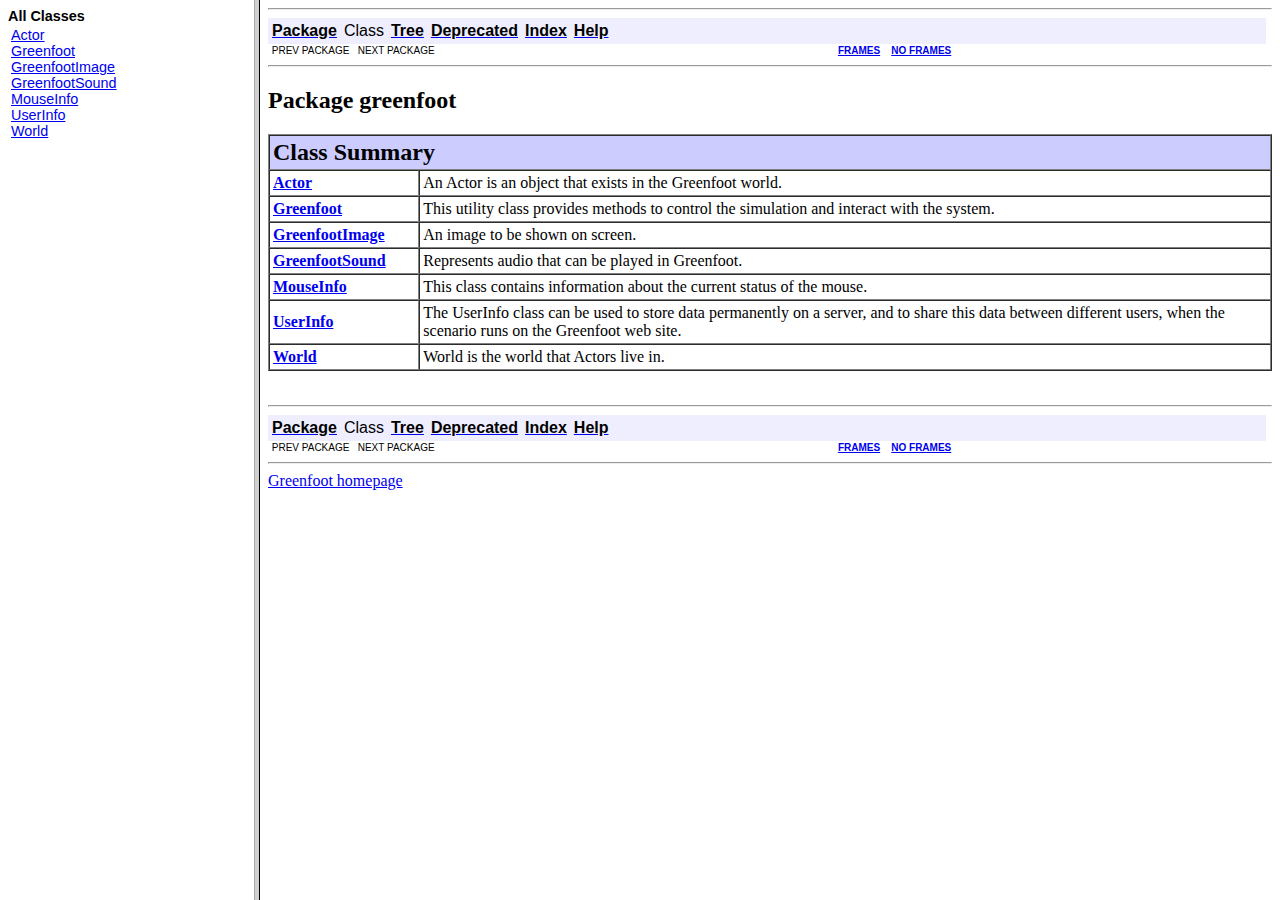
<file: Backup/Adil Project/Documents/Greenfoot Projects/API/index.html>
<!DOCTYPE HTML PUBLIC "-//W3C//DTD HTML 4.01 Frameset//EN" "http://www.w3.org/TR/html4/frameset.dtd">
<!--NewPage-->
<HTML>
<HEAD>
<!-- Generated by javadoc on Wed Feb 11 15:20:00 GMT 2015-->
<TITLE>
Greenfoot API
</TITLE>
<SCRIPT type="text/javascript">
    targetPage = "" + window.location.search;
    if (targetPage != "" && targetPage != "undefined")
        targetPage = targetPage.substring(1);
    if (targetPage.indexOf(":") != -1)
        targetPage = "undefined";
    function loadFrames() {
        if (targetPage != "" && targetPage != "undefined")
             top.classFrame.location = top.targetPage;
    }
</SCRIPT>
<NOSCRIPT>
</NOSCRIPT>
</HEAD>
<FRAMESET cols="20%,80%" title="" onLoad="top.loadFrames()">
<FRAME src="allclasses-frame.html" name="packageFrame" title="All classes and interfaces (except non-static nested types)">
<FRAME src="greenfoot/package-summary.html" name="classFrame" title="Package, class and interface descriptions" scrolling="yes">
<NOFRAMES>
<H2>
Frame Alert</H2>

<P>
This document is designed to be viewed using the frames feature. If you see this message, you are using a non-frame-capable web client.
<BR>
Link to<A HREF="greenfoot/package-summary.html">Non-frame version.</A>
</NOFRAMES>
</FRAMESET>
</HTML>
</file>
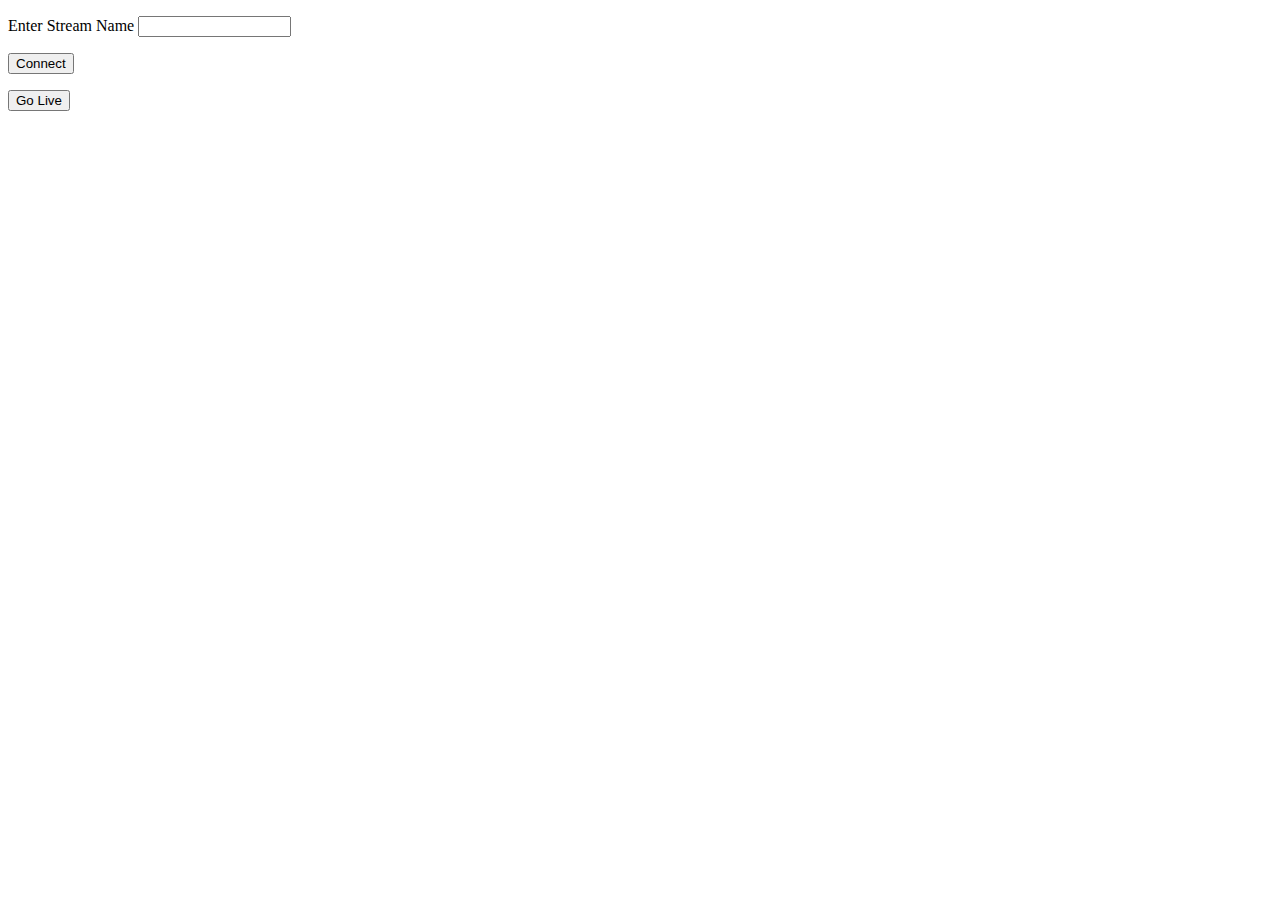
<file: ws/client/src/javascript_client_example.html>
<!DOCTYPE html>
<html>
<head>
<meta http-equiv="Content-Type" content="text/html; charset=utf-8" />
<title>WebSocket Test</title>
</head>
<body>


<p>Enter Stream Name&nbsp;<input maxlength="16" name="strmName" size="16" type="text" /></p>

<p><input name="connect" type="button" value="Connect" onclick="webSock()" /></p>

<p><input name="golive" type="button" value="Go Live" onclick="SIGLive()" /></p>

<p id="demo"></p>

<script>
function webSock() {
    document.getElementById("demo").innerHTML = "Paragraph changed.";
  	ws=new WebSocket("ws://localhost:4446");
	
  	ws.onerror=function(evt){
  		document.getElementById("demo").innerHTML = 'ERROR opening WebSocket.';
  	};
  	ws.onmessage=function(evt){
		document.getElementById("demo").innerHTML = 'Received: '+evt.data;
	};
  	ws.onopen=function(evt){
    	document.getElementById("demo").innerHTML = 'Connection Successful.';
		ws.send("{\"streamId\":\"myStream\",\"action\":\"status\"}");
  	};
}
function SIGLive() {
	ws.send("{\"streamId\":\"myStream\",\"action\":\"live\"}");
}
window.onclose=function(){
  ws.close();
}
</script>
</body>
</html>
</file>
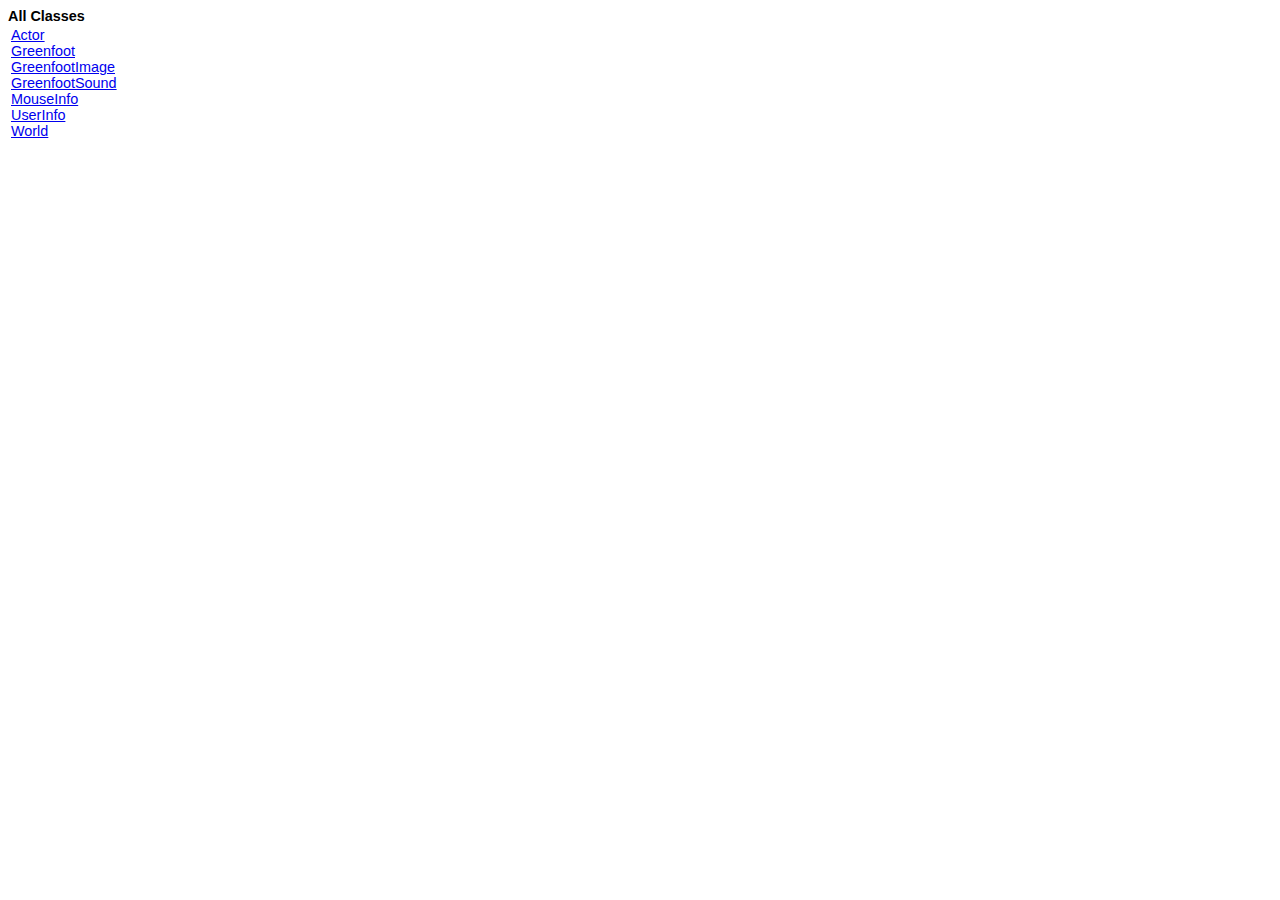
<file: Backup/Adil Project/Documents/Greenfoot Projects/API/allclasses-frame.html>
<!DOCTYPE HTML PUBLIC "-//W3C//DTD HTML 4.01 Transitional//EN" "http://www.w3.org/TR/html4/loose.dtd">
<!--NewPage-->
<HTML>
<HEAD>
<!-- Generated by javadoc (build 1.6.0_31) on Wed Feb 11 15:20:00 GMT 2015 -->
<TITLE>
All Classes (Greenfoot API)
</TITLE>

<META NAME="date" CONTENT="2015-02-11">

<LINK REL ="stylesheet" TYPE="text/css" HREF="stylesheet.css" TITLE="Style">


</HEAD>

<BODY BGCOLOR="white">
<FONT size="+1" CLASS="FrameHeadingFont">
<B>All Classes</B></FONT>
<BR>

<TABLE BORDER="0" WIDTH="100%" SUMMARY="">
<TR>
<TD NOWRAP><FONT CLASS="FrameItemFont"><A HREF="greenfoot/Actor.html" title="class in greenfoot" target="classFrame">Actor</A>
<BR>
<A HREF="greenfoot/Greenfoot.html" title="class in greenfoot" target="classFrame">Greenfoot</A>
<BR>
<A HREF="greenfoot/GreenfootImage.html" title="class in greenfoot" target="classFrame">GreenfootImage</A>
<BR>
<A HREF="greenfoot/GreenfootSound.html" title="class in greenfoot" target="classFrame">GreenfootSound</A>
<BR>
<A HREF="greenfoot/MouseInfo.html" title="class in greenfoot" target="classFrame">MouseInfo</A>
<BR>
<A HREF="greenfoot/UserInfo.html" title="class in greenfoot" target="classFrame">UserInfo</A>
<BR>
<A HREF="greenfoot/World.html" title="class in greenfoot" target="classFrame">World</A>
<BR>
</FONT></TD>
</TR>
</TABLE>

</BODY>
</HTML>
</file>
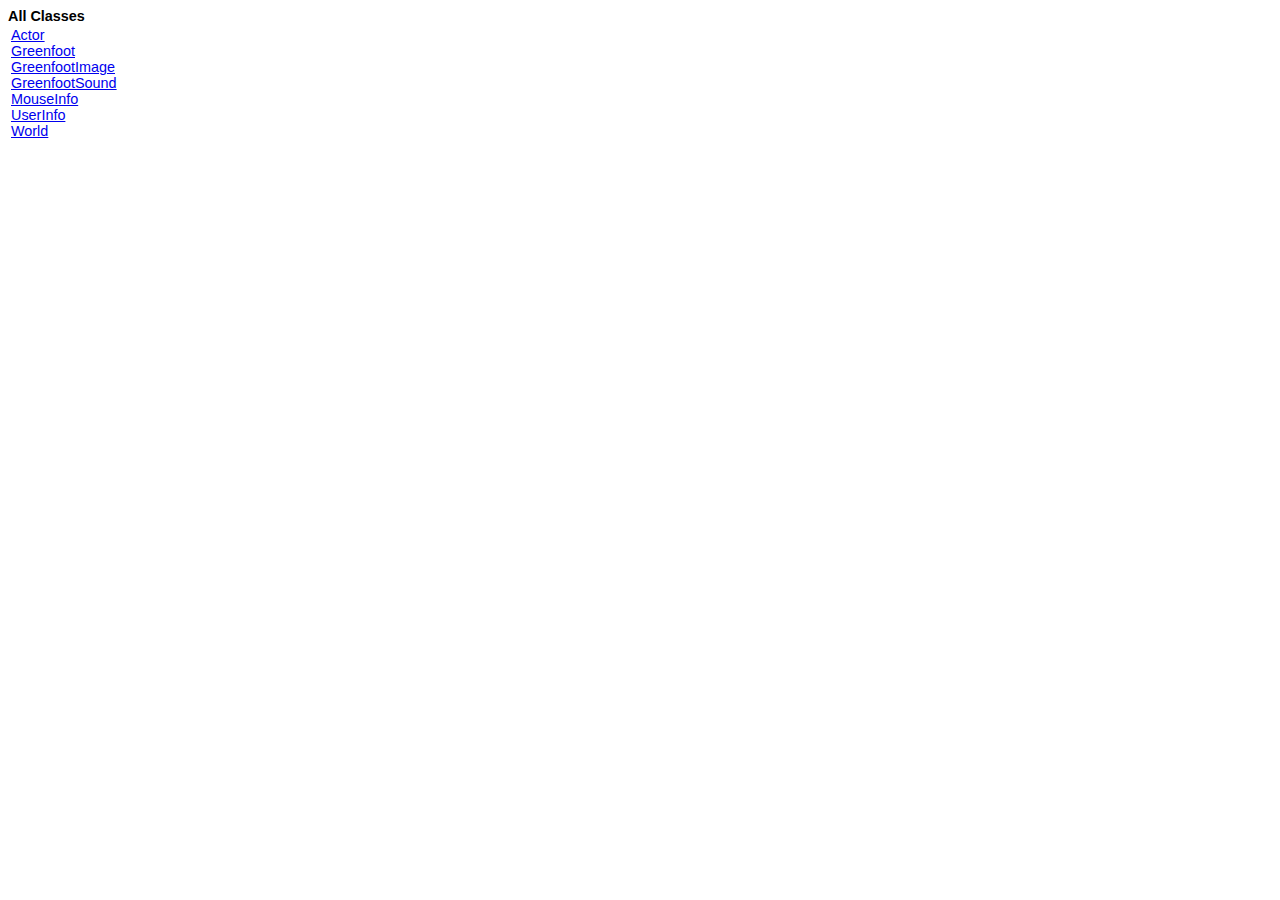
<file: Backup/Adil Project/Documents/Greenfoot Projects/API/allclasses-noframe.html>
<!DOCTYPE HTML PUBLIC "-//W3C//DTD HTML 4.01 Transitional//EN" "http://www.w3.org/TR/html4/loose.dtd">
<!--NewPage-->
<HTML>
<HEAD>
<!-- Generated by javadoc (build 1.6.0_31) on Wed Feb 11 15:20:00 GMT 2015 -->
<TITLE>
All Classes (Greenfoot API)
</TITLE>

<META NAME="date" CONTENT="2015-02-11">

<LINK REL ="stylesheet" TYPE="text/css" HREF="stylesheet.css" TITLE="Style">


</HEAD>

<BODY BGCOLOR="white">
<FONT size="+1" CLASS="FrameHeadingFont">
<B>All Classes</B></FONT>
<BR>

<TABLE BORDER="0" WIDTH="100%" SUMMARY="">
<TR>
<TD NOWRAP><FONT CLASS="FrameItemFont"><A HREF="greenfoot/Actor.html" title="class in greenfoot">Actor</A>
<BR>
<A HREF="greenfoot/Greenfoot.html" title="class in greenfoot">Greenfoot</A>
<BR>
<A HREF="greenfoot/GreenfootImage.html" title="class in greenfoot">GreenfootImage</A>
<BR>
<A HREF="greenfoot/GreenfootSound.html" title="class in greenfoot">GreenfootSound</A>
<BR>
<A HREF="greenfoot/MouseInfo.html" title="class in greenfoot">MouseInfo</A>
<BR>
<A HREF="greenfoot/UserInfo.html" title="class in greenfoot">UserInfo</A>
<BR>
<A HREF="greenfoot/World.html" title="class in greenfoot">World</A>
<BR>
</FONT></TD>
</TR>
</TABLE>

</BODY>
</HTML>
</file>
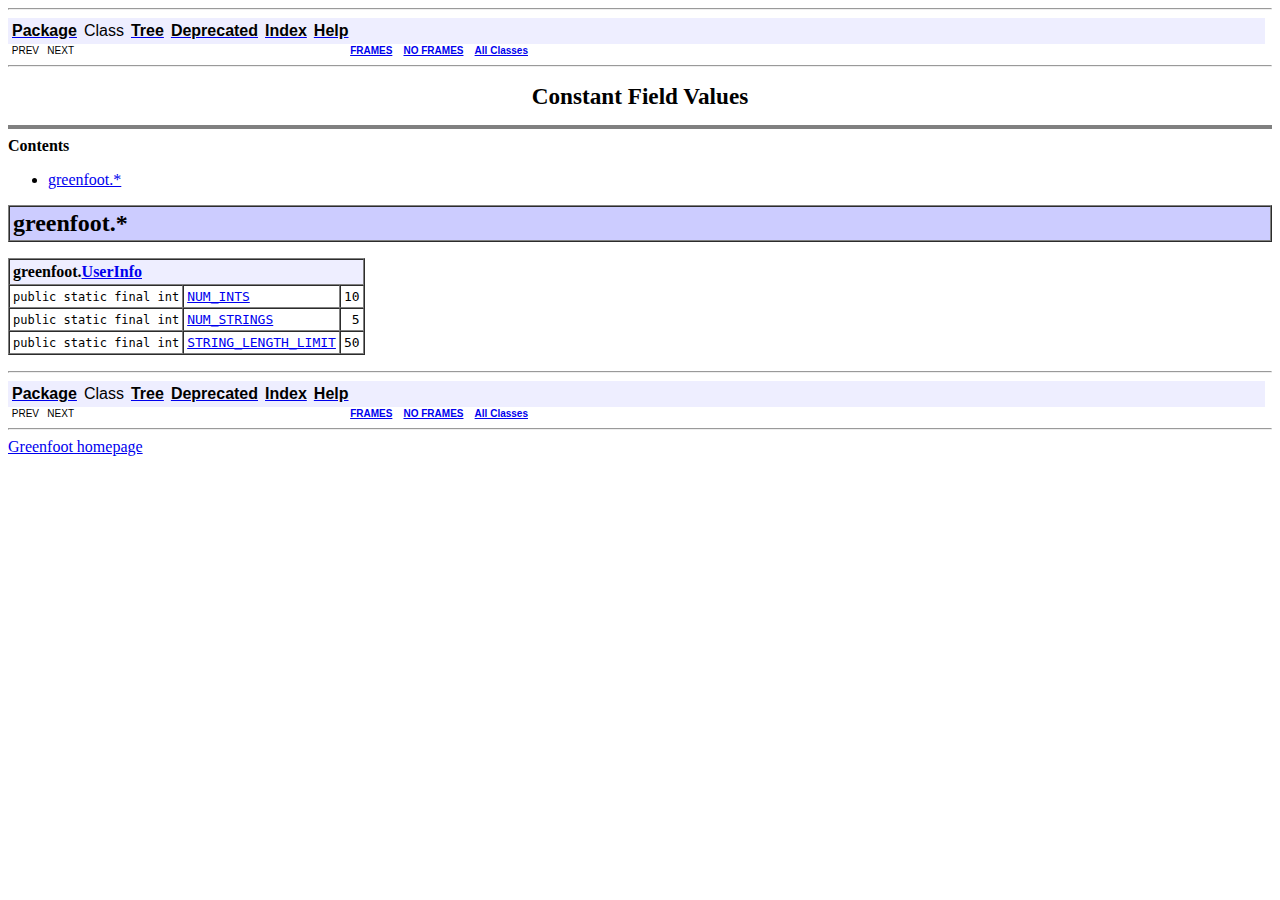
<file: Backup/Adil Project/Documents/Greenfoot Projects/API/constant-values.html>
<!DOCTYPE HTML PUBLIC "-//W3C//DTD HTML 4.01 Transitional//EN" "http://www.w3.org/TR/html4/loose.dtd">
<!--NewPage-->
<HTML>
<HEAD>
<!-- Generated by javadoc (build 1.6.0_31) on Wed Feb 11 15:20:00 GMT 2015 -->
<TITLE>
Constant Field Values (Greenfoot API)
</TITLE>

<META NAME="date" CONTENT="2015-02-11">

<LINK REL ="stylesheet" TYPE="text/css" HREF="stylesheet.css" TITLE="Style">

<SCRIPT type="text/javascript">
function windowTitle()
{
    if (location.href.indexOf('is-external=true') == -1) {
        parent.document.title="Constant Field Values (Greenfoot API)";
    }
}
</SCRIPT>
<NOSCRIPT>
</NOSCRIPT>

</HEAD>

<BODY BGCOLOR="white" onload="windowTitle();">
<HR>


<!-- ========= START OF TOP NAVBAR ======= -->
<A NAME="navbar_top"><!-- --></A>
<A HREF="#skip-navbar_top" title="Skip navigation links"></A>
<TABLE BORDER="0" WIDTH="100%" CELLPADDING="1" CELLSPACING="0" SUMMARY="">
<TR>
<TD COLSPAN=2 BGCOLOR="#EEEEFF" CLASS="NavBarCell1">
<A NAME="navbar_top_firstrow"><!-- --></A>
<TABLE BORDER="0" CELLPADDING="0" CELLSPACING="3" SUMMARY="">
  <TR ALIGN="center" VALIGN="top">
  <TD BGCOLOR="#EEEEFF" CLASS="NavBarCell1">    <A HREF="greenfoot/package-summary.html"><FONT CLASS="NavBarFont1"><B>Package</B></FONT></A>&nbsp;</TD>
  <TD BGCOLOR="#EEEEFF" CLASS="NavBarCell1">    <FONT CLASS="NavBarFont1">Class</FONT>&nbsp;</TD>
  <TD BGCOLOR="#EEEEFF" CLASS="NavBarCell1">    <A HREF="overview-tree.html"><FONT CLASS="NavBarFont1"><B>Tree</B></FONT></A>&nbsp;</TD>
  <TD BGCOLOR="#EEEEFF" CLASS="NavBarCell1">    <A HREF="deprecated-list.html"><FONT CLASS="NavBarFont1"><B>Deprecated</B></FONT></A>&nbsp;</TD>
  <TD BGCOLOR="#EEEEFF" CLASS="NavBarCell1">    <A HREF="index-all.html"><FONT CLASS="NavBarFont1"><B>Index</B></FONT></A>&nbsp;</TD>
  <TD BGCOLOR="#EEEEFF" CLASS="NavBarCell1">    <A HREF="help-doc.html"><FONT CLASS="NavBarFont1"><B>Help</B></FONT></A>&nbsp;</TD>
  </TR>
</TABLE>
</TD>
<TD ALIGN="right" VALIGN="top" ROWSPAN=3><EM>
</EM>
</TD>
</TR>

<TR>
<TD BGCOLOR="white" CLASS="NavBarCell2"><FONT SIZE="-2">
&nbsp;PREV&nbsp;
&nbsp;NEXT</FONT></TD>
<TD BGCOLOR="white" CLASS="NavBarCell2"><FONT SIZE="-2">
  <A HREF="index.html?constant-values.html" target="_top"><B>FRAMES</B></A>  &nbsp;
&nbsp;<A HREF="constant-values.html" target="_top"><B>NO FRAMES</B></A>  &nbsp;
&nbsp;<SCRIPT type="text/javascript">
  <!--
  if(window==top) {
    document.writeln('<A HREF="allclasses-noframe.html"><B>All Classes</B></A>');
  }
  //-->
</SCRIPT>
<NOSCRIPT>
  <A HREF="allclasses-noframe.html"><B>All Classes</B></A>
</NOSCRIPT>


</FONT></TD>
</TR>
</TABLE>
<A NAME="skip-navbar_top"></A>
<!-- ========= END OF TOP NAVBAR ========= -->

<HR>
<CENTER>
<H1>
Constant Field Values</H1>
</CENTER>
<HR SIZE="4" NOSHADE>
<B>Contents</B><UL>
<LI><A HREF="#greenfoot">greenfoot.*</A>
</UL>

<A NAME="greenfoot"><!-- --></A>
<TABLE BORDER="1" WIDTH="100%" CELLPADDING="3" CELLSPACING="0" SUMMARY="">
<TR BGCOLOR="#CCCCFF" CLASS="TableHeadingColor">
<TH ALIGN="left"><FONT SIZE="+2">
greenfoot.*</FONT></TH>
</TR>
</TABLE>

<P>

<TABLE BORDER="1" CELLPADDING="3" CELLSPACING="0" SUMMARY="">
<TR BGCOLOR="#EEEEFF" CLASS="TableSubHeadingColor">
<TH ALIGN="left" COLSPAN="3">greenfoot.<A HREF="greenfoot/UserInfo.html" title="class in greenfoot">UserInfo</A></TH>
</TR>
<TR BGCOLOR="white" CLASS="TableRowColor">
<A NAME="greenfoot.UserInfo.NUM_INTS"><!-- --></A><TD ALIGN="right"><FONT SIZE="-1">
<CODE>public&nbsp;static&nbsp;final&nbsp;int</CODE></FONT></TD>
<TD ALIGN="left"><CODE><A HREF="greenfoot/UserInfo.html#NUM_INTS">NUM_INTS</A></CODE></TD>
<TD ALIGN="right"><CODE>10</CODE></TD>
</TR>
<TR BGCOLOR="white" CLASS="TableRowColor">
<A NAME="greenfoot.UserInfo.NUM_STRINGS"><!-- --></A><TD ALIGN="right"><FONT SIZE="-1">
<CODE>public&nbsp;static&nbsp;final&nbsp;int</CODE></FONT></TD>
<TD ALIGN="left"><CODE><A HREF="greenfoot/UserInfo.html#NUM_STRINGS">NUM_STRINGS</A></CODE></TD>
<TD ALIGN="right"><CODE>5</CODE></TD>
</TR>
<TR BGCOLOR="white" CLASS="TableRowColor">
<A NAME="greenfoot.UserInfo.STRING_LENGTH_LIMIT"><!-- --></A><TD ALIGN="right"><FONT SIZE="-1">
<CODE>public&nbsp;static&nbsp;final&nbsp;int</CODE></FONT></TD>
<TD ALIGN="left"><CODE><A HREF="greenfoot/UserInfo.html#STRING_LENGTH_LIMIT">STRING_LENGTH_LIMIT</A></CODE></TD>
<TD ALIGN="right"><CODE>50</CODE></TD>
</TR>
</FONT></TD>
</TR>
</TABLE>

<P>

<P>
<HR>


<!-- ======= START OF BOTTOM NAVBAR ====== -->
<A NAME="navbar_bottom"><!-- --></A>
<A HREF="#skip-navbar_bottom" title="Skip navigation links"></A>
<TABLE BORDER="0" WIDTH="100%" CELLPADDING="1" CELLSPACING="0" SUMMARY="">
<TR>
<TD COLSPAN=2 BGCOLOR="#EEEEFF" CLASS="NavBarCell1">
<A NAME="navbar_bottom_firstrow"><!-- --></A>
<TABLE BORDER="0" CELLPADDING="0" CELLSPACING="3" SUMMARY="">
  <TR ALIGN="center" VALIGN="top">
  <TD BGCOLOR="#EEEEFF" CLASS="NavBarCell1">    <A HREF="greenfoot/package-summary.html"><FONT CLASS="NavBarFont1"><B>Package</B></FONT></A>&nbsp;</TD>
  <TD BGCOLOR="#EEEEFF" CLASS="NavBarCell1">    <FONT CLASS="NavBarFont1">Class</FONT>&nbsp;</TD>
  <TD BGCOLOR="#EEEEFF" CLASS="NavBarCell1">    <A HREF="overview-tree.html"><FONT CLASS="NavBarFont1"><B>Tree</B></FONT></A>&nbsp;</TD>
  <TD BGCOLOR="#EEEEFF" CLASS="NavBarCell1">    <A HREF="deprecated-list.html"><FONT CLASS="NavBarFont1"><B>Deprecated</B></FONT></A>&nbsp;</TD>
  <TD BGCOLOR="#EEEEFF" CLASS="NavBarCell1">    <A HREF="index-all.html"><FONT CLASS="NavBarFont1"><B>Index</B></FONT></A>&nbsp;</TD>
  <TD BGCOLOR="#EEEEFF" CLASS="NavBarCell1">    <A HREF="help-doc.html"><FONT CLASS="NavBarFont1"><B>Help</B></FONT></A>&nbsp;</TD>
  </TR>
</TABLE>
</TD>
<TD ALIGN="right" VALIGN="top" ROWSPAN=3><EM>
</EM>
</TD>
</TR>

<TR>
<TD BGCOLOR="white" CLASS="NavBarCell2"><FONT SIZE="-2">
&nbsp;PREV&nbsp;
&nbsp;NEXT</FONT></TD>
<TD BGCOLOR="white" CLASS="NavBarCell2"><FONT SIZE="-2">
  <A HREF="index.html?constant-values.html" target="_top"><B>FRAMES</B></A>  &nbsp;
&nbsp;<A HREF="constant-values.html" target="_top"><B>NO FRAMES</B></A>  &nbsp;
&nbsp;<SCRIPT type="text/javascript">
  <!--
  if(window==top) {
    document.writeln('<A HREF="allclasses-noframe.html"><B>All Classes</B></A>');
  }
  //-->
</SCRIPT>
<NOSCRIPT>
  <A HREF="allclasses-noframe.html"><B>All Classes</B></A>
</NOSCRIPT>


</FONT></TD>
</TR>
</TABLE>
<A NAME="skip-navbar_bottom"></A>
<!-- ======== END OF BOTTOM NAVBAR ======= -->

<HR>
<a href=http://www.greenfoot.org/>Greenfoot homepage</a>
</BODY>
</HTML>
</file>
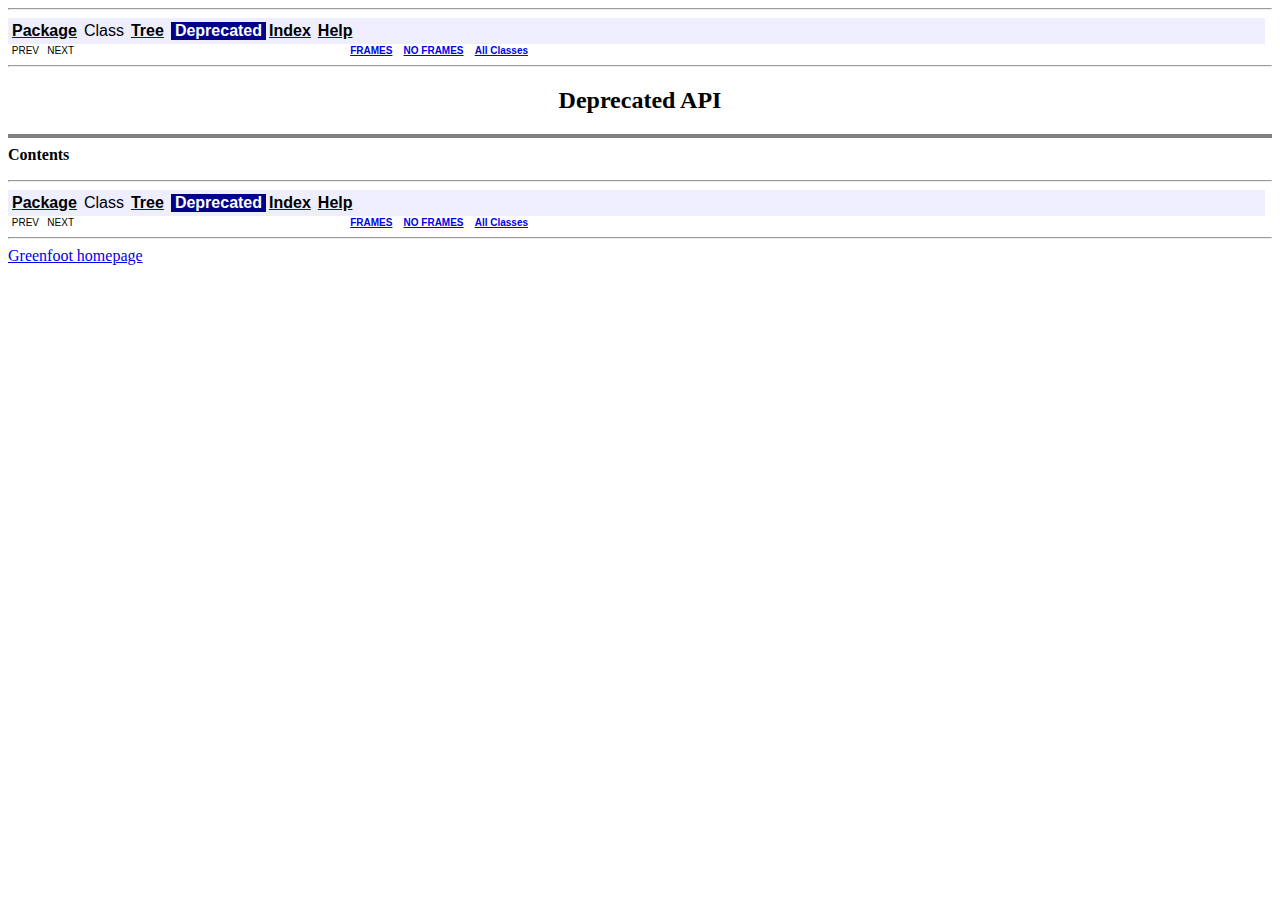
<file: Backup/Adil Project/Documents/Greenfoot Projects/API/deprecated-list.html>
<!DOCTYPE HTML PUBLIC "-//W3C//DTD HTML 4.01 Transitional//EN" "http://www.w3.org/TR/html4/loose.dtd">
<!--NewPage-->
<HTML>
<HEAD>
<!-- Generated by javadoc (build 1.6.0_31) on Wed Feb 11 15:20:00 GMT 2015 -->
<TITLE>
Deprecated List (Greenfoot API)
</TITLE>

<META NAME="date" CONTENT="2015-02-11">

<LINK REL ="stylesheet" TYPE="text/css" HREF="stylesheet.css" TITLE="Style">

<SCRIPT type="text/javascript">
function windowTitle()
{
    if (location.href.indexOf('is-external=true') == -1) {
        parent.document.title="Deprecated List (Greenfoot API)";
    }
}
</SCRIPT>
<NOSCRIPT>
</NOSCRIPT>

</HEAD>

<BODY BGCOLOR="white" onload="windowTitle();">
<HR>


<!-- ========= START OF TOP NAVBAR ======= -->
<A NAME="navbar_top"><!-- --></A>
<A HREF="#skip-navbar_top" title="Skip navigation links"></A>
<TABLE BORDER="0" WIDTH="100%" CELLPADDING="1" CELLSPACING="0" SUMMARY="">
<TR>
<TD COLSPAN=2 BGCOLOR="#EEEEFF" CLASS="NavBarCell1">
<A NAME="navbar_top_firstrow"><!-- --></A>
<TABLE BORDER="0" CELLPADDING="0" CELLSPACING="3" SUMMARY="">
  <TR ALIGN="center" VALIGN="top">
  <TD BGCOLOR="#EEEEFF" CLASS="NavBarCell1">    <A HREF="greenfoot/package-summary.html"><FONT CLASS="NavBarFont1"><B>Package</B></FONT></A>&nbsp;</TD>
  <TD BGCOLOR="#EEEEFF" CLASS="NavBarCell1">    <FONT CLASS="NavBarFont1">Class</FONT>&nbsp;</TD>
  <TD BGCOLOR="#EEEEFF" CLASS="NavBarCell1">    <A HREF="overview-tree.html"><FONT CLASS="NavBarFont1"><B>Tree</B></FONT></A>&nbsp;</TD>
  <TD BGCOLOR="#FFFFFF" CLASS="NavBarCell1Rev"> &nbsp;<FONT CLASS="NavBarFont1Rev"><B>Deprecated</B></FONT>&nbsp;</TD>
  <TD BGCOLOR="#EEEEFF" CLASS="NavBarCell1">    <A HREF="index-all.html"><FONT CLASS="NavBarFont1"><B>Index</B></FONT></A>&nbsp;</TD>
  <TD BGCOLOR="#EEEEFF" CLASS="NavBarCell1">    <A HREF="help-doc.html"><FONT CLASS="NavBarFont1"><B>Help</B></FONT></A>&nbsp;</TD>
  </TR>
</TABLE>
</TD>
<TD ALIGN="right" VALIGN="top" ROWSPAN=3><EM>
</EM>
</TD>
</TR>

<TR>
<TD BGCOLOR="white" CLASS="NavBarCell2"><FONT SIZE="-2">
&nbsp;PREV&nbsp;
&nbsp;NEXT</FONT></TD>
<TD BGCOLOR="white" CLASS="NavBarCell2"><FONT SIZE="-2">
  <A HREF="index.html?deprecated-list.html" target="_top"><B>FRAMES</B></A>  &nbsp;
&nbsp;<A HREF="deprecated-list.html" target="_top"><B>NO FRAMES</B></A>  &nbsp;
&nbsp;<SCRIPT type="text/javascript">
  <!--
  if(window==top) {
    document.writeln('<A HREF="allclasses-noframe.html"><B>All Classes</B></A>');
  }
  //-->
</SCRIPT>
<NOSCRIPT>
  <A HREF="allclasses-noframe.html"><B>All Classes</B></A>
</NOSCRIPT>


</FONT></TD>
</TR>
</TABLE>
<A NAME="skip-navbar_top"></A>
<!-- ========= END OF TOP NAVBAR ========= -->

<HR>
<CENTER>
<H2>
<B>Deprecated API</B></H2>
</CENTER>
<HR SIZE="4" NOSHADE>
<B>Contents</B><UL>
</UL>

<HR>


<!-- ======= START OF BOTTOM NAVBAR ====== -->
<A NAME="navbar_bottom"><!-- --></A>
<A HREF="#skip-navbar_bottom" title="Skip navigation links"></A>
<TABLE BORDER="0" WIDTH="100%" CELLPADDING="1" CELLSPACING="0" SUMMARY="">
<TR>
<TD COLSPAN=2 BGCOLOR="#EEEEFF" CLASS="NavBarCell1">
<A NAME="navbar_bottom_firstrow"><!-- --></A>
<TABLE BORDER="0" CELLPADDING="0" CELLSPACING="3" SUMMARY="">
  <TR ALIGN="center" VALIGN="top">
  <TD BGCOLOR="#EEEEFF" CLASS="NavBarCell1">    <A HREF="greenfoot/package-summary.html"><FONT CLASS="NavBarFont1"><B>Package</B></FONT></A>&nbsp;</TD>
  <TD BGCOLOR="#EEEEFF" CLASS="NavBarCell1">    <FONT CLASS="NavBarFont1">Class</FONT>&nbsp;</TD>
  <TD BGCOLOR="#EEEEFF" CLASS="NavBarCell1">    <A HREF="overview-tree.html"><FONT CLASS="NavBarFont1"><B>Tree</B></FONT></A>&nbsp;</TD>
  <TD BGCOLOR="#FFFFFF" CLASS="NavBarCell1Rev"> &nbsp;<FONT CLASS="NavBarFont1Rev"><B>Deprecated</B></FONT>&nbsp;</TD>
  <TD BGCOLOR="#EEEEFF" CLASS="NavBarCell1">    <A HREF="index-all.html"><FONT CLASS="NavBarFont1"><B>Index</B></FONT></A>&nbsp;</TD>
  <TD BGCOLOR="#EEEEFF" CLASS="NavBarCell1">    <A HREF="help-doc.html"><FONT CLASS="NavBarFont1"><B>Help</B></FONT></A>&nbsp;</TD>
  </TR>
</TABLE>
</TD>
<TD ALIGN="right" VALIGN="top" ROWSPAN=3><EM>
</EM>
</TD>
</TR>

<TR>
<TD BGCOLOR="white" CLASS="NavBarCell2"><FONT SIZE="-2">
&nbsp;PREV&nbsp;
&nbsp;NEXT</FONT></TD>
<TD BGCOLOR="white" CLASS="NavBarCell2"><FONT SIZE="-2">
  <A HREF="index.html?deprecated-list.html" target="_top"><B>FRAMES</B></A>  &nbsp;
&nbsp;<A HREF="deprecated-list.html" target="_top"><B>NO FRAMES</B></A>  &nbsp;
&nbsp;<SCRIPT type="text/javascript">
  <!--
  if(window==top) {
    document.writeln('<A HREF="allclasses-noframe.html"><B>All Classes</B></A>');
  }
  //-->
</SCRIPT>
<NOSCRIPT>
  <A HREF="allclasses-noframe.html"><B>All Classes</B></A>
</NOSCRIPT>


</FONT></TD>
</TR>
</TABLE>
<A NAME="skip-navbar_bottom"></A>
<!-- ======== END OF BOTTOM NAVBAR ======= -->

<HR>
<a href=http://www.greenfoot.org/>Greenfoot homepage</a>
</BODY>
</HTML>
</file>
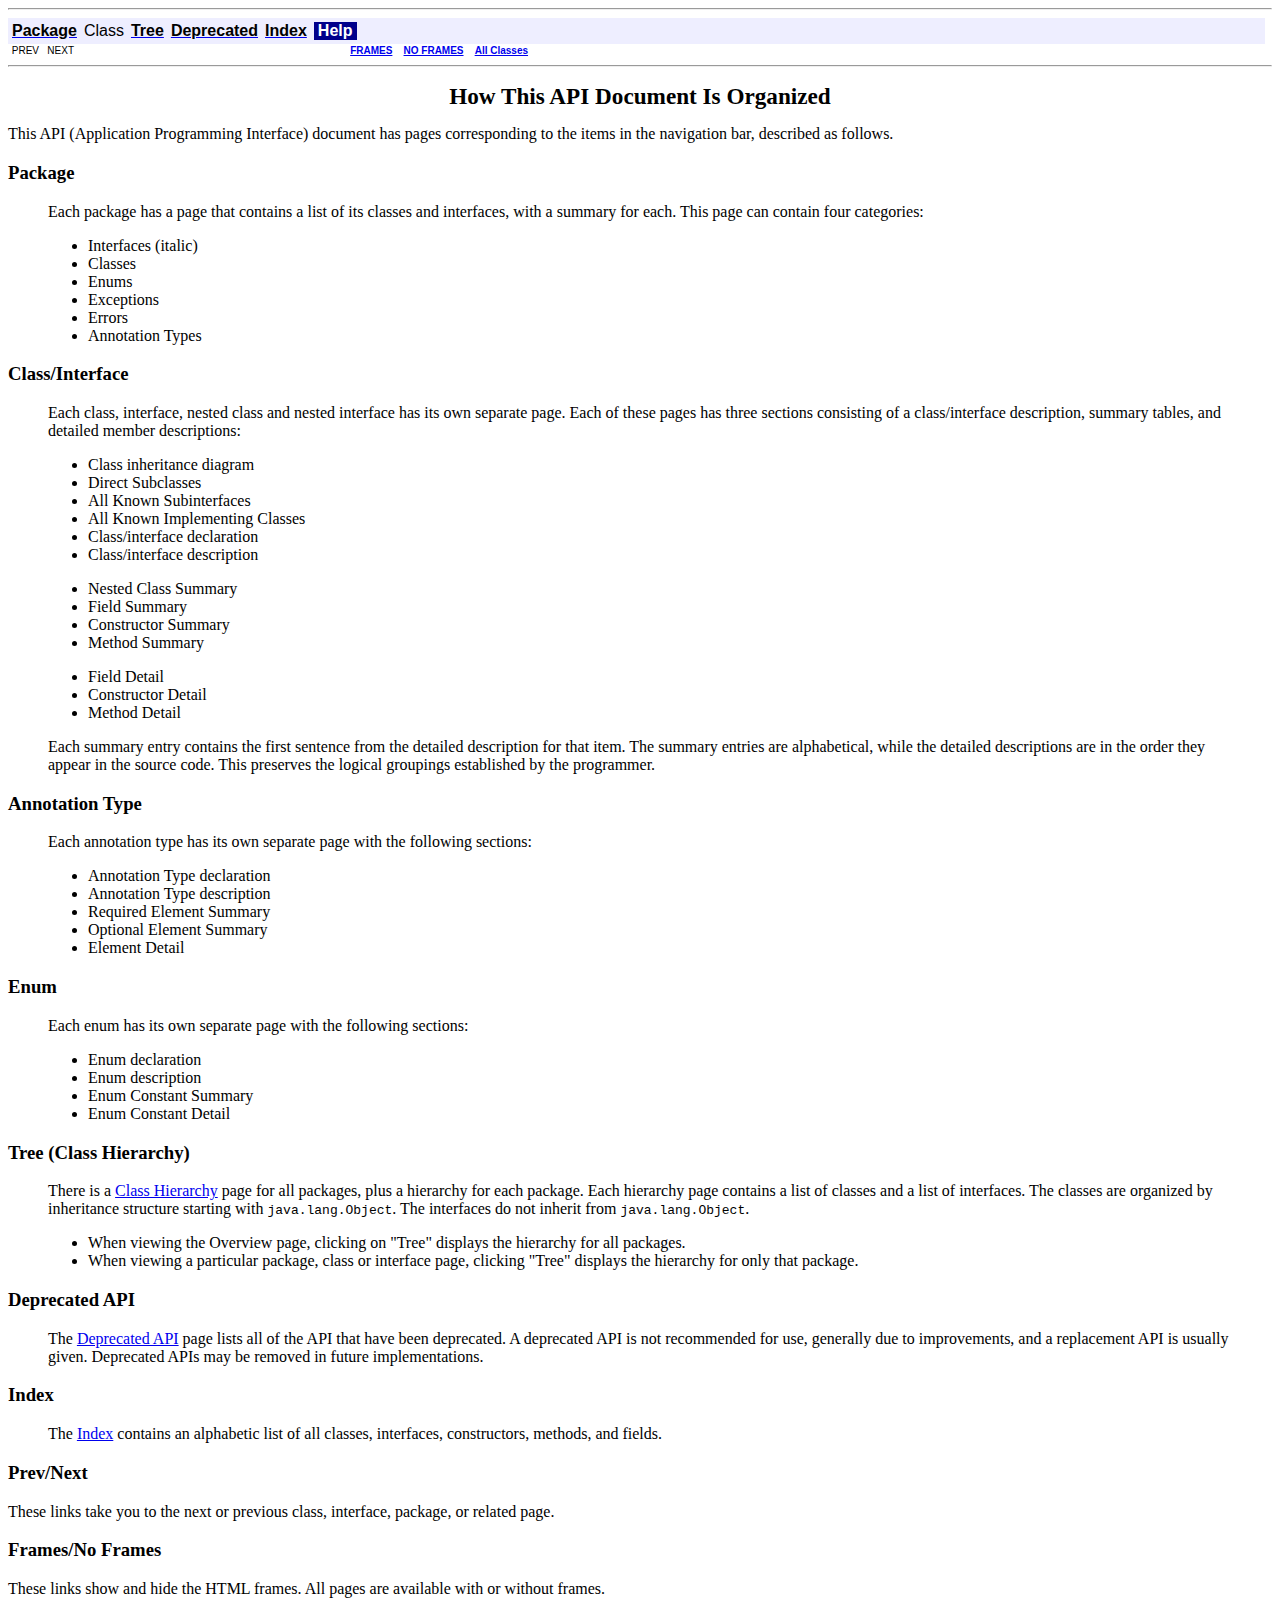
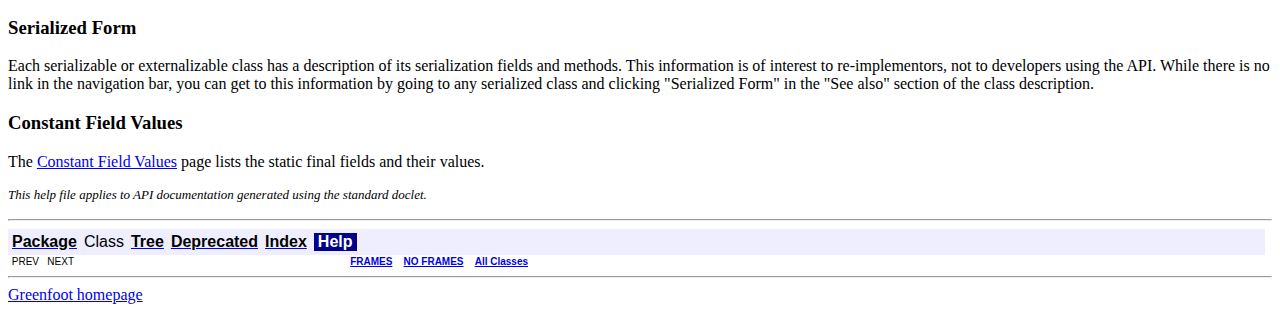
<file: Backup/Adil Project/Documents/Greenfoot Projects/API/help-doc.html>
<!DOCTYPE HTML PUBLIC "-//W3C//DTD HTML 4.01 Transitional//EN" "http://www.w3.org/TR/html4/loose.dtd">
<!--NewPage-->
<HTML>
<HEAD>
<!-- Generated by javadoc (build 1.6.0_31) on Wed Feb 11 15:20:00 GMT 2015 -->
<TITLE>
API Help (Greenfoot API)
</TITLE>

<META NAME="date" CONTENT="2015-02-11">

<LINK REL ="stylesheet" TYPE="text/css" HREF="stylesheet.css" TITLE="Style">

<SCRIPT type="text/javascript">
function windowTitle()
{
    if (location.href.indexOf('is-external=true') == -1) {
        parent.document.title="API Help (Greenfoot API)";
    }
}
</SCRIPT>
<NOSCRIPT>
</NOSCRIPT>

</HEAD>

<BODY BGCOLOR="white" onload="windowTitle();">
<HR>


<!-- ========= START OF TOP NAVBAR ======= -->
<A NAME="navbar_top"><!-- --></A>
<A HREF="#skip-navbar_top" title="Skip navigation links"></A>
<TABLE BORDER="0" WIDTH="100%" CELLPADDING="1" CELLSPACING="0" SUMMARY="">
<TR>
<TD COLSPAN=2 BGCOLOR="#EEEEFF" CLASS="NavBarCell1">
<A NAME="navbar_top_firstrow"><!-- --></A>
<TABLE BORDER="0" CELLPADDING="0" CELLSPACING="3" SUMMARY="">
  <TR ALIGN="center" VALIGN="top">
  <TD BGCOLOR="#EEEEFF" CLASS="NavBarCell1">    <A HREF="greenfoot/package-summary.html"><FONT CLASS="NavBarFont1"><B>Package</B></FONT></A>&nbsp;</TD>
  <TD BGCOLOR="#EEEEFF" CLASS="NavBarCell1">    <FONT CLASS="NavBarFont1">Class</FONT>&nbsp;</TD>
  <TD BGCOLOR="#EEEEFF" CLASS="NavBarCell1">    <A HREF="overview-tree.html"><FONT CLASS="NavBarFont1"><B>Tree</B></FONT></A>&nbsp;</TD>
  <TD BGCOLOR="#EEEEFF" CLASS="NavBarCell1">    <A HREF="deprecated-list.html"><FONT CLASS="NavBarFont1"><B>Deprecated</B></FONT></A>&nbsp;</TD>
  <TD BGCOLOR="#EEEEFF" CLASS="NavBarCell1">    <A HREF="index-all.html"><FONT CLASS="NavBarFont1"><B>Index</B></FONT></A>&nbsp;</TD>
  <TD BGCOLOR="#FFFFFF" CLASS="NavBarCell1Rev"> &nbsp;<FONT CLASS="NavBarFont1Rev"><B>Help</B></FONT>&nbsp;</TD>
  </TR>
</TABLE>
</TD>
<TD ALIGN="right" VALIGN="top" ROWSPAN=3><EM>
</EM>
</TD>
</TR>

<TR>
<TD BGCOLOR="white" CLASS="NavBarCell2"><FONT SIZE="-2">
&nbsp;PREV&nbsp;
&nbsp;NEXT</FONT></TD>
<TD BGCOLOR="white" CLASS="NavBarCell2"><FONT SIZE="-2">
  <A HREF="index.html?help-doc.html" target="_top"><B>FRAMES</B></A>  &nbsp;
&nbsp;<A HREF="help-doc.html" target="_top"><B>NO FRAMES</B></A>  &nbsp;
&nbsp;<SCRIPT type="text/javascript">
  <!--
  if(window==top) {
    document.writeln('<A HREF="allclasses-noframe.html"><B>All Classes</B></A>');
  }
  //-->
</SCRIPT>
<NOSCRIPT>
  <A HREF="allclasses-noframe.html"><B>All Classes</B></A>
</NOSCRIPT>


</FONT></TD>
</TR>
</TABLE>
<A NAME="skip-navbar_top"></A>
<!-- ========= END OF TOP NAVBAR ========= -->

<HR>
<CENTER>
<H1>
How This API Document Is Organized</H1>
</CENTER>
This API (Application Programming Interface) document has pages corresponding to the items in the navigation bar, described as follows.<H3>
Package</H3>
<BLOCKQUOTE>

<P>
Each package has a page that contains a list of its classes and interfaces, with a summary for each. This page can contain four categories:<UL>
<LI>Interfaces (italic)<LI>Classes<LI>Enums<LI>Exceptions<LI>Errors<LI>Annotation Types</UL>
</BLOCKQUOTE>
<H3>
Class/Interface</H3>
<BLOCKQUOTE>

<P>
Each class, interface, nested class and nested interface has its own separate page. Each of these pages has three sections consisting of a class/interface description, summary tables, and detailed member descriptions:<UL>
<LI>Class inheritance diagram<LI>Direct Subclasses<LI>All Known Subinterfaces<LI>All Known Implementing Classes<LI>Class/interface declaration<LI>Class/interface description
<P>
<LI>Nested Class Summary<LI>Field Summary<LI>Constructor Summary<LI>Method Summary
<P>
<LI>Field Detail<LI>Constructor Detail<LI>Method Detail</UL>
Each summary entry contains the first sentence from the detailed description for that item. The summary entries are alphabetical, while the detailed descriptions are in the order they appear in the source code. This preserves the logical groupings established by the programmer.</BLOCKQUOTE>
</BLOCKQUOTE>
<H3>
Annotation Type</H3>
<BLOCKQUOTE>

<P>
Each annotation type has its own separate page with the following sections:<UL>
<LI>Annotation Type declaration<LI>Annotation Type description<LI>Required Element Summary<LI>Optional Element Summary<LI>Element Detail</UL>
</BLOCKQUOTE>
</BLOCKQUOTE>
<H3>
Enum</H3>
<BLOCKQUOTE>

<P>
Each enum has its own separate page with the following sections:<UL>
<LI>Enum declaration<LI>Enum description<LI>Enum Constant Summary<LI>Enum Constant Detail</UL>
</BLOCKQUOTE>
<H3>
Tree (Class Hierarchy)</H3>
<BLOCKQUOTE>
There is a <A HREF="overview-tree.html">Class Hierarchy</A> page for all packages, plus a hierarchy for each package. Each hierarchy page contains a list of classes and a list of interfaces. The classes are organized by inheritance structure starting with <code>java.lang.Object</code>. The interfaces do not inherit from <code>java.lang.Object</code>.<UL>
<LI>When viewing the Overview page, clicking on "Tree" displays the hierarchy for all packages.<LI>When viewing a particular package, class or interface page, clicking "Tree" displays the hierarchy for only that package.</UL>
</BLOCKQUOTE>
<H3>
Deprecated API</H3>
<BLOCKQUOTE>
The <A HREF="deprecated-list.html">Deprecated API</A> page lists all of the API that have been deprecated. A deprecated API is not recommended for use, generally due to improvements, and a replacement API is usually given. Deprecated APIs may be removed in future implementations.</BLOCKQUOTE>
<H3>
Index</H3>
<BLOCKQUOTE>
The <A HREF="index-all.html">Index</A> contains an alphabetic list of all classes, interfaces, constructors, methods, and fields.</BLOCKQUOTE>
<H3>
Prev/Next</H3>
These links take you to the next or previous class, interface, package, or related page.<H3>
Frames/No Frames</H3>
These links show and hide the HTML frames.  All pages are available with or without frames.
<P>
<H3>
Serialized Form</H3>
Each serializable or externalizable class has a description of its serialization fields and methods. This information is of interest to re-implementors, not to developers using the API. While there is no link in the navigation bar, you can get to this information by going to any serialized class and clicking "Serialized Form" in the "See also" section of the class description.
<P>
<H3>
Constant Field Values</H3>
The <a href="constant-values.html">Constant Field Values</a> page lists the static final fields and their values.
<P>
<FONT SIZE="-1">
<EM>
This help file applies to API documentation generated using the standard doclet.</EM>
</FONT>
<BR>
<HR>


<!-- ======= START OF BOTTOM NAVBAR ====== -->
<A NAME="navbar_bottom"><!-- --></A>
<A HREF="#skip-navbar_bottom" title="Skip navigation links"></A>
<TABLE BORDER="0" WIDTH="100%" CELLPADDING="1" CELLSPACING="0" SUMMARY="">
<TR>
<TD COLSPAN=2 BGCOLOR="#EEEEFF" CLASS="NavBarCell1">
<A NAME="navbar_bottom_firstrow"><!-- --></A>
<TABLE BORDER="0" CELLPADDING="0" CELLSPACING="3" SUMMARY="">
  <TR ALIGN="center" VALIGN="top">
  <TD BGCOLOR="#EEEEFF" CLASS="NavBarCell1">    <A HREF="greenfoot/package-summary.html"><FONT CLASS="NavBarFont1"><B>Package</B></FONT></A>&nbsp;</TD>
  <TD BGCOLOR="#EEEEFF" CLASS="NavBarCell1">    <FONT CLASS="NavBarFont1">Class</FONT>&nbsp;</TD>
  <TD BGCOLOR="#EEEEFF" CLASS="NavBarCell1">    <A HREF="overview-tree.html"><FONT CLASS="NavBarFont1"><B>Tree</B></FONT></A>&nbsp;</TD>
  <TD BGCOLOR="#EEEEFF" CLASS="NavBarCell1">    <A HREF="deprecated-list.html"><FONT CLASS="NavBarFont1"><B>Deprecated</B></FONT></A>&nbsp;</TD>
  <TD BGCOLOR="#EEEEFF" CLASS="NavBarCell1">    <A HREF="index-all.html"><FONT CLASS="NavBarFont1"><B>Index</B></FONT></A>&nbsp;</TD>
  <TD BGCOLOR="#FFFFFF" CLASS="NavBarCell1Rev"> &nbsp;<FONT CLASS="NavBarFont1Rev"><B>Help</B></FONT>&nbsp;</TD>
  </TR>
</TABLE>
</TD>
<TD ALIGN="right" VALIGN="top" ROWSPAN=3><EM>
</EM>
</TD>
</TR>

<TR>
<TD BGCOLOR="white" CLASS="NavBarCell2"><FONT SIZE="-2">
&nbsp;PREV&nbsp;
&nbsp;NEXT</FONT></TD>
<TD BGCOLOR="white" CLASS="NavBarCell2"><FONT SIZE="-2">
  <A HREF="index.html?help-doc.html" target="_top"><B>FRAMES</B></A>  &nbsp;
&nbsp;<A HREF="help-doc.html" target="_top"><B>NO FRAMES</B></A>  &nbsp;
&nbsp;<SCRIPT type="text/javascript">
  <!--
  if(window==top) {
    document.writeln('<A HREF="allclasses-noframe.html"><B>All Classes</B></A>');
  }
  //-->
</SCRIPT>
<NOSCRIPT>
  <A HREF="allclasses-noframe.html"><B>All Classes</B></A>
</NOSCRIPT>


</FONT></TD>
</TR>
</TABLE>
<A NAME="skip-navbar_bottom"></A>
<!-- ======== END OF BOTTOM NAVBAR ======= -->

<HR>
<a href=http://www.greenfoot.org/>Greenfoot homepage</a>
</BODY>
</HTML>
</file>
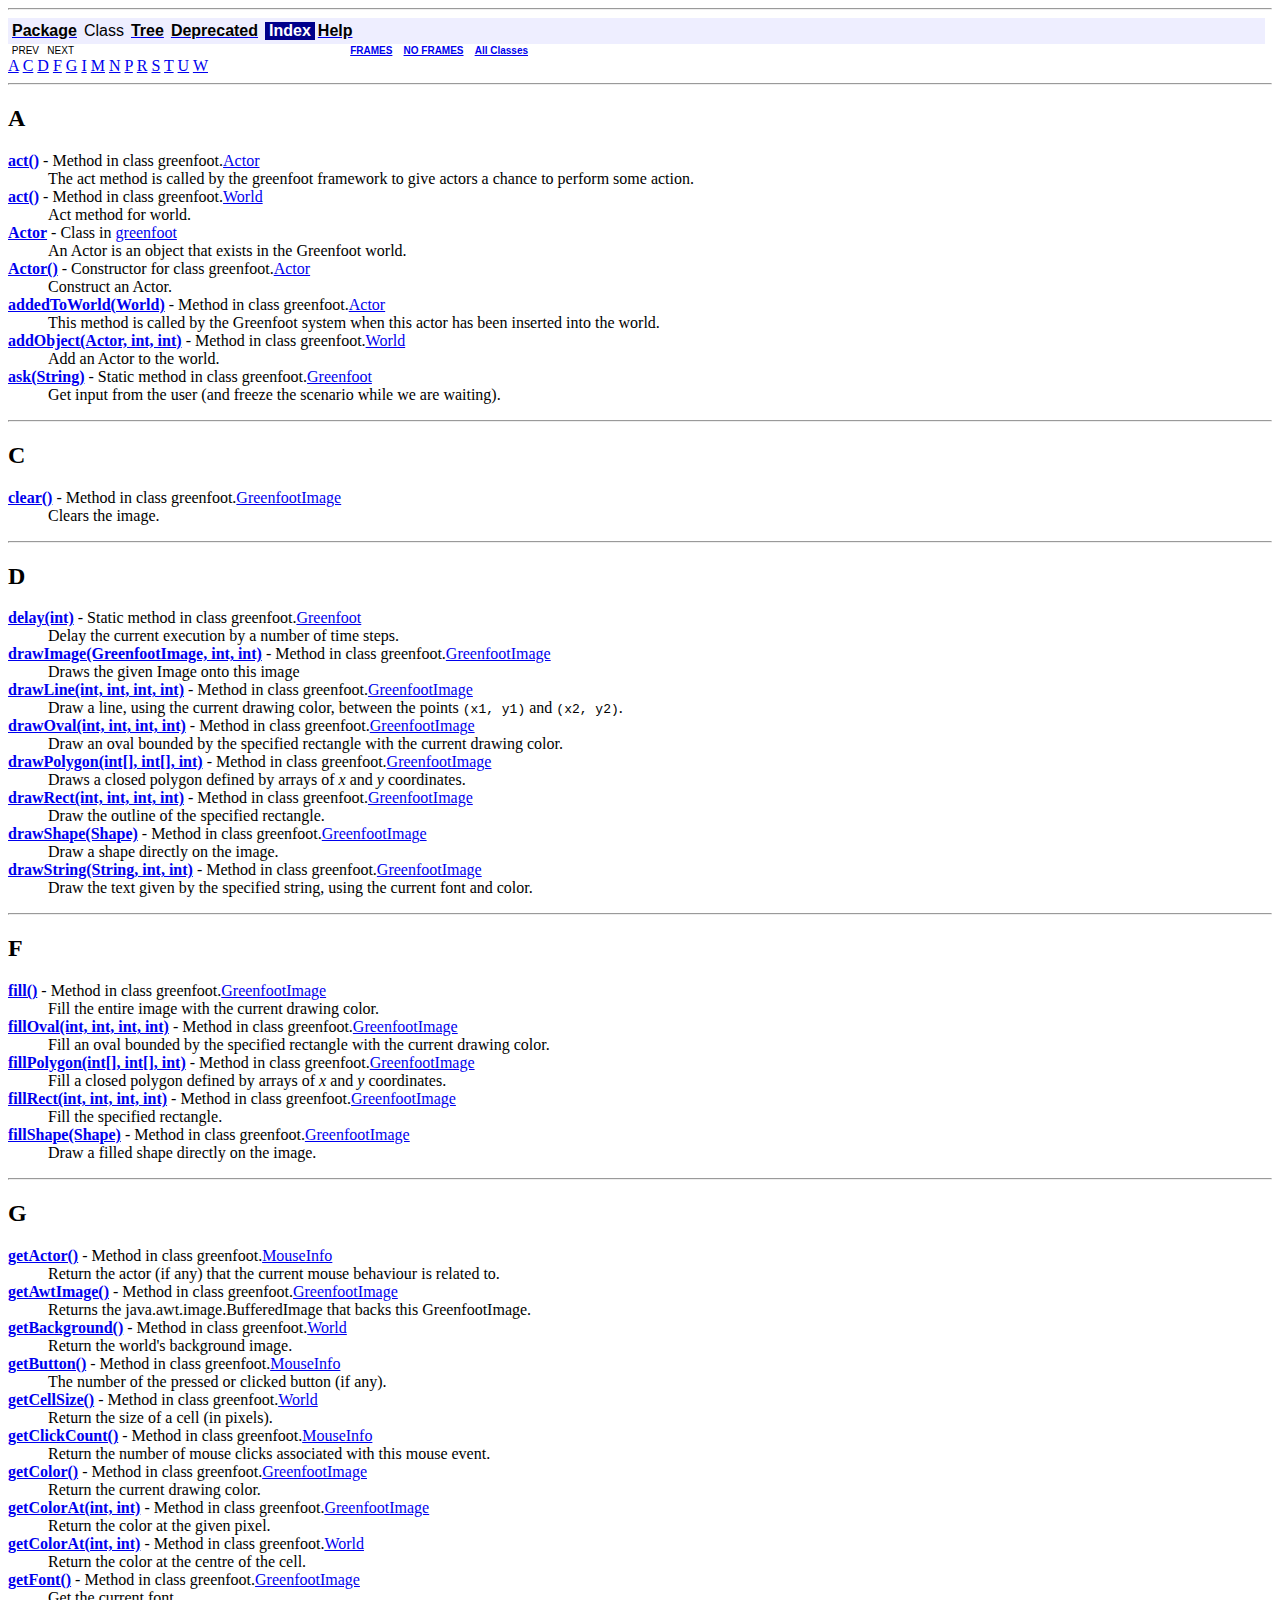
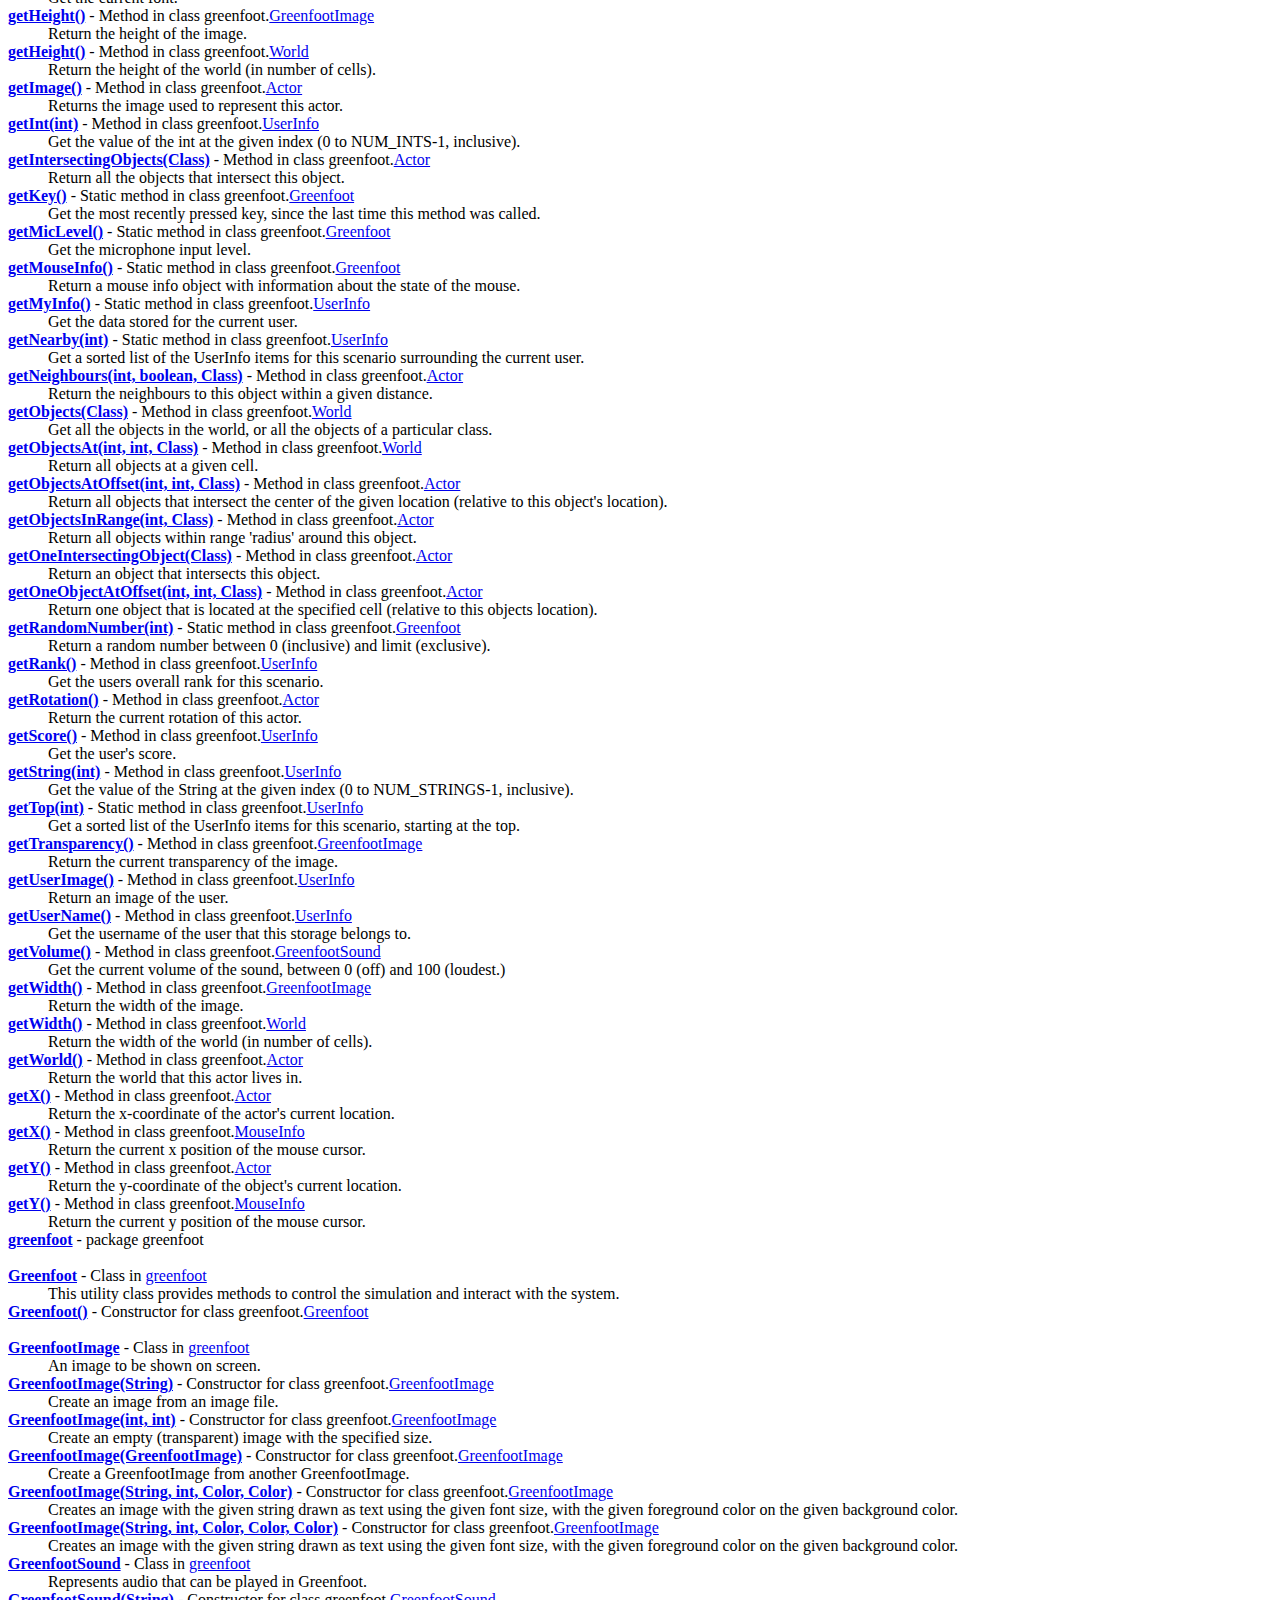
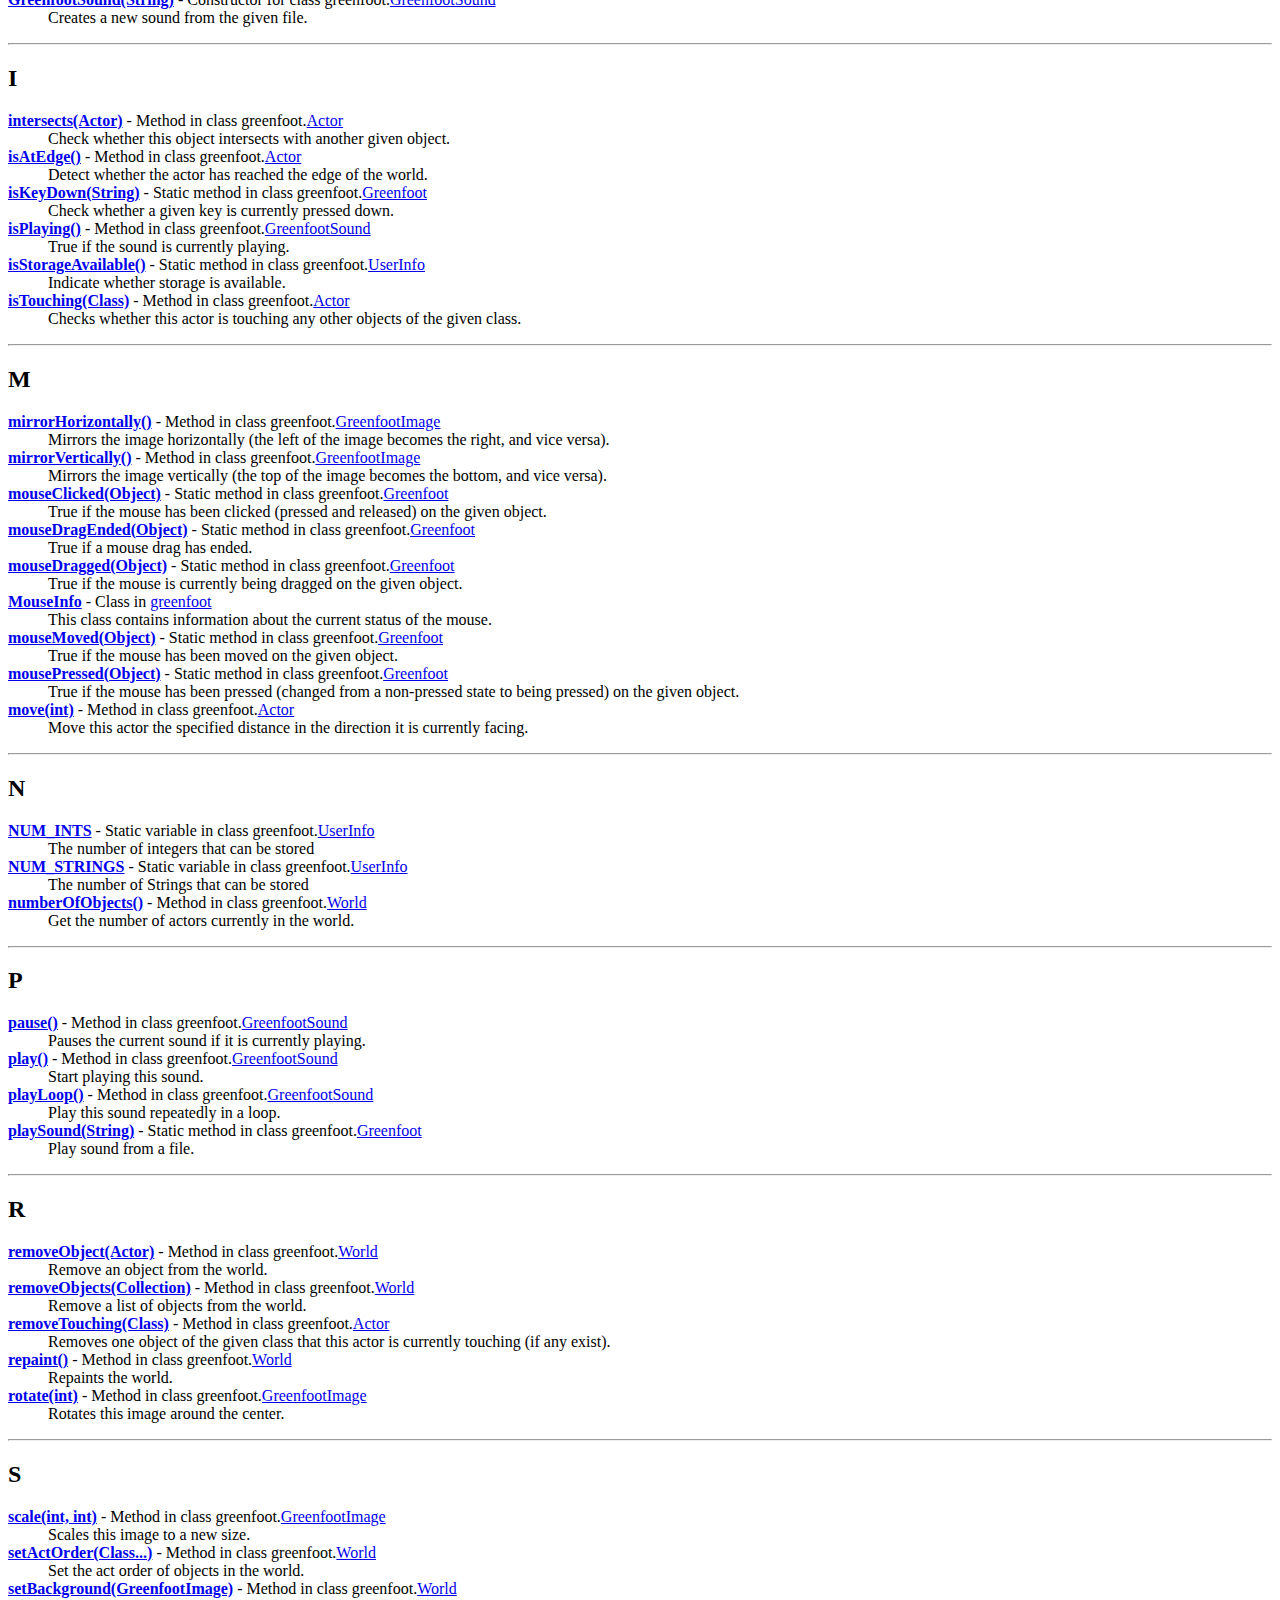
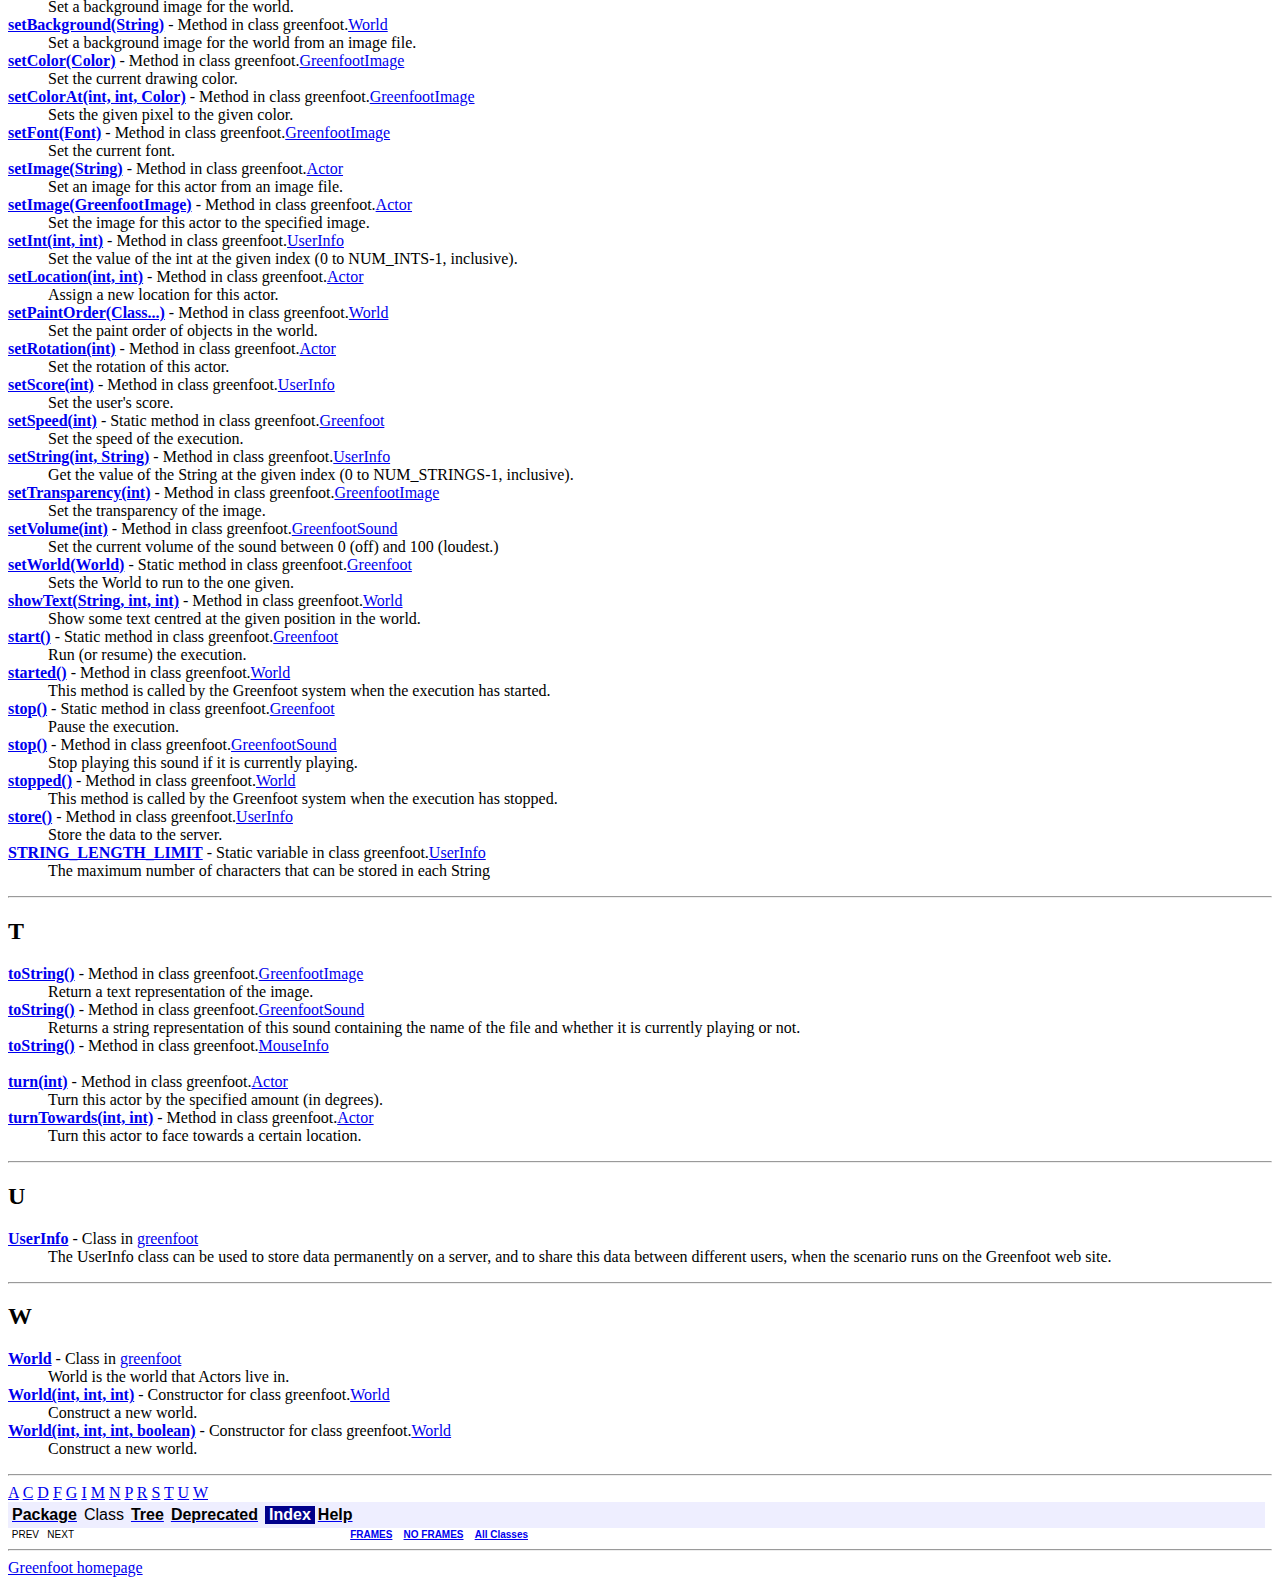
<file: Backup/Adil Project/Documents/Greenfoot Projects/API/index-all.html>
<!DOCTYPE HTML PUBLIC "-//W3C//DTD HTML 4.01 Transitional//EN" "http://www.w3.org/TR/html4/loose.dtd">
<!--NewPage-->
<HTML>
<HEAD>
<!-- Generated by javadoc (build 1.6.0_31) on Wed Feb 11 15:20:00 GMT 2015 -->
<TITLE>
Index (Greenfoot API)
</TITLE>

<META NAME="date" CONTENT="2015-02-11">

<LINK REL ="stylesheet" TYPE="text/css" HREF="./stylesheet.css" TITLE="Style">

<SCRIPT type="text/javascript">
function windowTitle()
{
    if (location.href.indexOf('is-external=true') == -1) {
        parent.document.title="Index (Greenfoot API)";
    }
}
</SCRIPT>
<NOSCRIPT>
</NOSCRIPT>

</HEAD>

<BODY BGCOLOR="white" onload="windowTitle();">
<HR>


<!-- ========= START OF TOP NAVBAR ======= -->
<A NAME="navbar_top"><!-- --></A>
<A HREF="#skip-navbar_top" title="Skip navigation links"></A>
<TABLE BORDER="0" WIDTH="100%" CELLPADDING="1" CELLSPACING="0" SUMMARY="">
<TR>
<TD COLSPAN=2 BGCOLOR="#EEEEFF" CLASS="NavBarCell1">
<A NAME="navbar_top_firstrow"><!-- --></A>
<TABLE BORDER="0" CELLPADDING="0" CELLSPACING="3" SUMMARY="">
  <TR ALIGN="center" VALIGN="top">
  <TD BGCOLOR="#EEEEFF" CLASS="NavBarCell1">    <A HREF="./greenfoot/package-summary.html"><FONT CLASS="NavBarFont1"><B>Package</B></FONT></A>&nbsp;</TD>
  <TD BGCOLOR="#EEEEFF" CLASS="NavBarCell1">    <FONT CLASS="NavBarFont1">Class</FONT>&nbsp;</TD>
  <TD BGCOLOR="#EEEEFF" CLASS="NavBarCell1">    <A HREF="./overview-tree.html"><FONT CLASS="NavBarFont1"><B>Tree</B></FONT></A>&nbsp;</TD>
  <TD BGCOLOR="#EEEEFF" CLASS="NavBarCell1">    <A HREF="./deprecated-list.html"><FONT CLASS="NavBarFont1"><B>Deprecated</B></FONT></A>&nbsp;</TD>
  <TD BGCOLOR="#FFFFFF" CLASS="NavBarCell1Rev"> &nbsp;<FONT CLASS="NavBarFont1Rev"><B>Index</B></FONT>&nbsp;</TD>
  <TD BGCOLOR="#EEEEFF" CLASS="NavBarCell1">    <A HREF="./help-doc.html"><FONT CLASS="NavBarFont1"><B>Help</B></FONT></A>&nbsp;</TD>
  </TR>
</TABLE>
</TD>
<TD ALIGN="right" VALIGN="top" ROWSPAN=3><EM>
</EM>
</TD>
</TR>

<TR>
<TD BGCOLOR="white" CLASS="NavBarCell2"><FONT SIZE="-2">
&nbsp;PREV&nbsp;
&nbsp;NEXT</FONT></TD>
<TD BGCOLOR="white" CLASS="NavBarCell2"><FONT SIZE="-2">
  <A HREF="./index.html?index-all.html" target="_top"><B>FRAMES</B></A>  &nbsp;
&nbsp;<A HREF="index-all.html" target="_top"><B>NO FRAMES</B></A>  &nbsp;
&nbsp;<SCRIPT type="text/javascript">
  <!--
  if(window==top) {
    document.writeln('<A HREF="./allclasses-noframe.html"><B>All Classes</B></A>');
  }
  //-->
</SCRIPT>
<NOSCRIPT>
  <A HREF="./allclasses-noframe.html"><B>All Classes</B></A>
</NOSCRIPT>


</FONT></TD>
</TR>
</TABLE>
<A NAME="skip-navbar_top"></A>
<!-- ========= END OF TOP NAVBAR ========= -->

<A HREF="#_A_">A</A> <A HREF="#_C_">C</A> <A HREF="#_D_">D</A> <A HREF="#_F_">F</A> <A HREF="#_G_">G</A> <A HREF="#_I_">I</A> <A HREF="#_M_">M</A> <A HREF="#_N_">N</A> <A HREF="#_P_">P</A> <A HREF="#_R_">R</A> <A HREF="#_S_">S</A> <A HREF="#_T_">T</A> <A HREF="#_U_">U</A> <A HREF="#_W_">W</A> <HR>
<A NAME="_A_"><!-- --></A><H2>
<B>A</B></H2>
<DL>
<DT><A HREF="./greenfoot/Actor.html#act()"><B>act()</B></A> - 
Method in class greenfoot.<A HREF="./greenfoot/Actor.html" title="class in greenfoot">Actor</A>
<DD>The act method is called by the greenfoot framework to give actors a
 chance to perform some action.
<DT><A HREF="./greenfoot/World.html#act()"><B>act()</B></A> - 
Method in class greenfoot.<A HREF="./greenfoot/World.html" title="class in greenfoot">World</A>
<DD>Act method for world.
<DT><A HREF="./greenfoot/Actor.html" title="class in greenfoot"><B>Actor</B></A> - Class in <A HREF="./greenfoot/package-summary.html">greenfoot</A><DD>An Actor is an object that exists in the Greenfoot world.<DT><A HREF="./greenfoot/Actor.html#Actor()"><B>Actor()</B></A> - 
Constructor for class greenfoot.<A HREF="./greenfoot/Actor.html" title="class in greenfoot">Actor</A>
<DD>Construct an Actor.
<DT><A HREF="./greenfoot/Actor.html#addedToWorld(greenfoot.World)"><B>addedToWorld(World)</B></A> - 
Method in class greenfoot.<A HREF="./greenfoot/Actor.html" title="class in greenfoot">Actor</A>
<DD>This method is called by the Greenfoot system when this actor has
 been inserted into the world.
<DT><A HREF="./greenfoot/World.html#addObject(greenfoot.Actor, int, int)"><B>addObject(Actor, int, int)</B></A> - 
Method in class greenfoot.<A HREF="./greenfoot/World.html" title="class in greenfoot">World</A>
<DD>Add an Actor to the world.
<DT><A HREF="./greenfoot/Greenfoot.html#ask(java.lang.String)"><B>ask(String)</B></A> - 
Static method in class greenfoot.<A HREF="./greenfoot/Greenfoot.html" title="class in greenfoot">Greenfoot</A>
<DD>Get input from the user (and freeze the scenario while we are waiting).
</DL>
<HR>
<A NAME="_C_"><!-- --></A><H2>
<B>C</B></H2>
<DL>
<DT><A HREF="./greenfoot/GreenfootImage.html#clear()"><B>clear()</B></A> - 
Method in class greenfoot.<A HREF="./greenfoot/GreenfootImage.html" title="class in greenfoot">GreenfootImage</A>
<DD>Clears the image.
</DL>
<HR>
<A NAME="_D_"><!-- --></A><H2>
<B>D</B></H2>
<DL>
<DT><A HREF="./greenfoot/Greenfoot.html#delay(int)"><B>delay(int)</B></A> - 
Static method in class greenfoot.<A HREF="./greenfoot/Greenfoot.html" title="class in greenfoot">Greenfoot</A>
<DD>Delay the current execution by a number of time steps.
<DT><A HREF="./greenfoot/GreenfootImage.html#drawImage(greenfoot.GreenfootImage, int, int)"><B>drawImage(GreenfootImage, int, int)</B></A> - 
Method in class greenfoot.<A HREF="./greenfoot/GreenfootImage.html" title="class in greenfoot">GreenfootImage</A>
<DD>Draws the given Image onto this image
<DT><A HREF="./greenfoot/GreenfootImage.html#drawLine(int, int, int, int)"><B>drawLine(int, int, int, int)</B></A> - 
Method in class greenfoot.<A HREF="./greenfoot/GreenfootImage.html" title="class in greenfoot">GreenfootImage</A>
<DD>Draw a line, using the current drawing color, between the points
 <code>(x1,&nbsp;y1)</code> and <code>(x2,&nbsp;y2)</code>.
<DT><A HREF="./greenfoot/GreenfootImage.html#drawOval(int, int, int, int)"><B>drawOval(int, int, int, int)</B></A> - 
Method in class greenfoot.<A HREF="./greenfoot/GreenfootImage.html" title="class in greenfoot">GreenfootImage</A>
<DD>Draw an oval bounded by the specified rectangle with the current drawing
 color.
<DT><A HREF="./greenfoot/GreenfootImage.html#drawPolygon(int[], int[], int)"><B>drawPolygon(int[], int[], int)</B></A> - 
Method in class greenfoot.<A HREF="./greenfoot/GreenfootImage.html" title="class in greenfoot">GreenfootImage</A>
<DD>Draws a closed polygon defined by arrays of <i>x</i> and <i>y</i>
 coordinates.
<DT><A HREF="./greenfoot/GreenfootImage.html#drawRect(int, int, int, int)"><B>drawRect(int, int, int, int)</B></A> - 
Method in class greenfoot.<A HREF="./greenfoot/GreenfootImage.html" title="class in greenfoot">GreenfootImage</A>
<DD>Draw the outline of the specified rectangle.
<DT><A HREF="./greenfoot/GreenfootImage.html#drawShape(java.awt.Shape)"><B>drawShape(Shape)</B></A> - 
Method in class greenfoot.<A HREF="./greenfoot/GreenfootImage.html" title="class in greenfoot">GreenfootImage</A>
<DD>Draw a shape directly on the image.
<DT><A HREF="./greenfoot/GreenfootImage.html#drawString(java.lang.String, int, int)"><B>drawString(String, int, int)</B></A> - 
Method in class greenfoot.<A HREF="./greenfoot/GreenfootImage.html" title="class in greenfoot">GreenfootImage</A>
<DD>Draw the text given by the specified string, using the current font and
 color.
</DL>
<HR>
<A NAME="_F_"><!-- --></A><H2>
<B>F</B></H2>
<DL>
<DT><A HREF="./greenfoot/GreenfootImage.html#fill()"><B>fill()</B></A> - 
Method in class greenfoot.<A HREF="./greenfoot/GreenfootImage.html" title="class in greenfoot">GreenfootImage</A>
<DD>Fill the entire image with the current drawing color.
<DT><A HREF="./greenfoot/GreenfootImage.html#fillOval(int, int, int, int)"><B>fillOval(int, int, int, int)</B></A> - 
Method in class greenfoot.<A HREF="./greenfoot/GreenfootImage.html" title="class in greenfoot">GreenfootImage</A>
<DD>Fill an oval bounded by the specified rectangle with the current drawing
 color.
<DT><A HREF="./greenfoot/GreenfootImage.html#fillPolygon(int[], int[], int)"><B>fillPolygon(int[], int[], int)</B></A> - 
Method in class greenfoot.<A HREF="./greenfoot/GreenfootImage.html" title="class in greenfoot">GreenfootImage</A>
<DD>Fill a closed polygon defined by arrays of <i>x </i> and <i>y </i>
 coordinates.
<DT><A HREF="./greenfoot/GreenfootImage.html#fillRect(int, int, int, int)"><B>fillRect(int, int, int, int)</B></A> - 
Method in class greenfoot.<A HREF="./greenfoot/GreenfootImage.html" title="class in greenfoot">GreenfootImage</A>
<DD>Fill the specified rectangle.
<DT><A HREF="./greenfoot/GreenfootImage.html#fillShape(java.awt.Shape)"><B>fillShape(Shape)</B></A> - 
Method in class greenfoot.<A HREF="./greenfoot/GreenfootImage.html" title="class in greenfoot">GreenfootImage</A>
<DD>Draw a filled shape directly on the image.
</DL>
<HR>
<A NAME="_G_"><!-- --></A><H2>
<B>G</B></H2>
<DL>
<DT><A HREF="./greenfoot/MouseInfo.html#getActor()"><B>getActor()</B></A> - 
Method in class greenfoot.<A HREF="./greenfoot/MouseInfo.html" title="class in greenfoot">MouseInfo</A>
<DD>Return the actor (if any) that the current mouse behaviour is related to.
<DT><A HREF="./greenfoot/GreenfootImage.html#getAwtImage()"><B>getAwtImage()</B></A> - 
Method in class greenfoot.<A HREF="./greenfoot/GreenfootImage.html" title="class in greenfoot">GreenfootImage</A>
<DD>Returns the java.awt.image.BufferedImage that backs this GreenfootImage.
<DT><A HREF="./greenfoot/World.html#getBackground()"><B>getBackground()</B></A> - 
Method in class greenfoot.<A HREF="./greenfoot/World.html" title="class in greenfoot">World</A>
<DD>Return the world's background image.
<DT><A HREF="./greenfoot/MouseInfo.html#getButton()"><B>getButton()</B></A> - 
Method in class greenfoot.<A HREF="./greenfoot/MouseInfo.html" title="class in greenfoot">MouseInfo</A>
<DD>The number of the pressed or clicked button (if any).
<DT><A HREF="./greenfoot/World.html#getCellSize()"><B>getCellSize()</B></A> - 
Method in class greenfoot.<A HREF="./greenfoot/World.html" title="class in greenfoot">World</A>
<DD>Return the size of a cell (in pixels).
<DT><A HREF="./greenfoot/MouseInfo.html#getClickCount()"><B>getClickCount()</B></A> - 
Method in class greenfoot.<A HREF="./greenfoot/MouseInfo.html" title="class in greenfoot">MouseInfo</A>
<DD>Return the number of mouse clicks associated with this mouse event.
<DT><A HREF="./greenfoot/GreenfootImage.html#getColor()"><B>getColor()</B></A> - 
Method in class greenfoot.<A HREF="./greenfoot/GreenfootImage.html" title="class in greenfoot">GreenfootImage</A>
<DD>Return the current drawing color.
<DT><A HREF="./greenfoot/GreenfootImage.html#getColorAt(int, int)"><B>getColorAt(int, int)</B></A> - 
Method in class greenfoot.<A HREF="./greenfoot/GreenfootImage.html" title="class in greenfoot">GreenfootImage</A>
<DD>Return the color at the given pixel.
<DT><A HREF="./greenfoot/World.html#getColorAt(int, int)"><B>getColorAt(int, int)</B></A> - 
Method in class greenfoot.<A HREF="./greenfoot/World.html" title="class in greenfoot">World</A>
<DD>Return the color at the centre of the cell.
<DT><A HREF="./greenfoot/GreenfootImage.html#getFont()"><B>getFont()</B></A> - 
Method in class greenfoot.<A HREF="./greenfoot/GreenfootImage.html" title="class in greenfoot">GreenfootImage</A>
<DD>Get the current font.
<DT><A HREF="./greenfoot/GreenfootImage.html#getHeight()"><B>getHeight()</B></A> - 
Method in class greenfoot.<A HREF="./greenfoot/GreenfootImage.html" title="class in greenfoot">GreenfootImage</A>
<DD>Return the height of the image.
<DT><A HREF="./greenfoot/World.html#getHeight()"><B>getHeight()</B></A> - 
Method in class greenfoot.<A HREF="./greenfoot/World.html" title="class in greenfoot">World</A>
<DD>Return the height of the world (in number of cells).
<DT><A HREF="./greenfoot/Actor.html#getImage()"><B>getImage()</B></A> - 
Method in class greenfoot.<A HREF="./greenfoot/Actor.html" title="class in greenfoot">Actor</A>
<DD>Returns the image used to represent this actor.
<DT><A HREF="./greenfoot/UserInfo.html#getInt(int)"><B>getInt(int)</B></A> - 
Method in class greenfoot.<A HREF="./greenfoot/UserInfo.html" title="class in greenfoot">UserInfo</A>
<DD>Get the value of the int at the given index (0 to NUM_INTS-1, inclusive).
<DT><A HREF="./greenfoot/Actor.html#getIntersectingObjects(java.lang.Class)"><B>getIntersectingObjects(Class)</B></A> - 
Method in class greenfoot.<A HREF="./greenfoot/Actor.html" title="class in greenfoot">Actor</A>
<DD>Return all the objects that intersect this object.
<DT><A HREF="./greenfoot/Greenfoot.html#getKey()"><B>getKey()</B></A> - 
Static method in class greenfoot.<A HREF="./greenfoot/Greenfoot.html" title="class in greenfoot">Greenfoot</A>
<DD>Get the most recently pressed key, since the last time this method was
 called.
<DT><A HREF="./greenfoot/Greenfoot.html#getMicLevel()"><B>getMicLevel()</B></A> - 
Static method in class greenfoot.<A HREF="./greenfoot/Greenfoot.html" title="class in greenfoot">Greenfoot</A>
<DD>Get the microphone input level.
<DT><A HREF="./greenfoot/Greenfoot.html#getMouseInfo()"><B>getMouseInfo()</B></A> - 
Static method in class greenfoot.<A HREF="./greenfoot/Greenfoot.html" title="class in greenfoot">Greenfoot</A>
<DD>Return a mouse info object with information about the state of the
 mouse.
<DT><A HREF="./greenfoot/UserInfo.html#getMyInfo()"><B>getMyInfo()</B></A> - 
Static method in class greenfoot.<A HREF="./greenfoot/UserInfo.html" title="class in greenfoot">UserInfo</A>
<DD>Get the data stored for the current user.
<DT><A HREF="./greenfoot/UserInfo.html#getNearby(int)"><B>getNearby(int)</B></A> - 
Static method in class greenfoot.<A HREF="./greenfoot/UserInfo.html" title="class in greenfoot">UserInfo</A>
<DD>Get a sorted list of the UserInfo items for this scenario surrounding the current user.
<DT><A HREF="./greenfoot/Actor.html#getNeighbours(int, boolean, java.lang.Class)"><B>getNeighbours(int, boolean, Class)</B></A> - 
Method in class greenfoot.<A HREF="./greenfoot/Actor.html" title="class in greenfoot">Actor</A>
<DD>Return the neighbours to this object within a given distance.
<DT><A HREF="./greenfoot/World.html#getObjects(java.lang.Class)"><B>getObjects(Class)</B></A> - 
Method in class greenfoot.<A HREF="./greenfoot/World.html" title="class in greenfoot">World</A>
<DD>Get all the objects in the world, or all the objects of a particular class.
<DT><A HREF="./greenfoot/World.html#getObjectsAt(int, int, java.lang.Class)"><B>getObjectsAt(int, int, Class)</B></A> - 
Method in class greenfoot.<A HREF="./greenfoot/World.html" title="class in greenfoot">World</A>
<DD>Return all objects at a given cell.
<DT><A HREF="./greenfoot/Actor.html#getObjectsAtOffset(int, int, java.lang.Class)"><B>getObjectsAtOffset(int, int, Class)</B></A> - 
Method in class greenfoot.<A HREF="./greenfoot/Actor.html" title="class in greenfoot">Actor</A>
<DD>Return all objects that intersect the center of the given location (relative to
 this object's location).
<DT><A HREF="./greenfoot/Actor.html#getObjectsInRange(int, java.lang.Class)"><B>getObjectsInRange(int, Class)</B></A> - 
Method in class greenfoot.<A HREF="./greenfoot/Actor.html" title="class in greenfoot">Actor</A>
<DD>Return all objects within range 'radius' around this object.
<DT><A HREF="./greenfoot/Actor.html#getOneIntersectingObject(java.lang.Class)"><B>getOneIntersectingObject(Class)</B></A> - 
Method in class greenfoot.<A HREF="./greenfoot/Actor.html" title="class in greenfoot">Actor</A>
<DD>Return an object that intersects this object.
<DT><A HREF="./greenfoot/Actor.html#getOneObjectAtOffset(int, int, java.lang.Class)"><B>getOneObjectAtOffset(int, int, Class)</B></A> - 
Method in class greenfoot.<A HREF="./greenfoot/Actor.html" title="class in greenfoot">Actor</A>
<DD>Return one object that is located at the specified cell (relative to this
 objects location).
<DT><A HREF="./greenfoot/Greenfoot.html#getRandomNumber(int)"><B>getRandomNumber(int)</B></A> - 
Static method in class greenfoot.<A HREF="./greenfoot/Greenfoot.html" title="class in greenfoot">Greenfoot</A>
<DD>Return a random number between 0 (inclusive) and limit (exclusive).
<DT><A HREF="./greenfoot/UserInfo.html#getRank()"><B>getRank()</B></A> - 
Method in class greenfoot.<A HREF="./greenfoot/UserInfo.html" title="class in greenfoot">UserInfo</A>
<DD>Get the users overall rank for this scenario.
<DT><A HREF="./greenfoot/Actor.html#getRotation()"><B>getRotation()</B></A> - 
Method in class greenfoot.<A HREF="./greenfoot/Actor.html" title="class in greenfoot">Actor</A>
<DD>Return the current rotation of this actor.
<DT><A HREF="./greenfoot/UserInfo.html#getScore()"><B>getScore()</B></A> - 
Method in class greenfoot.<A HREF="./greenfoot/UserInfo.html" title="class in greenfoot">UserInfo</A>
<DD>Get the user's score.
<DT><A HREF="./greenfoot/UserInfo.html#getString(int)"><B>getString(int)</B></A> - 
Method in class greenfoot.<A HREF="./greenfoot/UserInfo.html" title="class in greenfoot">UserInfo</A>
<DD>Get the value of the String at the given index (0 to NUM_STRINGS-1, inclusive).
<DT><A HREF="./greenfoot/UserInfo.html#getTop(int)"><B>getTop(int)</B></A> - 
Static method in class greenfoot.<A HREF="./greenfoot/UserInfo.html" title="class in greenfoot">UserInfo</A>
<DD>Get a sorted list of the UserInfo items for this scenario, starting at the top.
<DT><A HREF="./greenfoot/GreenfootImage.html#getTransparency()"><B>getTransparency()</B></A> - 
Method in class greenfoot.<A HREF="./greenfoot/GreenfootImage.html" title="class in greenfoot">GreenfootImage</A>
<DD>Return the current transparency of the image.
<DT><A HREF="./greenfoot/UserInfo.html#getUserImage()"><B>getUserImage()</B></A> - 
Method in class greenfoot.<A HREF="./greenfoot/UserInfo.html" title="class in greenfoot">UserInfo</A>
<DD>Return an image of the user.
<DT><A HREF="./greenfoot/UserInfo.html#getUserName()"><B>getUserName()</B></A> - 
Method in class greenfoot.<A HREF="./greenfoot/UserInfo.html" title="class in greenfoot">UserInfo</A>
<DD>Get the username of the user that this storage belongs to.
<DT><A HREF="./greenfoot/GreenfootSound.html#getVolume()"><B>getVolume()</B></A> - 
Method in class greenfoot.<A HREF="./greenfoot/GreenfootSound.html" title="class in greenfoot">GreenfootSound</A>
<DD>Get the current volume of the sound, between 0 (off) and 100 (loudest.)
<DT><A HREF="./greenfoot/GreenfootImage.html#getWidth()"><B>getWidth()</B></A> - 
Method in class greenfoot.<A HREF="./greenfoot/GreenfootImage.html" title="class in greenfoot">GreenfootImage</A>
<DD>Return the width of the image.
<DT><A HREF="./greenfoot/World.html#getWidth()"><B>getWidth()</B></A> - 
Method in class greenfoot.<A HREF="./greenfoot/World.html" title="class in greenfoot">World</A>
<DD>Return the width of the world (in number of cells).
<DT><A HREF="./greenfoot/Actor.html#getWorld()"><B>getWorld()</B></A> - 
Method in class greenfoot.<A HREF="./greenfoot/Actor.html" title="class in greenfoot">Actor</A>
<DD>Return the world that this actor lives in.
<DT><A HREF="./greenfoot/Actor.html#getX()"><B>getX()</B></A> - 
Method in class greenfoot.<A HREF="./greenfoot/Actor.html" title="class in greenfoot">Actor</A>
<DD>Return the x-coordinate of the actor's current location.
<DT><A HREF="./greenfoot/MouseInfo.html#getX()"><B>getX()</B></A> - 
Method in class greenfoot.<A HREF="./greenfoot/MouseInfo.html" title="class in greenfoot">MouseInfo</A>
<DD>Return the current x position of the mouse cursor.
<DT><A HREF="./greenfoot/Actor.html#getY()"><B>getY()</B></A> - 
Method in class greenfoot.<A HREF="./greenfoot/Actor.html" title="class in greenfoot">Actor</A>
<DD>Return the y-coordinate of the object's current location.
<DT><A HREF="./greenfoot/MouseInfo.html#getY()"><B>getY()</B></A> - 
Method in class greenfoot.<A HREF="./greenfoot/MouseInfo.html" title="class in greenfoot">MouseInfo</A>
<DD>Return the current y position of the mouse cursor.
<DT><A HREF="./greenfoot/package-summary.html"><B>greenfoot</B></A> - package greenfoot<DD>&nbsp;<DT><A HREF="./greenfoot/Greenfoot.html" title="class in greenfoot"><B>Greenfoot</B></A> - Class in <A HREF="./greenfoot/package-summary.html">greenfoot</A><DD>This utility class provides methods to control the simulation
 and interact with the system.<DT><A HREF="./greenfoot/Greenfoot.html#Greenfoot()"><B>Greenfoot()</B></A> - 
Constructor for class greenfoot.<A HREF="./greenfoot/Greenfoot.html" title="class in greenfoot">Greenfoot</A>
<DD>&nbsp;
<DT><A HREF="./greenfoot/GreenfootImage.html" title="class in greenfoot"><B>GreenfootImage</B></A> - Class in <A HREF="./greenfoot/package-summary.html">greenfoot</A><DD>An image to be shown on screen.<DT><A HREF="./greenfoot/GreenfootImage.html#GreenfootImage(java.lang.String)"><B>GreenfootImage(String)</B></A> - 
Constructor for class greenfoot.<A HREF="./greenfoot/GreenfootImage.html" title="class in greenfoot">GreenfootImage</A>
<DD>Create an image from an image file.
<DT><A HREF="./greenfoot/GreenfootImage.html#GreenfootImage(int, int)"><B>GreenfootImage(int, int)</B></A> - 
Constructor for class greenfoot.<A HREF="./greenfoot/GreenfootImage.html" title="class in greenfoot">GreenfootImage</A>
<DD>Create an empty (transparent) image with the specified size.
<DT><A HREF="./greenfoot/GreenfootImage.html#GreenfootImage(greenfoot.GreenfootImage)"><B>GreenfootImage(GreenfootImage)</B></A> - 
Constructor for class greenfoot.<A HREF="./greenfoot/GreenfootImage.html" title="class in greenfoot">GreenfootImage</A>
<DD>Create a GreenfootImage from another GreenfootImage.
<DT><A HREF="./greenfoot/GreenfootImage.html#GreenfootImage(java.lang.String, int, java.awt.Color, java.awt.Color)"><B>GreenfootImage(String, int, Color, Color)</B></A> - 
Constructor for class greenfoot.<A HREF="./greenfoot/GreenfootImage.html" title="class in greenfoot">GreenfootImage</A>
<DD>Creates an image with the given string drawn as text using the given font size, with the given foreground
 color on the given background color.
<DT><A HREF="./greenfoot/GreenfootImage.html#GreenfootImage(java.lang.String, int, java.awt.Color, java.awt.Color, java.awt.Color)"><B>GreenfootImage(String, int, Color, Color, Color)</B></A> - 
Constructor for class greenfoot.<A HREF="./greenfoot/GreenfootImage.html" title="class in greenfoot">GreenfootImage</A>
<DD>Creates an image with the given string drawn as text using the given font size, with the given foreground
 color on the given background color.
<DT><A HREF="./greenfoot/GreenfootSound.html" title="class in greenfoot"><B>GreenfootSound</B></A> - Class in <A HREF="./greenfoot/package-summary.html">greenfoot</A><DD>Represents audio that can be played in Greenfoot.<DT><A HREF="./greenfoot/GreenfootSound.html#GreenfootSound(java.lang.String)"><B>GreenfootSound(String)</B></A> - 
Constructor for class greenfoot.<A HREF="./greenfoot/GreenfootSound.html" title="class in greenfoot">GreenfootSound</A>
<DD>Creates a new sound from the given file.
</DL>
<HR>
<A NAME="_I_"><!-- --></A><H2>
<B>I</B></H2>
<DL>
<DT><A HREF="./greenfoot/Actor.html#intersects(greenfoot.Actor)"><B>intersects(Actor)</B></A> - 
Method in class greenfoot.<A HREF="./greenfoot/Actor.html" title="class in greenfoot">Actor</A>
<DD>Check whether this object intersects with another given object.
<DT><A HREF="./greenfoot/Actor.html#isAtEdge()"><B>isAtEdge()</B></A> - 
Method in class greenfoot.<A HREF="./greenfoot/Actor.html" title="class in greenfoot">Actor</A>
<DD>Detect whether the actor has reached the edge of the world.
<DT><A HREF="./greenfoot/Greenfoot.html#isKeyDown(java.lang.String)"><B>isKeyDown(String)</B></A> - 
Static method in class greenfoot.<A HREF="./greenfoot/Greenfoot.html" title="class in greenfoot">Greenfoot</A>
<DD>Check whether a given key is currently pressed down.
<DT><A HREF="./greenfoot/GreenfootSound.html#isPlaying()"><B>isPlaying()</B></A> - 
Method in class greenfoot.<A HREF="./greenfoot/GreenfootSound.html" title="class in greenfoot">GreenfootSound</A>
<DD>True if the sound is currently playing.
<DT><A HREF="./greenfoot/UserInfo.html#isStorageAvailable()"><B>isStorageAvailable()</B></A> - 
Static method in class greenfoot.<A HREF="./greenfoot/UserInfo.html" title="class in greenfoot">UserInfo</A>
<DD>Indicate whether storage is available.
<DT><A HREF="./greenfoot/Actor.html#isTouching(java.lang.Class)"><B>isTouching(Class)</B></A> - 
Method in class greenfoot.<A HREF="./greenfoot/Actor.html" title="class in greenfoot">Actor</A>
<DD>Checks whether this actor is touching any other objects
 of the given class.
</DL>
<HR>
<A NAME="_M_"><!-- --></A><H2>
<B>M</B></H2>
<DL>
<DT><A HREF="./greenfoot/GreenfootImage.html#mirrorHorizontally()"><B>mirrorHorizontally()</B></A> - 
Method in class greenfoot.<A HREF="./greenfoot/GreenfootImage.html" title="class in greenfoot">GreenfootImage</A>
<DD>Mirrors the image horizontally (the left of the image becomes the right, and vice versa).
<DT><A HREF="./greenfoot/GreenfootImage.html#mirrorVertically()"><B>mirrorVertically()</B></A> - 
Method in class greenfoot.<A HREF="./greenfoot/GreenfootImage.html" title="class in greenfoot">GreenfootImage</A>
<DD>Mirrors the image vertically (the top of the image becomes the bottom, and vice versa).
<DT><A HREF="./greenfoot/Greenfoot.html#mouseClicked(java.lang.Object)"><B>mouseClicked(Object)</B></A> - 
Static method in class greenfoot.<A HREF="./greenfoot/Greenfoot.html" title="class in greenfoot">Greenfoot</A>
<DD>True if the mouse has been clicked (pressed and released) on the given
 object.
<DT><A HREF="./greenfoot/Greenfoot.html#mouseDragEnded(java.lang.Object)"><B>mouseDragEnded(Object)</B></A> - 
Static method in class greenfoot.<A HREF="./greenfoot/Greenfoot.html" title="class in greenfoot">Greenfoot</A>
<DD>True if a mouse drag has ended.
<DT><A HREF="./greenfoot/Greenfoot.html#mouseDragged(java.lang.Object)"><B>mouseDragged(Object)</B></A> - 
Static method in class greenfoot.<A HREF="./greenfoot/Greenfoot.html" title="class in greenfoot">Greenfoot</A>
<DD>True if the mouse is currently being dragged on the given object.
<DT><A HREF="./greenfoot/MouseInfo.html" title="class in greenfoot"><B>MouseInfo</B></A> - Class in <A HREF="./greenfoot/package-summary.html">greenfoot</A><DD>This class contains information about the current status of the mouse.<DT><A HREF="./greenfoot/Greenfoot.html#mouseMoved(java.lang.Object)"><B>mouseMoved(Object)</B></A> - 
Static method in class greenfoot.<A HREF="./greenfoot/Greenfoot.html" title="class in greenfoot">Greenfoot</A>
<DD>True if the mouse has been moved on the given object.
<DT><A HREF="./greenfoot/Greenfoot.html#mousePressed(java.lang.Object)"><B>mousePressed(Object)</B></A> - 
Static method in class greenfoot.<A HREF="./greenfoot/Greenfoot.html" title="class in greenfoot">Greenfoot</A>
<DD>True if the mouse has been pressed (changed from a non-pressed state to
 being pressed) on the given object.
<DT><A HREF="./greenfoot/Actor.html#move(int)"><B>move(int)</B></A> - 
Method in class greenfoot.<A HREF="./greenfoot/Actor.html" title="class in greenfoot">Actor</A>
<DD>Move this actor the specified distance in the direction it is
 currently facing.
</DL>
<HR>
<A NAME="_N_"><!-- --></A><H2>
<B>N</B></H2>
<DL>
<DT><A HREF="./greenfoot/UserInfo.html#NUM_INTS"><B>NUM_INTS</B></A> - 
Static variable in class greenfoot.<A HREF="./greenfoot/UserInfo.html" title="class in greenfoot">UserInfo</A>
<DD>The number of integers that can be stored
<DT><A HREF="./greenfoot/UserInfo.html#NUM_STRINGS"><B>NUM_STRINGS</B></A> - 
Static variable in class greenfoot.<A HREF="./greenfoot/UserInfo.html" title="class in greenfoot">UserInfo</A>
<DD>The number of Strings that can be stored
<DT><A HREF="./greenfoot/World.html#numberOfObjects()"><B>numberOfObjects()</B></A> - 
Method in class greenfoot.<A HREF="./greenfoot/World.html" title="class in greenfoot">World</A>
<DD>Get the number of actors currently in the world.
</DL>
<HR>
<A NAME="_P_"><!-- --></A><H2>
<B>P</B></H2>
<DL>
<DT><A HREF="./greenfoot/GreenfootSound.html#pause()"><B>pause()</B></A> - 
Method in class greenfoot.<A HREF="./greenfoot/GreenfootSound.html" title="class in greenfoot">GreenfootSound</A>
<DD>Pauses the current sound if it is currently playing.
<DT><A HREF="./greenfoot/GreenfootSound.html#play()"><B>play()</B></A> - 
Method in class greenfoot.<A HREF="./greenfoot/GreenfootSound.html" title="class in greenfoot">GreenfootSound</A>
<DD>Start playing this sound.
<DT><A HREF="./greenfoot/GreenfootSound.html#playLoop()"><B>playLoop()</B></A> - 
Method in class greenfoot.<A HREF="./greenfoot/GreenfootSound.html" title="class in greenfoot">GreenfootSound</A>
<DD>Play this sound repeatedly in a loop.
<DT><A HREF="./greenfoot/Greenfoot.html#playSound(java.lang.String)"><B>playSound(String)</B></A> - 
Static method in class greenfoot.<A HREF="./greenfoot/Greenfoot.html" title="class in greenfoot">Greenfoot</A>
<DD>Play sound from a file.
</DL>
<HR>
<A NAME="_R_"><!-- --></A><H2>
<B>R</B></H2>
<DL>
<DT><A HREF="./greenfoot/World.html#removeObject(greenfoot.Actor)"><B>removeObject(Actor)</B></A> - 
Method in class greenfoot.<A HREF="./greenfoot/World.html" title="class in greenfoot">World</A>
<DD>Remove an object from the world.
<DT><A HREF="./greenfoot/World.html#removeObjects(java.util.Collection)"><B>removeObjects(Collection)</B></A> - 
Method in class greenfoot.<A HREF="./greenfoot/World.html" title="class in greenfoot">World</A>
<DD>Remove a list of objects from the world.
<DT><A HREF="./greenfoot/Actor.html#removeTouching(java.lang.Class)"><B>removeTouching(Class)</B></A> - 
Method in class greenfoot.<A HREF="./greenfoot/Actor.html" title="class in greenfoot">Actor</A>
<DD>Removes one object of the given class that this actor is
 currently touching (if any exist).
<DT><A HREF="./greenfoot/World.html#repaint()"><B>repaint()</B></A> - 
Method in class greenfoot.<A HREF="./greenfoot/World.html" title="class in greenfoot">World</A>
<DD>Repaints the world.
<DT><A HREF="./greenfoot/GreenfootImage.html#rotate(int)"><B>rotate(int)</B></A> - 
Method in class greenfoot.<A HREF="./greenfoot/GreenfootImage.html" title="class in greenfoot">GreenfootImage</A>
<DD>Rotates this image around the center.
</DL>
<HR>
<A NAME="_S_"><!-- --></A><H2>
<B>S</B></H2>
<DL>
<DT><A HREF="./greenfoot/GreenfootImage.html#scale(int, int)"><B>scale(int, int)</B></A> - 
Method in class greenfoot.<A HREF="./greenfoot/GreenfootImage.html" title="class in greenfoot">GreenfootImage</A>
<DD>Scales this image to a new size.
<DT><A HREF="./greenfoot/World.html#setActOrder(java.lang.Class...)"><B>setActOrder(Class...)</B></A> - 
Method in class greenfoot.<A HREF="./greenfoot/World.html" title="class in greenfoot">World</A>
<DD>Set the act order of objects in the world.
<DT><A HREF="./greenfoot/World.html#setBackground(greenfoot.GreenfootImage)"><B>setBackground(GreenfootImage)</B></A> - 
Method in class greenfoot.<A HREF="./greenfoot/World.html" title="class in greenfoot">World</A>
<DD>Set a background image for the world.
<DT><A HREF="./greenfoot/World.html#setBackground(java.lang.String)"><B>setBackground(String)</B></A> - 
Method in class greenfoot.<A HREF="./greenfoot/World.html" title="class in greenfoot">World</A>
<DD>Set a background image for the world from an image file.
<DT><A HREF="./greenfoot/GreenfootImage.html#setColor(java.awt.Color)"><B>setColor(Color)</B></A> - 
Method in class greenfoot.<A HREF="./greenfoot/GreenfootImage.html" title="class in greenfoot">GreenfootImage</A>
<DD>Set the current drawing color.
<DT><A HREF="./greenfoot/GreenfootImage.html#setColorAt(int, int, java.awt.Color)"><B>setColorAt(int, int, Color)</B></A> - 
Method in class greenfoot.<A HREF="./greenfoot/GreenfootImage.html" title="class in greenfoot">GreenfootImage</A>
<DD>Sets the given pixel to the given color.
<DT><A HREF="./greenfoot/GreenfootImage.html#setFont(java.awt.Font)"><B>setFont(Font)</B></A> - 
Method in class greenfoot.<A HREF="./greenfoot/GreenfootImage.html" title="class in greenfoot">GreenfootImage</A>
<DD>Set the current font.
<DT><A HREF="./greenfoot/Actor.html#setImage(java.lang.String)"><B>setImage(String)</B></A> - 
Method in class greenfoot.<A HREF="./greenfoot/Actor.html" title="class in greenfoot">Actor</A>
<DD>Set an image for this actor from an image file.
<DT><A HREF="./greenfoot/Actor.html#setImage(greenfoot.GreenfootImage)"><B>setImage(GreenfootImage)</B></A> - 
Method in class greenfoot.<A HREF="./greenfoot/Actor.html" title="class in greenfoot">Actor</A>
<DD>Set the image for this actor to the specified image.
<DT><A HREF="./greenfoot/UserInfo.html#setInt(int, int)"><B>setInt(int, int)</B></A> - 
Method in class greenfoot.<A HREF="./greenfoot/UserInfo.html" title="class in greenfoot">UserInfo</A>
<DD>Set the value of the int at the given index (0 to NUM_INTS-1, inclusive).
<DT><A HREF="./greenfoot/Actor.html#setLocation(int, int)"><B>setLocation(int, int)</B></A> - 
Method in class greenfoot.<A HREF="./greenfoot/Actor.html" title="class in greenfoot">Actor</A>
<DD>Assign a new location for this actor.
<DT><A HREF="./greenfoot/World.html#setPaintOrder(java.lang.Class...)"><B>setPaintOrder(Class...)</B></A> - 
Method in class greenfoot.<A HREF="./greenfoot/World.html" title="class in greenfoot">World</A>
<DD>Set the paint order of objects in the world.
<DT><A HREF="./greenfoot/Actor.html#setRotation(int)"><B>setRotation(int)</B></A> - 
Method in class greenfoot.<A HREF="./greenfoot/Actor.html" title="class in greenfoot">Actor</A>
<DD>Set the rotation of this actor.
<DT><A HREF="./greenfoot/UserInfo.html#setScore(int)"><B>setScore(int)</B></A> - 
Method in class greenfoot.<A HREF="./greenfoot/UserInfo.html" title="class in greenfoot">UserInfo</A>
<DD>Set the user's score.
<DT><A HREF="./greenfoot/Greenfoot.html#setSpeed(int)"><B>setSpeed(int)</B></A> - 
Static method in class greenfoot.<A HREF="./greenfoot/Greenfoot.html" title="class in greenfoot">Greenfoot</A>
<DD>Set the speed of the execution.
<DT><A HREF="./greenfoot/UserInfo.html#setString(int, java.lang.String)"><B>setString(int, String)</B></A> - 
Method in class greenfoot.<A HREF="./greenfoot/UserInfo.html" title="class in greenfoot">UserInfo</A>
<DD>Get the value of the String at the given index (0 to NUM_STRINGS-1, inclusive).
<DT><A HREF="./greenfoot/GreenfootImage.html#setTransparency(int)"><B>setTransparency(int)</B></A> - 
Method in class greenfoot.<A HREF="./greenfoot/GreenfootImage.html" title="class in greenfoot">GreenfootImage</A>
<DD>Set the transparency of the image.
<DT><A HREF="./greenfoot/GreenfootSound.html#setVolume(int)"><B>setVolume(int)</B></A> - 
Method in class greenfoot.<A HREF="./greenfoot/GreenfootSound.html" title="class in greenfoot">GreenfootSound</A>
<DD>Set the current volume of the sound between 0 (off) and 100 (loudest.)
<DT><A HREF="./greenfoot/Greenfoot.html#setWorld(greenfoot.World)"><B>setWorld(World)</B></A> - 
Static method in class greenfoot.<A HREF="./greenfoot/Greenfoot.html" title="class in greenfoot">Greenfoot</A>
<DD>Sets the World to run to the one given.
<DT><A HREF="./greenfoot/World.html#showText(java.lang.String, int, int)"><B>showText(String, int, int)</B></A> - 
Method in class greenfoot.<A HREF="./greenfoot/World.html" title="class in greenfoot">World</A>
<DD>Show some text centred at the given position in the world.
<DT><A HREF="./greenfoot/Greenfoot.html#start()"><B>start()</B></A> - 
Static method in class greenfoot.<A HREF="./greenfoot/Greenfoot.html" title="class in greenfoot">Greenfoot</A>
<DD>Run (or resume) the execution.
<DT><A HREF="./greenfoot/World.html#started()"><B>started()</B></A> - 
Method in class greenfoot.<A HREF="./greenfoot/World.html" title="class in greenfoot">World</A>
<DD>This method is called by the Greenfoot system when the execution has
 started.
<DT><A HREF="./greenfoot/Greenfoot.html#stop()"><B>stop()</B></A> - 
Static method in class greenfoot.<A HREF="./greenfoot/Greenfoot.html" title="class in greenfoot">Greenfoot</A>
<DD>Pause the execution.
<DT><A HREF="./greenfoot/GreenfootSound.html#stop()"><B>stop()</B></A> - 
Method in class greenfoot.<A HREF="./greenfoot/GreenfootSound.html" title="class in greenfoot">GreenfootSound</A>
<DD>Stop playing this sound if it is currently playing.
<DT><A HREF="./greenfoot/World.html#stopped()"><B>stopped()</B></A> - 
Method in class greenfoot.<A HREF="./greenfoot/World.html" title="class in greenfoot">World</A>
<DD>This method is called by the Greenfoot system when the execution has
 stopped.
<DT><A HREF="./greenfoot/UserInfo.html#store()"><B>store()</B></A> - 
Method in class greenfoot.<A HREF="./greenfoot/UserInfo.html" title="class in greenfoot">UserInfo</A>
<DD>Store the data to the server.
<DT><A HREF="./greenfoot/UserInfo.html#STRING_LENGTH_LIMIT"><B>STRING_LENGTH_LIMIT</B></A> - 
Static variable in class greenfoot.<A HREF="./greenfoot/UserInfo.html" title="class in greenfoot">UserInfo</A>
<DD>The maximum number of characters that can be stored in each String
</DL>
<HR>
<A NAME="_T_"><!-- --></A><H2>
<B>T</B></H2>
<DL>
<DT><A HREF="./greenfoot/GreenfootImage.html#toString()"><B>toString()</B></A> - 
Method in class greenfoot.<A HREF="./greenfoot/GreenfootImage.html" title="class in greenfoot">GreenfootImage</A>
<DD>Return a text representation of the image.
<DT><A HREF="./greenfoot/GreenfootSound.html#toString()"><B>toString()</B></A> - 
Method in class greenfoot.<A HREF="./greenfoot/GreenfootSound.html" title="class in greenfoot">GreenfootSound</A>
<DD>Returns a string representation of this sound containing the name of the
 file and whether it is currently playing or not.
<DT><A HREF="./greenfoot/MouseInfo.html#toString()"><B>toString()</B></A> - 
Method in class greenfoot.<A HREF="./greenfoot/MouseInfo.html" title="class in greenfoot">MouseInfo</A>
<DD>&nbsp;
<DT><A HREF="./greenfoot/Actor.html#turn(int)"><B>turn(int)</B></A> - 
Method in class greenfoot.<A HREF="./greenfoot/Actor.html" title="class in greenfoot">Actor</A>
<DD>Turn this actor by the specified amount (in degrees).
<DT><A HREF="./greenfoot/Actor.html#turnTowards(int, int)"><B>turnTowards(int, int)</B></A> - 
Method in class greenfoot.<A HREF="./greenfoot/Actor.html" title="class in greenfoot">Actor</A>
<DD>Turn this actor to face towards a certain location.
</DL>
<HR>
<A NAME="_U_"><!-- --></A><H2>
<B>U</B></H2>
<DL>
<DT><A HREF="./greenfoot/UserInfo.html" title="class in greenfoot"><B>UserInfo</B></A> - Class in <A HREF="./greenfoot/package-summary.html">greenfoot</A><DD>The UserInfo class can be used to store data permanently on a server, and
 to share this data between different users, when the scenario runs on the
 Greenfoot web site.</DL>
<HR>
<A NAME="_W_"><!-- --></A><H2>
<B>W</B></H2>
<DL>
<DT><A HREF="./greenfoot/World.html" title="class in greenfoot"><B>World</B></A> - Class in <A HREF="./greenfoot/package-summary.html">greenfoot</A><DD>World is the world that Actors live in.<DT><A HREF="./greenfoot/World.html#World(int, int, int)"><B>World(int, int, int)</B></A> - 
Constructor for class greenfoot.<A HREF="./greenfoot/World.html" title="class in greenfoot">World</A>
<DD>Construct a new world.
<DT><A HREF="./greenfoot/World.html#World(int, int, int, boolean)"><B>World(int, int, int, boolean)</B></A> - 
Constructor for class greenfoot.<A HREF="./greenfoot/World.html" title="class in greenfoot">World</A>
<DD>Construct a new world.
</DL>
<HR>
<A HREF="#_A_">A</A> <A HREF="#_C_">C</A> <A HREF="#_D_">D</A> <A HREF="#_F_">F</A> <A HREF="#_G_">G</A> <A HREF="#_I_">I</A> <A HREF="#_M_">M</A> <A HREF="#_N_">N</A> <A HREF="#_P_">P</A> <A HREF="#_R_">R</A> <A HREF="#_S_">S</A> <A HREF="#_T_">T</A> <A HREF="#_U_">U</A> <A HREF="#_W_">W</A> 

<!-- ======= START OF BOTTOM NAVBAR ====== -->
<A NAME="navbar_bottom"><!-- --></A>
<A HREF="#skip-navbar_bottom" title="Skip navigation links"></A>
<TABLE BORDER="0" WIDTH="100%" CELLPADDING="1" CELLSPACING="0" SUMMARY="">
<TR>
<TD COLSPAN=2 BGCOLOR="#EEEEFF" CLASS="NavBarCell1">
<A NAME="navbar_bottom_firstrow"><!-- --></A>
<TABLE BORDER="0" CELLPADDING="0" CELLSPACING="3" SUMMARY="">
  <TR ALIGN="center" VALIGN="top">
  <TD BGCOLOR="#EEEEFF" CLASS="NavBarCell1">    <A HREF="./greenfoot/package-summary.html"><FONT CLASS="NavBarFont1"><B>Package</B></FONT></A>&nbsp;</TD>
  <TD BGCOLOR="#EEEEFF" CLASS="NavBarCell1">    <FONT CLASS="NavBarFont1">Class</FONT>&nbsp;</TD>
  <TD BGCOLOR="#EEEEFF" CLASS="NavBarCell1">    <A HREF="./overview-tree.html"><FONT CLASS="NavBarFont1"><B>Tree</B></FONT></A>&nbsp;</TD>
  <TD BGCOLOR="#EEEEFF" CLASS="NavBarCell1">    <A HREF="./deprecated-list.html"><FONT CLASS="NavBarFont1"><B>Deprecated</B></FONT></A>&nbsp;</TD>
  <TD BGCOLOR="#FFFFFF" CLASS="NavBarCell1Rev"> &nbsp;<FONT CLASS="NavBarFont1Rev"><B>Index</B></FONT>&nbsp;</TD>
  <TD BGCOLOR="#EEEEFF" CLASS="NavBarCell1">    <A HREF="./help-doc.html"><FONT CLASS="NavBarFont1"><B>Help</B></FONT></A>&nbsp;</TD>
  </TR>
</TABLE>
</TD>
<TD ALIGN="right" VALIGN="top" ROWSPAN=3><EM>
</EM>
</TD>
</TR>

<TR>
<TD BGCOLOR="white" CLASS="NavBarCell2"><FONT SIZE="-2">
&nbsp;PREV&nbsp;
&nbsp;NEXT</FONT></TD>
<TD BGCOLOR="white" CLASS="NavBarCell2"><FONT SIZE="-2">
  <A HREF="./index.html?index-all.html" target="_top"><B>FRAMES</B></A>  &nbsp;
&nbsp;<A HREF="index-all.html" target="_top"><B>NO FRAMES</B></A>  &nbsp;
&nbsp;<SCRIPT type="text/javascript">
  <!--
  if(window==top) {
    document.writeln('<A HREF="./allclasses-noframe.html"><B>All Classes</B></A>');
  }
  //-->
</SCRIPT>
<NOSCRIPT>
  <A HREF="./allclasses-noframe.html"><B>All Classes</B></A>
</NOSCRIPT>


</FONT></TD>
</TR>
</TABLE>
<A NAME="skip-navbar_bottom"></A>
<!-- ======== END OF BOTTOM NAVBAR ======= -->

<HR>
<a href=http://www.greenfoot.org/>Greenfoot homepage</a>
</BODY>
</HTML>
</file>
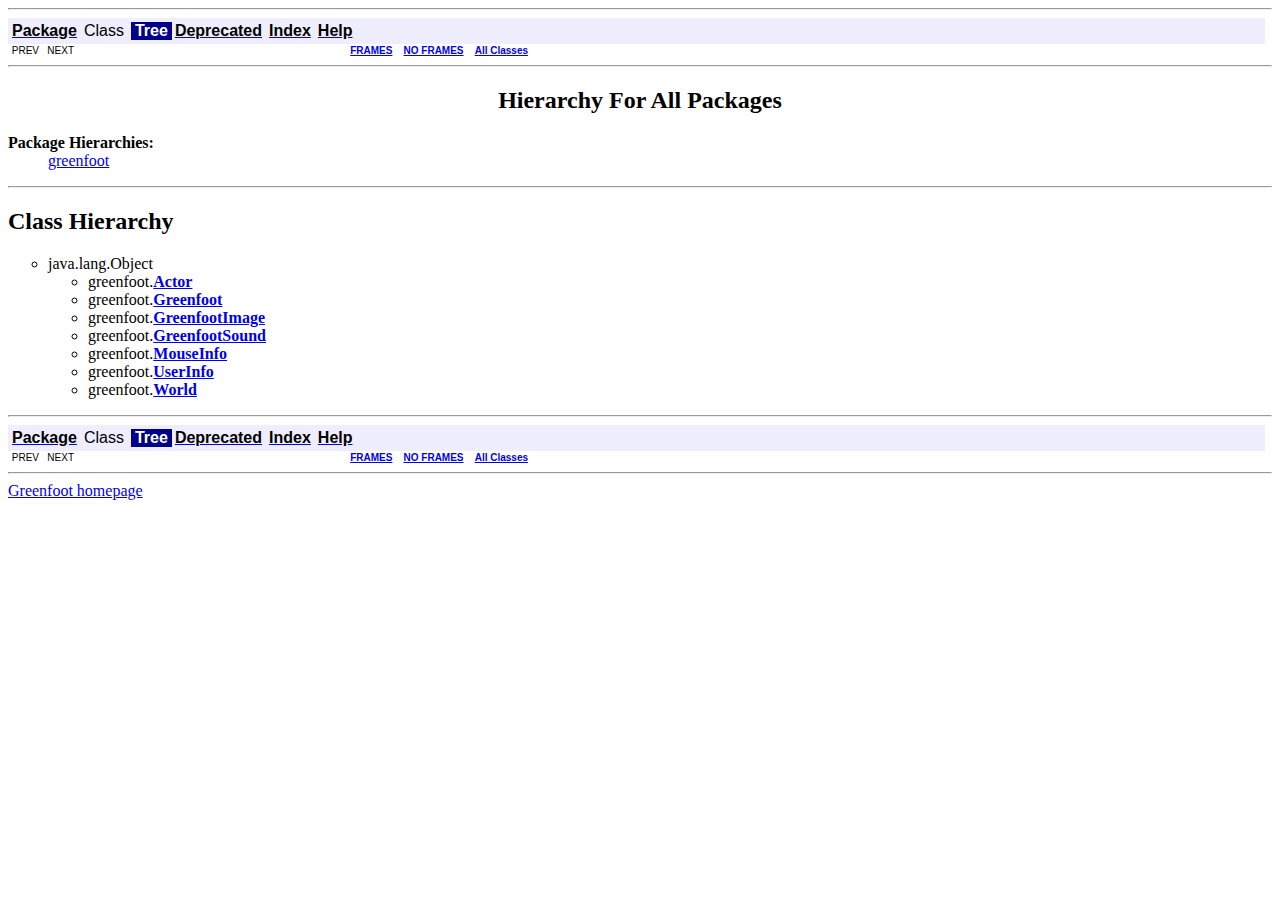
<file: Backup/Adil Project/Documents/Greenfoot Projects/API/overview-tree.html>
<!DOCTYPE HTML PUBLIC "-//W3C//DTD HTML 4.01 Transitional//EN" "http://www.w3.org/TR/html4/loose.dtd">
<!--NewPage-->
<HTML>
<HEAD>
<!-- Generated by javadoc (build 1.6.0_31) on Wed Feb 11 15:20:00 GMT 2015 -->
<TITLE>
Class Hierarchy (Greenfoot API)
</TITLE>

<META NAME="date" CONTENT="2015-02-11">

<LINK REL ="stylesheet" TYPE="text/css" HREF="stylesheet.css" TITLE="Style">

<SCRIPT type="text/javascript">
function windowTitle()
{
    if (location.href.indexOf('is-external=true') == -1) {
        parent.document.title="Class Hierarchy (Greenfoot API)";
    }
}
</SCRIPT>
<NOSCRIPT>
</NOSCRIPT>

</HEAD>

<BODY BGCOLOR="white" onload="windowTitle();">
<HR>


<!-- ========= START OF TOP NAVBAR ======= -->
<A NAME="navbar_top"><!-- --></A>
<A HREF="#skip-navbar_top" title="Skip navigation links"></A>
<TABLE BORDER="0" WIDTH="100%" CELLPADDING="1" CELLSPACING="0" SUMMARY="">
<TR>
<TD COLSPAN=2 BGCOLOR="#EEEEFF" CLASS="NavBarCell1">
<A NAME="navbar_top_firstrow"><!-- --></A>
<TABLE BORDER="0" CELLPADDING="0" CELLSPACING="3" SUMMARY="">
  <TR ALIGN="center" VALIGN="top">
  <TD BGCOLOR="#EEEEFF" CLASS="NavBarCell1">    <A HREF="greenfoot/package-summary.html"><FONT CLASS="NavBarFont1"><B>Package</B></FONT></A>&nbsp;</TD>
  <TD BGCOLOR="#EEEEFF" CLASS="NavBarCell1">    <FONT CLASS="NavBarFont1">Class</FONT>&nbsp;</TD>
  <TD BGCOLOR="#FFFFFF" CLASS="NavBarCell1Rev"> &nbsp;<FONT CLASS="NavBarFont1Rev"><B>Tree</B></FONT>&nbsp;</TD>
  <TD BGCOLOR="#EEEEFF" CLASS="NavBarCell1">    <A HREF="deprecated-list.html"><FONT CLASS="NavBarFont1"><B>Deprecated</B></FONT></A>&nbsp;</TD>
  <TD BGCOLOR="#EEEEFF" CLASS="NavBarCell1">    <A HREF="index-all.html"><FONT CLASS="NavBarFont1"><B>Index</B></FONT></A>&nbsp;</TD>
  <TD BGCOLOR="#EEEEFF" CLASS="NavBarCell1">    <A HREF="help-doc.html"><FONT CLASS="NavBarFont1"><B>Help</B></FONT></A>&nbsp;</TD>
  </TR>
</TABLE>
</TD>
<TD ALIGN="right" VALIGN="top" ROWSPAN=3><EM>
</EM>
</TD>
</TR>

<TR>
<TD BGCOLOR="white" CLASS="NavBarCell2"><FONT SIZE="-2">
&nbsp;PREV&nbsp;
&nbsp;NEXT</FONT></TD>
<TD BGCOLOR="white" CLASS="NavBarCell2"><FONT SIZE="-2">
  <A HREF="index.html?overview-tree.html" target="_top"><B>FRAMES</B></A>  &nbsp;
&nbsp;<A HREF="overview-tree.html" target="_top"><B>NO FRAMES</B></A>  &nbsp;
&nbsp;<SCRIPT type="text/javascript">
  <!--
  if(window==top) {
    document.writeln('<A HREF="allclasses-noframe.html"><B>All Classes</B></A>');
  }
  //-->
</SCRIPT>
<NOSCRIPT>
  <A HREF="allclasses-noframe.html"><B>All Classes</B></A>
</NOSCRIPT>


</FONT></TD>
</TR>
</TABLE>
<A NAME="skip-navbar_top"></A>
<!-- ========= END OF TOP NAVBAR ========= -->

<HR>
<CENTER>
<H2>
Hierarchy For All Packages</H2>
</CENTER>
<DL>
<DT><B>Package Hierarchies:</B><DD><A HREF="greenfoot/package-tree.html">greenfoot</A></DL>
<HR>
<H2>
Class Hierarchy
</H2>
<UL>
<LI TYPE="circle">java.lang.Object<UL>
<LI TYPE="circle">greenfoot.<A HREF="greenfoot/Actor.html" title="class in greenfoot"><B>Actor</B></A><LI TYPE="circle">greenfoot.<A HREF="greenfoot/Greenfoot.html" title="class in greenfoot"><B>Greenfoot</B></A><LI TYPE="circle">greenfoot.<A HREF="greenfoot/GreenfootImage.html" title="class in greenfoot"><B>GreenfootImage</B></A><LI TYPE="circle">greenfoot.<A HREF="greenfoot/GreenfootSound.html" title="class in greenfoot"><B>GreenfootSound</B></A><LI TYPE="circle">greenfoot.<A HREF="greenfoot/MouseInfo.html" title="class in greenfoot"><B>MouseInfo</B></A><LI TYPE="circle">greenfoot.<A HREF="greenfoot/UserInfo.html" title="class in greenfoot"><B>UserInfo</B></A><LI TYPE="circle">greenfoot.<A HREF="greenfoot/World.html" title="class in greenfoot"><B>World</B></A></UL>
</UL>
<HR>


<!-- ======= START OF BOTTOM NAVBAR ====== -->
<A NAME="navbar_bottom"><!-- --></A>
<A HREF="#skip-navbar_bottom" title="Skip navigation links"></A>
<TABLE BORDER="0" WIDTH="100%" CELLPADDING="1" CELLSPACING="0" SUMMARY="">
<TR>
<TD COLSPAN=2 BGCOLOR="#EEEEFF" CLASS="NavBarCell1">
<A NAME="navbar_bottom_firstrow"><!-- --></A>
<TABLE BORDER="0" CELLPADDING="0" CELLSPACING="3" SUMMARY="">
  <TR ALIGN="center" VALIGN="top">
  <TD BGCOLOR="#EEEEFF" CLASS="NavBarCell1">    <A HREF="greenfoot/package-summary.html"><FONT CLASS="NavBarFont1"><B>Package</B></FONT></A>&nbsp;</TD>
  <TD BGCOLOR="#EEEEFF" CLASS="NavBarCell1">    <FONT CLASS="NavBarFont1">Class</FONT>&nbsp;</TD>
  <TD BGCOLOR="#FFFFFF" CLASS="NavBarCell1Rev"> &nbsp;<FONT CLASS="NavBarFont1Rev"><B>Tree</B></FONT>&nbsp;</TD>
  <TD BGCOLOR="#EEEEFF" CLASS="NavBarCell1">    <A HREF="deprecated-list.html"><FONT CLASS="NavBarFont1"><B>Deprecated</B></FONT></A>&nbsp;</TD>
  <TD BGCOLOR="#EEEEFF" CLASS="NavBarCell1">    <A HREF="index-all.html"><FONT CLASS="NavBarFont1"><B>Index</B></FONT></A>&nbsp;</TD>
  <TD BGCOLOR="#EEEEFF" CLASS="NavBarCell1">    <A HREF="help-doc.html"><FONT CLASS="NavBarFont1"><B>Help</B></FONT></A>&nbsp;</TD>
  </TR>
</TABLE>
</TD>
<TD ALIGN="right" VALIGN="top" ROWSPAN=3><EM>
</EM>
</TD>
</TR>

<TR>
<TD BGCOLOR="white" CLASS="NavBarCell2"><FONT SIZE="-2">
&nbsp;PREV&nbsp;
&nbsp;NEXT</FONT></TD>
<TD BGCOLOR="white" CLASS="NavBarCell2"><FONT SIZE="-2">
  <A HREF="index.html?overview-tree.html" target="_top"><B>FRAMES</B></A>  &nbsp;
&nbsp;<A HREF="overview-tree.html" target="_top"><B>NO FRAMES</B></A>  &nbsp;
&nbsp;<SCRIPT type="text/javascript">
  <!--
  if(window==top) {
    document.writeln('<A HREF="allclasses-noframe.html"><B>All Classes</B></A>');
  }
  //-->
</SCRIPT>
<NOSCRIPT>
  <A HREF="allclasses-noframe.html"><B>All Classes</B></A>
</NOSCRIPT>


</FONT></TD>
</TR>
</TABLE>
<A NAME="skip-navbar_bottom"></A>
<!-- ======== END OF BOTTOM NAVBAR ======= -->

<HR>
<a href=http://www.greenfoot.org/>Greenfoot homepage</a>
</BODY>
</HTML>
</file>
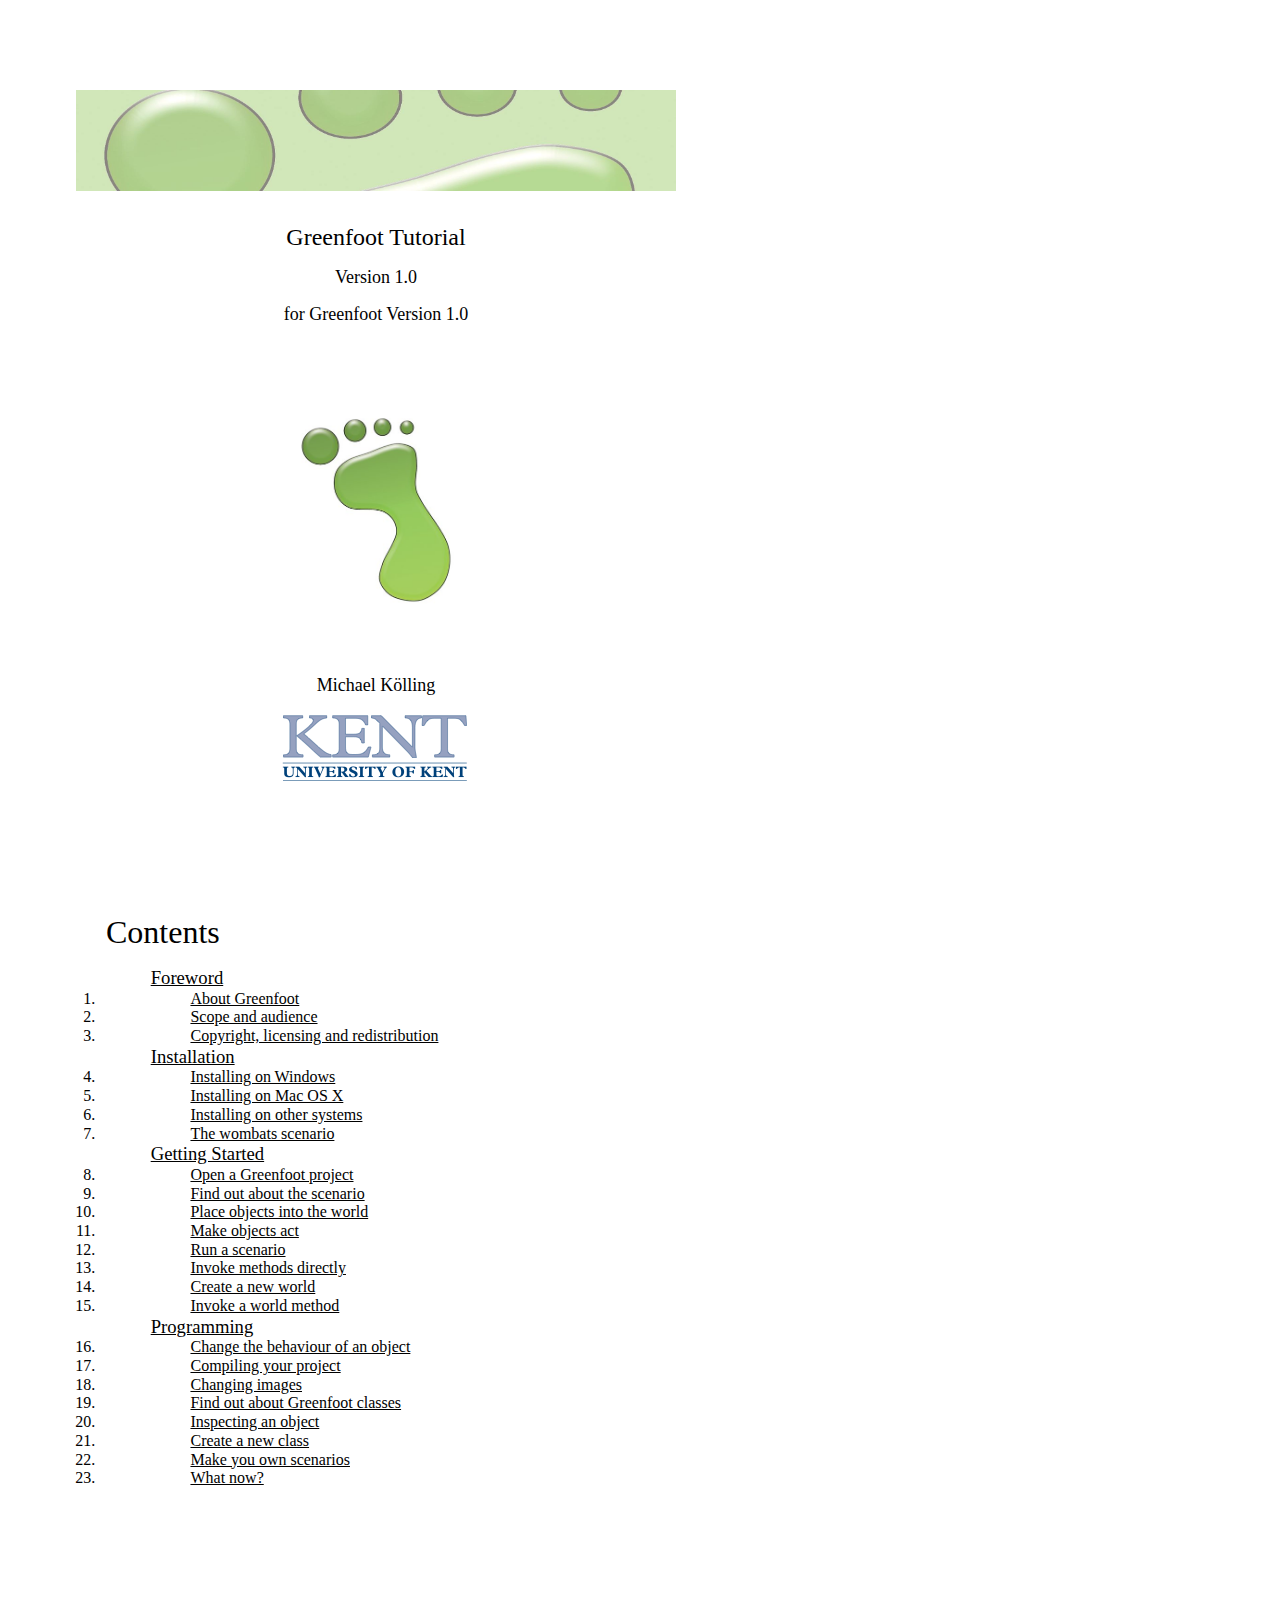
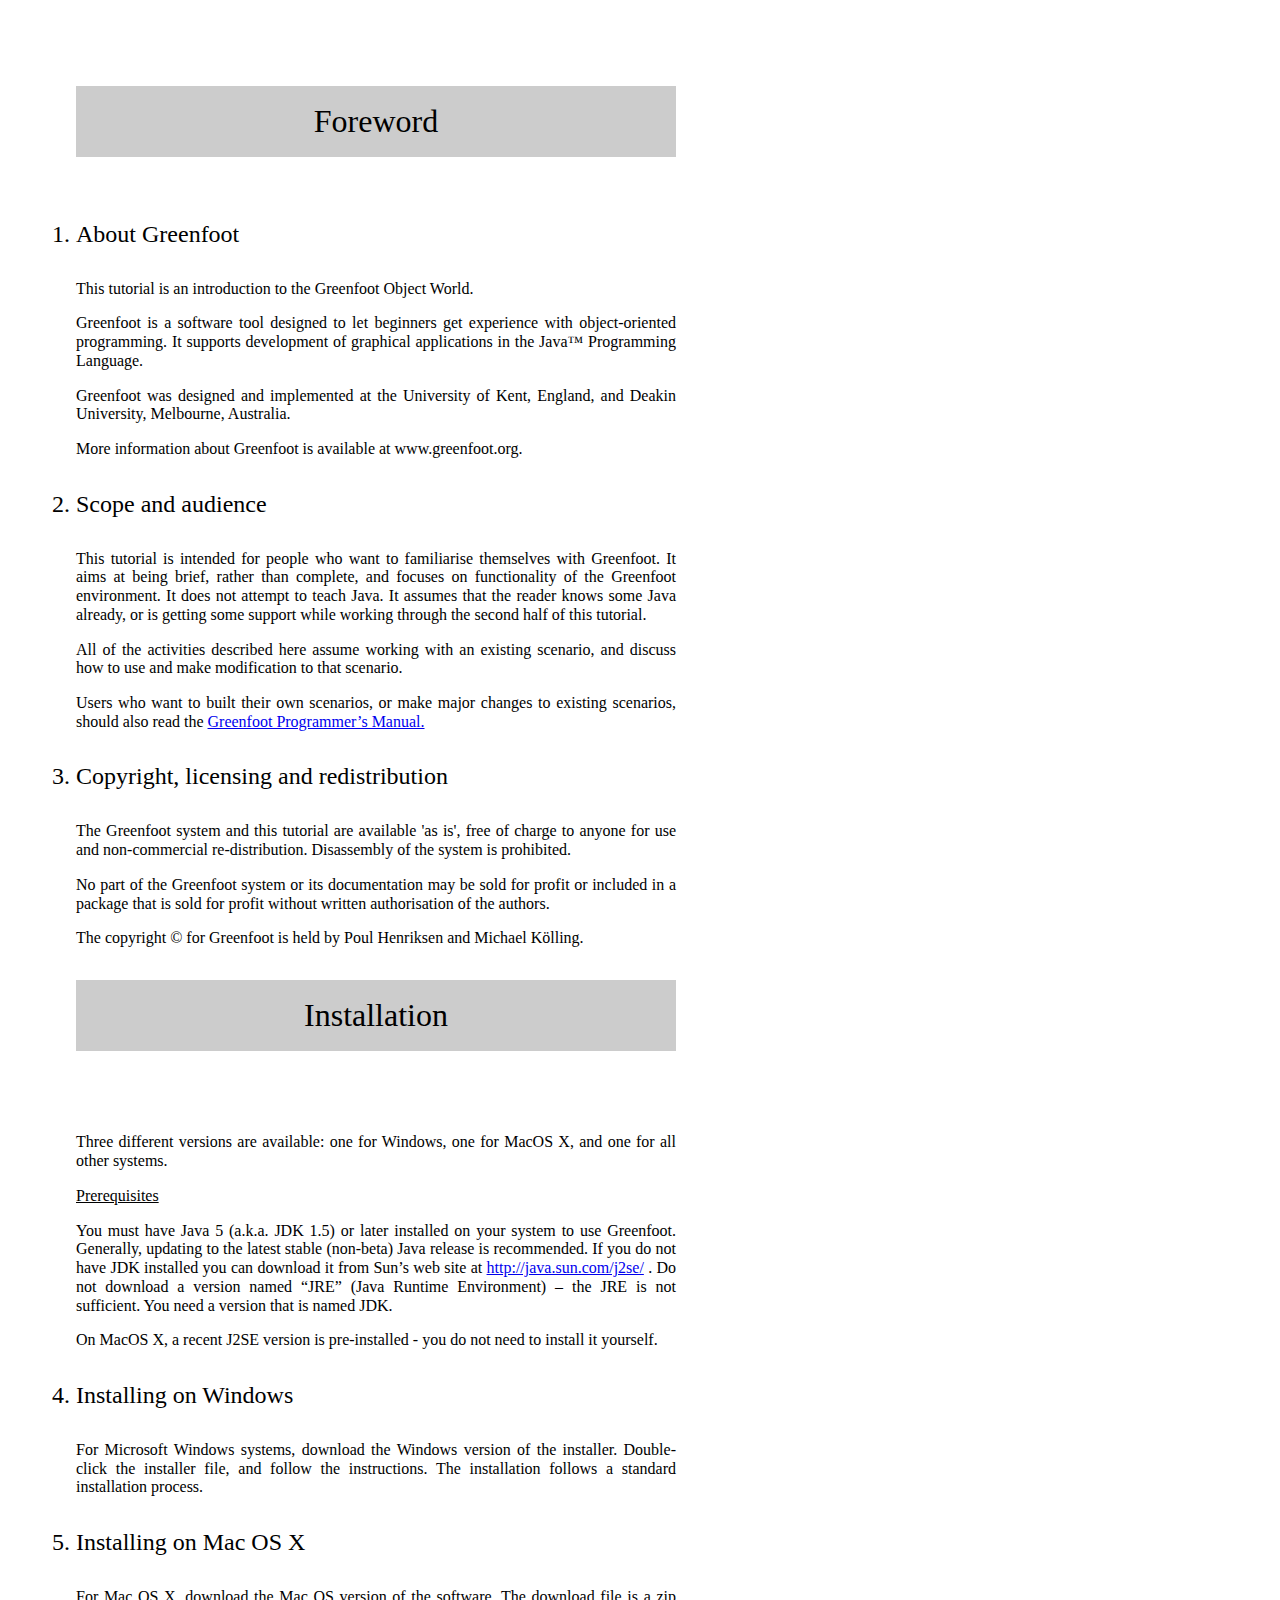
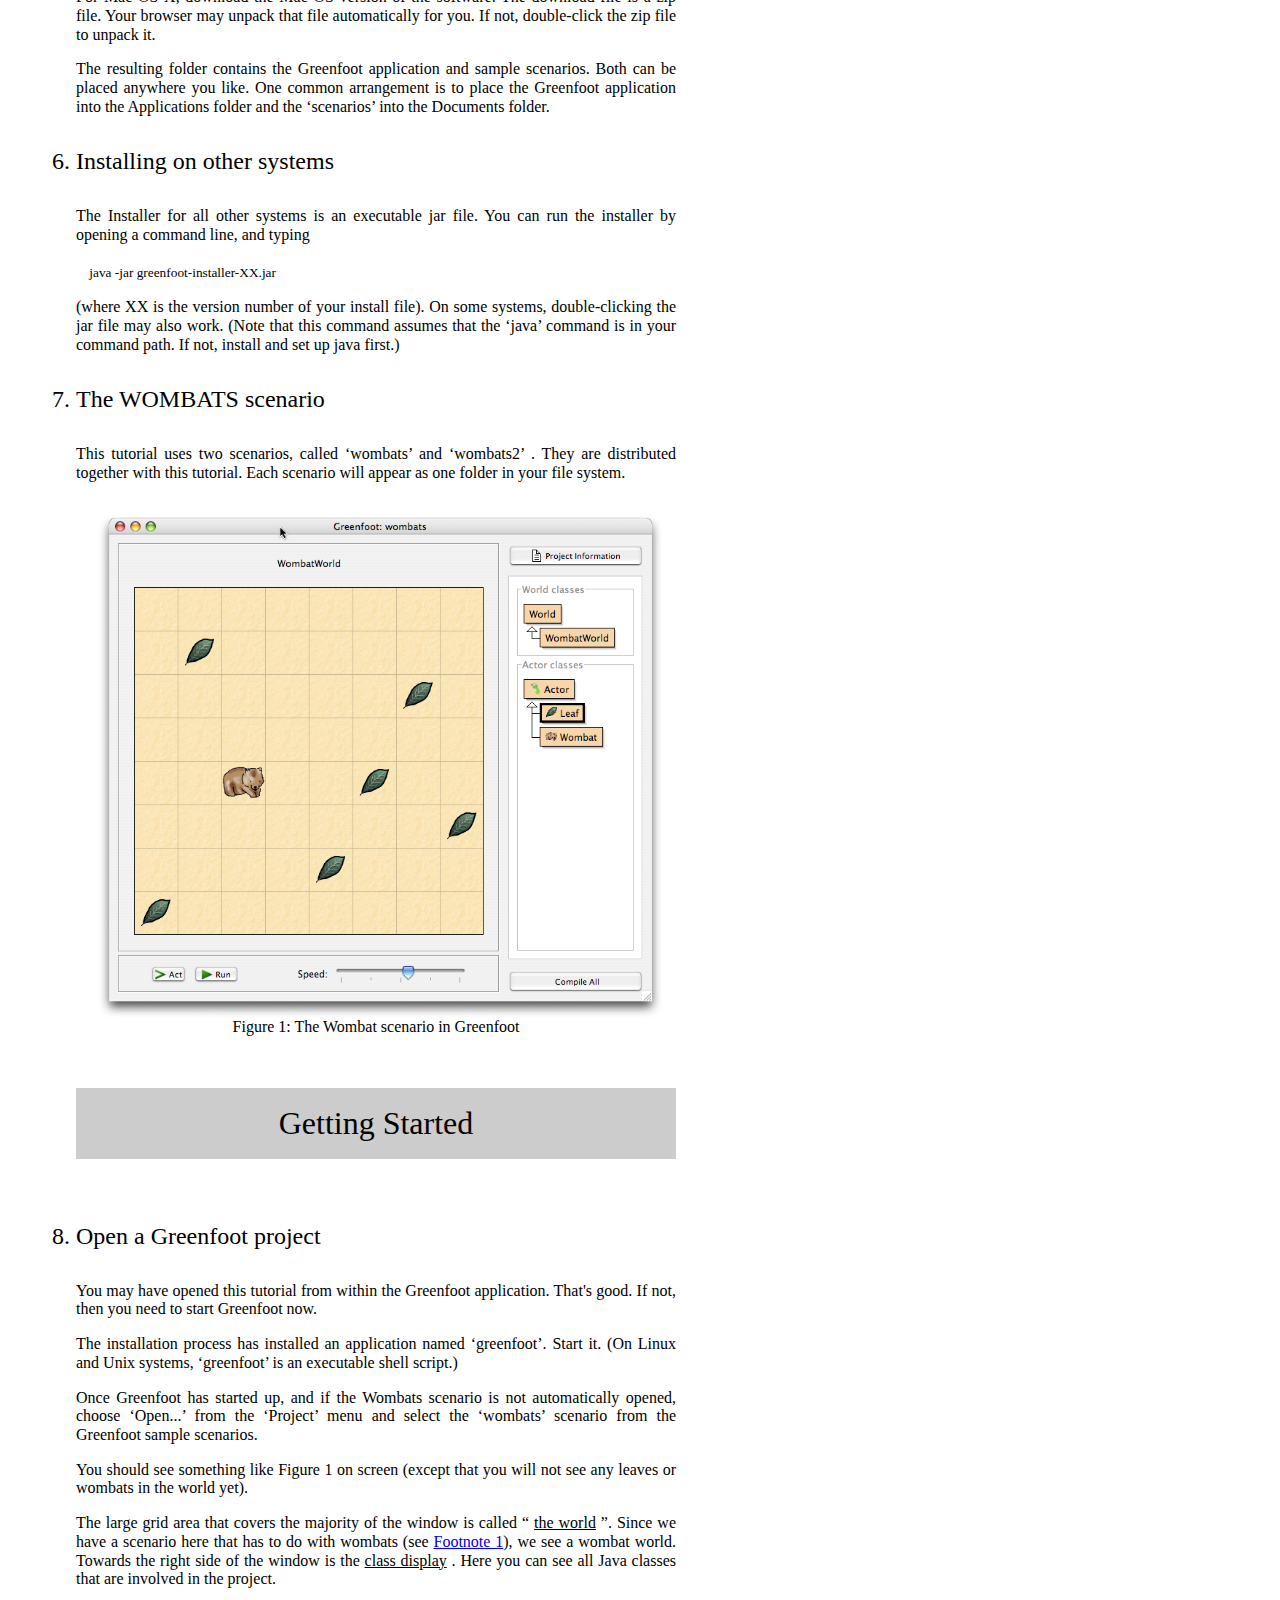
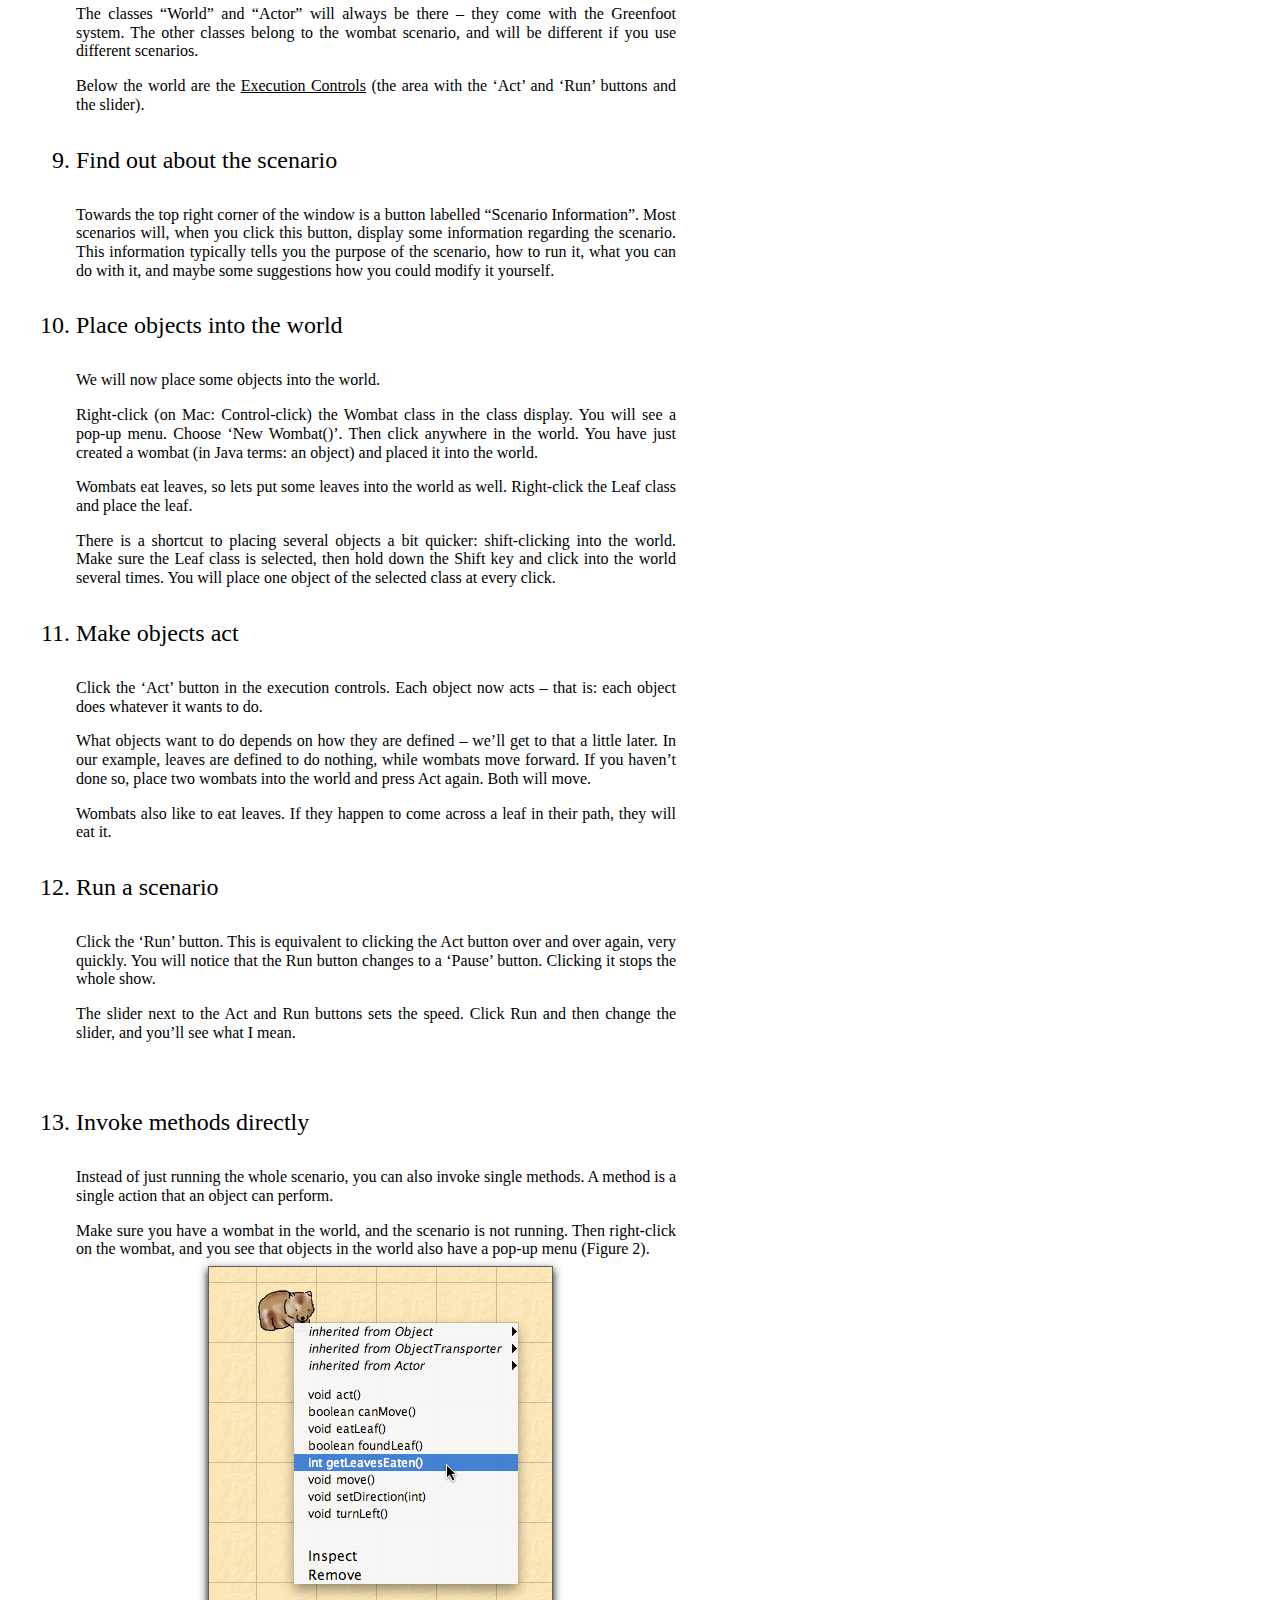
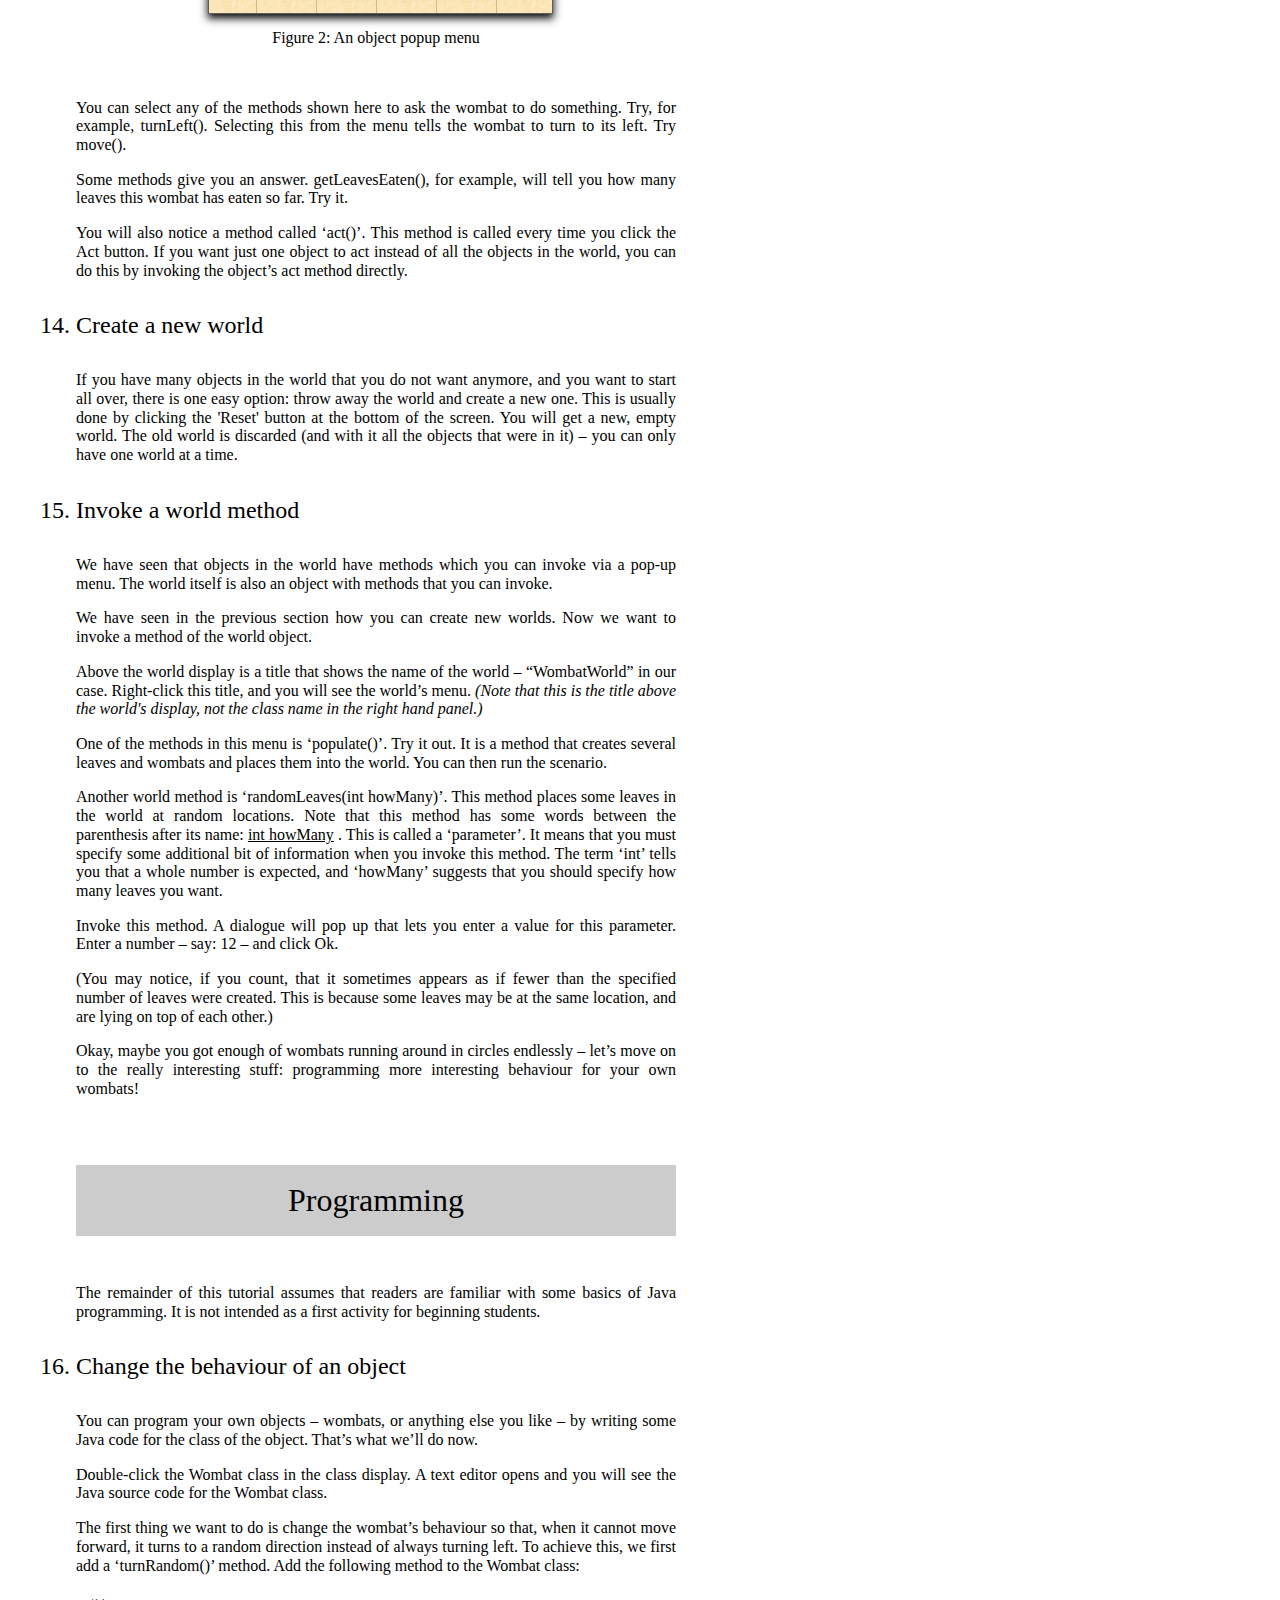
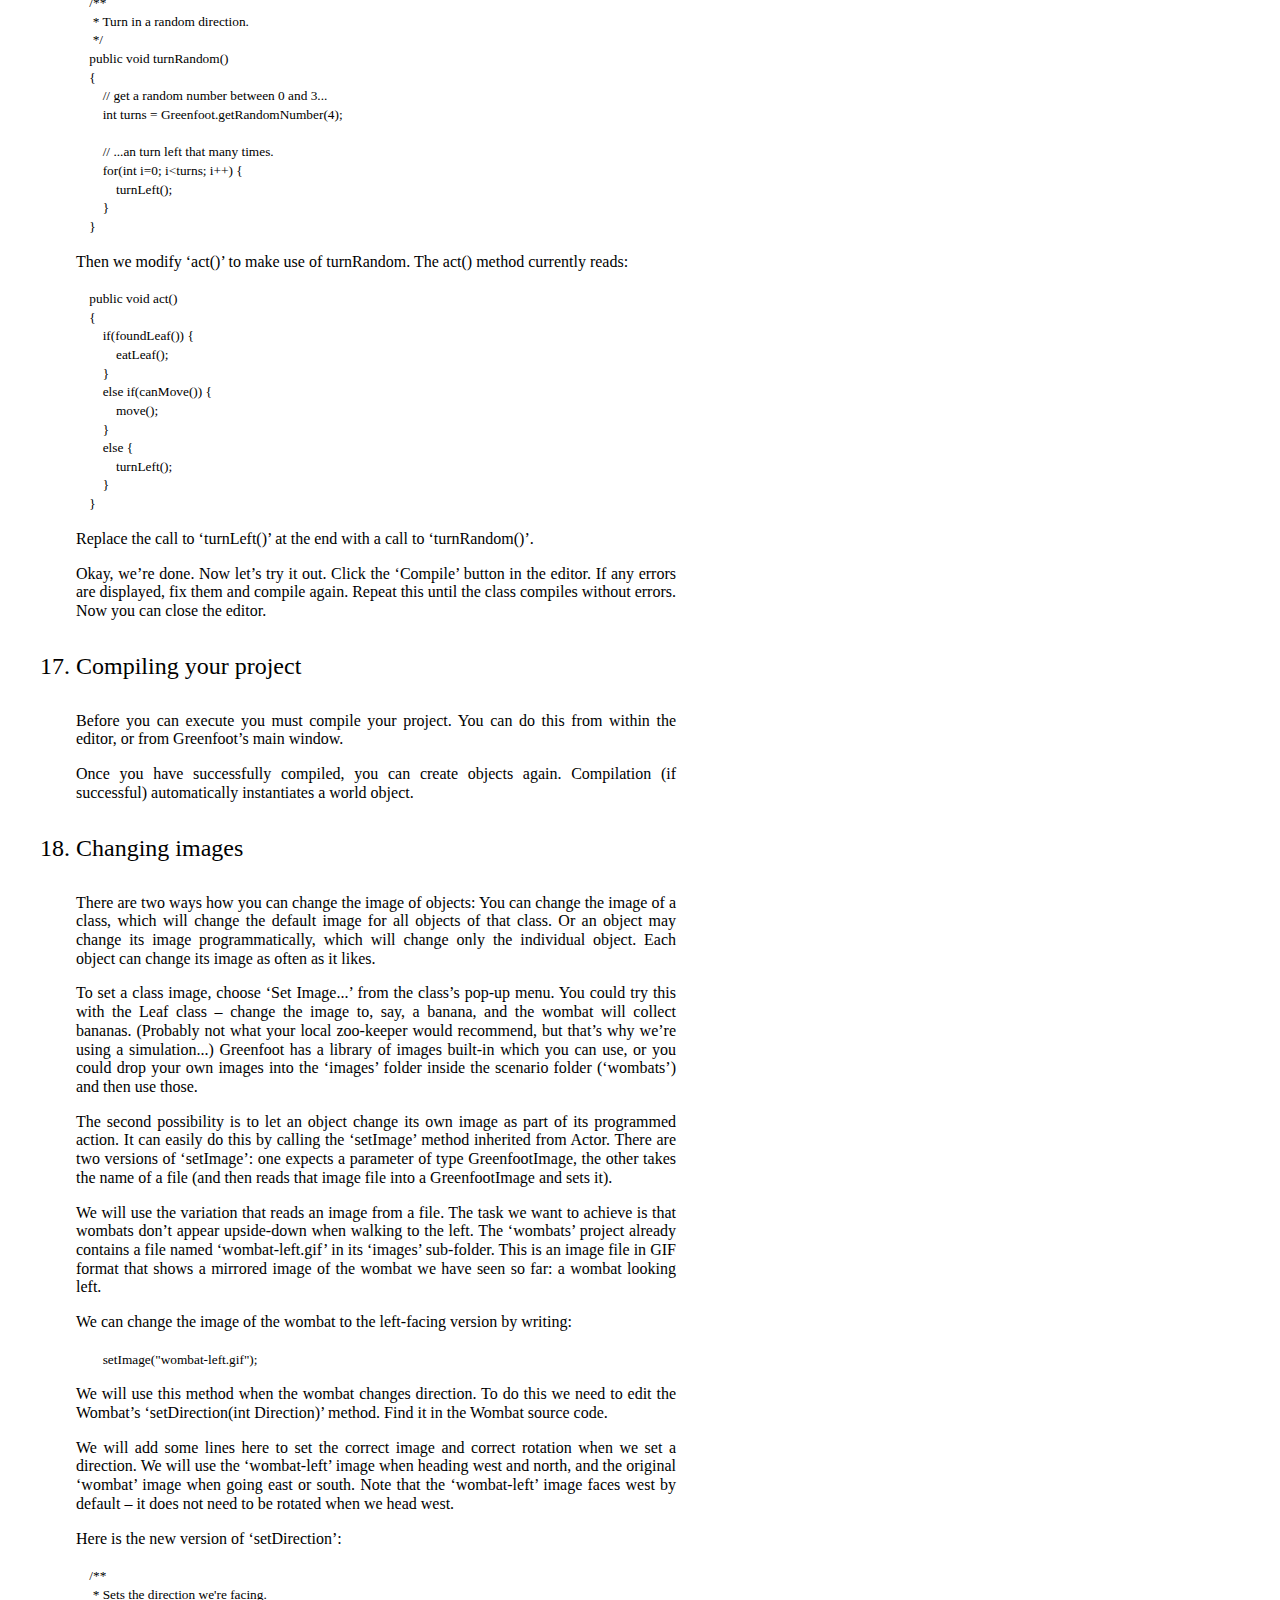
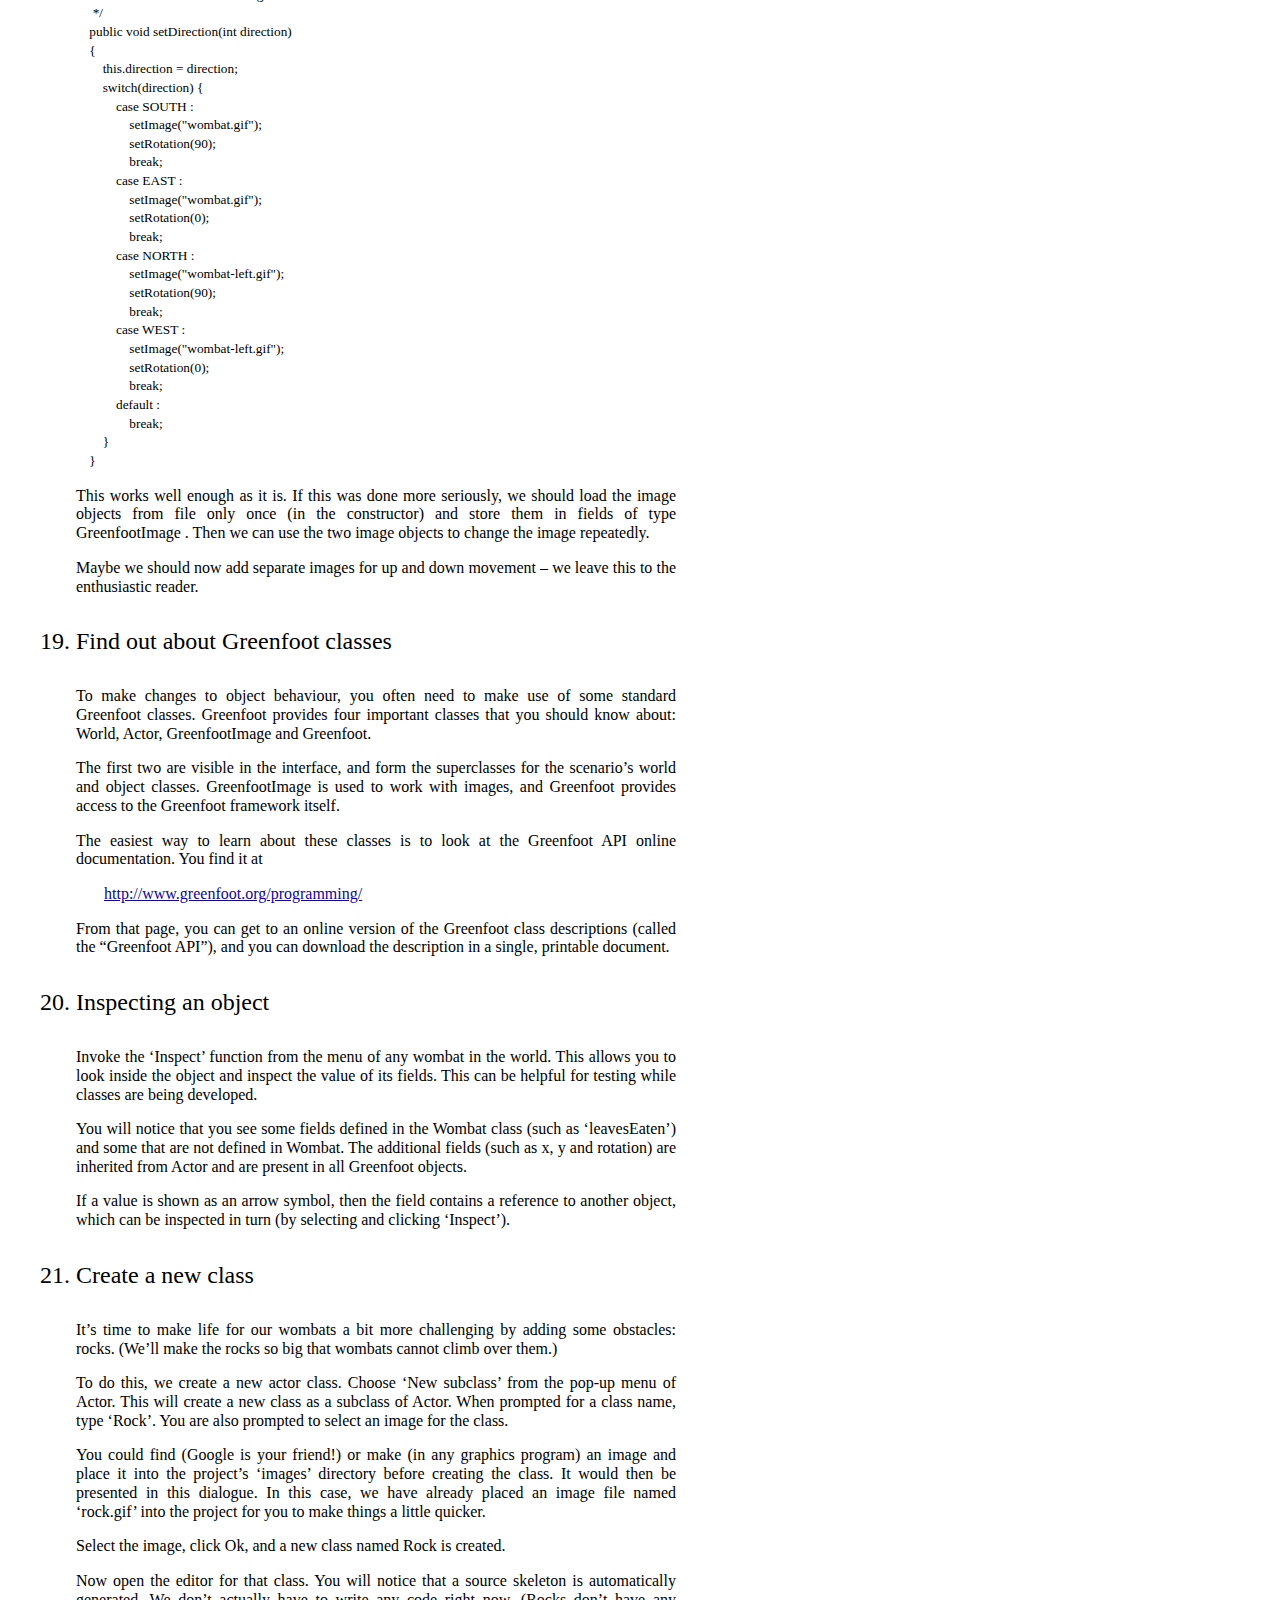
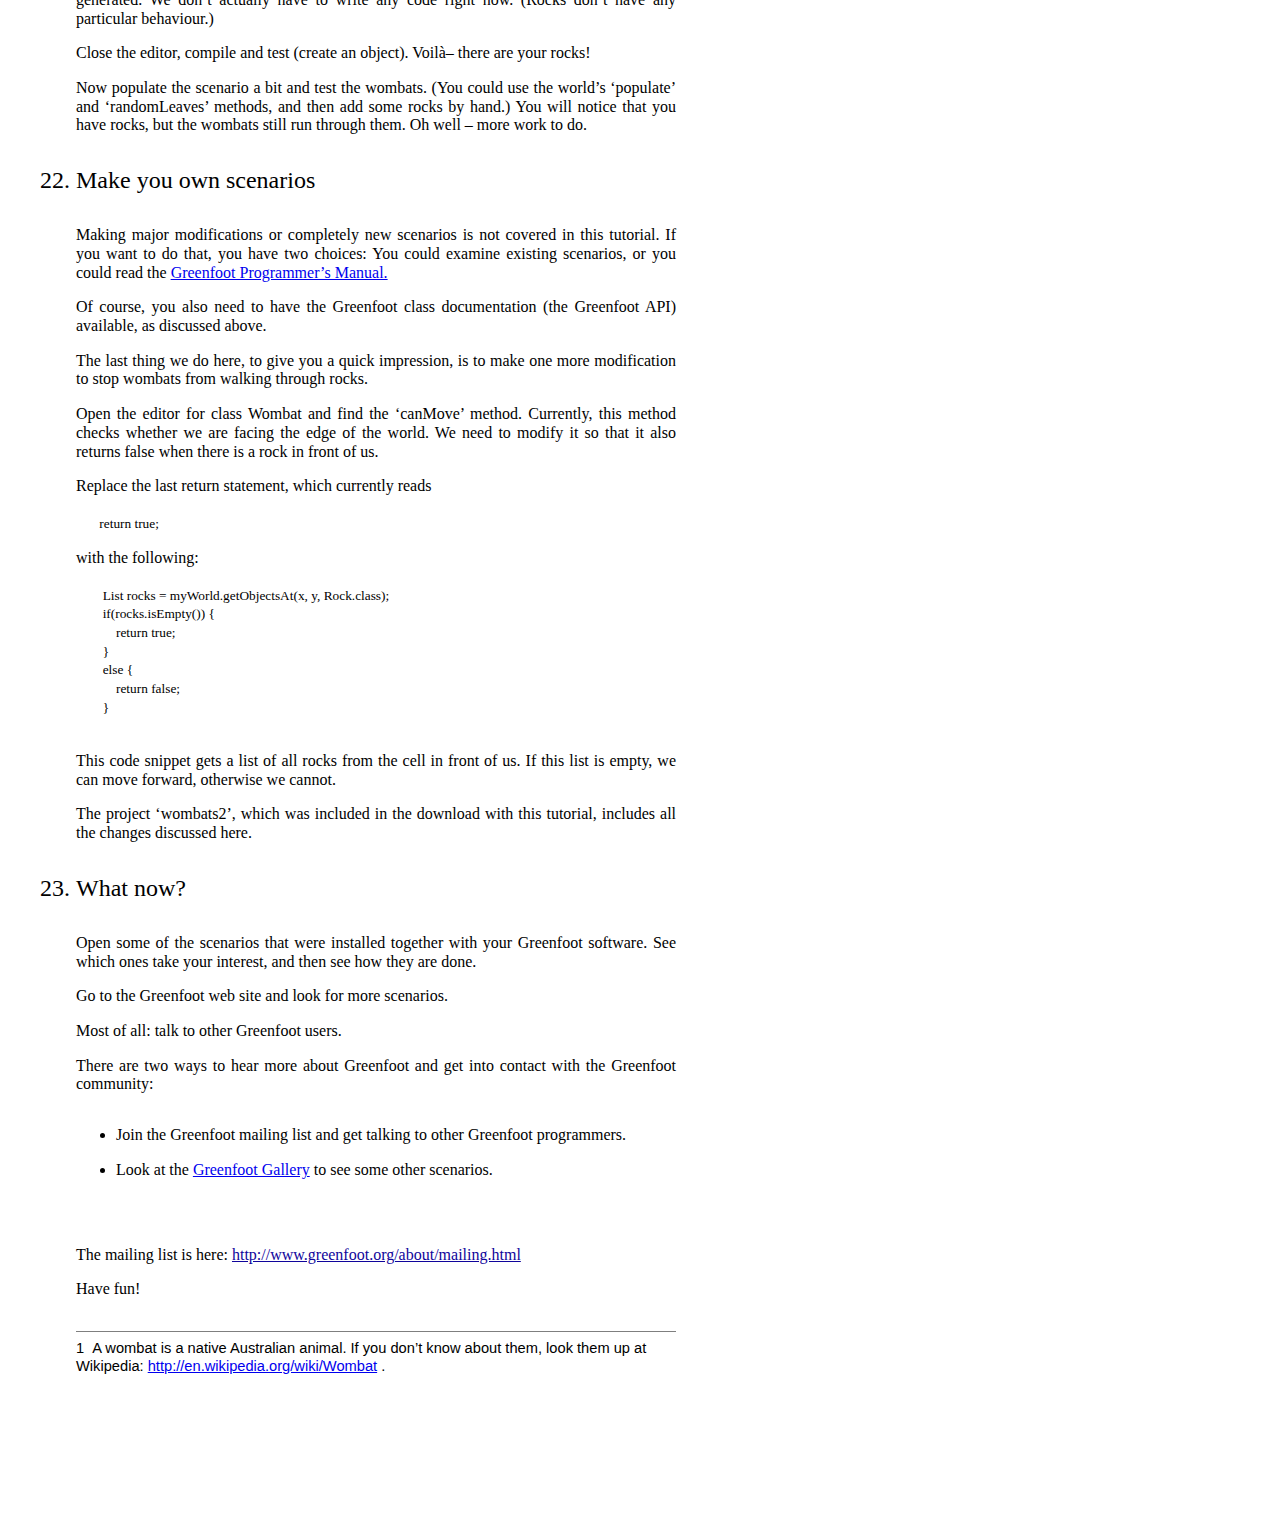
<file: Backup/Adil Project/Documents/Greenfoot Projects/tutorial/tutorial.html>
<?xml version="1.0"?>
<!DOCTYPE html PUBLIC "-//W3C//DTD XHTML 1.0 Transitional//EN" "http://www.w3.org/TR/xhtml1/DTD/xhtml1-transitional.dtd">
<html xmlns="http://www.w3.org/1999/xhtml">
  <head>
    <meta http-equiv="Content-Type" content="text/html; charset=UTF-8" />
    <title>Greenfoot Tutorial</title>
    <link rel="stylesheet" type="text/css" media="screen" href="tutorial-files/tutorial.css" />
  </head>
  <body style="margin: 30pt 57pt 71pt 57pt;">
    <div style="margin : 0pt 0pt 0pt 0pt; ">
      <table width="600" border="0" cellspacing="0" cellpadding="0">
        <tr>
          <td><div style="margin : 0pt 0pt 0pt 0pt; ">
            <p align="center">&nbsp; </p>
            <p align="center"><img src="tutorial-files/decor2-1.jpg" alt="decor" width="600" height="101" /></p>
            <p style="text-align: center; " class="Body "><font size="+2">Greenfoot
                Tutorial</font></p>
            <p style="text-align: center; " class="Body "><font size="+1">Version
                1.0</font></p>
            <p style="text-align: center; " class="Body "><font size="+1">for
                Greenfoot Version 1.0</font></p>
            <p style="text-align: center; " class="Body ">&nbsp;</p>
            <p style="text-align: center; " class="Body ">&nbsp;</p>
            <p></p>
            <p align="center"><img src="tutorial-files/greenfoot.jpg" alt="greenfoot" width="164" height="198" /> </p>
            <p>&nbsp;</p>
            <p style="text-align: center; " class="Body "><font size="+1">Michael
                K&ouml;lling</font></p>
            <p style="margin-bottom: 0.000000pt; margin-top: 0.000000pt; text-align: center; " class="Body "> <img src="tutorial-files/kent.png" alt="kent.pdf" width="190" height="72"  /></p>
            <p >&nbsp;</p>
            <p>&nbsp;</p>
            <table width="100%"  border="0" cellspacing="0" cellpadding="30">
              <tr>
                <td><p style="font-size: 24.00pt; " class="Body ">Contents</p>
				<p></p>
				
                <ol style="list-style: decimal; padding-left: 19pt; padding-top: 0pt; text-indent: 10pt; " class="None " start="1">
                    <p  class="TOC_Heading_2"> <a href="#TOC734" style="color: #000000;">Foreword</a> </p>
                    <li>
                      <p class="TOC_Heading_3"> <a href="#TOC743" style="color: #000000;">About Greenfoot</a> </p>
                    </li>
                    <li>
                      <p class="TOC_Heading_3 "> <a href="#TOC1201" style="color: #000000;">Scope and audience</a> </p>
                    </li>
                    <li>
                      <p class="TOC_Heading_3 "> <a href="#TOC1867" style="color: #000000;">Copyright, licensing and redistribution</a> </p>
                    </li>
                    <p class="TOC_Heading_2 "> <a href="#TOC2328" style="color: #000000;">Installation</a> </p>
                    <li>
                      <p class="TOC_Heading_3 "> <a href="#TOC3027" style="color: #000000;">Installing
                          on Windows</a> </p>
                    </li>
                    <li>
                      <p class="TOC_Heading_3 "> <a href="#TOC3247" style="color: #000000;">Installing
                          on Mac OS X</a> </p>
                    </li>
                    <li>
                      <p class="TOC_Heading_3 "> <a href="#TOC3720" style="color: #000000;">Installing
                          on other systems</a> </p>
                    </li>
                    <li>
                      <p class="TOC_Heading_3 "> <a href="#TOC4154" style="color: #000000;">The
                          wombats scenario</a> </p>
                    </li>
                    <p class="TOC_Heading_2 "> <a href="#TOC4353" style="color: #000000;">Getting
                        Started</a> </p>
                    <li>
                      <p class="TOC_Heading_3 "> <a href="#TOC4370" style="color: #000000;">Open
                          a Greenfoot project</a> </p>
                    </li>
                    <li>
                      <p class="TOC_Heading_3 "> <a href="#TOC5437" style="color: #000000;">Find
                          out about the scenario</a> </p>
                    </li>
                    <li>
                      <p class="TOC_Heading_3 "> <a href="#TOC5817" style="color: #000000;">Place
                          objects into the world</a> </p>
                    </li>
                    <li>
                      <p class="TOC_Heading_3 "> <a href="#TOC6520" style="color: #000000;">Make
                          objects act</a> </p>
                    </li>
                    <li>
                      <p class="TOC_Heading_3 "> <a href="#TOC7028" style="color: #000000;">Run
                          a scenario</a> </p>
                    </li>
                    <li>
                      <p class="TOC_Heading_3 "> <a href="#TOC7372" style="color: #000000;">Invoke
                          methods directly</a> </p>
                    </li>
                    <li>
                      <p class="TOC_Heading_3 "> <a href="#TOC8277" style="color: #000000;">Create
                          a new world</a> </p>
                    </li>
                    <li>
                      <p class="TOC_Heading_3 "> <a href="#TOC8695" style="color: #000000;">Invoke
                          a world method</a> </p>
                    </li>
                    <p class="TOC_Heading_2 "> <a href="#TOC10326" style="color: #000000;">Programming</a> </p>
                    <li>
                      <p class="TOC_Heading_3 "> <a href="#TOC10505" style="color: #000000;">Change
                          the behaviour of an object</a> </p>
                    </li>
                    <li>
                      <p class="TOC_Heading_3 "> <a href="#TOC11989" style="color: #000000;">Compiling
                          your project</a> </p>
                    </li>
                    <li>
                      <p class="TOC_Heading_3 "> <a href="#TOC12277" style="color: #000000;">Changing
                          images</a> </p>
                    </li>
                    <li>
                      <p class="TOC_Heading_3 "> <a href="#TOC15568" style="color: #000000;">Find
                          out about Greenfoot classes</a> </p>
                    </li>
                    <li>
                      <p class="TOC_Heading_3 "> <a href="#TOC16368" style="color: #000000;">Inspecting
                          an object</a> </p>
                    </li>
                    <li>
                      <p class="TOC_Heading_3 "> <a href="#TOC17023" style="color: #000000;">Create
                          a new class</a> </p>
                    </li>
                    <li>
                      <p class="TOC_Heading_3 "> <a href="#TOC18395" style="color: #000000;">Make
                          you own scenarios</a> </p>
                    </li>
                    <li>
                      <p class="TOC_Heading_3 "> <a href="#TOC19752" style="color: #000000;">What
                          now?</a></p>
                    </li>
                </ol></td>
              </tr>
            </table>
            <p >&nbsp;</p>
            <p>&nbsp;</p>
            <p>&nbsp;</p>
            <p>&nbsp;</p>
            <ol class="Legal" start="1">
              <p style="font-size: 24.00pt; " class="Heading"> <a name="TOC734" id="TOC734">Foreword</a> </p>
			  
              <li style="font-size: 18.00pt;" class="Sub_heading"> <a name="TOC743" id="TOC743">About
                  Greenfoot</a> </li>
          
		      <p class="Body " >This tutorial is an introduction to the Greenfoot
                Object World.</p>
              <p class="Body " >Greenfoot is a software tool designed to let
                beginners get experience with object-oriented programming. It
                supports development of graphical applications in the Java&#x2122; Programming
                Language. </p>
              <p class="Body " >Greenfoot was designed and implemented at the
                University of Kent, England, and Deakin University, Melbourne,
                Australia.</p>
              <p class="Body " >More information about Greenfoot is available
                at www.greenfoot.org.</p>
				
              <li style="font-size: 18.00pt;" class="Sub_heading"> <a name="TOC1201"  id="TOC1201">Scope
                  and audience</a> </li>
			  
              <p class="Body " >This tutorial is intended for people who want
                to familiarise themselves with Greenfoot. It aims at being brief,
                rather than complete, and focuses on functionality of the Greenfoot
                environment. It does not attempt to teach Java. It assumes that
                the reader knows some Java already, or is getting some support
                while working through the second half of this tutorial.</p>
              <p class="Body " >All of the activities described here assume working
                with an existing scenario, and discuss how to use and make modification
                to that scenario.</p>
              <p class="Body " >Users who want to built their own scenarios,
                or make major changes to existing scenarios, should also read the
                <a href="http://www.greenfoot.org/doc/manual.html">Greenfoot Programmer&#x2019;s Manual.</a></p>
				
              <li style="font-size: 18.00pt;" class="Sub_heading"> <a name="TOC1867"  id="TOC1867">Copyright,
                  licensing and redistribution</a> </li>
			  
              <p class="Body " >The Greenfoot system and this tutorial are available
                'as is', free of charge to anyone for use and non-commercial
                re-distribution. Disassembly of the system is prohibited. </p>
              <p class="Body " >No part of the Greenfoot system or its documentation
                may be sold for profit or included in a package that is sold
                for profit without written authorisation of the authors.</p>
              <p class="Body " >The copyright &#xA9; for Greenfoot is held by
                Poul Henriksen and Michael K&#xF6;lling.</p>
              <p style="font-size: 24.00pt; " class="Heading "> <a name="TOC2328"  id="TOC2328">Installation</a> </p>
              <p class="Body " style="vertical-align: 0.000000em;  visibility: hidden; ">&#xA0;The
                Greenfoot software can be downloaded from www.greenfoot.org.</p>
              <p class="Body " >Three different versions are available: one for
                Windows, one for MacOS X, and one for all other systems.</p>
              <p class="Body "> <span style="text-decoration: underline; vertical-align: 0.000000em; ">Prerequisites</span> </p>
              <p class="Body "> You must have Java 5 (a.k.a. JDK 1.5) or later
                installed on your system to use Greenfoot. Generally, updating
                to the latest stable (non-beta) Java release is recommended.
                If you do not have JDK installed you can download it from Sun&#x2019;s
                web site at <a href="http://java.sun.com/j2se/" >http://java.sun.com/j2se/</a> .
                Do not download a version named &#x201C;JRE&#x201D; (Java Runtime
                Environment) &#x2013; the JRE is not sufficient. You need a version
                that is named JDK. </p>
              <p class="Body "> On MacOS X, a recent J2SE version is pre-installed
                - you do not need to install it yourself. </p>
				
              <li style="font-size: 18.00pt;" class="Sub_heading"> <a name="TOC3027"  id="TOC3027">Installing
                  on Windows</a> </li>
				  
              <p class="Body " >For Microsoft Windows systems, download the Windows
                version of the installer. Double-click the installer file, and
                follow the instructions. The installation follows a standard
                installation process.</p>
              <li style="font-size: 18.00pt;" class="Sub_heading"> <a name="TOC3247"  id="TOC3247">Installing
                  on Mac OS X</a> </li>
				  
              <p class="Body " >For Mac OS X, download the Mac OS version of
                the software. The download file is a zip file. Your browser may
                unpack that file automatically for you. If not, double-click
                the zip file to unpack it.</p>
              <p class="Body " >The resulting folder contains the Greenfoot application
                and sample scenarios. Both can be placed anywhere you like. One
                common arrangement is to place the Greenfoot application into
                the Applications folder and the &#x2018;scenarios&#x2019; into
                the Documents folder.</p>
				
              <li style="font-size: 18.00pt;" class="Sub_heading"> <a name="TOC3720"  id="TOC3720">Installing
                  on other systems</a> </li>
				  
              <p class="Body " >The Installer for all other systems is an executable
                jar file. You can run the installer by opening a command line,
                and typing</p>
              <p class="Code " style="font-family: 'Monaco', 'Monaco'; font-size: 10.00pt; line-height: 1.40; " >&#xA0;</p>
              <p class="Code " style="font-family: 'Monaco', 'Monaco'; font-size: 10.00pt; line-height: 1.40; " >&#xA0;&#xA0; &#xA0;java
                -jar greenfoot-installer-XX.jar</p>
              <p class="Body " >(where XX is the version number of your install
                file). On some systems, double-clicking the jar file may also
                work. (Note that this command assumes that the &#x2018;java&#x2019; command
                is in your command path. If not, install and set up java first.)</p>
              <li style="font-size: 18.00pt;" class="Sub_heading"> <a name="TOC4154" id="TOC4154"> The
                  WOMBATS scenario </a> </li>
              <p class="Body "> <span >This tutorial uses two scenarios, called &#x2018;wombats&#x2019; and </span> <span >&#x2018;wombats2&#x2019;</span> <span >.
                  They are distributed together with this tutorial. Each scenario
                  will appear as one folder in your file system.</span> </p>
              <p class="Body ">&nbsp;</p>
              <div align="center"><img src="tutorial-files/wombats.png" alt="wombats screenshot" width="563" height="501" /> </div>
              <p class="Caption ">Figure 1: The Wombat scenario in Greenfoot</p>
              <p class="Caption ">&nbsp;</p>
              <p style="font-size: 24.00pt; " class="Heading "> <a name="TOC4353"  id="TOC4353">Getting
                  Started</a> </p>
              <li style="font-size: 18.00pt;" class="Sub_heading"> <a name="TOC4370"  id="TOC4370">Open
                  a Greenfoot project</a> </li>
              <p class="Body " >You may have opened this tutorial from within
                the Greenfoot application. That's good. If not, then you need
                to start Greenfoot now. </p>
              <p class="Body " >The installation process has installed an application
                named &#x2018;greenfoot&#x2019;. Start it. (On Linux and Unix
                systems, &#x2018;greenfoot&#x2019; is an executable shell script.)</p>
              <p class="Body " >Once Greenfoot has started up, and if the Wombats
                scenario is not automatically opened, choose &#x2018;Open...&#x2019; from
                the &#x2018;Project&#x2019; menu and select the &#x2018;wombats&#x2019; scenario
                from the Greenfoot sample scenarios.</p>
              <p class="Body " >You should see something like Figure 1 on screen
                (except that you will not see any leaves or wombats in the world
                yet).</p>
              <p class="Body "> <span >The large grid area that covers the majority
                  of the window is called &#x201C;</span> <span style="text-decoration: underline; vertical-align: 0.000000em; ">the
                  world</span> <span >&#x201D;. Since we have a scenario here
                  that has to do with wombats</span> (see <a href="#Footnote1">Footnote
                  1</a>)<span >,
                  we see a wombat world. Towards the right side of the window
                  is the </span> <span style="text-decoration: underline; vertical-align: 0.000000em; ">class
                  display</span> <span >. Here you can see all Java classes that
                  are involved in the project.</span> </p>
              <p class="Body " >The classes &#x201C;World&#x201D; and &#x201C;Actor&#x201D; will
                always be there &#x2013; they come with the Greenfoot system.
                The other classes belong to the wombat scenario, and will be
                different if you use different scenarios.</p>
              <p class="Body "> <span >Below the world are the </span> <span style="text-decoration: underline; vertical-align: 0.000000em; ">Execution
                  Controls</span> <span > (the area with the &#x2018;Act&#x2019; and &#x2018;Run&#x2019; buttons
                  and the slider).</span> </p>
              <li style="font-size: 18.00pt;" class="Sub_heading"> <a name="TOC5437"  id="TOC5437">Find
                  out about the scenario</a> </li>
              <p class="Body " >Towards the top right corner of the window is
                a button labelled &#x201C;Scenario Information&#x201D;. Most scenarios
                will, when you click this button, display some information regarding
                the scenario. This information typically tells you the purpose
                of the scenario, how to run it, what you can do with it, and
                maybe some suggestions how you could modify it yourself.</p>
				
              <li style="font-size: 18.00pt;" class="Sub_heading"> <a name="TOC5817"  id="TOC5817">Place
                  objects into the world</a> </li>
				  
              <p class="Body " >We will now place some objects into the world.</p>
              <p class="Body " >Right-click (on Mac: Control-click) the Wombat
                class in the class display. You will see a pop-up menu. Choose &#x2018;New
                Wombat()&#x2019;. Then click anywhere in the world. You have
                just created a wombat (in Java terms: an object) and placed it
                into the world.</p>
              <p class="Body " >Wombats eat leaves, so lets put some leaves into
                the world as well. Right-click the Leaf class and place the leaf.</p>
              <p class="Body " >There is a shortcut to placing several objects
                a bit quicker: shift-clicking into the world. Make sure the Leaf
                class is selected, then hold down the Shift key and click into
                the world several times. You will place one object of the selected
                class at every click.</p>
				
              <li style="font-size: 18.00pt;" class="Sub_heading"> <a name="TOC6520"  id="TOC6520">Make
                  objects act</a> </li>
				  
              <p class="Body " >Click the &#x2018;Act&#x2019; button in the execution
                controls. Each object now acts &#x2013; that is: each object
                does whatever it wants to do.</p>
              <p class="Body " >What objects want to do depends on how they are
                defined &#x2013; we&#x2019;ll get to that a little later. In
                our example, leaves are defined to do nothing, while wombats
                move forward. If you haven&#x2019;t done so, place two wombats
                into the world and press Act again. Both will move.</p>
              <p class="Body " >Wombats also like to eat leaves. If they happen
                to come across a leaf in their path, they will eat it.</p>
				
              <li style="font-size: 18.00pt;" class="Sub_heading"> <a name="TOC7028"  id="TOC7028">Run
                  a scenario</a> </li>
				  
              <p class="Body " >Click the &#x2018;Run&#x2019; button. This is
                equivalent to clicking the Act button over and over again, very
                quickly. You will notice that the Run button changes to a &#x2018;Pause&#x2019; button.
                Clicking it stops the whole show.</p>
              <p class="Body " >The slider next to the Act and Run buttons sets
                the speed. Click Run and then change the slider, and you&#x2019;ll
                see what I mean.</p>
              <p align="center" class="Body " >&nbsp;</p>
              <li style="font-size: 18.00pt;" class="Sub_heading"> <a name="TOC7372"  id="TOC7372">Invoke
                  methods directly</a> </li>
              <p class="Body " >Instead of just running the whole scenario, you
                can also invoke single methods. A method is a single action that
                an object can perform.</p>
              <p class="Body " >Make sure you have a wombat in the world, and
                the scenario is not running. Then right-click on the wombat,
                and you see that objects in the world also have a pop-up menu
                (Figure 2).</p>
              <div align="center"><img src="tutorial-files/wombat-menu.png" alt="wombat-menu.png" /> </div>
              <p class="Caption">Figure 2: An object popup menu</p>
              <p class="Body " >&nbsp;</p>
              <p class="Body " >You can select any of the methods shown here
                to ask the wombat to do something. Try, for example, turnLeft().
                Selecting this from the menu tells the wombat to turn to its
                left. Try move().</p>
              <p class="Body " >Some methods give you an answer. getLeavesEaten(),
                for example, will tell you how many leaves this wombat has eaten
                so far. Try it.</p>
              <p class="Body " >You will also notice a method called &#x2018;act()&#x2019;.
                This method is called every time you click the Act button. If
                you want just one object to act instead of all the objects in
                the world, you can do this by invoking the object&#x2019;s act
                method directly.</p>
              <li style="font-size: 18.00pt;" class="Sub_heading"> <a name="TOC8277"  id="TOC8277">Create
                  a new world</a> </li>
              <p class="Body " >If you have many objects in the world that you
                do not want anymore, and you want to start all over, there is
                one easy option: throw away the world and create a new one. This is usually done by clicking the 'Reset' button at the bottom of the screen. You will get
                a new, empty world. The old world is discarded (and with it all
                the objects that were in it) &#x2013; you can only have one world
                at a time.</p>
              <li style="font-size: 18.00pt;" class="Sub_heading"> <a name="TOC8695"  id="TOC8695">Invoke
                  a world method</a> </li>
              <p class="Body " >We have seen that objects in the world have methods
                which you can invoke via a pop-up menu. The world itself is also
                an object with methods that you can invoke.</p>
              <p class="Body " >We have seen in the previous section how you
                can create new worlds. Now we want to invoke a method of the
                world object.</p>
              <p class="Body " >Above the world display is a title that shows
                the name of the world &#x2013; &#x201C;WombatWorld&#x201D; in
                our case. Right-click this title, and you will see the world&#x2019;s
                menu. <i>(Note that this is the title above the world's display,
                not the class name in the right hand panel.)</i></p>
              <p class="Body " >One of the methods in this menu is &#x2018;populate()&#x2019;.
                Try it out. It is a method that creates several leaves and wombats
                and places them into the world. You can then run the scenario.</p>
              <p class="Body "> <span >Another world method is &#x2018;randomLeaves(int
                  howMany)&#x2019;. This method places some leaves in the world
                  at random locations. Note that this method has some words between
                  the parenthesis after its name: </span> <span style="text-decoration: underline; vertical-align: 0.000000em; ">int
                  howMany</span> <span >. This is called a &#x2018;parameter&#x2019;.
                  It means that you must specify some additional bit of information
                  when you invoke this method. The term &#x2018;int&#x2019; tells
                  you that a whole number is expected, and &#x2018;howMany&#x2019; suggests
                  that you should specify how many leaves you want.</span> </p>
              <p class="Body " >Invoke this method. A dialogue will pop up that
                lets you enter a value for this parameter. Enter a number &#x2013; say:
                12 &#x2013; and click Ok.</p>
              <p class="Body " >(You may notice, if you count, that it sometimes
                appears as if fewer than the specified number of leaves were
                created. This is because some leaves may be at the same location,
                and are lying on top of each other.)</p>
              <p class="Body " >Okay, maybe you got enough of wombats running
                around in circles endlessly &#x2013; let&#x2019;s move on to
                the really interesting stuff: programming more interesting behaviour
                for your own wombats!</p>
              <p class="Body " >&nbsp;</p>
			  
              <p style="font-size: 24.00pt; " class="Heading "> <a name="TOC10326"  id="TOC10326">Programming</a> </p>

              <p class="Body " >The
                remainder of this tutorial assumes that readers are familiar
                with some basics of Java programming. It is not intended as a
                first activity for beginning students.</p>
				
              <li style="font-size: 18.00pt;" class="Sub_heading"> <a name="TOC10505"  id="TOC10505">Change
                  the behaviour of an object</a> </li>
				  
              <p class="Body " >You can program your own objects &#x2013; wombats,
                or anything else you like &#x2013; by writing some Java code
                for the class of the object. That&#x2019;s what we&#x2019;ll
                do now.</p>
              <p class="Body " >Double-click the Wombat class in the class display.
                A text editor opens and you will see the Java source code for
                the Wombat class.</p>
              <p class="Body " >The first thing we want to do is change the wombat&#x2019;s
                behaviour so that, when it cannot move forward, it turns to a
                random direction instead of always turning left. To achieve this,
                we first add a &#x2018;turnRandom()&#x2019; method. Add the following
                method to the Wombat class:</p>
              <p class="Code " style="font-family: 'Monaco', 'Monaco'; font-size: 10.00pt; line-height: 1.40;  visibility: hidden; ">&#xA0;</p>
              <p class="Code " style="font-family: 'Monaco', 'Monaco'; font-size: 10.00pt; line-height: 1.40; ">&#xA0;&#xA0; &#xA0;/**</p>
              <p class="Code " style="font-family: 'Monaco', 'Monaco'; font-size: 10.00pt; line-height: 1.40; ">&#xA0;&#xA0; &#xA0; *
                Turn in a random direction.</p>
              <p class="Code " style="font-family: 'Monaco', 'Monaco'; font-size: 10.00pt; line-height: 1.40; ">&#xA0;&#xA0; &#xA0; */</p>
              <p class="Code " style="font-family: 'Monaco', 'Monaco'; font-size: 10.00pt; line-height: 1.40; ">&#xA0;&#xA0; &#xA0;public
                void turnRandom()</p>
              <p class="Code " style="font-family: 'Monaco', 'Monaco'; font-size: 10.00pt; line-height: 1.40; ">&#xA0;&#xA0; &#xA0;{</p>
              <p class="Code " style="font-family: 'Monaco', 'Monaco'; font-size: 10.00pt; line-height: 1.40; ">&#xA0;&#xA0; &#xA0; &#xA0; &#xA0;//
                get a random number between 0 and 3...</p>
              <p class="Code " style="font-family: 'Monaco', 'Monaco'; font-size: 10.00pt; line-height: 1.40; ">&#xA0;&#xA0; &#xA0; &#xA0; &#xA0;int
                turns = Greenfoot.getRandomNumber(4);</p>
              <p class="Code " style="font-family: 'Monaco', 'Monaco'; font-size: 10.00pt; line-height: 1.40; ">&#xA0;&#xA0; &#xA0; &#xA0; &#xA0;</p>
              <p class="Code " style="font-family: 'Monaco', 'Monaco'; font-size: 10.00pt; line-height: 1.40; ">&#xA0;&#xA0; &#xA0; &#xA0; &#xA0;//
                ...an turn left that many times.</p>
              <p class="Code " style="font-family: 'Monaco', 'Monaco'; font-size: 10.00pt; line-height: 1.40; ">&#xA0;&#xA0; &#xA0; &#xA0; &#xA0;for(int
                i=0; i&lt;turns; i++) {</p>
              <p class="Code " style="font-family: 'Monaco', 'Monaco'; font-size: 10.00pt; line-height: 1.40; ">&#xA0;&#xA0; &#xA0; &#xA0; &#xA0; &#xA0; &#xA0;turnLeft();</p>
              <p class="Code " style="font-family: 'Monaco', 'Monaco'; font-size: 10.00pt; line-height: 1.40; ">&#xA0;&#xA0; &#xA0; &#xA0; &#xA0;}</p>
              <p class="Code "> <span style="font-family: 'Monaco', 'Monaco'; font-size: 10.00pt; line-height: 1.40; ">&#xA0;&#xA0; &#xA0;}</span> <span ></span> </p>
              <p class="Body " >Then we modify &#x2018;act()&#x2019; to make
                use of turnRandom. The act() method currently reads:</p>
				
              <p class="Code " style="font-family: 'Monaco', 'Monaco'; font-size: 10.00pt; line-height: 1.40; " >&#xA0;</p>
              <p class="Code " style="font-family: 'Monaco', 'Monaco'; font-size: 10.00pt; line-height: 1.40; " >&#xA0;&#xA0; &#xA0;public
                void act()</p>
              <p class="Code " style="font-family: 'Monaco', 'Monaco'; font-size: 10.00pt; line-height: 1.40; " >&#xA0;&#xA0; &#xA0;{</p>
              <p class="Code " style="font-family: 'Monaco', 'Monaco'; font-size: 10.00pt; line-height: 1.40; " >&#xA0;&#xA0; &#xA0; &#xA0; &#xA0;if(foundLeaf())
                {</p>
              <p class="Code " style="font-family: 'Monaco', 'Monaco'; font-size: 10.00pt; line-height: 1.40; " >&#xA0;&#xA0; &#xA0; &#xA0; &#xA0; &#xA0; &#xA0;eatLeaf();</p>
              <p class="Code " style="font-family: 'Monaco', 'Monaco'; font-size: 10.00pt; line-height: 1.40; " >&#xA0;&#xA0; &#xA0; &#xA0; &#xA0;}</p>
              <p class="Code " style="font-family: 'Monaco', 'Monaco'; font-size: 10.00pt; line-height: 1.40; " >&#xA0;&#xA0; &#xA0; &#xA0; &#xA0;else
                if(canMove()) {</p>
              <p class="Code " style="font-family: 'Monaco', 'Monaco'; font-size: 10.00pt; line-height: 1.40; " >&#xA0;&#xA0; &#xA0; &#xA0; &#xA0; &#xA0; &#xA0;move();</p>
              <p class="Code " style="font-family: 'Monaco', 'Monaco'; font-size: 10.00pt; line-height: 1.40; " >&#xA0;&#xA0; &#xA0; &#xA0; &#xA0;}</p>
              <p class="Code " style="font-family: 'Monaco', 'Monaco'; font-size: 10.00pt; line-height: 1.40; " >&#xA0;&#xA0; &#xA0; &#xA0; &#xA0;else
                {</p>
              <p class="Code " style="font-family: 'Monaco', 'Monaco'; font-size: 10.00pt; line-height: 1.40; " >&#xA0;&#xA0; &#xA0; &#xA0; &#xA0; &#xA0; &#xA0;turnLeft();</p>
              <p class="Code " style="font-family: 'Monaco', 'Monaco'; font-size: 10.00pt; line-height: 1.40; " >&#xA0;&#xA0; &#xA0; &#xA0; &#xA0;}</p>
              <p class="Code " style="font-family: 'Monaco', 'Monaco'; font-size: 10.00pt; line-height: 1.40; " >&#xA0;&#xA0; &#xA0;}</p>
              <p class="Body " >Replace the call to &#x2018;turnLeft()&#x2019; at
                the end with a call to &#x2018;turnRandom()&#x2019;.</p>
              <p class="Body " >Okay, we&#x2019;re done. Now let&#x2019;s try
                it out. Click the &#x2018;Compile&#x2019; button in the editor.
                If any errors are displayed, fix them and compile again. Repeat
                this until the class compiles without errors. Now you can close
                the editor.</p>
              <li style="font-size: 18.00pt;" class="Sub_heading"> <a name="TOC11989"  id="TOC11989">Compiling
                  your project</a> </li>
              <p class="Body " >Before you can execute you must compile your
                project. You can do this from within the editor, or from Greenfoot&#x2019;s
                main window.</p>
              <p class="Body " >Once you have successfully compiled, you can
                create objects again. Compilation (if successful) automatically
                instantiates a world object.</p>
              <li style="font-size: 18.00pt;" class="Sub_heading"> <a name="TOC12277"  id="TOC12277">Changing
                  images</a> </li>
              <p class="Body " >There are two ways how you can change the image
                of objects: You can change the image of a class, which will change
                the default image for all objects of that class. Or an object
                may change its image programmatically, which will change only
                the individual object. Each object can change its image as often
                as it likes.</p>
              <p class="Body " >To set a class image, choose &#x2018;Set Image...&#x2019; from
                the class&#x2019;s pop-up menu. You could try this with the Leaf
                class &#x2013; change the image to, say, a banana, and the wombat
                will collect bananas. (Probably not what your local zoo-keeper
                would recommend, but that&#x2019;s why we&#x2019;re using a simulation...)
                Greenfoot has a library of images built-in which you can use,
                or you could drop your own images into the &#x2018;images&#x2019; folder
                inside the scenario folder (&#x2018;wombats&#x2019;) and then
                use those.</p>
              <p class="Body " >The second possibility is to let an object change
                its own image as part of its programmed action. It can easily
                do this by calling the &#x2018;setImage&#x2019; method inherited
                from Actor. There are two versions of &#x2018;setImage&#x2019;:
                one expects a parameter of type GreenfootImage, the other takes
                the name of a file (and then reads that image file into a GreenfootImage
                and sets it).</p>
              <p class="Body " >We will use the variation that reads an image
                from a file. The task we want to achieve is that wombats don&#x2019;t
                appear upside-down when walking to the left. The &#x2018;wombats&#x2019; project
                already contains a file named &#x2018;wombat-left.gif&#x2019; in
                its &#x2018;images&#x2019; sub-folder. This is an image file
                in GIF format that shows a mirrored image of the wombat we have
                seen so far: a wombat looking left.</p>
              <p class="Body " >We can change the image of the wombat to the
                left-facing version by writing:</p>
              <p class="Code " style="font-family: 'Monaco', 'Monaco'; font-size: 10.00pt; line-height: 1.40; " >&#xA0;</p>
              <p class="Code " style="font-family: 'Monaco', 'Monaco'; font-size: 10.00pt; line-height: 1.40; " >&#xA0;&#xA0; &#xA0; &#xA0; &#xA0;setImage("wombat-left.gif");</p>
              <p class="Body " >We will use this method when the wombat changes
                direction. To do this we need to edit the Wombat&#x2019;s &#x2018;setDirection(int
                Direction)&#x2019; method. Find it in the Wombat source code.</p>
              <p class="Body " >We will add some lines here to set the correct
                image and correct rotation when we set a direction. We will use
                the &#x2018;wombat-left&#x2019; image when heading west and north,
                and the original &#x2018;wombat&#x2019; image when going east
                or south. Note that the &#x2018;wombat-left&#x2019; image faces
                west by default &#x2013; it does not need to be rotated when
                we head west.</p>
              <p class="Body " >Here is the new version of &#x2018;setDirection&#x2019;:</p>
              <p class="Code " style="font-family: 'Monaco', 'Monaco'; font-size: 10.00pt; line-height: 1.40; " >&#xA0;</p>
              <p class="Code " style="font-family: 'Monaco', 'Monaco'; font-size: 10.00pt; line-height: 1.40; " >&#xA0;&#xA0; &#xA0;/**</p>
              <p class="Code " style="font-family: 'Monaco', 'Monaco'; font-size: 10.00pt; line-height: 1.40; " >&#xA0;&#xA0; &#xA0; *
                Sets the direction we're facing.</p>
              <p class="Code " style="font-family: 'Monaco', 'Monaco'; font-size: 10.00pt; line-height: 1.40; " >&#xA0;&#xA0; &#xA0; */</p>
              <p class="Code " style="font-family: 'Monaco', 'Monaco'; font-size: 10.00pt; line-height: 1.40; " >&#xA0;&#xA0; &#xA0;public
                void setDirection(int direction)</p>
              <p class="Code " style="font-family: 'Monaco', 'Monaco'; font-size: 10.00pt; line-height: 1.40; " >&#xA0;&#xA0; &#xA0;{</p>
              <p class="Code " style="font-family: 'Monaco', 'Monaco'; font-size: 10.00pt; line-height: 1.40; " >&#xA0;&#xA0; &#xA0; &#xA0; &#xA0;this.direction
                = direction;</p>
              <p class="Code " style="font-family: 'Monaco', 'Monaco'; font-size: 10.00pt; line-height: 1.40; " >&#xA0;&#xA0; &#xA0; &#xA0; &#xA0;switch(direction)
                {</p>
              <p class="Code " style="font-family: 'Monaco', 'Monaco'; font-size: 10.00pt; line-height: 1.40; " >&#xA0;&#xA0; &#xA0; &#xA0; &#xA0; &#xA0; &#xA0;case
                SOUTH :</p>
              <p class="Code " style="font-family: 'Monaco', 'Monaco'; font-size: 10.00pt; line-height: 1.40; " >&#xA0;&#xA0; &#xA0; &#xA0; &#xA0; &#xA0; &#xA0; &#xA0; &#xA0;setImage("wombat.gif");</p>
              <p class="Code " style="font-family: 'Monaco', 'Monaco'; font-size: 10.00pt; line-height: 1.40; " >&#xA0;&#xA0; &#xA0; &#xA0; &#xA0; &#xA0; &#xA0; &#xA0; &#xA0;setRotation(90);</p>
              <p class="Code " style="font-family: 'Monaco', 'Monaco'; font-size: 10.00pt; line-height: 1.40; " >&#xA0;&#xA0; &#xA0; &#xA0; &#xA0; &#xA0; &#xA0; &#xA0; &#xA0;break;</p>
              <p class="Code " style="font-family: 'Monaco', 'Monaco'; font-size: 10.00pt; line-height: 1.40; " >&#xA0;&#xA0; &#xA0; &#xA0; &#xA0; &#xA0; &#xA0;case
                EAST :</p>
              <p class="Code " style="font-family: 'Monaco', 'Monaco'; font-size: 10.00pt; line-height: 1.40; " >&#xA0;&#xA0; &#xA0; &#xA0; &#xA0; &#xA0; &#xA0; &#xA0; &#xA0;setImage("wombat.gif");</p>
              <p class="Code " style="font-family: 'Monaco', 'Monaco'; font-size: 10.00pt; line-height: 1.40; " >&#xA0;&#xA0; &#xA0; &#xA0; &#xA0; &#xA0; &#xA0; &#xA0; &#xA0;setRotation(0);</p>
              <p class="Code " style="font-family: 'Monaco', 'Monaco'; font-size: 10.00pt; line-height: 1.40; " >&#xA0;&#xA0; &#xA0; &#xA0; &#xA0; &#xA0; &#xA0; &#xA0; &#xA0;break;</p>
              <p class="Code " style="font-family: 'Monaco', 'Monaco'; font-size: 10.00pt; line-height: 1.40; " >&#xA0;&#xA0; &#xA0; &#xA0; &#xA0; &#xA0; &#xA0;case
                NORTH :</p>
              <p class="Code " style="font-family: 'Monaco', 'Monaco'; font-size: 10.00pt; line-height: 1.40; " >&#xA0;&#xA0; &#xA0; &#xA0; &#xA0; &#xA0; &#xA0; &#xA0; &#xA0;setImage("wombat-left.gif");</p>
              <p class="Code " style="font-family: 'Monaco', 'Monaco'; font-size: 10.00pt; line-height: 1.40; " >&#xA0;&#xA0; &#xA0; &#xA0; &#xA0; &#xA0; &#xA0; &#xA0; &#xA0;setRotation(90);</p>
              <p class="Code " style="font-family: 'Monaco', 'Monaco'; font-size: 10.00pt; line-height: 1.40; " >&#xA0;&#xA0; &#xA0; &#xA0; &#xA0; &#xA0; &#xA0; &#xA0; &#xA0;break;</p>
              <p class="Code " style="font-family: 'Monaco', 'Monaco'; font-size: 10.00pt; line-height: 1.40; " >&#xA0;&#xA0; &#xA0; &#xA0; &#xA0; &#xA0; &#xA0;case
                WEST :</p>
              <p class="Code " style="font-family: 'Monaco', 'Monaco'; font-size: 10.00pt; line-height: 1.40; " >&#xA0;&#xA0; &#xA0; &#xA0; &#xA0; &#xA0; &#xA0; &#xA0; &#xA0;setImage("wombat-left.gif");</p>
              <p class="Code " style="font-family: 'Monaco', 'Monaco'; font-size: 10.00pt; line-height: 1.40; " >&#xA0;&#xA0; &#xA0; &#xA0; &#xA0; &#xA0; &#xA0; &#xA0; &#xA0;setRotation(0);</p>
              <p class="Code " style="font-family: 'Monaco', 'Monaco'; font-size: 10.00pt; line-height: 1.40; " >&#xA0;&#xA0; &#xA0; &#xA0; &#xA0; &#xA0; &#xA0; &#xA0; &#xA0;break;</p>
              <p class="Code " style="font-family: 'Monaco', 'Monaco'; font-size: 10.00pt; line-height: 1.40; " >&#xA0;&#xA0; &#xA0; &#xA0; &#xA0; &#xA0; &#xA0;default
                :</p>
              <p class="Code " style="font-family: 'Monaco', 'Monaco'; font-size: 10.00pt; line-height: 1.40; " >&#xA0;&#xA0; &#xA0; &#xA0; &#xA0; &#xA0; &#xA0; &#xA0; &#xA0;break;</p>
              <p class="Code " style="font-family: 'Monaco', 'Monaco'; font-size: 10.00pt; line-height: 1.40; " >&#xA0;&#xA0; &#xA0; &#xA0; &#xA0;}</p>
              <p class="Code " style="font-family: 'Monaco', 'Monaco'; font-size: 10.00pt; line-height: 1.40; " >&#xA0;&#xA0; &#xA0;}</p>
              <p class="Body "> <span >This works well enough as it is. If this
                  was done more seriously, we should load the image objects from
                  file only once (in the constructor) and store them in fields
                  of type </span> <span >GreenfootImage</span> <span >. Then
                  we can use the two image objects to change the image repeatedly.</span> </p>
              <p class="Body " >Maybe we should now add separate images for up
                and down movement &#x2013; we leave this to the enthusiastic
                reader.</p>
              <li style="font-size: 18.00pt;" class="Sub_heading"> <a name="TOC15568"  id="TOC15568">Find
                  out about Greenfoot classes</a> </li>
              <p class="Body " >To make changes to object behaviour, you often
                need to make use of some standard Greenfoot classes. Greenfoot
                provides four important classes that you should know about: World,
                Actor, GreenfootImage and Greenfoot.</p>
              <p class="Body " >The first two are visible in the interface, and
                form the superclasses for the scenario&#x2019;s world and object
                classes. GreenfootImage is used to work with images, and Greenfoot
                provides access to the Greenfoot framework itself.</p>
              <p class="Body " >The easiest way to learn about these classes
                is to look at the Greenfoot API online documentation. You find
                it at</p>
              <p style="margin-bottom: 0.000000pt; margin-top: 0.000000pt; " class="Body "> <span>&#xA0;&#xA0; &#xA0; &#xA0;</span> <a href="http://www.greenfoot.org/programming/" style="color: #10049b; text-decoration: underline; ">http://www.greenfoot.org/programming/</a></p>
              <p style="margin-bottom: 0.000000pt; margin-top: 0.000000pt; " class="Body ">From
                that page, you can get to an online version of the Greenfoot
                class descriptions (called the &#x201C;Greenfoot API&#x201D;),
                and you can download the description in a single, printable document.</p>
              <li style="font-size: 18.00pt;" class="Sub_heading"> <a name="TOC16368"  id="TOC16368">Inspecting
                  an object</a> </li>
              <p class="Body " >Invoke the &#x2018;Inspect&#x2019; function from
                the menu of any wombat in the world. This allows you to look
                inside the object and inspect the value of its fields. This can
                be helpful for testing while classes are being developed.</p>
              <p class="Body " >You will notice that you see some fields defined
                in the Wombat class (such as &#x2018;leavesEaten&#x2019;) and
                some that are not defined in Wombat. The additional fields (such
                as x, y and rotation) are inherited from Actor and are present
                in all Greenfoot objects.</p>
              <p class="Body " >If a value is shown as an arrow symbol, then
                the field contains a reference to another object, which can be
                inspected in turn (by selecting and clicking &#x2018;Inspect&#x2019;).</p>
              <li style="font-size: 18.00pt;" class="Sub_heading"> <a name="TOC17023" id="TOC17023">Create
                  a new class</a> </li>
              <p class="Body " >It&#x2019;s time to make life for our wombats
                a bit more challenging by adding some obstacles: rocks. (We&#x2019;ll
                make the rocks so big that wombats cannot climb over them.)</p>
              <p class="Body " >To do this, we create a new actor class. Choose &#x2018;New
                subclass&#x2019; from the pop-up menu of Actor. This will create
                a new class as a subclass of Actor. When prompted for a class
                name, type &#x2018;Rock&#x2019;. You are also prompted to select
                an image for the class.</p>
              <p class="Body " >You could find (Google is your friend!) or make
                (in any graphics program) an image and place it into the project&#x2019;s &#x2018;images&#x2019; directory
                before creating the class. It would then be presented in this
                dialogue. In this case, we have already placed an image file
                named &#x2018;rock.gif&#x2019; into the project for you to make
                things a little quicker.</p>
              <p class="Body " >Select the image, click Ok, and a new class named
                Rock is created.</p>
              <p class="Body " >Now open the editor for that class. You will
                notice that a source skeleton is automatically generated. We
                don&#x2019;t actually have to write any code right now. (Rocks
                don&#x2019;t have any particular behaviour.) </p>
              <p class="Body " >Close the editor, compile and test (create an
                object). Voil&agrave;&#x2013; there are your rocks!</p>
              <p class="Body " >Now populate the scenario a bit and test the
                wombats. (You could use the world&#x2019;s &#x2018;populate&#x2019; and &#x2018;randomLeaves&#x2019; methods,
                and then add some rocks by hand.) You will notice that you have
                rocks, but the wombats still run through them. Oh well &#x2013; more
                work to do.</p>
              <li style="font-size: 18.00pt;" class="Sub_heading"> <a name="TOC18395"  id="TOC18395">Make
                  you own scenarios</a> </li>
              <p class="Body " >Making major modifications or completely new
                scenarios is not covered in this tutorial. If you want to do
                that, you have two choices: You could examine existing scenarios,
                or you could read the <a href="http://www.greenfoot.org/doc/manual.html">Greenfoot Programmer&#x2019;s Manual.</a></p>
              <p class="Body " >Of course, you also need to have the Greenfoot
                class documentation (the Greenfoot API) available, as discussed
                above.</p>
              <p class="Body " >The last thing we do here, to give you a quick
                impression, is to make one more modification to stop wombats
                from walking through rocks.</p>
              <p class="Body " >Open the editor for class Wombat and find the &#x2018;canMove&#x2019; method.
                Currently, this method checks whether we are facing the edge
                of the world. We need to modify it so that it also returns false
                when there is a rock in front of us.</p>
              <p class="Body " >Replace the last return statement, which currently
                reads</p>
              <p class="Code " style="font-family: 'Monaco', 'Monaco'; font-size: 10.00pt; line-height: 1.40; " >&#xA0;</p>
              <p class="Code " style="font-family: 'Monaco', 'Monaco'; font-size: 10.00pt; line-height: 1.40; " >&#xA0;&#xA0; &#xA0; &#xA0; return
                true;</p>
              <p class="Body " >with the following:</p>
              <p class="Code " style="font-family: 'Monaco', 'Monaco'; font-size: 10.00pt; line-height: 1.40; " >&#xA0;</p>
              <p class="Code " style="font-family: 'Monaco', 'Monaco'; font-size: 10.00pt; line-height: 1.40; " >&#xA0;&#xA0; &#xA0; &#xA0; &#xA0;List
                rocks = myWorld.getObjectsAt(x, y, Rock.class);</p>
              <p class="Code " style="font-family: 'Monaco', 'Monaco'; font-size: 10.00pt; line-height: 1.40; " >&#xA0;&#xA0; &#xA0; &#xA0; &#xA0;if(rocks.isEmpty())
                {</p>
              <p class="Code " style="font-family: 'Monaco', 'Monaco'; font-size: 10.00pt; line-height: 1.40; " >&#xA0;&#xA0; &#xA0; &#xA0; &#xA0; &#xA0; &#xA0;return
                true;</p>
              <p class="Code " style="font-family: 'Monaco', 'Monaco'; font-size: 10.00pt; line-height: 1.40; " >&#xA0;&#xA0; &#xA0; &#xA0; &#xA0;}</p>
              <p class="Code " style="font-family: 'Monaco', 'Monaco'; font-size: 10.00pt; line-height: 1.40; " >&#xA0;&#xA0; &#xA0; &#xA0; &#xA0;else
                {</p>
              <p class="Code " style="font-family: 'Monaco', 'Monaco'; font-size: 10.00pt; line-height: 1.40; " >&#xA0;&#xA0; &#xA0; &#xA0; &#xA0; &#xA0; &#xA0;return
                false;</p>
              <p class="Code " style="font-family: 'Monaco', 'Monaco'; font-size: 10.00pt; line-height: 1.40; " >&#xA0;&#xA0; &#xA0; &#xA0; &#xA0;}</p>
              <p class="Code " style="font-family: 'Monaco', 'Monaco'; font-size: 10.00pt; line-height: 1.40; " >&#xA0;</p>
              <p class="Body " >This code snippet gets a list of all rocks from
                the cell in front of us. If this list is empty, we can move forward,
                otherwise we cannot.</p>
              <p class="Body "> <span >The project &#x2018;wombats2&#x2019;,
                  which was included in the download with this tutorial,</span> <span > includes
                  all the changes discussed here.</span> <span ></span> </p>
              <li style="font-size: 18.00pt;" class="Sub_heading"> <a name="TOC19752"  id="TOC19752">What
                  now?</a> </li>
              <p class="Body " >Open some of the scenarios that were installed
                together with your Greenfoot software. See which ones take your
                interest, and then see how they are done.</p>
              <p class="Body " >Go to the Greenfoot web site and look for more
                scenarios.</p>
              <p class="Body " >Most of all: talk to other Greenfoot users.</p>
              <p class="Body " >There are two ways to hear more about Greenfoot
                and get into contact with the Greenfoot community:</p>
            </ol>
            <ul>
              <li>
                <p class="Body"> Join the Greenfoot mailing list and get talking to other Greenfoot
                    programmers.</p>
              </li>
            <li>
              <p class="Body">Look at the <a href="http://greenfootgallery.org/">Greenfoot Gallery</a> to see some other scenarios.</p>
            </li>
            </ul>
            <p >&#xA0;</p>
            <p class="Body "> <span >The mailing list is here: </span> <a href="http://www.greenfoot.org/about/mailing.html" style="color: #10049b; text-decoration: underline; ">http://www.greenfoot.org/about/mailing.html</a> <span ></span> </p>
            <p class="Body " >Have fun!</p>
            <p style="padding-bottom: 0pt; " class="Body "></p>
          </div>
            <div class="FootnoteRegion">
              <p style="padding-top: 0pt; " class="Footnote_Text "> <a name="Footnote1"  id="Footnote1">1</a> <span >&#xA0;A
                  wombat is a native Australian animal. If you don&#x2019;t know
                  about them, look them up at Wikipedia: </span> <a href="http://en.wikipedia.org/wiki/Wombat" target="_blank" >http://en.wikipedia.org/wiki/Wombat</a> <span >. </span></p>
          </div></td>
        </tr>
      </table>
      <p align="center">&nbsp;      </p>
  </div>
  </body>
</html>
</file>
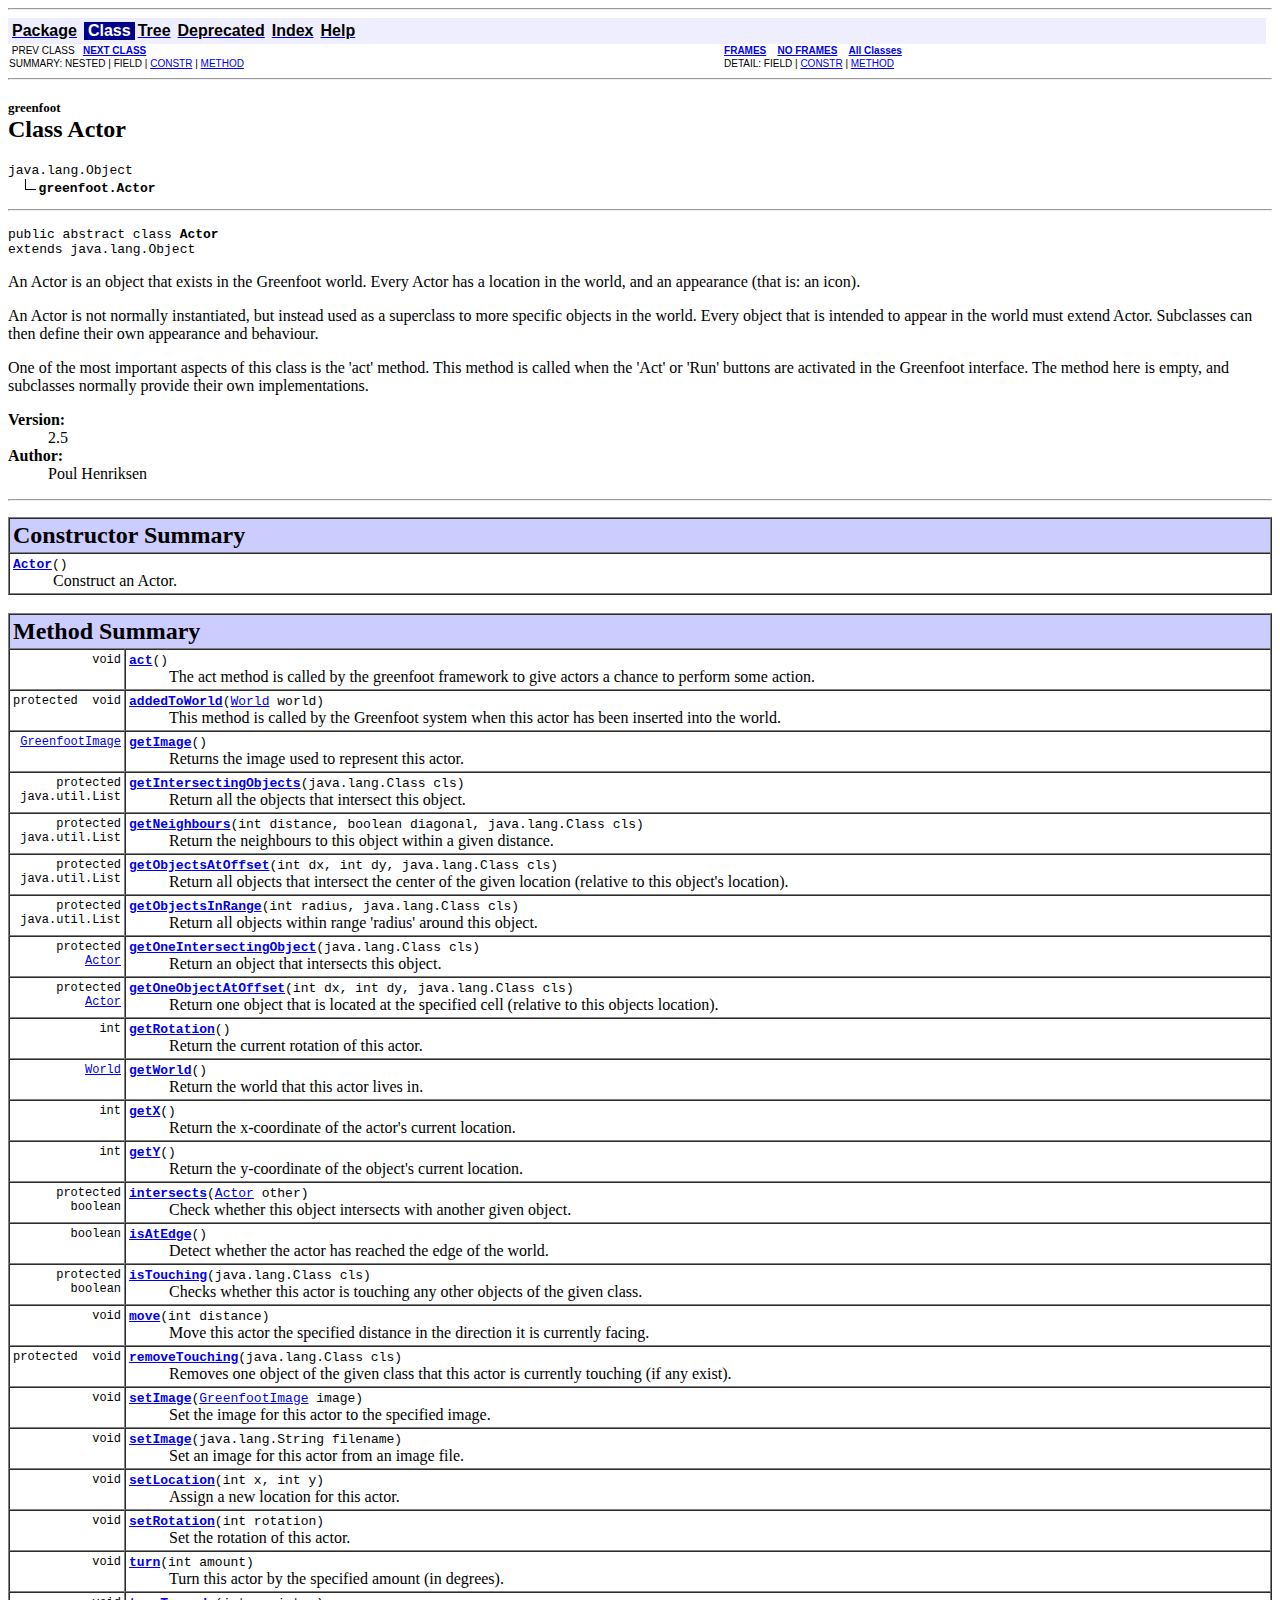
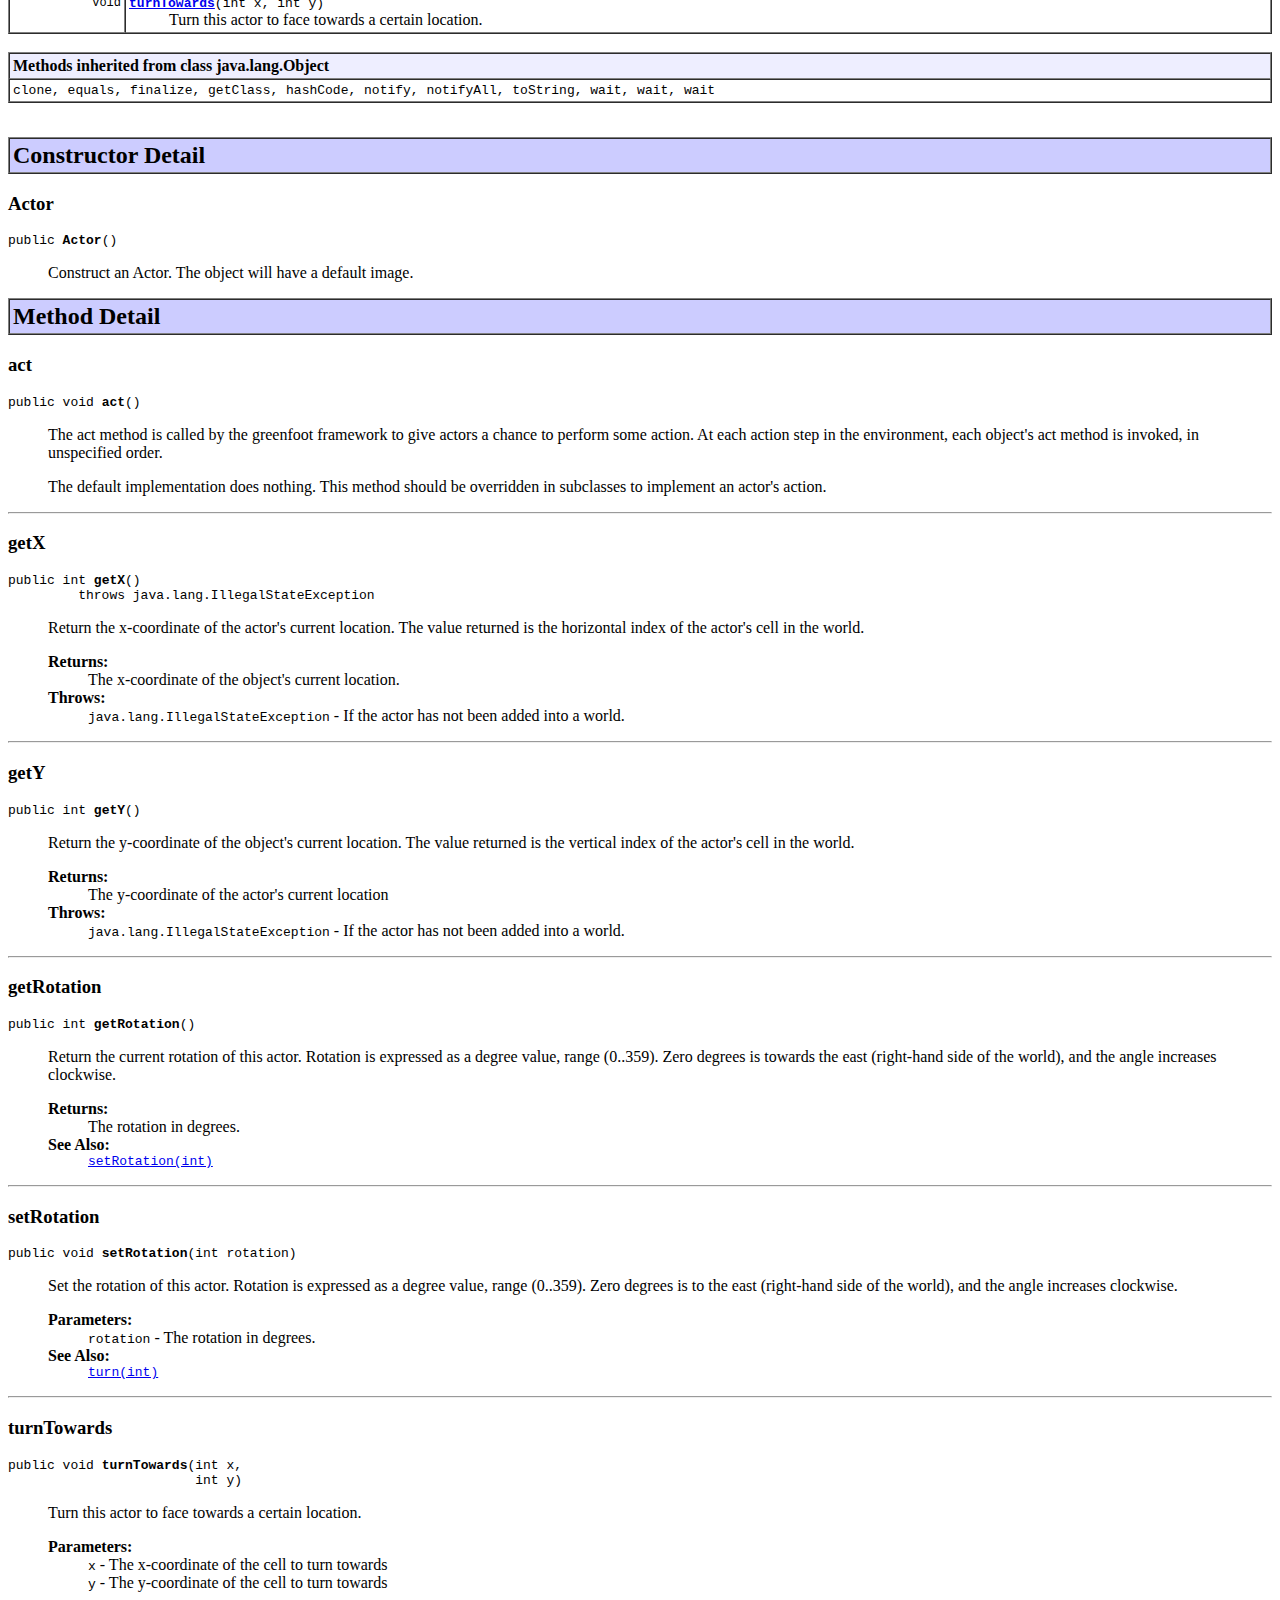
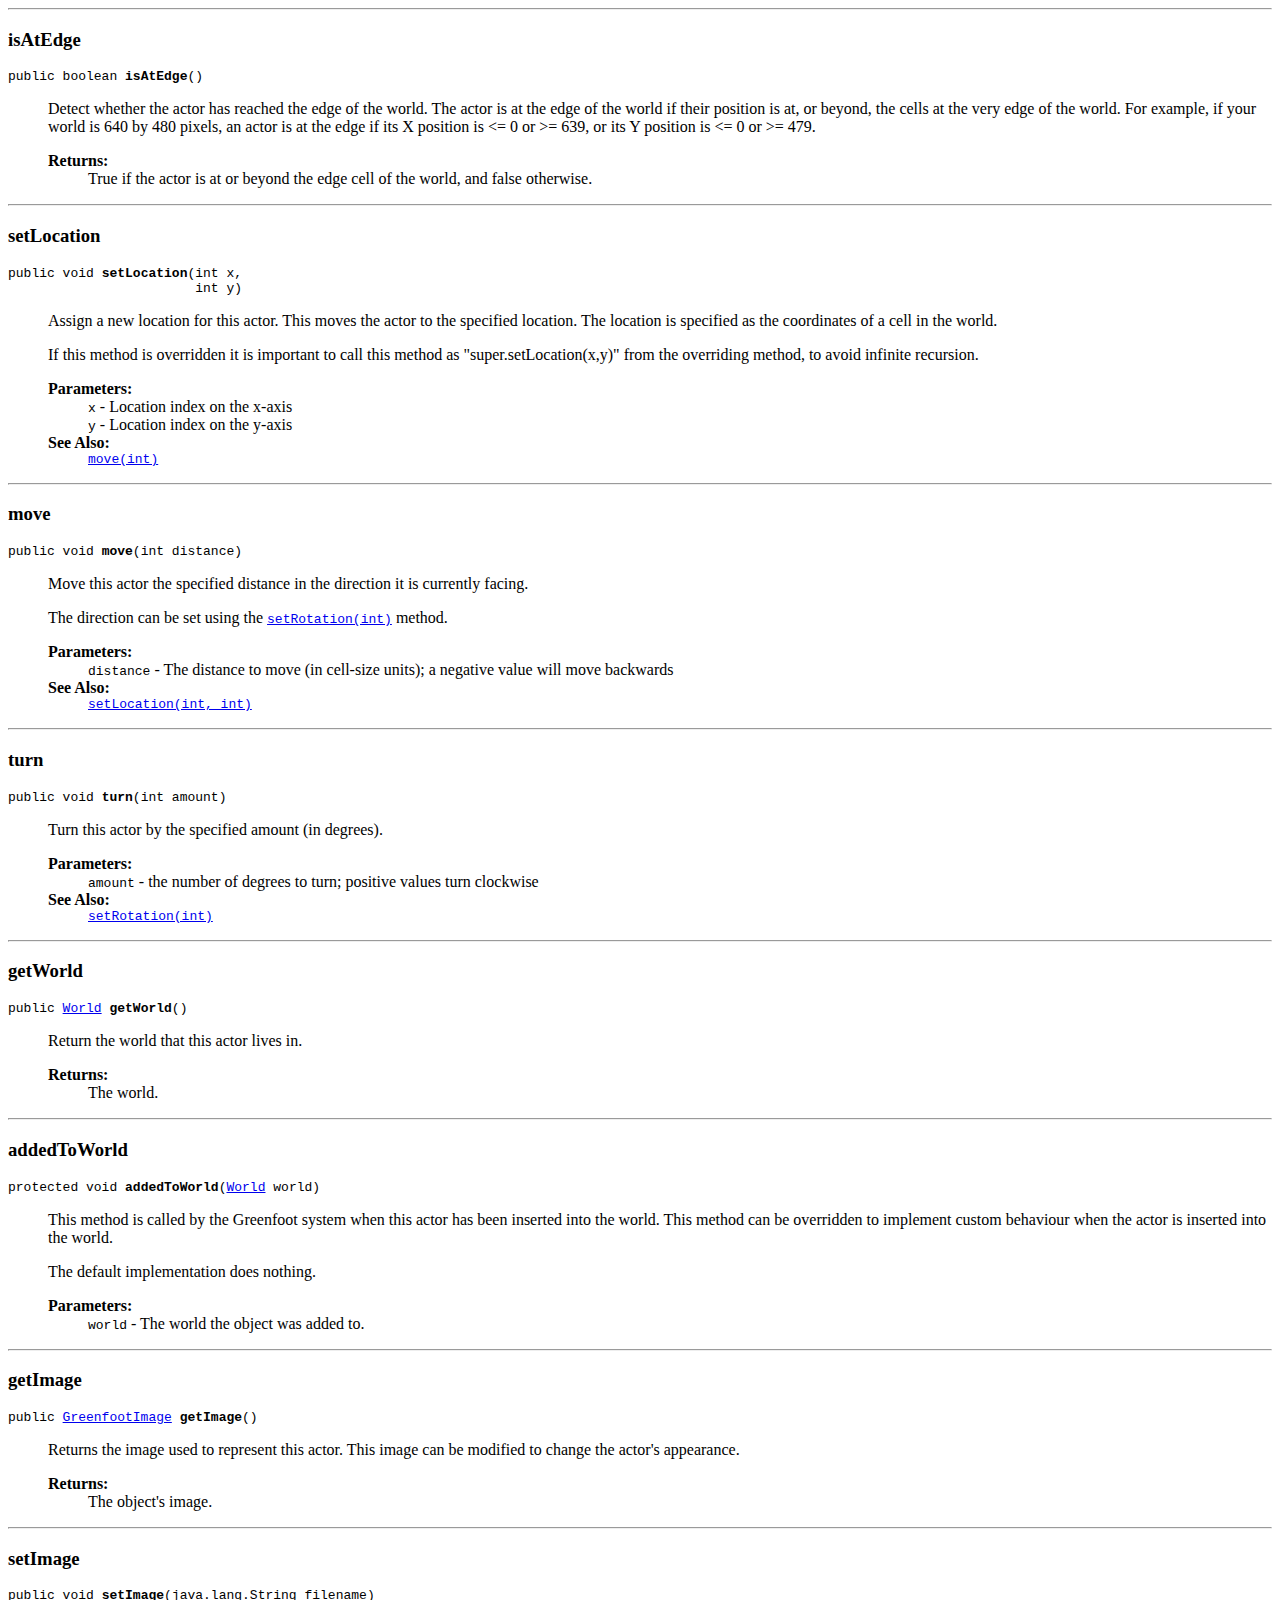
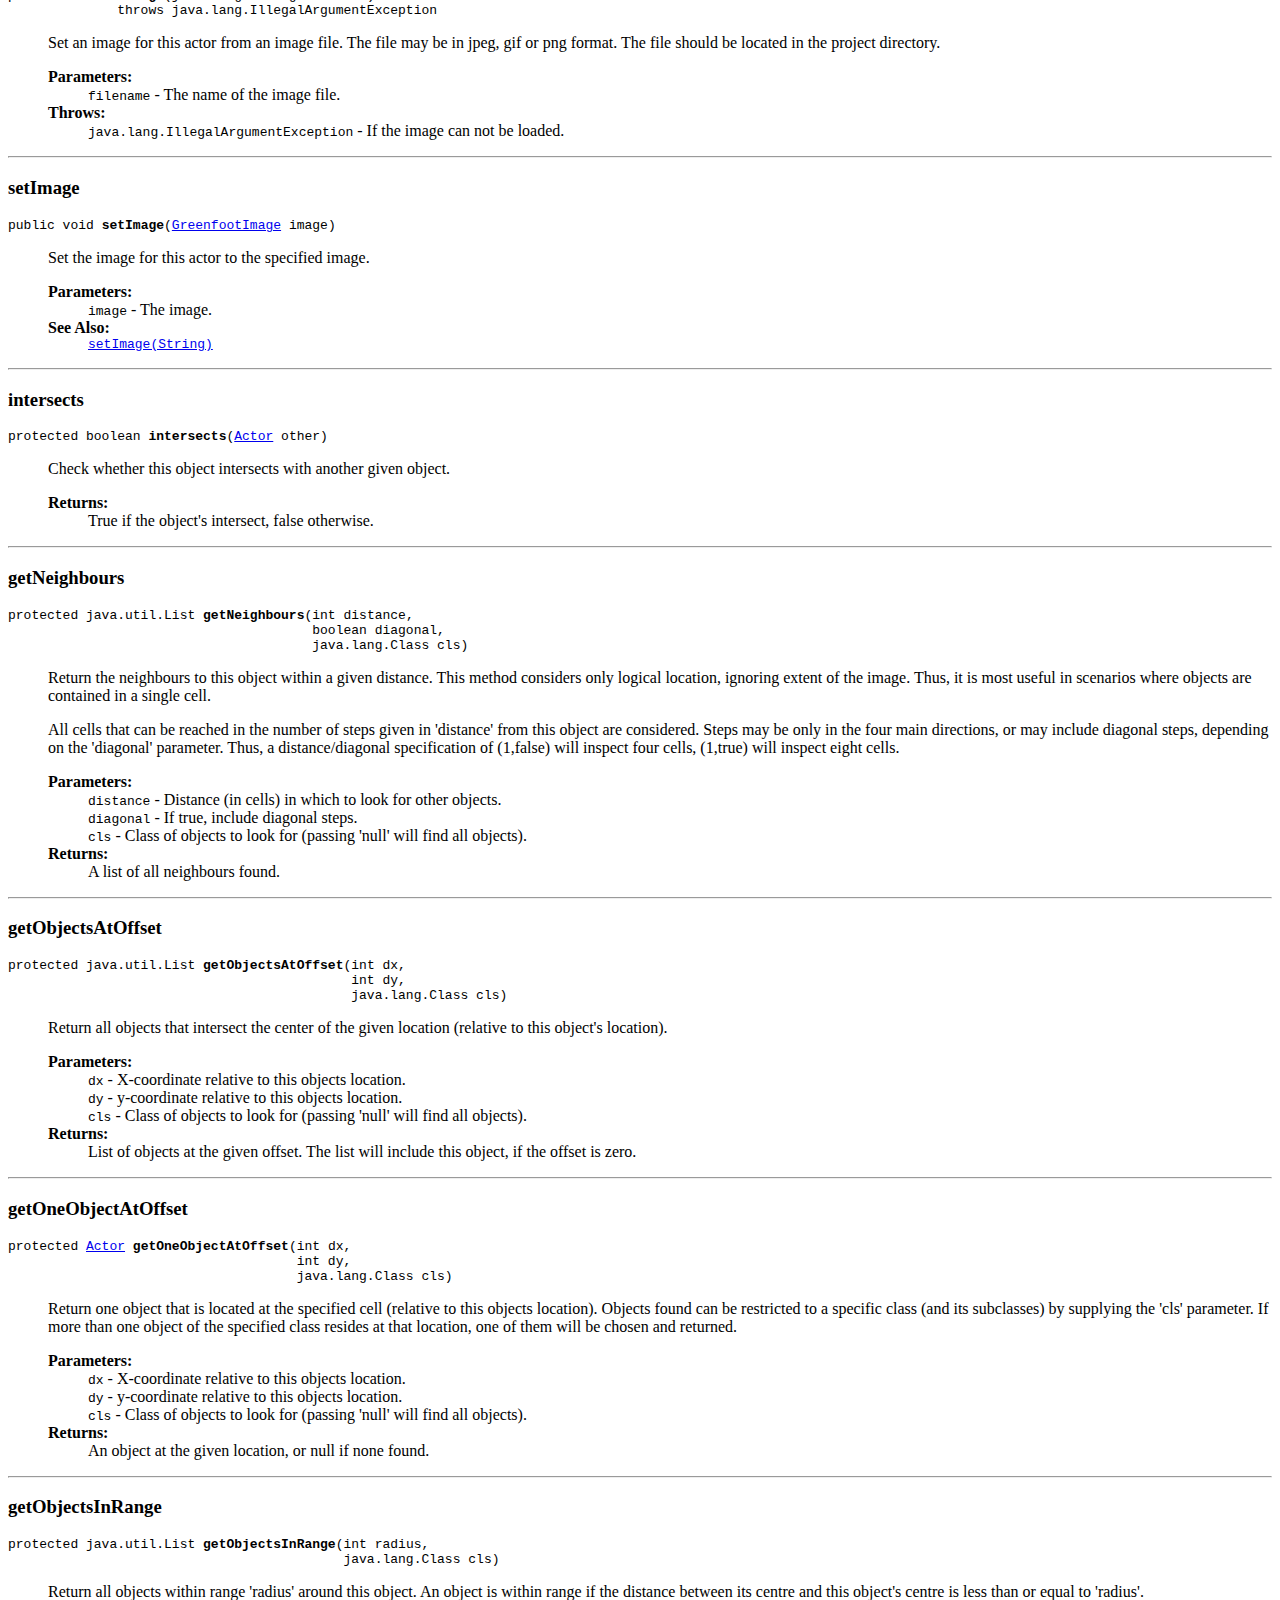
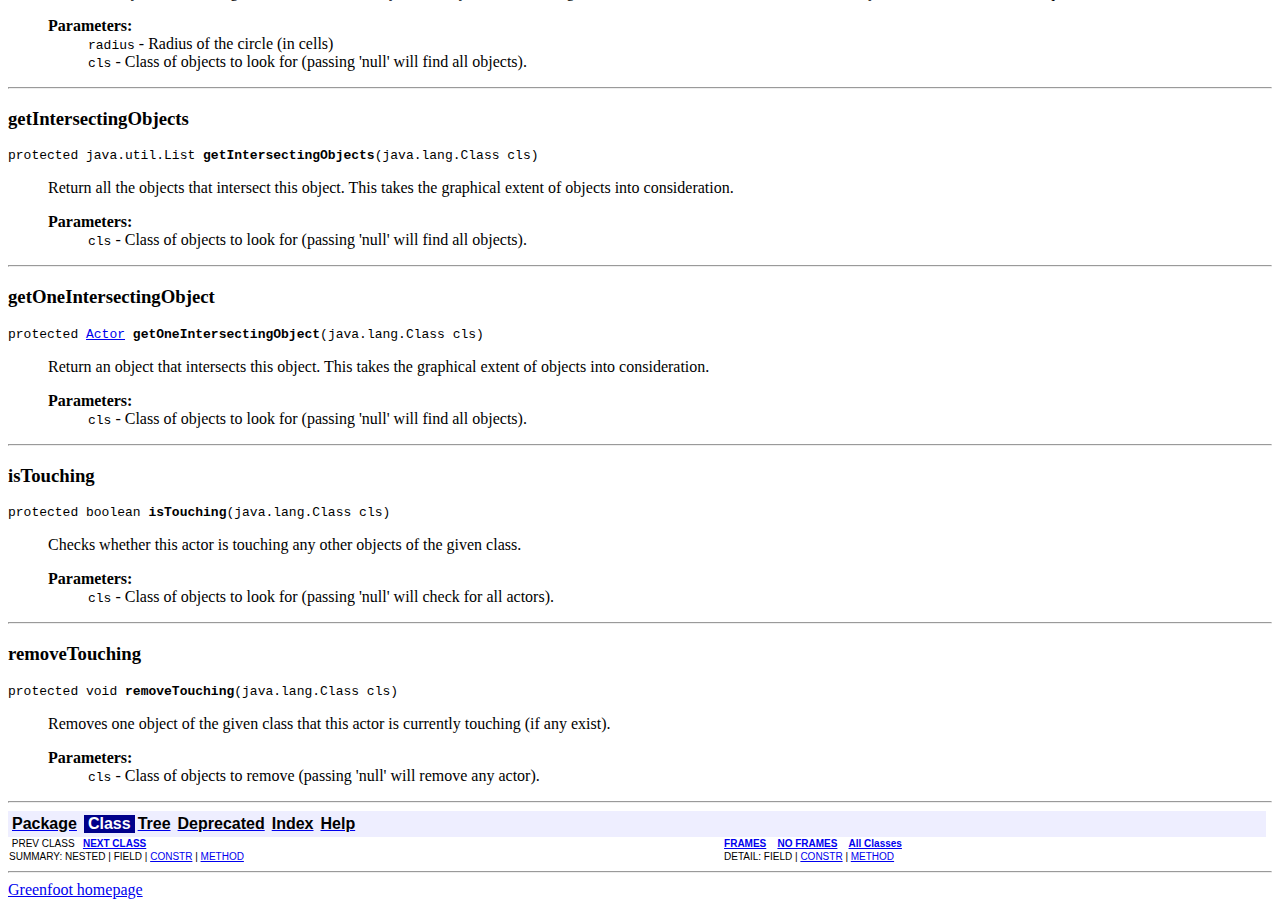
<file: Backup/Adil Project/Documents/Greenfoot Projects/API/greenfoot/Actor.html>
<!DOCTYPE HTML PUBLIC "-//W3C//DTD HTML 4.01 Transitional//EN" "http://www.w3.org/TR/html4/loose.dtd">
<!--NewPage-->
<HTML>
<HEAD>
<!-- Generated by javadoc (build 1.6.0_31) on Wed Feb 11 15:20:00 GMT 2015 -->
<TITLE>
Actor (Greenfoot API)
</TITLE>

<META NAME="date" CONTENT="2015-02-11">

<LINK REL ="stylesheet" TYPE="text/css" HREF="../stylesheet.css" TITLE="Style">

<SCRIPT type="text/javascript">
function windowTitle()
{
    if (location.href.indexOf('is-external=true') == -1) {
        parent.document.title="Actor (Greenfoot API)";
    }
}
</SCRIPT>
<NOSCRIPT>
</NOSCRIPT>

</HEAD>

<BODY BGCOLOR="white" onload="windowTitle();">
<HR>


<!-- ========= START OF TOP NAVBAR ======= -->
<A NAME="navbar_top"><!-- --></A>
<A HREF="#skip-navbar_top" title="Skip navigation links"></A>
<TABLE BORDER="0" WIDTH="100%" CELLPADDING="1" CELLSPACING="0" SUMMARY="">
<TR>
<TD COLSPAN=2 BGCOLOR="#EEEEFF" CLASS="NavBarCell1">
<A NAME="navbar_top_firstrow"><!-- --></A>
<TABLE BORDER="0" CELLPADDING="0" CELLSPACING="3" SUMMARY="">
  <TR ALIGN="center" VALIGN="top">
  <TD BGCOLOR="#EEEEFF" CLASS="NavBarCell1">    <A HREF="../greenfoot/package-summary.html"><FONT CLASS="NavBarFont1"><B>Package</B></FONT></A>&nbsp;</TD>
  <TD BGCOLOR="#FFFFFF" CLASS="NavBarCell1Rev"> &nbsp;<FONT CLASS="NavBarFont1Rev"><B>Class</B></FONT>&nbsp;</TD>
  <TD BGCOLOR="#EEEEFF" CLASS="NavBarCell1">    <A HREF="package-tree.html"><FONT CLASS="NavBarFont1"><B>Tree</B></FONT></A>&nbsp;</TD>
  <TD BGCOLOR="#EEEEFF" CLASS="NavBarCell1">    <A HREF="../deprecated-list.html"><FONT CLASS="NavBarFont1"><B>Deprecated</B></FONT></A>&nbsp;</TD>
  <TD BGCOLOR="#EEEEFF" CLASS="NavBarCell1">    <A HREF="../index-all.html"><FONT CLASS="NavBarFont1"><B>Index</B></FONT></A>&nbsp;</TD>
  <TD BGCOLOR="#EEEEFF" CLASS="NavBarCell1">    <A HREF="../help-doc.html"><FONT CLASS="NavBarFont1"><B>Help</B></FONT></A>&nbsp;</TD>
  </TR>
</TABLE>
</TD>
<TD ALIGN="right" VALIGN="top" ROWSPAN=3><EM>
</EM>
</TD>
</TR>

<TR>
<TD BGCOLOR="white" CLASS="NavBarCell2"><FONT SIZE="-2">
&nbsp;PREV CLASS&nbsp;
&nbsp;<A HREF="../greenfoot/Greenfoot.html" title="class in greenfoot"><B>NEXT CLASS</B></A></FONT></TD>
<TD BGCOLOR="white" CLASS="NavBarCell2"><FONT SIZE="-2">
  <A HREF="../index.html?greenfoot/Actor.html" target="_top"><B>FRAMES</B></A>  &nbsp;
&nbsp;<A HREF="Actor.html" target="_top"><B>NO FRAMES</B></A>  &nbsp;
&nbsp;<SCRIPT type="text/javascript">
  <!--
  if(window==top) {
    document.writeln('<A HREF="../allclasses-noframe.html"><B>All Classes</B></A>');
  }
  //-->
</SCRIPT>
<NOSCRIPT>
  <A HREF="../allclasses-noframe.html"><B>All Classes</B></A>
</NOSCRIPT>


</FONT></TD>
</TR>
<TR>
<TD VALIGN="top" CLASS="NavBarCell3"><FONT SIZE="-2">
  SUMMARY:&nbsp;NESTED&nbsp;|&nbsp;FIELD&nbsp;|&nbsp;<A HREF="#constructor_summary">CONSTR</A>&nbsp;|&nbsp;<A HREF="#method_summary">METHOD</A></FONT></TD>
<TD VALIGN="top" CLASS="NavBarCell3"><FONT SIZE="-2">
DETAIL:&nbsp;FIELD&nbsp;|&nbsp;<A HREF="#constructor_detail">CONSTR</A>&nbsp;|&nbsp;<A HREF="#method_detail">METHOD</A></FONT></TD>
</TR>
</TABLE>
<A NAME="skip-navbar_top"></A>
<!-- ========= END OF TOP NAVBAR ========= -->

<HR>
<!-- ======== START OF CLASS DATA ======== -->
<H2>
<FONT SIZE="-1">
greenfoot</FONT>
<BR>
Class Actor</H2>
<PRE>
java.lang.Object
  <IMG SRC="../resources/inherit.gif" ALT="extended by "><B>greenfoot.Actor</B>
</PRE>
<HR>
<DL>
<DT><PRE>public abstract class <B>Actor</B><DT>extends java.lang.Object</DL>
</PRE>

<P>
An Actor is an object that exists in the Greenfoot world. 
 Every Actor has a location in the world, and an appearance (that is:
 an icon).
 
 <p>An Actor is not normally instantiated, but instead used as a superclass
 to more specific objects in the world. Every object that is intended to appear
 in the world must extend Actor. Subclasses can then define their own
 appearance and behaviour.
 
 <p>One of the most important aspects of this class is the 'act' method. This method
 is called when the 'Act' or 'Run' buttons are activated in the Greenfoot interface.
 The method here is empty, and subclasses normally provide their own implementations.
<P>

<P>
<DL>
<DT><B>Version:</B></DT>
  <DD>2.5</DD>
<DT><B>Author:</B></DT>
  <DD>Poul Henriksen</DD>
</DL>
<HR>

<P>

<!-- ======== CONSTRUCTOR SUMMARY ======== -->

<A NAME="constructor_summary"><!-- --></A>
<TABLE BORDER="1" WIDTH="100%" CELLPADDING="3" CELLSPACING="0" SUMMARY="">
<TR BGCOLOR="#CCCCFF" CLASS="TableHeadingColor">
<TH ALIGN="left" COLSPAN="2"><FONT SIZE="+2">
<B>Constructor Summary</B></FONT></TH>
</TR>
<TR BGCOLOR="white" CLASS="TableRowColor">
<TD><CODE><B><A HREF="../greenfoot/Actor.html#Actor()">Actor</A></B>()</CODE>

<BR>
&nbsp;&nbsp;&nbsp;&nbsp;&nbsp;&nbsp;&nbsp;&nbsp;&nbsp;&nbsp;Construct an Actor.</TD>
</TR>
</TABLE>
&nbsp;
<!-- ========== METHOD SUMMARY =========== -->

<A NAME="method_summary"><!-- --></A>
<TABLE BORDER="1" WIDTH="100%" CELLPADDING="3" CELLSPACING="0" SUMMARY="">
<TR BGCOLOR="#CCCCFF" CLASS="TableHeadingColor">
<TH ALIGN="left" COLSPAN="2"><FONT SIZE="+2">
<B>Method Summary</B></FONT></TH>
</TR>
<TR BGCOLOR="white" CLASS="TableRowColor">
<TD ALIGN="right" VALIGN="top" WIDTH="1%"><FONT SIZE="-1">
<CODE>&nbsp;void</CODE></FONT></TD>
<TD><CODE><B><A HREF="../greenfoot/Actor.html#act()">act</A></B>()</CODE>

<BR>
&nbsp;&nbsp;&nbsp;&nbsp;&nbsp;&nbsp;&nbsp;&nbsp;&nbsp;&nbsp;The act method is called by the greenfoot framework to give actors a
 chance to perform some action.</TD>
</TR>
<TR BGCOLOR="white" CLASS="TableRowColor">
<TD ALIGN="right" VALIGN="top" WIDTH="1%"><FONT SIZE="-1">
<CODE>protected &nbsp;void</CODE></FONT></TD>
<TD><CODE><B><A HREF="../greenfoot/Actor.html#addedToWorld(greenfoot.World)">addedToWorld</A></B>(<A HREF="../greenfoot/World.html" title="class in greenfoot">World</A>&nbsp;world)</CODE>

<BR>
&nbsp;&nbsp;&nbsp;&nbsp;&nbsp;&nbsp;&nbsp;&nbsp;&nbsp;&nbsp;This method is called by the Greenfoot system when this actor has
 been inserted into the world.</TD>
</TR>
<TR BGCOLOR="white" CLASS="TableRowColor">
<TD ALIGN="right" VALIGN="top" WIDTH="1%"><FONT SIZE="-1">
<CODE>&nbsp;<A HREF="../greenfoot/GreenfootImage.html" title="class in greenfoot">GreenfootImage</A></CODE></FONT></TD>
<TD><CODE><B><A HREF="../greenfoot/Actor.html#getImage()">getImage</A></B>()</CODE>

<BR>
&nbsp;&nbsp;&nbsp;&nbsp;&nbsp;&nbsp;&nbsp;&nbsp;&nbsp;&nbsp;Returns the image used to represent this actor.</TD>
</TR>
<TR BGCOLOR="white" CLASS="TableRowColor">
<TD ALIGN="right" VALIGN="top" WIDTH="1%"><FONT SIZE="-1">
<CODE>protected &nbsp;java.util.List</CODE></FONT></TD>
<TD><CODE><B><A HREF="../greenfoot/Actor.html#getIntersectingObjects(java.lang.Class)">getIntersectingObjects</A></B>(java.lang.Class&nbsp;cls)</CODE>

<BR>
&nbsp;&nbsp;&nbsp;&nbsp;&nbsp;&nbsp;&nbsp;&nbsp;&nbsp;&nbsp;Return all the objects that intersect this object.</TD>
</TR>
<TR BGCOLOR="white" CLASS="TableRowColor">
<TD ALIGN="right" VALIGN="top" WIDTH="1%"><FONT SIZE="-1">
<CODE>protected &nbsp;java.util.List</CODE></FONT></TD>
<TD><CODE><B><A HREF="../greenfoot/Actor.html#getNeighbours(int, boolean, java.lang.Class)">getNeighbours</A></B>(int&nbsp;distance,
              boolean&nbsp;diagonal,
              java.lang.Class&nbsp;cls)</CODE>

<BR>
&nbsp;&nbsp;&nbsp;&nbsp;&nbsp;&nbsp;&nbsp;&nbsp;&nbsp;&nbsp;Return the neighbours to this object within a given distance.</TD>
</TR>
<TR BGCOLOR="white" CLASS="TableRowColor">
<TD ALIGN="right" VALIGN="top" WIDTH="1%"><FONT SIZE="-1">
<CODE>protected &nbsp;java.util.List</CODE></FONT></TD>
<TD><CODE><B><A HREF="../greenfoot/Actor.html#getObjectsAtOffset(int, int, java.lang.Class)">getObjectsAtOffset</A></B>(int&nbsp;dx,
                   int&nbsp;dy,
                   java.lang.Class&nbsp;cls)</CODE>

<BR>
&nbsp;&nbsp;&nbsp;&nbsp;&nbsp;&nbsp;&nbsp;&nbsp;&nbsp;&nbsp;Return all objects that intersect the center of the given location (relative to
 this object's location).</TD>
</TR>
<TR BGCOLOR="white" CLASS="TableRowColor">
<TD ALIGN="right" VALIGN="top" WIDTH="1%"><FONT SIZE="-1">
<CODE>protected &nbsp;java.util.List</CODE></FONT></TD>
<TD><CODE><B><A HREF="../greenfoot/Actor.html#getObjectsInRange(int, java.lang.Class)">getObjectsInRange</A></B>(int&nbsp;radius,
                  java.lang.Class&nbsp;cls)</CODE>

<BR>
&nbsp;&nbsp;&nbsp;&nbsp;&nbsp;&nbsp;&nbsp;&nbsp;&nbsp;&nbsp;Return all objects within range 'radius' around this object.</TD>
</TR>
<TR BGCOLOR="white" CLASS="TableRowColor">
<TD ALIGN="right" VALIGN="top" WIDTH="1%"><FONT SIZE="-1">
<CODE>protected &nbsp;<A HREF="../greenfoot/Actor.html" title="class in greenfoot">Actor</A></CODE></FONT></TD>
<TD><CODE><B><A HREF="../greenfoot/Actor.html#getOneIntersectingObject(java.lang.Class)">getOneIntersectingObject</A></B>(java.lang.Class&nbsp;cls)</CODE>

<BR>
&nbsp;&nbsp;&nbsp;&nbsp;&nbsp;&nbsp;&nbsp;&nbsp;&nbsp;&nbsp;Return an object that intersects this object.</TD>
</TR>
<TR BGCOLOR="white" CLASS="TableRowColor">
<TD ALIGN="right" VALIGN="top" WIDTH="1%"><FONT SIZE="-1">
<CODE>protected &nbsp;<A HREF="../greenfoot/Actor.html" title="class in greenfoot">Actor</A></CODE></FONT></TD>
<TD><CODE><B><A HREF="../greenfoot/Actor.html#getOneObjectAtOffset(int, int, java.lang.Class)">getOneObjectAtOffset</A></B>(int&nbsp;dx,
                     int&nbsp;dy,
                     java.lang.Class&nbsp;cls)</CODE>

<BR>
&nbsp;&nbsp;&nbsp;&nbsp;&nbsp;&nbsp;&nbsp;&nbsp;&nbsp;&nbsp;Return one object that is located at the specified cell (relative to this
 objects location).</TD>
</TR>
<TR BGCOLOR="white" CLASS="TableRowColor">
<TD ALIGN="right" VALIGN="top" WIDTH="1%"><FONT SIZE="-1">
<CODE>&nbsp;int</CODE></FONT></TD>
<TD><CODE><B><A HREF="../greenfoot/Actor.html#getRotation()">getRotation</A></B>()</CODE>

<BR>
&nbsp;&nbsp;&nbsp;&nbsp;&nbsp;&nbsp;&nbsp;&nbsp;&nbsp;&nbsp;Return the current rotation of this actor.</TD>
</TR>
<TR BGCOLOR="white" CLASS="TableRowColor">
<TD ALIGN="right" VALIGN="top" WIDTH="1%"><FONT SIZE="-1">
<CODE>&nbsp;<A HREF="../greenfoot/World.html" title="class in greenfoot">World</A></CODE></FONT></TD>
<TD><CODE><B><A HREF="../greenfoot/Actor.html#getWorld()">getWorld</A></B>()</CODE>

<BR>
&nbsp;&nbsp;&nbsp;&nbsp;&nbsp;&nbsp;&nbsp;&nbsp;&nbsp;&nbsp;Return the world that this actor lives in.</TD>
</TR>
<TR BGCOLOR="white" CLASS="TableRowColor">
<TD ALIGN="right" VALIGN="top" WIDTH="1%"><FONT SIZE="-1">
<CODE>&nbsp;int</CODE></FONT></TD>
<TD><CODE><B><A HREF="../greenfoot/Actor.html#getX()">getX</A></B>()</CODE>

<BR>
&nbsp;&nbsp;&nbsp;&nbsp;&nbsp;&nbsp;&nbsp;&nbsp;&nbsp;&nbsp;Return the x-coordinate of the actor's current location.</TD>
</TR>
<TR BGCOLOR="white" CLASS="TableRowColor">
<TD ALIGN="right" VALIGN="top" WIDTH="1%"><FONT SIZE="-1">
<CODE>&nbsp;int</CODE></FONT></TD>
<TD><CODE><B><A HREF="../greenfoot/Actor.html#getY()">getY</A></B>()</CODE>

<BR>
&nbsp;&nbsp;&nbsp;&nbsp;&nbsp;&nbsp;&nbsp;&nbsp;&nbsp;&nbsp;Return the y-coordinate of the object's current location.</TD>
</TR>
<TR BGCOLOR="white" CLASS="TableRowColor">
<TD ALIGN="right" VALIGN="top" WIDTH="1%"><FONT SIZE="-1">
<CODE>protected &nbsp;boolean</CODE></FONT></TD>
<TD><CODE><B><A HREF="../greenfoot/Actor.html#intersects(greenfoot.Actor)">intersects</A></B>(<A HREF="../greenfoot/Actor.html" title="class in greenfoot">Actor</A>&nbsp;other)</CODE>

<BR>
&nbsp;&nbsp;&nbsp;&nbsp;&nbsp;&nbsp;&nbsp;&nbsp;&nbsp;&nbsp;Check whether this object intersects with another given object.</TD>
</TR>
<TR BGCOLOR="white" CLASS="TableRowColor">
<TD ALIGN="right" VALIGN="top" WIDTH="1%"><FONT SIZE="-1">
<CODE>&nbsp;boolean</CODE></FONT></TD>
<TD><CODE><B><A HREF="../greenfoot/Actor.html#isAtEdge()">isAtEdge</A></B>()</CODE>

<BR>
&nbsp;&nbsp;&nbsp;&nbsp;&nbsp;&nbsp;&nbsp;&nbsp;&nbsp;&nbsp;Detect whether the actor has reached the edge of the world.</TD>
</TR>
<TR BGCOLOR="white" CLASS="TableRowColor">
<TD ALIGN="right" VALIGN="top" WIDTH="1%"><FONT SIZE="-1">
<CODE>protected &nbsp;boolean</CODE></FONT></TD>
<TD><CODE><B><A HREF="../greenfoot/Actor.html#isTouching(java.lang.Class)">isTouching</A></B>(java.lang.Class&nbsp;cls)</CODE>

<BR>
&nbsp;&nbsp;&nbsp;&nbsp;&nbsp;&nbsp;&nbsp;&nbsp;&nbsp;&nbsp;Checks whether this actor is touching any other objects
 of the given class.</TD>
</TR>
<TR BGCOLOR="white" CLASS="TableRowColor">
<TD ALIGN="right" VALIGN="top" WIDTH="1%"><FONT SIZE="-1">
<CODE>&nbsp;void</CODE></FONT></TD>
<TD><CODE><B><A HREF="../greenfoot/Actor.html#move(int)">move</A></B>(int&nbsp;distance)</CODE>

<BR>
&nbsp;&nbsp;&nbsp;&nbsp;&nbsp;&nbsp;&nbsp;&nbsp;&nbsp;&nbsp;Move this actor the specified distance in the direction it is
 currently facing.</TD>
</TR>
<TR BGCOLOR="white" CLASS="TableRowColor">
<TD ALIGN="right" VALIGN="top" WIDTH="1%"><FONT SIZE="-1">
<CODE>protected &nbsp;void</CODE></FONT></TD>
<TD><CODE><B><A HREF="../greenfoot/Actor.html#removeTouching(java.lang.Class)">removeTouching</A></B>(java.lang.Class&nbsp;cls)</CODE>

<BR>
&nbsp;&nbsp;&nbsp;&nbsp;&nbsp;&nbsp;&nbsp;&nbsp;&nbsp;&nbsp;Removes one object of the given class that this actor is
 currently touching (if any exist).</TD>
</TR>
<TR BGCOLOR="white" CLASS="TableRowColor">
<TD ALIGN="right" VALIGN="top" WIDTH="1%"><FONT SIZE="-1">
<CODE>&nbsp;void</CODE></FONT></TD>
<TD><CODE><B><A HREF="../greenfoot/Actor.html#setImage(greenfoot.GreenfootImage)">setImage</A></B>(<A HREF="../greenfoot/GreenfootImage.html" title="class in greenfoot">GreenfootImage</A>&nbsp;image)</CODE>

<BR>
&nbsp;&nbsp;&nbsp;&nbsp;&nbsp;&nbsp;&nbsp;&nbsp;&nbsp;&nbsp;Set the image for this actor to the specified image.</TD>
</TR>
<TR BGCOLOR="white" CLASS="TableRowColor">
<TD ALIGN="right" VALIGN="top" WIDTH="1%"><FONT SIZE="-1">
<CODE>&nbsp;void</CODE></FONT></TD>
<TD><CODE><B><A HREF="../greenfoot/Actor.html#setImage(java.lang.String)">setImage</A></B>(java.lang.String&nbsp;filename)</CODE>

<BR>
&nbsp;&nbsp;&nbsp;&nbsp;&nbsp;&nbsp;&nbsp;&nbsp;&nbsp;&nbsp;Set an image for this actor from an image file.</TD>
</TR>
<TR BGCOLOR="white" CLASS="TableRowColor">
<TD ALIGN="right" VALIGN="top" WIDTH="1%"><FONT SIZE="-1">
<CODE>&nbsp;void</CODE></FONT></TD>
<TD><CODE><B><A HREF="../greenfoot/Actor.html#setLocation(int, int)">setLocation</A></B>(int&nbsp;x,
            int&nbsp;y)</CODE>

<BR>
&nbsp;&nbsp;&nbsp;&nbsp;&nbsp;&nbsp;&nbsp;&nbsp;&nbsp;&nbsp;Assign a new location for this actor.</TD>
</TR>
<TR BGCOLOR="white" CLASS="TableRowColor">
<TD ALIGN="right" VALIGN="top" WIDTH="1%"><FONT SIZE="-1">
<CODE>&nbsp;void</CODE></FONT></TD>
<TD><CODE><B><A HREF="../greenfoot/Actor.html#setRotation(int)">setRotation</A></B>(int&nbsp;rotation)</CODE>

<BR>
&nbsp;&nbsp;&nbsp;&nbsp;&nbsp;&nbsp;&nbsp;&nbsp;&nbsp;&nbsp;Set the rotation of this actor.</TD>
</TR>
<TR BGCOLOR="white" CLASS="TableRowColor">
<TD ALIGN="right" VALIGN="top" WIDTH="1%"><FONT SIZE="-1">
<CODE>&nbsp;void</CODE></FONT></TD>
<TD><CODE><B><A HREF="../greenfoot/Actor.html#turn(int)">turn</A></B>(int&nbsp;amount)</CODE>

<BR>
&nbsp;&nbsp;&nbsp;&nbsp;&nbsp;&nbsp;&nbsp;&nbsp;&nbsp;&nbsp;Turn this actor by the specified amount (in degrees).</TD>
</TR>
<TR BGCOLOR="white" CLASS="TableRowColor">
<TD ALIGN="right" VALIGN="top" WIDTH="1%"><FONT SIZE="-1">
<CODE>&nbsp;void</CODE></FONT></TD>
<TD><CODE><B><A HREF="../greenfoot/Actor.html#turnTowards(int, int)">turnTowards</A></B>(int&nbsp;x,
            int&nbsp;y)</CODE>

<BR>
&nbsp;&nbsp;&nbsp;&nbsp;&nbsp;&nbsp;&nbsp;&nbsp;&nbsp;&nbsp;Turn this actor to face towards a certain location.</TD>
</TR>
</TABLE>
&nbsp;<A NAME="methods_inherited_from_class_java.lang.Object"><!-- --></A>
<TABLE BORDER="1" WIDTH="100%" CELLPADDING="3" CELLSPACING="0" SUMMARY="">
<TR BGCOLOR="#EEEEFF" CLASS="TableSubHeadingColor">
<TH ALIGN="left"><B>Methods inherited from class java.lang.Object</B></TH>
</TR>
<TR BGCOLOR="white" CLASS="TableRowColor">
<TD><CODE>clone, equals, finalize, getClass, hashCode, notify, notifyAll, toString, wait, wait, wait</CODE></TD>
</TR>
</TABLE>
&nbsp;
<P>

<!-- ========= CONSTRUCTOR DETAIL ======== -->

<A NAME="constructor_detail"><!-- --></A>
<TABLE BORDER="1" WIDTH="100%" CELLPADDING="3" CELLSPACING="0" SUMMARY="">
<TR BGCOLOR="#CCCCFF" CLASS="TableHeadingColor">
<TH ALIGN="left" COLSPAN="1"><FONT SIZE="+2">
<B>Constructor Detail</B></FONT></TH>
</TR>
</TABLE>

<A NAME="Actor()"><!-- --></A><H3>
Actor</H3>
<PRE>
public <B>Actor</B>()</PRE>
<DL>
<DD>Construct an Actor.
 The object will have a default image.
<P>
</DL>

<!-- ============ METHOD DETAIL ========== -->

<A NAME="method_detail"><!-- --></A>
<TABLE BORDER="1" WIDTH="100%" CELLPADDING="3" CELLSPACING="0" SUMMARY="">
<TR BGCOLOR="#CCCCFF" CLASS="TableHeadingColor">
<TH ALIGN="left" COLSPAN="1"><FONT SIZE="+2">
<B>Method Detail</B></FONT></TH>
</TR>
</TABLE>

<A NAME="act()"><!-- --></A><H3>
act</H3>
<PRE>
public void <B>act</B>()</PRE>
<DL>
<DD>The act method is called by the greenfoot framework to give actors a
 chance to perform some action. At each action step in the environment,
 each object's act method is invoked, in unspecified order.
 
 <p>The default implementation does nothing. This method should be overridden in
 subclasses to implement an actor's action.
<P>
<DD><DL>
</DL>
</DD>
</DL>
<HR>

<A NAME="getX()"><!-- --></A><H3>
getX</H3>
<PRE>
public int <B>getX</B>()
         throws java.lang.IllegalStateException</PRE>
<DL>
<DD>Return the x-coordinate of the actor's current location. The
 value returned is the horizontal index of the actor's cell in the world.
<P>
<DD><DL>

<DT><B>Returns:</B><DD>The x-coordinate of the object's current location.
<DT><B>Throws:</B>
<DD><CODE>java.lang.IllegalStateException</CODE> - If the actor has not been added into a world.</DL>
</DD>
</DL>
<HR>

<A NAME="getY()"><!-- --></A><H3>
getY</H3>
<PRE>
public int <B>getY</B>()</PRE>
<DL>
<DD>Return the y-coordinate of the object's current location. The
 value returned is the vertical index of the actor's cell in the world.
<P>
<DD><DL>

<DT><B>Returns:</B><DD>The y-coordinate of the actor's current location
<DT><B>Throws:</B>
<DD><CODE>java.lang.IllegalStateException</CODE> - If the actor has not been added into a world.</DL>
</DD>
</DL>
<HR>

<A NAME="getRotation()"><!-- --></A><H3>
getRotation</H3>
<PRE>
public int <B>getRotation</B>()</PRE>
<DL>
<DD>Return the current rotation of this actor. Rotation is expressed as a degree
 value, range (0..359). Zero degrees is towards the east (right-hand side of
 the world), and the angle increases clockwise.
<P>
<DD><DL>

<DT><B>Returns:</B><DD>The rotation in degrees.<DT><B>See Also:</B><DD><A HREF="../greenfoot/Actor.html#setRotation(int)"><CODE>setRotation(int)</CODE></A></DL>
</DD>
</DL>
<HR>

<A NAME="setRotation(int)"><!-- --></A><H3>
setRotation</H3>
<PRE>
public void <B>setRotation</B>(int&nbsp;rotation)</PRE>
<DL>
<DD>Set the rotation of this actor. Rotation is expressed as a degree
 value, range (0..359). Zero degrees is to the east (right-hand side of the
 world), and the angle increases clockwise.
<P>
<DD><DL>
<DT><B>Parameters:</B><DD><CODE>rotation</CODE> - The rotation in degrees.<DT><B>See Also:</B><DD><A HREF="../greenfoot/Actor.html#turn(int)"><CODE>turn(int)</CODE></A></DL>
</DD>
</DL>
<HR>

<A NAME="turnTowards(int, int)"><!-- --></A><H3>
turnTowards</H3>
<PRE>
public void <B>turnTowards</B>(int&nbsp;x,
                        int&nbsp;y)</PRE>
<DL>
<DD>Turn this actor to face towards a certain location.
<P>
<DD><DL>
<DT><B>Parameters:</B><DD><CODE>x</CODE> - The x-coordinate of the cell to turn towards<DD><CODE>y</CODE> - The y-coordinate of the cell to turn towards</DL>
</DD>
</DL>
<HR>

<A NAME="isAtEdge()"><!-- --></A><H3>
isAtEdge</H3>
<PRE>
public boolean <B>isAtEdge</B>()</PRE>
<DL>
<DD>Detect whether the actor has reached the edge of the world.
 
 The actor is at the edge of the world if their position is
 at, or beyond, the cells at the very edge of the world.  For example,
 if your world is 640 by 480 pixels, an actor is at the edge if its
 X position is <= 0 or >= 639, or its Y position is <= 0 or >= 479.
<P>
<DD><DL>

<DT><B>Returns:</B><DD>True if the actor is at or beyond the edge cell of the world, and false otherwise.</DL>
</DD>
</DL>
<HR>

<A NAME="setLocation(int, int)"><!-- --></A><H3>
setLocation</H3>
<PRE>
public void <B>setLocation</B>(int&nbsp;x,
                        int&nbsp;y)</PRE>
<DL>
<DD>Assign a new location for this actor. This moves the actor to the specified
 location. The location is specified as the coordinates of a cell in the world.
 
 <p>If this method is overridden it is important to call this method as
 "super.setLocation(x,y)" from the overriding method, to avoid infinite recursion.
<P>
<DD><DL>
<DT><B>Parameters:</B><DD><CODE>x</CODE> - Location index on the x-axis<DD><CODE>y</CODE> - Location index on the y-axis<DT><B>See Also:</B><DD><A HREF="../greenfoot/Actor.html#move(int)"><CODE>move(int)</CODE></A></DL>
</DD>
</DL>
<HR>

<A NAME="move(int)"><!-- --></A><H3>
move</H3>
<PRE>
public void <B>move</B>(int&nbsp;distance)</PRE>
<DL>
<DD>Move this actor the specified distance in the direction it is
 currently facing.
 
 <p>The direction can be set using the <A HREF="../greenfoot/Actor.html#setRotation(int)"><CODE>setRotation(int)</CODE></A> method.
<P>
<DD><DL>
<DT><B>Parameters:</B><DD><CODE>distance</CODE> - The distance to move (in cell-size units); a negative value
                  will move backwards<DT><B>See Also:</B><DD><A HREF="../greenfoot/Actor.html#setLocation(int, int)"><CODE>setLocation(int, int)</CODE></A></DL>
</DD>
</DL>
<HR>

<A NAME="turn(int)"><!-- --></A><H3>
turn</H3>
<PRE>
public void <B>turn</B>(int&nbsp;amount)</PRE>
<DL>
<DD>Turn this actor by the specified amount (in degrees).
<P>
<DD><DL>
<DT><B>Parameters:</B><DD><CODE>amount</CODE> - the number of degrees to turn; positive values turn clockwise<DT><B>See Also:</B><DD><A HREF="../greenfoot/Actor.html#setRotation(int)"><CODE>setRotation(int)</CODE></A></DL>
</DD>
</DL>
<HR>

<A NAME="getWorld()"><!-- --></A><H3>
getWorld</H3>
<PRE>
public <A HREF="../greenfoot/World.html" title="class in greenfoot">World</A> <B>getWorld</B>()</PRE>
<DL>
<DD>Return the world that this actor lives in.
<P>
<DD><DL>

<DT><B>Returns:</B><DD>The world.</DL>
</DD>
</DL>
<HR>

<A NAME="addedToWorld(greenfoot.World)"><!-- --></A><H3>
addedToWorld</H3>
<PRE>
protected void <B>addedToWorld</B>(<A HREF="../greenfoot/World.html" title="class in greenfoot">World</A>&nbsp;world)</PRE>
<DL>
<DD>This method is called by the Greenfoot system when this actor has
 been inserted into the world. This method can be overridden to implement
 custom behaviour when the actor is inserted into the world.
 <p>
 The default implementation does nothing.
<P>
<DD><DL>
<DT><B>Parameters:</B><DD><CODE>world</CODE> - The world the object was added to.</DL>
</DD>
</DL>
<HR>

<A NAME="getImage()"><!-- --></A><H3>
getImage</H3>
<PRE>
public <A HREF="../greenfoot/GreenfootImage.html" title="class in greenfoot">GreenfootImage</A> <B>getImage</B>()</PRE>
<DL>
<DD>Returns the image used to represent this actor. This image can be
 modified to change the actor's appearance.
<P>
<DD><DL>

<DT><B>Returns:</B><DD>The object's image.</DL>
</DD>
</DL>
<HR>

<A NAME="setImage(java.lang.String)"><!-- --></A><H3>
setImage</H3>
<PRE>
public void <B>setImage</B>(java.lang.String&nbsp;filename)
              throws java.lang.IllegalArgumentException</PRE>
<DL>
<DD>Set an image for this actor from an image file. The file may be in
 jpeg, gif or png format. The file should be located in the project
 directory.
<P>
<DD><DL>
<DT><B>Parameters:</B><DD><CODE>filename</CODE> - The name of the image file.
<DT><B>Throws:</B>
<DD><CODE>java.lang.IllegalArgumentException</CODE> - If the image can not be loaded.</DL>
</DD>
</DL>
<HR>

<A NAME="setImage(greenfoot.GreenfootImage)"><!-- --></A><H3>
setImage</H3>
<PRE>
public void <B>setImage</B>(<A HREF="../greenfoot/GreenfootImage.html" title="class in greenfoot">GreenfootImage</A>&nbsp;image)</PRE>
<DL>
<DD>Set the image for this actor to the specified image.
<P>
<DD><DL>
<DT><B>Parameters:</B><DD><CODE>image</CODE> - The image.<DT><B>See Also:</B><DD><A HREF="../greenfoot/Actor.html#setImage(java.lang.String)"><CODE>setImage(String)</CODE></A></DL>
</DD>
</DL>
<HR>

<A NAME="intersects(greenfoot.Actor)"><!-- --></A><H3>
intersects</H3>
<PRE>
protected boolean <B>intersects</B>(<A HREF="../greenfoot/Actor.html" title="class in greenfoot">Actor</A>&nbsp;other)</PRE>
<DL>
<DD>Check whether this object intersects with another given object.
<P>
<DD><DL>

<DT><B>Returns:</B><DD>True if the object's intersect, false otherwise.</DL>
</DD>
</DL>
<HR>

<A NAME="getNeighbours(int, boolean, java.lang.Class)"><!-- --></A><H3>
getNeighbours</H3>
<PRE>
protected java.util.List <B>getNeighbours</B>(int&nbsp;distance,
                                       boolean&nbsp;diagonal,
                                       java.lang.Class&nbsp;cls)</PRE>
<DL>
<DD>Return the neighbours to this object within a given distance. This
 method considers only logical location, ignoring extent of the image.
 Thus, it is most useful in scenarios where objects are contained in a
 single cell.
 <p>
 
 All cells that can be reached in the number of steps given in 'distance'
 from this object are considered. Steps may be only in the four main
 directions, or may include diagonal steps, depending on the 'diagonal'
 parameter. Thus, a distance/diagonal specification of (1,false) will
 inspect four cells, (1,true) will inspect eight cells.
 <p>
<P>
<DD><DL>
<DT><B>Parameters:</B><DD><CODE>distance</CODE> - Distance (in cells) in which to look for other objects.<DD><CODE>diagonal</CODE> - If true, include diagonal steps.<DD><CODE>cls</CODE> - Class of objects to look for (passing 'null' will find all
            objects).
<DT><B>Returns:</B><DD>A list of all neighbours found.</DL>
</DD>
</DL>
<HR>

<A NAME="getObjectsAtOffset(int, int, java.lang.Class)"><!-- --></A><H3>
getObjectsAtOffset</H3>
<PRE>
protected java.util.List <B>getObjectsAtOffset</B>(int&nbsp;dx,
                                            int&nbsp;dy,
                                            java.lang.Class&nbsp;cls)</PRE>
<DL>
<DD>Return all objects that intersect the center of the given location (relative to
 this object's location). <br>
<P>
<DD><DL>
<DT><B>Parameters:</B><DD><CODE>dx</CODE> - X-coordinate relative to this objects location.<DD><CODE>dy</CODE> - y-coordinate relative to this objects location.<DD><CODE>cls</CODE> - Class of objects to look for (passing 'null' will find all
            objects).
<DT><B>Returns:</B><DD>List of objects at the given offset. The list will include this
         object, if the offset is zero.</DL>
</DD>
</DL>
<HR>

<A NAME="getOneObjectAtOffset(int, int, java.lang.Class)"><!-- --></A><H3>
getOneObjectAtOffset</H3>
<PRE>
protected <A HREF="../greenfoot/Actor.html" title="class in greenfoot">Actor</A> <B>getOneObjectAtOffset</B>(int&nbsp;dx,
                                     int&nbsp;dy,
                                     java.lang.Class&nbsp;cls)</PRE>
<DL>
<DD>Return one object that is located at the specified cell (relative to this
 objects location). Objects found can be restricted to a specific class
 (and its subclasses) by supplying the 'cls' parameter. If more than one
 object of the specified class resides at that location, one of them will
 be chosen and returned.
<P>
<DD><DL>
<DT><B>Parameters:</B><DD><CODE>dx</CODE> - X-coordinate relative to this objects location.<DD><CODE>dy</CODE> - y-coordinate relative to this objects location.<DD><CODE>cls</CODE> - Class of objects to look for (passing 'null' will find all objects).
<DT><B>Returns:</B><DD>An object at the given location, or null if none found.</DL>
</DD>
</DL>
<HR>

<A NAME="getObjectsInRange(int, java.lang.Class)"><!-- --></A><H3>
getObjectsInRange</H3>
<PRE>
protected java.util.List <B>getObjectsInRange</B>(int&nbsp;radius,
                                           java.lang.Class&nbsp;cls)</PRE>
<DL>
<DD>Return all objects within range 'radius' around this object. 
 An object is within range if the distance between its centre and this
 object's centre is less than or equal to 'radius'.
<P>
<DD><DL>
<DT><B>Parameters:</B><DD><CODE>radius</CODE> - Radius of the circle (in cells)<DD><CODE>cls</CODE> - Class of objects to look for (passing 'null' will find all objects).</DL>
</DD>
</DL>
<HR>

<A NAME="getIntersectingObjects(java.lang.Class)"><!-- --></A><H3>
getIntersectingObjects</H3>
<PRE>
protected java.util.List <B>getIntersectingObjects</B>(java.lang.Class&nbsp;cls)</PRE>
<DL>
<DD>Return all the objects that intersect this object. This takes the
 graphical extent of objects into consideration. <br>
<P>
<DD><DL>
<DT><B>Parameters:</B><DD><CODE>cls</CODE> - Class of objects to look for (passing 'null' will find all objects).</DL>
</DD>
</DL>
<HR>

<A NAME="getOneIntersectingObject(java.lang.Class)"><!-- --></A><H3>
getOneIntersectingObject</H3>
<PRE>
protected <A HREF="../greenfoot/Actor.html" title="class in greenfoot">Actor</A> <B>getOneIntersectingObject</B>(java.lang.Class&nbsp;cls)</PRE>
<DL>
<DD>Return an object that intersects this object. This takes the
 graphical extent of objects into consideration. <br>
<P>
<DD><DL>
<DT><B>Parameters:</B><DD><CODE>cls</CODE> - Class of objects to look for (passing 'null' will find all objects).</DL>
</DD>
</DL>
<HR>

<A NAME="isTouching(java.lang.Class)"><!-- --></A><H3>
isTouching</H3>
<PRE>
protected boolean <B>isTouching</B>(java.lang.Class&nbsp;cls)</PRE>
<DL>
<DD>Checks whether this actor is touching any other objects
 of the given class.
<P>
<DD><DL>
<DT><B>Parameters:</B><DD><CODE>cls</CODE> - Class of objects to look for (passing 'null' will check for all actors).</DL>
</DD>
</DL>
<HR>

<A NAME="removeTouching(java.lang.Class)"><!-- --></A><H3>
removeTouching</H3>
<PRE>
protected void <B>removeTouching</B>(java.lang.Class&nbsp;cls)</PRE>
<DL>
<DD>Removes one object of the given class that this actor is
 currently touching (if any exist).
<P>
<DD><DL>
<DT><B>Parameters:</B><DD><CODE>cls</CODE> - Class of objects to remove (passing 'null' will remove any actor).</DL>
</DD>
</DL>
<!-- ========= END OF CLASS DATA ========= -->
<HR>


<!-- ======= START OF BOTTOM NAVBAR ====== -->
<A NAME="navbar_bottom"><!-- --></A>
<A HREF="#skip-navbar_bottom" title="Skip navigation links"></A>
<TABLE BORDER="0" WIDTH="100%" CELLPADDING="1" CELLSPACING="0" SUMMARY="">
<TR>
<TD COLSPAN=2 BGCOLOR="#EEEEFF" CLASS="NavBarCell1">
<A NAME="navbar_bottom_firstrow"><!-- --></A>
<TABLE BORDER="0" CELLPADDING="0" CELLSPACING="3" SUMMARY="">
  <TR ALIGN="center" VALIGN="top">
  <TD BGCOLOR="#EEEEFF" CLASS="NavBarCell1">    <A HREF="../greenfoot/package-summary.html"><FONT CLASS="NavBarFont1"><B>Package</B></FONT></A>&nbsp;</TD>
  <TD BGCOLOR="#FFFFFF" CLASS="NavBarCell1Rev"> &nbsp;<FONT CLASS="NavBarFont1Rev"><B>Class</B></FONT>&nbsp;</TD>
  <TD BGCOLOR="#EEEEFF" CLASS="NavBarCell1">    <A HREF="package-tree.html"><FONT CLASS="NavBarFont1"><B>Tree</B></FONT></A>&nbsp;</TD>
  <TD BGCOLOR="#EEEEFF" CLASS="NavBarCell1">    <A HREF="../deprecated-list.html"><FONT CLASS="NavBarFont1"><B>Deprecated</B></FONT></A>&nbsp;</TD>
  <TD BGCOLOR="#EEEEFF" CLASS="NavBarCell1">    <A HREF="../index-all.html"><FONT CLASS="NavBarFont1"><B>Index</B></FONT></A>&nbsp;</TD>
  <TD BGCOLOR="#EEEEFF" CLASS="NavBarCell1">    <A HREF="../help-doc.html"><FONT CLASS="NavBarFont1"><B>Help</B></FONT></A>&nbsp;</TD>
  </TR>
</TABLE>
</TD>
<TD ALIGN="right" VALIGN="top" ROWSPAN=3><EM>
</EM>
</TD>
</TR>

<TR>
<TD BGCOLOR="white" CLASS="NavBarCell2"><FONT SIZE="-2">
&nbsp;PREV CLASS&nbsp;
&nbsp;<A HREF="../greenfoot/Greenfoot.html" title="class in greenfoot"><B>NEXT CLASS</B></A></FONT></TD>
<TD BGCOLOR="white" CLASS="NavBarCell2"><FONT SIZE="-2">
  <A HREF="../index.html?greenfoot/Actor.html" target="_top"><B>FRAMES</B></A>  &nbsp;
&nbsp;<A HREF="Actor.html" target="_top"><B>NO FRAMES</B></A>  &nbsp;
&nbsp;<SCRIPT type="text/javascript">
  <!--
  if(window==top) {
    document.writeln('<A HREF="../allclasses-noframe.html"><B>All Classes</B></A>');
  }
  //-->
</SCRIPT>
<NOSCRIPT>
  <A HREF="../allclasses-noframe.html"><B>All Classes</B></A>
</NOSCRIPT>


</FONT></TD>
</TR>
<TR>
<TD VALIGN="top" CLASS="NavBarCell3"><FONT SIZE="-2">
  SUMMARY:&nbsp;NESTED&nbsp;|&nbsp;FIELD&nbsp;|&nbsp;<A HREF="#constructor_summary">CONSTR</A>&nbsp;|&nbsp;<A HREF="#method_summary">METHOD</A></FONT></TD>
<TD VALIGN="top" CLASS="NavBarCell3"><FONT SIZE="-2">
DETAIL:&nbsp;FIELD&nbsp;|&nbsp;<A HREF="#constructor_detail">CONSTR</A>&nbsp;|&nbsp;<A HREF="#method_detail">METHOD</A></FONT></TD>
</TR>
</TABLE>
<A NAME="skip-navbar_bottom"></A>
<!-- ======== END OF BOTTOM NAVBAR ======= -->

<HR>
<a href=http://www.greenfoot.org/>Greenfoot homepage</a>
</BODY>
</HTML>
</file>
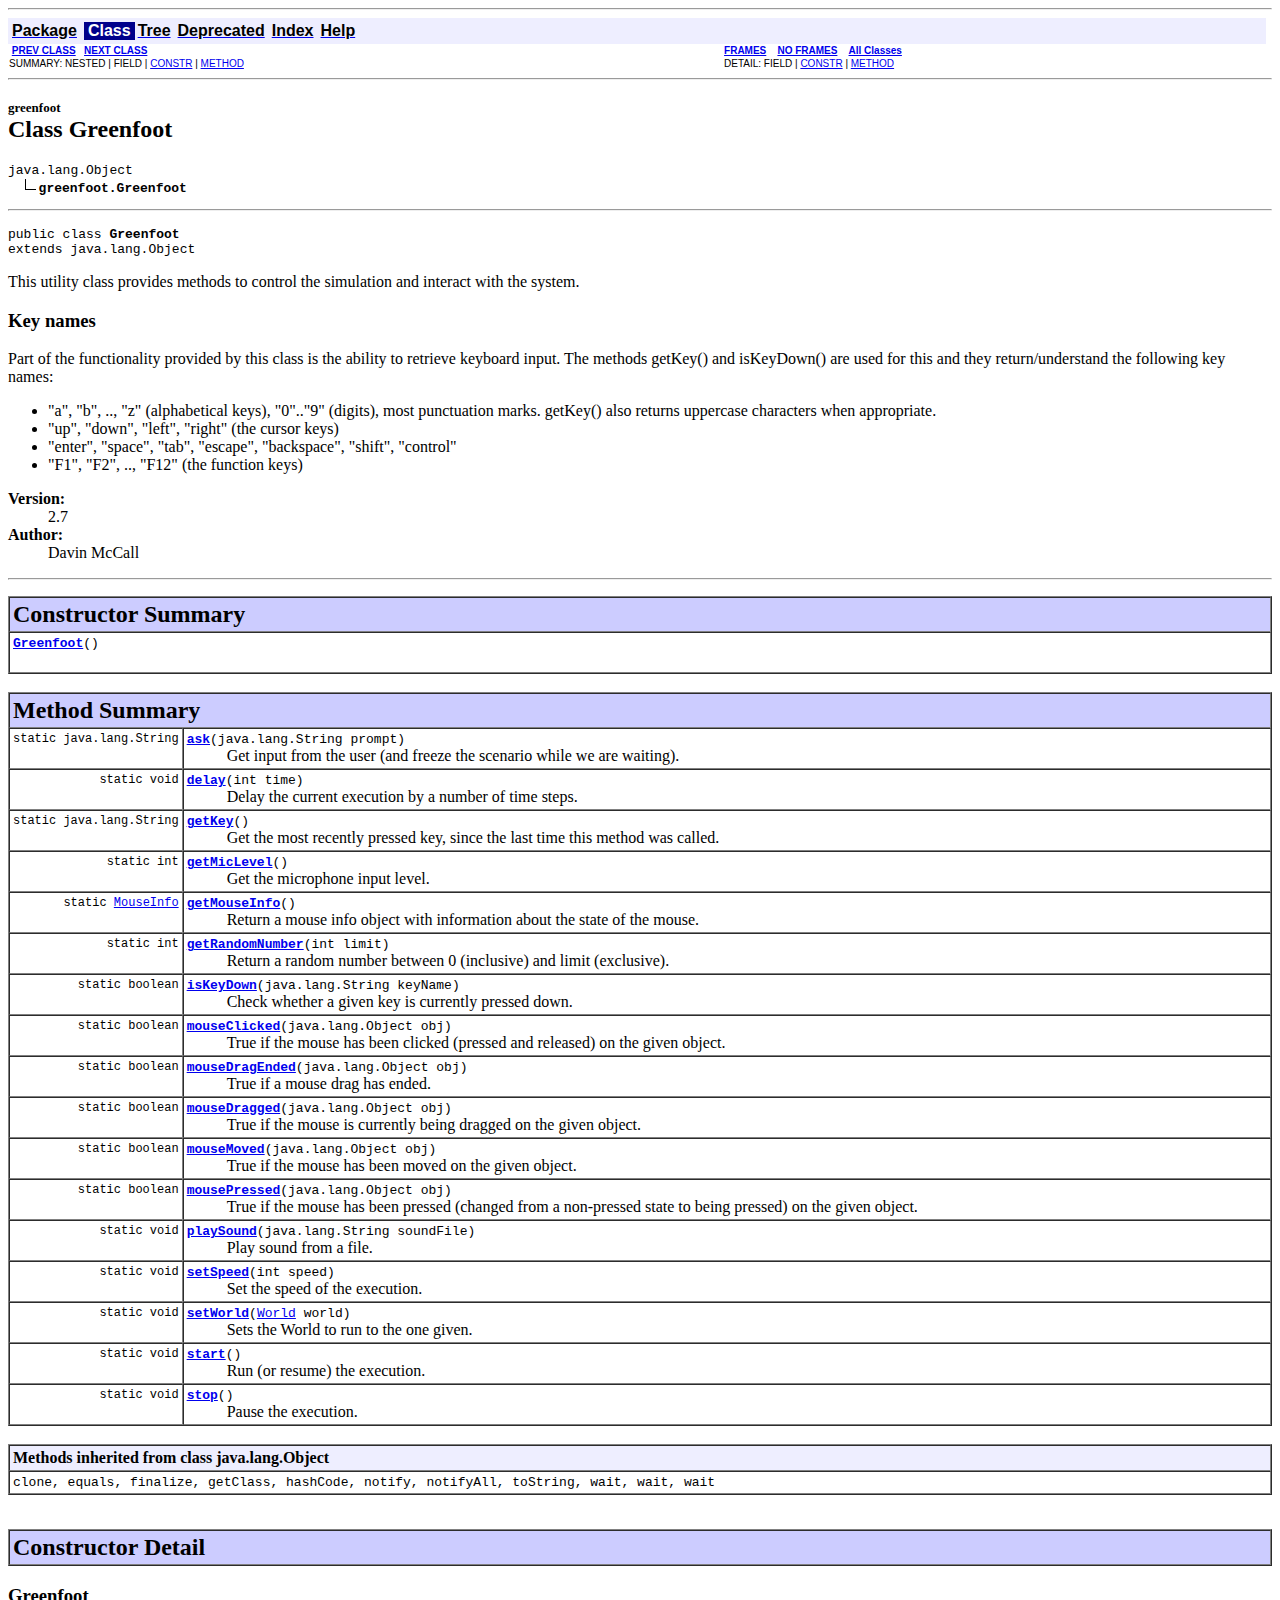
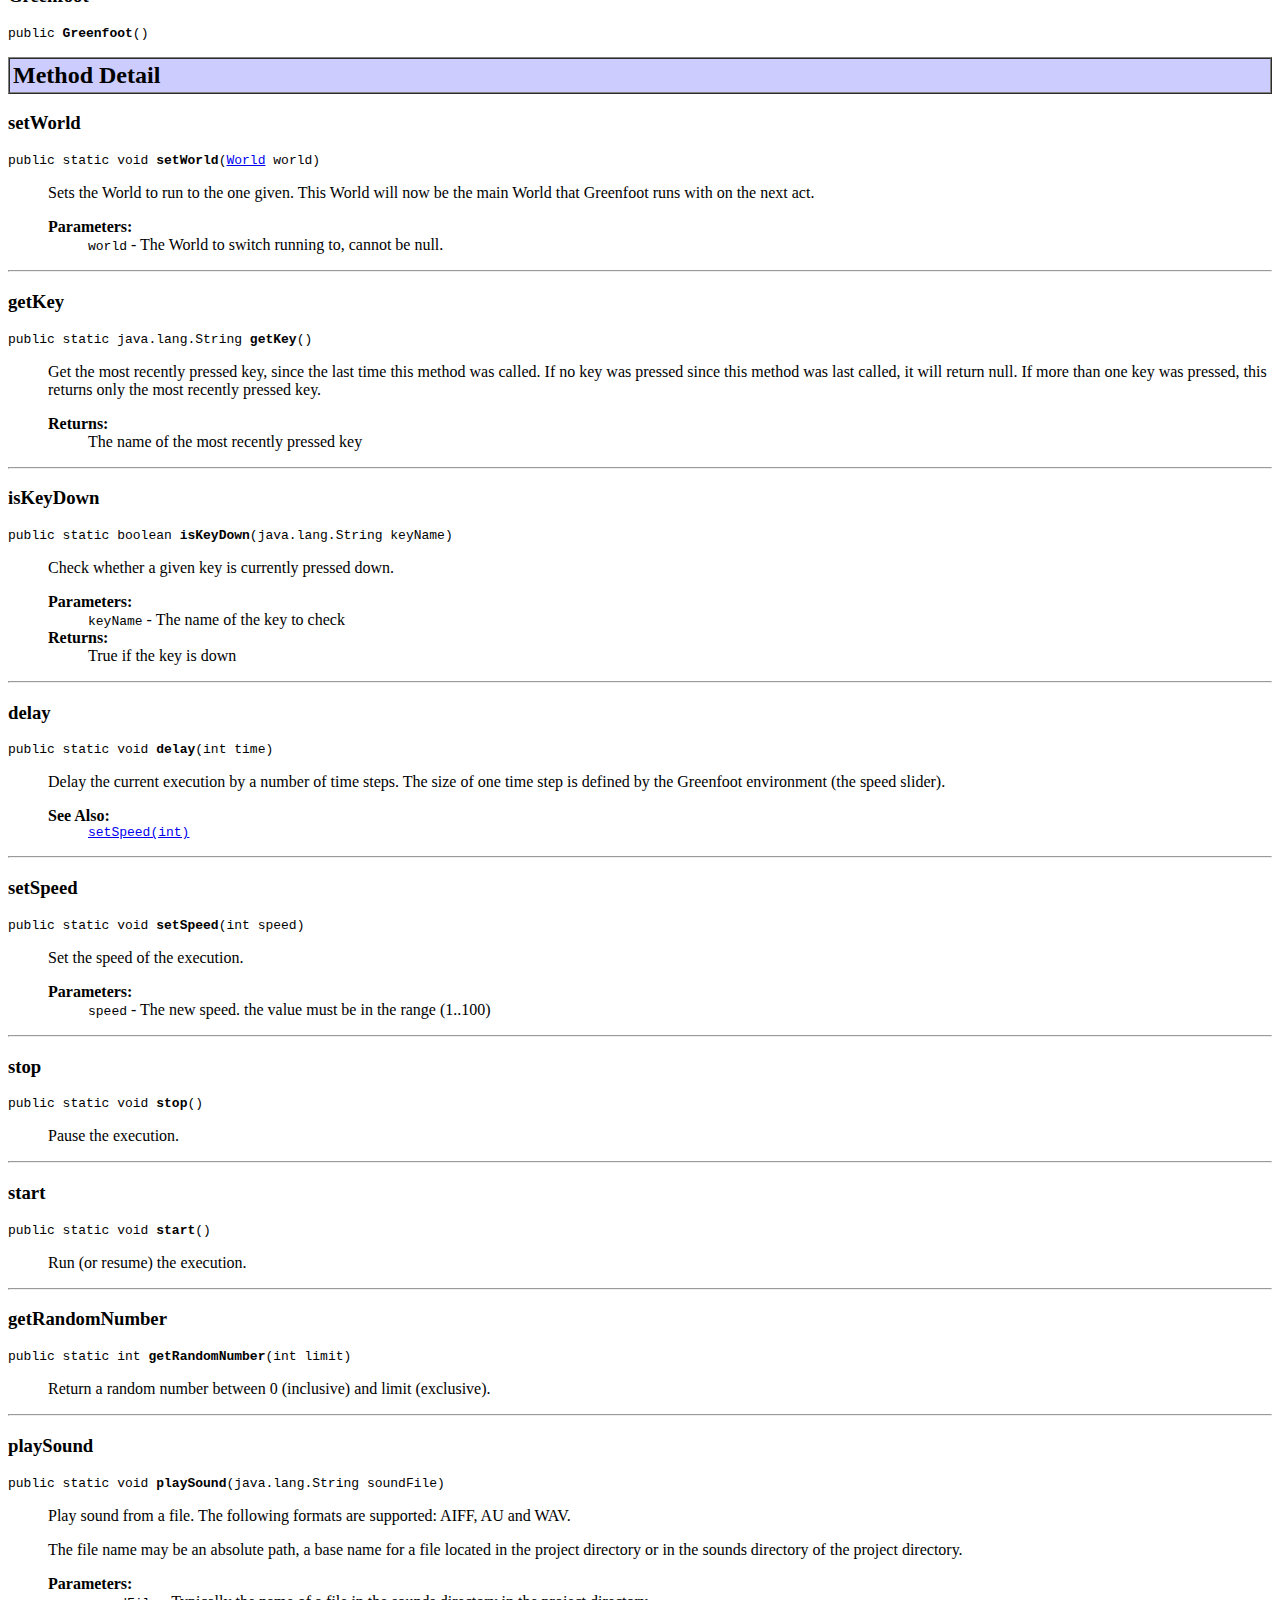
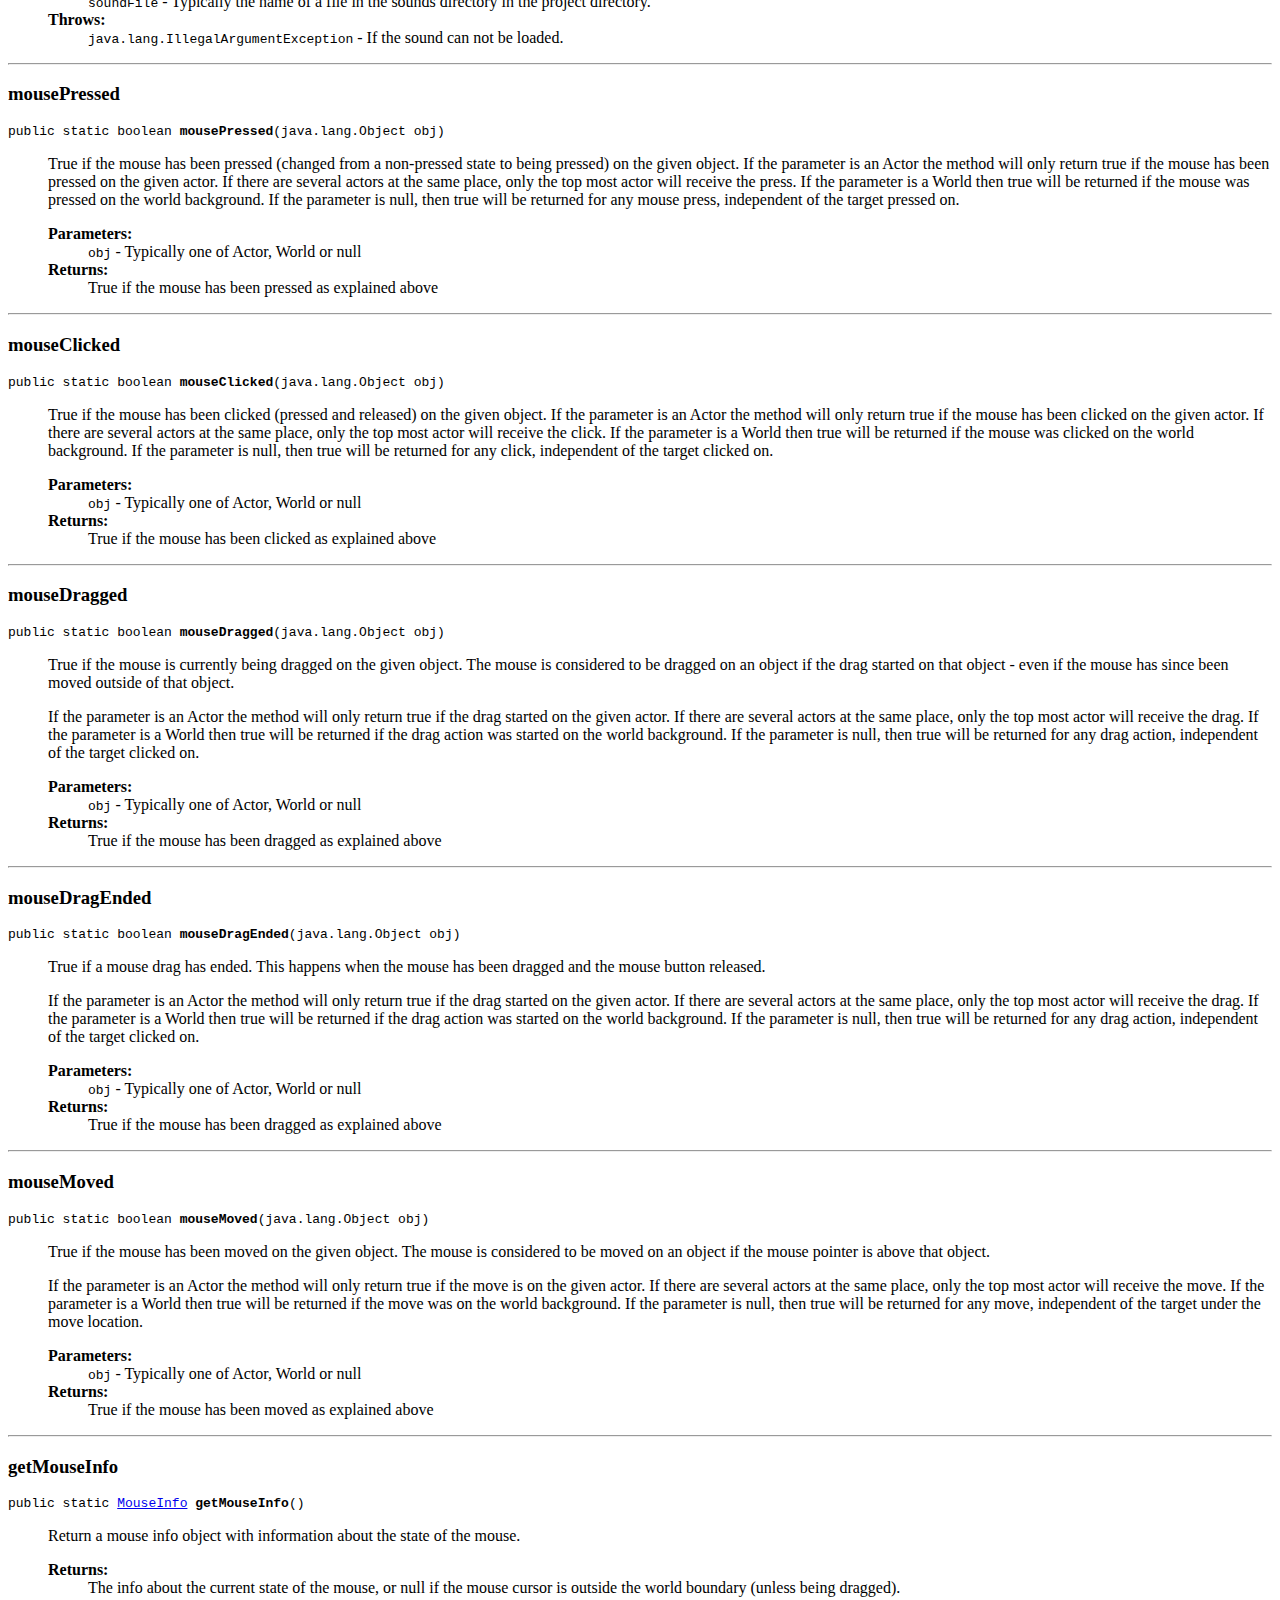
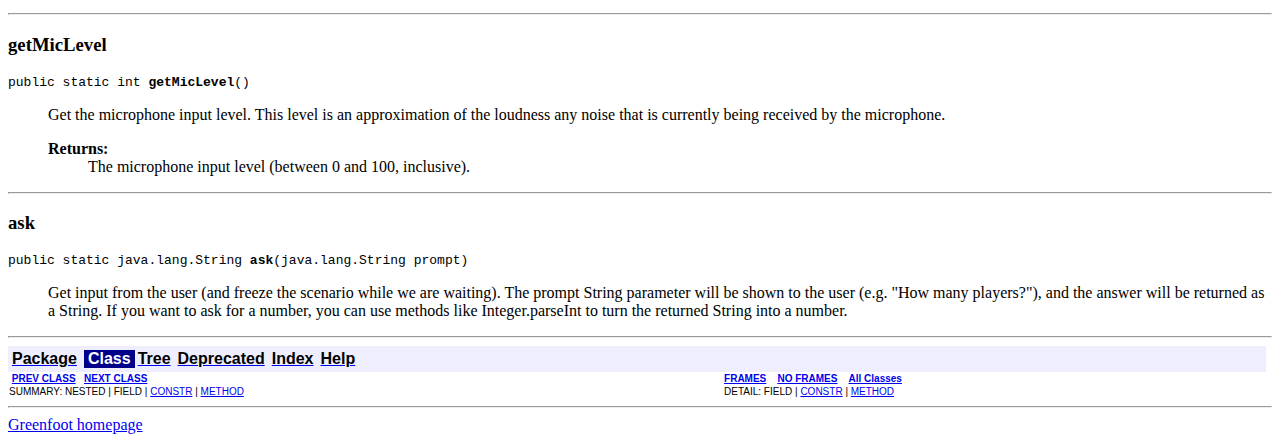
<file: Backup/Adil Project/Documents/Greenfoot Projects/API/greenfoot/Greenfoot.html>
<!DOCTYPE HTML PUBLIC "-//W3C//DTD HTML 4.01 Transitional//EN" "http://www.w3.org/TR/html4/loose.dtd">
<!--NewPage-->
<HTML>
<HEAD>
<!-- Generated by javadoc (build 1.6.0_31) on Wed Feb 11 15:20:00 GMT 2015 -->
<TITLE>
Greenfoot (Greenfoot API)
</TITLE>

<META NAME="date" CONTENT="2015-02-11">

<LINK REL ="stylesheet" TYPE="text/css" HREF="../stylesheet.css" TITLE="Style">

<SCRIPT type="text/javascript">
function windowTitle()
{
    if (location.href.indexOf('is-external=true') == -1) {
        parent.document.title="Greenfoot (Greenfoot API)";
    }
}
</SCRIPT>
<NOSCRIPT>
</NOSCRIPT>

</HEAD>

<BODY BGCOLOR="white" onload="windowTitle();">
<HR>


<!-- ========= START OF TOP NAVBAR ======= -->
<A NAME="navbar_top"><!-- --></A>
<A HREF="#skip-navbar_top" title="Skip navigation links"></A>
<TABLE BORDER="0" WIDTH="100%" CELLPADDING="1" CELLSPACING="0" SUMMARY="">
<TR>
<TD COLSPAN=2 BGCOLOR="#EEEEFF" CLASS="NavBarCell1">
<A NAME="navbar_top_firstrow"><!-- --></A>
<TABLE BORDER="0" CELLPADDING="0" CELLSPACING="3" SUMMARY="">
  <TR ALIGN="center" VALIGN="top">
  <TD BGCOLOR="#EEEEFF" CLASS="NavBarCell1">    <A HREF="../greenfoot/package-summary.html"><FONT CLASS="NavBarFont1"><B>Package</B></FONT></A>&nbsp;</TD>
  <TD BGCOLOR="#FFFFFF" CLASS="NavBarCell1Rev"> &nbsp;<FONT CLASS="NavBarFont1Rev"><B>Class</B></FONT>&nbsp;</TD>
  <TD BGCOLOR="#EEEEFF" CLASS="NavBarCell1">    <A HREF="package-tree.html"><FONT CLASS="NavBarFont1"><B>Tree</B></FONT></A>&nbsp;</TD>
  <TD BGCOLOR="#EEEEFF" CLASS="NavBarCell1">    <A HREF="../deprecated-list.html"><FONT CLASS="NavBarFont1"><B>Deprecated</B></FONT></A>&nbsp;</TD>
  <TD BGCOLOR="#EEEEFF" CLASS="NavBarCell1">    <A HREF="../index-all.html"><FONT CLASS="NavBarFont1"><B>Index</B></FONT></A>&nbsp;</TD>
  <TD BGCOLOR="#EEEEFF" CLASS="NavBarCell1">    <A HREF="../help-doc.html"><FONT CLASS="NavBarFont1"><B>Help</B></FONT></A>&nbsp;</TD>
  </TR>
</TABLE>
</TD>
<TD ALIGN="right" VALIGN="top" ROWSPAN=3><EM>
</EM>
</TD>
</TR>

<TR>
<TD BGCOLOR="white" CLASS="NavBarCell2"><FONT SIZE="-2">
&nbsp;<A HREF="../greenfoot/Actor.html" title="class in greenfoot"><B>PREV CLASS</B></A>&nbsp;
&nbsp;<A HREF="../greenfoot/GreenfootImage.html" title="class in greenfoot"><B>NEXT CLASS</B></A></FONT></TD>
<TD BGCOLOR="white" CLASS="NavBarCell2"><FONT SIZE="-2">
  <A HREF="../index.html?greenfoot/Greenfoot.html" target="_top"><B>FRAMES</B></A>  &nbsp;
&nbsp;<A HREF="Greenfoot.html" target="_top"><B>NO FRAMES</B></A>  &nbsp;
&nbsp;<SCRIPT type="text/javascript">
  <!--
  if(window==top) {
    document.writeln('<A HREF="../allclasses-noframe.html"><B>All Classes</B></A>');
  }
  //-->
</SCRIPT>
<NOSCRIPT>
  <A HREF="../allclasses-noframe.html"><B>All Classes</B></A>
</NOSCRIPT>


</FONT></TD>
</TR>
<TR>
<TD VALIGN="top" CLASS="NavBarCell3"><FONT SIZE="-2">
  SUMMARY:&nbsp;NESTED&nbsp;|&nbsp;FIELD&nbsp;|&nbsp;<A HREF="#constructor_summary">CONSTR</A>&nbsp;|&nbsp;<A HREF="#method_summary">METHOD</A></FONT></TD>
<TD VALIGN="top" CLASS="NavBarCell3"><FONT SIZE="-2">
DETAIL:&nbsp;FIELD&nbsp;|&nbsp;<A HREF="#constructor_detail">CONSTR</A>&nbsp;|&nbsp;<A HREF="#method_detail">METHOD</A></FONT></TD>
</TR>
</TABLE>
<A NAME="skip-navbar_top"></A>
<!-- ========= END OF TOP NAVBAR ========= -->

<HR>
<!-- ======== START OF CLASS DATA ======== -->
<H2>
<FONT SIZE="-1">
greenfoot</FONT>
<BR>
Class Greenfoot</H2>
<PRE>
java.lang.Object
  <IMG SRC="../resources/inherit.gif" ALT="extended by "><B>greenfoot.Greenfoot</B>
</PRE>
<HR>
<DL>
<DT><PRE>public class <B>Greenfoot</B><DT>extends java.lang.Object</DL>
</PRE>

<P>
This utility class provides methods to control the simulation
 and interact with the system.
 
 <h3>Key names</h3>
 
 <p>Part of the functionality provided by this class is the ability to
 retrieve keyboard input. The methods getKey() and isKeyDown() are used
 for this and they return/understand the following key names:
 
 <ul>
 <li>"a", "b", .., "z" (alphabetical keys), "0".."9" (digits), most
     punctuation marks. getKey() also returns uppercase characters when
     appropriate.
 <li>"up", "down", "left", "right" (the cursor keys)
 <li>"enter", "space", "tab", "escape", "backspace", "shift", "control"
 <li>"F1", "F2", .., "F12" (the function keys)
 </ul>
<P>

<P>
<DL>
<DT><B>Version:</B></DT>
  <DD>2.7</DD>
<DT><B>Author:</B></DT>
  <DD>Davin McCall</DD>
</DL>
<HR>

<P>

<!-- ======== CONSTRUCTOR SUMMARY ======== -->

<A NAME="constructor_summary"><!-- --></A>
<TABLE BORDER="1" WIDTH="100%" CELLPADDING="3" CELLSPACING="0" SUMMARY="">
<TR BGCOLOR="#CCCCFF" CLASS="TableHeadingColor">
<TH ALIGN="left" COLSPAN="2"><FONT SIZE="+2">
<B>Constructor Summary</B></FONT></TH>
</TR>
<TR BGCOLOR="white" CLASS="TableRowColor">
<TD><CODE><B><A HREF="../greenfoot/Greenfoot.html#Greenfoot()">Greenfoot</A></B>()</CODE>

<BR>
&nbsp;&nbsp;&nbsp;&nbsp;&nbsp;&nbsp;&nbsp;&nbsp;&nbsp;&nbsp;&nbsp;</TD>
</TR>
</TABLE>
&nbsp;
<!-- ========== METHOD SUMMARY =========== -->

<A NAME="method_summary"><!-- --></A>
<TABLE BORDER="1" WIDTH="100%" CELLPADDING="3" CELLSPACING="0" SUMMARY="">
<TR BGCOLOR="#CCCCFF" CLASS="TableHeadingColor">
<TH ALIGN="left" COLSPAN="2"><FONT SIZE="+2">
<B>Method Summary</B></FONT></TH>
</TR>
<TR BGCOLOR="white" CLASS="TableRowColor">
<TD ALIGN="right" VALIGN="top" WIDTH="1%"><FONT SIZE="-1">
<CODE>static&nbsp;java.lang.String</CODE></FONT></TD>
<TD><CODE><B><A HREF="../greenfoot/Greenfoot.html#ask(java.lang.String)">ask</A></B>(java.lang.String&nbsp;prompt)</CODE>

<BR>
&nbsp;&nbsp;&nbsp;&nbsp;&nbsp;&nbsp;&nbsp;&nbsp;&nbsp;&nbsp;Get input from the user (and freeze the scenario while we are waiting).</TD>
</TR>
<TR BGCOLOR="white" CLASS="TableRowColor">
<TD ALIGN="right" VALIGN="top" WIDTH="1%"><FONT SIZE="-1">
<CODE>static&nbsp;void</CODE></FONT></TD>
<TD><CODE><B><A HREF="../greenfoot/Greenfoot.html#delay(int)">delay</A></B>(int&nbsp;time)</CODE>

<BR>
&nbsp;&nbsp;&nbsp;&nbsp;&nbsp;&nbsp;&nbsp;&nbsp;&nbsp;&nbsp;Delay the current execution by a number of time steps.</TD>
</TR>
<TR BGCOLOR="white" CLASS="TableRowColor">
<TD ALIGN="right" VALIGN="top" WIDTH="1%"><FONT SIZE="-1">
<CODE>static&nbsp;java.lang.String</CODE></FONT></TD>
<TD><CODE><B><A HREF="../greenfoot/Greenfoot.html#getKey()">getKey</A></B>()</CODE>

<BR>
&nbsp;&nbsp;&nbsp;&nbsp;&nbsp;&nbsp;&nbsp;&nbsp;&nbsp;&nbsp;Get the most recently pressed key, since the last time this method was
 called.</TD>
</TR>
<TR BGCOLOR="white" CLASS="TableRowColor">
<TD ALIGN="right" VALIGN="top" WIDTH="1%"><FONT SIZE="-1">
<CODE>static&nbsp;int</CODE></FONT></TD>
<TD><CODE><B><A HREF="../greenfoot/Greenfoot.html#getMicLevel()">getMicLevel</A></B>()</CODE>

<BR>
&nbsp;&nbsp;&nbsp;&nbsp;&nbsp;&nbsp;&nbsp;&nbsp;&nbsp;&nbsp;Get the microphone input level.</TD>
</TR>
<TR BGCOLOR="white" CLASS="TableRowColor">
<TD ALIGN="right" VALIGN="top" WIDTH="1%"><FONT SIZE="-1">
<CODE>static&nbsp;<A HREF="../greenfoot/MouseInfo.html" title="class in greenfoot">MouseInfo</A></CODE></FONT></TD>
<TD><CODE><B><A HREF="../greenfoot/Greenfoot.html#getMouseInfo()">getMouseInfo</A></B>()</CODE>

<BR>
&nbsp;&nbsp;&nbsp;&nbsp;&nbsp;&nbsp;&nbsp;&nbsp;&nbsp;&nbsp;Return a mouse info object with information about the state of the
 mouse.</TD>
</TR>
<TR BGCOLOR="white" CLASS="TableRowColor">
<TD ALIGN="right" VALIGN="top" WIDTH="1%"><FONT SIZE="-1">
<CODE>static&nbsp;int</CODE></FONT></TD>
<TD><CODE><B><A HREF="../greenfoot/Greenfoot.html#getRandomNumber(int)">getRandomNumber</A></B>(int&nbsp;limit)</CODE>

<BR>
&nbsp;&nbsp;&nbsp;&nbsp;&nbsp;&nbsp;&nbsp;&nbsp;&nbsp;&nbsp;Return a random number between 0 (inclusive) and limit (exclusive).</TD>
</TR>
<TR BGCOLOR="white" CLASS="TableRowColor">
<TD ALIGN="right" VALIGN="top" WIDTH="1%"><FONT SIZE="-1">
<CODE>static&nbsp;boolean</CODE></FONT></TD>
<TD><CODE><B><A HREF="../greenfoot/Greenfoot.html#isKeyDown(java.lang.String)">isKeyDown</A></B>(java.lang.String&nbsp;keyName)</CODE>

<BR>
&nbsp;&nbsp;&nbsp;&nbsp;&nbsp;&nbsp;&nbsp;&nbsp;&nbsp;&nbsp;Check whether a given key is currently pressed down.</TD>
</TR>
<TR BGCOLOR="white" CLASS="TableRowColor">
<TD ALIGN="right" VALIGN="top" WIDTH="1%"><FONT SIZE="-1">
<CODE>static&nbsp;boolean</CODE></FONT></TD>
<TD><CODE><B><A HREF="../greenfoot/Greenfoot.html#mouseClicked(java.lang.Object)">mouseClicked</A></B>(java.lang.Object&nbsp;obj)</CODE>

<BR>
&nbsp;&nbsp;&nbsp;&nbsp;&nbsp;&nbsp;&nbsp;&nbsp;&nbsp;&nbsp;True if the mouse has been clicked (pressed and released) on the given
 object.</TD>
</TR>
<TR BGCOLOR="white" CLASS="TableRowColor">
<TD ALIGN="right" VALIGN="top" WIDTH="1%"><FONT SIZE="-1">
<CODE>static&nbsp;boolean</CODE></FONT></TD>
<TD><CODE><B><A HREF="../greenfoot/Greenfoot.html#mouseDragEnded(java.lang.Object)">mouseDragEnded</A></B>(java.lang.Object&nbsp;obj)</CODE>

<BR>
&nbsp;&nbsp;&nbsp;&nbsp;&nbsp;&nbsp;&nbsp;&nbsp;&nbsp;&nbsp;True if a mouse drag has ended.</TD>
</TR>
<TR BGCOLOR="white" CLASS="TableRowColor">
<TD ALIGN="right" VALIGN="top" WIDTH="1%"><FONT SIZE="-1">
<CODE>static&nbsp;boolean</CODE></FONT></TD>
<TD><CODE><B><A HREF="../greenfoot/Greenfoot.html#mouseDragged(java.lang.Object)">mouseDragged</A></B>(java.lang.Object&nbsp;obj)</CODE>

<BR>
&nbsp;&nbsp;&nbsp;&nbsp;&nbsp;&nbsp;&nbsp;&nbsp;&nbsp;&nbsp;True if the mouse is currently being dragged on the given object.</TD>
</TR>
<TR BGCOLOR="white" CLASS="TableRowColor">
<TD ALIGN="right" VALIGN="top" WIDTH="1%"><FONT SIZE="-1">
<CODE>static&nbsp;boolean</CODE></FONT></TD>
<TD><CODE><B><A HREF="../greenfoot/Greenfoot.html#mouseMoved(java.lang.Object)">mouseMoved</A></B>(java.lang.Object&nbsp;obj)</CODE>

<BR>
&nbsp;&nbsp;&nbsp;&nbsp;&nbsp;&nbsp;&nbsp;&nbsp;&nbsp;&nbsp;True if the mouse has been moved on the given object.</TD>
</TR>
<TR BGCOLOR="white" CLASS="TableRowColor">
<TD ALIGN="right" VALIGN="top" WIDTH="1%"><FONT SIZE="-1">
<CODE>static&nbsp;boolean</CODE></FONT></TD>
<TD><CODE><B><A HREF="../greenfoot/Greenfoot.html#mousePressed(java.lang.Object)">mousePressed</A></B>(java.lang.Object&nbsp;obj)</CODE>

<BR>
&nbsp;&nbsp;&nbsp;&nbsp;&nbsp;&nbsp;&nbsp;&nbsp;&nbsp;&nbsp;True if the mouse has been pressed (changed from a non-pressed state to
 being pressed) on the given object.</TD>
</TR>
<TR BGCOLOR="white" CLASS="TableRowColor">
<TD ALIGN="right" VALIGN="top" WIDTH="1%"><FONT SIZE="-1">
<CODE>static&nbsp;void</CODE></FONT></TD>
<TD><CODE><B><A HREF="../greenfoot/Greenfoot.html#playSound(java.lang.String)">playSound</A></B>(java.lang.String&nbsp;soundFile)</CODE>

<BR>
&nbsp;&nbsp;&nbsp;&nbsp;&nbsp;&nbsp;&nbsp;&nbsp;&nbsp;&nbsp;Play sound from a file.</TD>
</TR>
<TR BGCOLOR="white" CLASS="TableRowColor">
<TD ALIGN="right" VALIGN="top" WIDTH="1%"><FONT SIZE="-1">
<CODE>static&nbsp;void</CODE></FONT></TD>
<TD><CODE><B><A HREF="../greenfoot/Greenfoot.html#setSpeed(int)">setSpeed</A></B>(int&nbsp;speed)</CODE>

<BR>
&nbsp;&nbsp;&nbsp;&nbsp;&nbsp;&nbsp;&nbsp;&nbsp;&nbsp;&nbsp;Set the speed of the execution.</TD>
</TR>
<TR BGCOLOR="white" CLASS="TableRowColor">
<TD ALIGN="right" VALIGN="top" WIDTH="1%"><FONT SIZE="-1">
<CODE>static&nbsp;void</CODE></FONT></TD>
<TD><CODE><B><A HREF="../greenfoot/Greenfoot.html#setWorld(greenfoot.World)">setWorld</A></B>(<A HREF="../greenfoot/World.html" title="class in greenfoot">World</A>&nbsp;world)</CODE>

<BR>
&nbsp;&nbsp;&nbsp;&nbsp;&nbsp;&nbsp;&nbsp;&nbsp;&nbsp;&nbsp;Sets the World to run to the one given.</TD>
</TR>
<TR BGCOLOR="white" CLASS="TableRowColor">
<TD ALIGN="right" VALIGN="top" WIDTH="1%"><FONT SIZE="-1">
<CODE>static&nbsp;void</CODE></FONT></TD>
<TD><CODE><B><A HREF="../greenfoot/Greenfoot.html#start()">start</A></B>()</CODE>

<BR>
&nbsp;&nbsp;&nbsp;&nbsp;&nbsp;&nbsp;&nbsp;&nbsp;&nbsp;&nbsp;Run (or resume) the execution.</TD>
</TR>
<TR BGCOLOR="white" CLASS="TableRowColor">
<TD ALIGN="right" VALIGN="top" WIDTH="1%"><FONT SIZE="-1">
<CODE>static&nbsp;void</CODE></FONT></TD>
<TD><CODE><B><A HREF="../greenfoot/Greenfoot.html#stop()">stop</A></B>()</CODE>

<BR>
&nbsp;&nbsp;&nbsp;&nbsp;&nbsp;&nbsp;&nbsp;&nbsp;&nbsp;&nbsp;Pause the execution.</TD>
</TR>
</TABLE>
&nbsp;<A NAME="methods_inherited_from_class_java.lang.Object"><!-- --></A>
<TABLE BORDER="1" WIDTH="100%" CELLPADDING="3" CELLSPACING="0" SUMMARY="">
<TR BGCOLOR="#EEEEFF" CLASS="TableSubHeadingColor">
<TH ALIGN="left"><B>Methods inherited from class java.lang.Object</B></TH>
</TR>
<TR BGCOLOR="white" CLASS="TableRowColor">
<TD><CODE>clone, equals, finalize, getClass, hashCode, notify, notifyAll, toString, wait, wait, wait</CODE></TD>
</TR>
</TABLE>
&nbsp;
<P>

<!-- ========= CONSTRUCTOR DETAIL ======== -->

<A NAME="constructor_detail"><!-- --></A>
<TABLE BORDER="1" WIDTH="100%" CELLPADDING="3" CELLSPACING="0" SUMMARY="">
<TR BGCOLOR="#CCCCFF" CLASS="TableHeadingColor">
<TH ALIGN="left" COLSPAN="1"><FONT SIZE="+2">
<B>Constructor Detail</B></FONT></TH>
</TR>
</TABLE>

<A NAME="Greenfoot()"><!-- --></A><H3>
Greenfoot</H3>
<PRE>
public <B>Greenfoot</B>()</PRE>
<DL>
</DL>

<!-- ============ METHOD DETAIL ========== -->

<A NAME="method_detail"><!-- --></A>
<TABLE BORDER="1" WIDTH="100%" CELLPADDING="3" CELLSPACING="0" SUMMARY="">
<TR BGCOLOR="#CCCCFF" CLASS="TableHeadingColor">
<TH ALIGN="left" COLSPAN="1"><FONT SIZE="+2">
<B>Method Detail</B></FONT></TH>
</TR>
</TABLE>

<A NAME="setWorld(greenfoot.World)"><!-- --></A><H3>
setWorld</H3>
<PRE>
public static void <B>setWorld</B>(<A HREF="../greenfoot/World.html" title="class in greenfoot">World</A>&nbsp;world)</PRE>
<DL>
<DD>Sets the World to run to the one given.
 This World will now be the main World that Greenfoot runs with on the
 next act.
<P>
<DD><DL>
<DT><B>Parameters:</B><DD><CODE>world</CODE> - The World to switch running to, cannot be null.</DL>
</DD>
</DL>
<HR>

<A NAME="getKey()"><!-- --></A><H3>
getKey</H3>
<PRE>
public static java.lang.String <B>getKey</B>()</PRE>
<DL>
<DD>Get the most recently pressed key, since the last time this method was
 called. If no key was pressed since this method was last called, it
 will return null. If more than one key was pressed, this returns only
 the most recently pressed key.
<P>
<DD><DL>

<DT><B>Returns:</B><DD>The name of the most recently pressed key</DL>
</DD>
</DL>
<HR>

<A NAME="isKeyDown(java.lang.String)"><!-- --></A><H3>
isKeyDown</H3>
<PRE>
public static boolean <B>isKeyDown</B>(java.lang.String&nbsp;keyName)</PRE>
<DL>
<DD>Check whether a given key is currently pressed down.
<P>
<DD><DL>
<DT><B>Parameters:</B><DD><CODE>keyName</CODE> - The name of the key to check
<DT><B>Returns:</B><DD>True if the key is down</DL>
</DD>
</DL>
<HR>

<A NAME="delay(int)"><!-- --></A><H3>
delay</H3>
<PRE>
public static void <B>delay</B>(int&nbsp;time)</PRE>
<DL>
<DD>Delay the current execution by a number of time steps. 
 The size of one time step is defined by the Greenfoot environment (the speed slider).
<P>
<DD><DL>
<DT><B>See Also:</B><DD><A HREF="../greenfoot/Greenfoot.html#setSpeed(int)"><CODE>setSpeed(int)</CODE></A></DL>
</DD>
</DL>
<HR>

<A NAME="setSpeed(int)"><!-- --></A><H3>
setSpeed</H3>
<PRE>
public static void <B>setSpeed</B>(int&nbsp;speed)</PRE>
<DL>
<DD>Set the speed of the execution.
<P>
<DD><DL>
<DT><B>Parameters:</B><DD><CODE>speed</CODE> - The new speed. the value must be in the range (1..100)</DL>
</DD>
</DL>
<HR>

<A NAME="stop()"><!-- --></A><H3>
stop</H3>
<PRE>
public static void <B>stop</B>()</PRE>
<DL>
<DD>Pause the execution.
<P>
<DD><DL>
</DL>
</DD>
</DL>
<HR>

<A NAME="start()"><!-- --></A><H3>
start</H3>
<PRE>
public static void <B>start</B>()</PRE>
<DL>
<DD>Run (or resume) the execution.
<P>
<DD><DL>
</DL>
</DD>
</DL>
<HR>

<A NAME="getRandomNumber(int)"><!-- --></A><H3>
getRandomNumber</H3>
<PRE>
public static int <B>getRandomNumber</B>(int&nbsp;limit)</PRE>
<DL>
<DD>Return a random number between 0 (inclusive) and limit (exclusive).
<P>
<DD><DL>
</DL>
</DD>
</DL>
<HR>

<A NAME="playSound(java.lang.String)"><!-- --></A><H3>
playSound</H3>
<PRE>
public static void <B>playSound</B>(java.lang.String&nbsp;soundFile)</PRE>
<DL>
<DD>Play sound from a file. The following formats are supported: AIFF, AU and
 WAV.
 <p>
 The file name may be an absolute path, a base name for a file located in
 the project directory or in the sounds directory of the project
 directory.
<P>
<DD><DL>
<DT><B>Parameters:</B><DD><CODE>soundFile</CODE> - Typically the name of a file in the sounds directory in
            the project directory.
<DT><B>Throws:</B>
<DD><CODE>java.lang.IllegalArgumentException</CODE> - If the sound can not be loaded.</DL>
</DD>
</DL>
<HR>

<A NAME="mousePressed(java.lang.Object)"><!-- --></A><H3>
mousePressed</H3>
<PRE>
public static boolean <B>mousePressed</B>(java.lang.Object&nbsp;obj)</PRE>
<DL>
<DD>True if the mouse has been pressed (changed from a non-pressed state to
 being pressed) on the given object. If the parameter is an Actor the
 method will only return true if the mouse has been pressed on the given
 actor. If there are several actors at the same place, only the top most
 actor will receive the press. 
 If the parameter is a World then true will be returned if the mouse was
 pressed on the world background. If the parameter is null,
 then true will be returned for any mouse press, independent of the target 
 pressed on.
<P>
<DD><DL>
<DT><B>Parameters:</B><DD><CODE>obj</CODE> - Typically one of Actor, World or null
<DT><B>Returns:</B><DD>True if the mouse has been pressed as explained above</DL>
</DD>
</DL>
<HR>

<A NAME="mouseClicked(java.lang.Object)"><!-- --></A><H3>
mouseClicked</H3>
<PRE>
public static boolean <B>mouseClicked</B>(java.lang.Object&nbsp;obj)</PRE>
<DL>
<DD>True if the mouse has been clicked (pressed and released) on the given
 object. If the parameter is an Actor the method will only return true if
 the mouse has been clicked on the given actor. If there are several
 actors at the same place, only the top most actor will receive the click.
 If the parameter is a World then true will be returned if the mouse was
 clicked on the world background. If the parameter is null,
 then true will be returned for any click, independent of the target 
 clicked on.
<P>
<DD><DL>
<DT><B>Parameters:</B><DD><CODE>obj</CODE> - Typically one of Actor, World or null
<DT><B>Returns:</B><DD>True if the mouse has been clicked as explained above</DL>
</DD>
</DL>
<HR>

<A NAME="mouseDragged(java.lang.Object)"><!-- --></A><H3>
mouseDragged</H3>
<PRE>
public static boolean <B>mouseDragged</B>(java.lang.Object&nbsp;obj)</PRE>
<DL>
<DD>True if the mouse is currently being dragged on the given object. The mouse is
 considered to be dragged on an object if the drag started on that
 object - even if the mouse has since been moved outside of that object.
 <p>
 If the parameter is an Actor the method will only return true if the drag
 started on the given actor. If there are several actors at the same
 place, only the top most actor will receive the drag. 
 If the parameter is a World then true will be returned if the drag action
 was started on the world background. If the parameter is null,
 then true will be returned for any drag action, independent of the target 
 clicked on.
<P>
<DD><DL>
<DT><B>Parameters:</B><DD><CODE>obj</CODE> - Typically one of Actor, World or null
<DT><B>Returns:</B><DD>True if the mouse has been dragged as explained above</DL>
</DD>
</DL>
<HR>

<A NAME="mouseDragEnded(java.lang.Object)"><!-- --></A><H3>
mouseDragEnded</H3>
<PRE>
public static boolean <B>mouseDragEnded</B>(java.lang.Object&nbsp;obj)</PRE>
<DL>
<DD>True if a mouse drag has ended. This happens when the mouse has been
 dragged and the mouse button released.
 <p>
 If the parameter is an Actor the method will only return true if the drag
 started on the given actor. If there are several actors at the same
 place, only the top most actor will receive the drag. 
 If the parameter is a World then true will be returned if the drag action
 was started on the world background. If the parameter is null,
 then true will be returned for any drag action, independent of the target 
 clicked on.
<P>
<DD><DL>
<DT><B>Parameters:</B><DD><CODE>obj</CODE> - Typically one of Actor, World or null
<DT><B>Returns:</B><DD>True if the mouse has been dragged as explained above</DL>
</DD>
</DL>
<HR>

<A NAME="mouseMoved(java.lang.Object)"><!-- --></A><H3>
mouseMoved</H3>
<PRE>
public static boolean <B>mouseMoved</B>(java.lang.Object&nbsp;obj)</PRE>
<DL>
<DD>True if the mouse has been moved on the given object. The mouse is
 considered to be moved on an object if the mouse pointer is above
 that object.
 <p>
 If the parameter is an Actor the method will only return true if the move
 is on the given actor. If there are several actors at the same
 place, only the top most actor will receive the move. 
 If the parameter is a World then true will be returned if the move
 was on the world background. If the parameter is null,
 then true will be returned for any move, independent of the target 
 under the move location.
<P>
<DD><DL>
<DT><B>Parameters:</B><DD><CODE>obj</CODE> - Typically one of Actor, World or null
<DT><B>Returns:</B><DD>True if the mouse has been moved as explained above</DL>
</DD>
</DL>
<HR>

<A NAME="getMouseInfo()"><!-- --></A><H3>
getMouseInfo</H3>
<PRE>
public static <A HREF="../greenfoot/MouseInfo.html" title="class in greenfoot">MouseInfo</A> <B>getMouseInfo</B>()</PRE>
<DL>
<DD>Return a mouse info object with information about the state of the
 mouse.
<P>
<DD><DL>

<DT><B>Returns:</B><DD>The info about the current state of the mouse, or null if the mouse
         cursor is outside the world boundary (unless being dragged).</DL>
</DD>
</DL>
<HR>

<A NAME="getMicLevel()"><!-- --></A><H3>
getMicLevel</H3>
<PRE>
public static int <B>getMicLevel</B>()</PRE>
<DL>
<DD>Get the microphone input level. This level is an approximation of the loudness
 any noise that is currently being received by the microphone.
<P>
<DD><DL>

<DT><B>Returns:</B><DD>The microphone input level (between 0 and 100, inclusive).</DL>
</DD>
</DL>
<HR>

<A NAME="ask(java.lang.String)"><!-- --></A><H3>
ask</H3>
<PRE>
public static java.lang.String <B>ask</B>(java.lang.String&nbsp;prompt)</PRE>
<DL>
<DD>Get input from the user (and freeze the scenario while we are waiting).
 The prompt String parameter will be shown to the user (e.g. "How many players?"), and the answer will be returned as a String.
 If you want to ask for a number, you can use methods like Integer.parseInt to turn
 the returned String into a number.
<P>
<DD><DL>
</DL>
</DD>
</DL>
<!-- ========= END OF CLASS DATA ========= -->
<HR>


<!-- ======= START OF BOTTOM NAVBAR ====== -->
<A NAME="navbar_bottom"><!-- --></A>
<A HREF="#skip-navbar_bottom" title="Skip navigation links"></A>
<TABLE BORDER="0" WIDTH="100%" CELLPADDING="1" CELLSPACING="0" SUMMARY="">
<TR>
<TD COLSPAN=2 BGCOLOR="#EEEEFF" CLASS="NavBarCell1">
<A NAME="navbar_bottom_firstrow"><!-- --></A>
<TABLE BORDER="0" CELLPADDING="0" CELLSPACING="3" SUMMARY="">
  <TR ALIGN="center" VALIGN="top">
  <TD BGCOLOR="#EEEEFF" CLASS="NavBarCell1">    <A HREF="../greenfoot/package-summary.html"><FONT CLASS="NavBarFont1"><B>Package</B></FONT></A>&nbsp;</TD>
  <TD BGCOLOR="#FFFFFF" CLASS="NavBarCell1Rev"> &nbsp;<FONT CLASS="NavBarFont1Rev"><B>Class</B></FONT>&nbsp;</TD>
  <TD BGCOLOR="#EEEEFF" CLASS="NavBarCell1">    <A HREF="package-tree.html"><FONT CLASS="NavBarFont1"><B>Tree</B></FONT></A>&nbsp;</TD>
  <TD BGCOLOR="#EEEEFF" CLASS="NavBarCell1">    <A HREF="../deprecated-list.html"><FONT CLASS="NavBarFont1"><B>Deprecated</B></FONT></A>&nbsp;</TD>
  <TD BGCOLOR="#EEEEFF" CLASS="NavBarCell1">    <A HREF="../index-all.html"><FONT CLASS="NavBarFont1"><B>Index</B></FONT></A>&nbsp;</TD>
  <TD BGCOLOR="#EEEEFF" CLASS="NavBarCell1">    <A HREF="../help-doc.html"><FONT CLASS="NavBarFont1"><B>Help</B></FONT></A>&nbsp;</TD>
  </TR>
</TABLE>
</TD>
<TD ALIGN="right" VALIGN="top" ROWSPAN=3><EM>
</EM>
</TD>
</TR>

<TR>
<TD BGCOLOR="white" CLASS="NavBarCell2"><FONT SIZE="-2">
&nbsp;<A HREF="../greenfoot/Actor.html" title="class in greenfoot"><B>PREV CLASS</B></A>&nbsp;
&nbsp;<A HREF="../greenfoot/GreenfootImage.html" title="class in greenfoot"><B>NEXT CLASS</B></A></FONT></TD>
<TD BGCOLOR="white" CLASS="NavBarCell2"><FONT SIZE="-2">
  <A HREF="../index.html?greenfoot/Greenfoot.html" target="_top"><B>FRAMES</B></A>  &nbsp;
&nbsp;<A HREF="Greenfoot.html" target="_top"><B>NO FRAMES</B></A>  &nbsp;
&nbsp;<SCRIPT type="text/javascript">
  <!--
  if(window==top) {
    document.writeln('<A HREF="../allclasses-noframe.html"><B>All Classes</B></A>');
  }
  //-->
</SCRIPT>
<NOSCRIPT>
  <A HREF="../allclasses-noframe.html"><B>All Classes</B></A>
</NOSCRIPT>


</FONT></TD>
</TR>
<TR>
<TD VALIGN="top" CLASS="NavBarCell3"><FONT SIZE="-2">
  SUMMARY:&nbsp;NESTED&nbsp;|&nbsp;FIELD&nbsp;|&nbsp;<A HREF="#constructor_summary">CONSTR</A>&nbsp;|&nbsp;<A HREF="#method_summary">METHOD</A></FONT></TD>
<TD VALIGN="top" CLASS="NavBarCell3"><FONT SIZE="-2">
DETAIL:&nbsp;FIELD&nbsp;|&nbsp;<A HREF="#constructor_detail">CONSTR</A>&nbsp;|&nbsp;<A HREF="#method_detail">METHOD</A></FONT></TD>
</TR>
</TABLE>
<A NAME="skip-navbar_bottom"></A>
<!-- ======== END OF BOTTOM NAVBAR ======= -->

<HR>
<a href=http://www.greenfoot.org/>Greenfoot homepage</a>
</BODY>
</HTML>
</file>
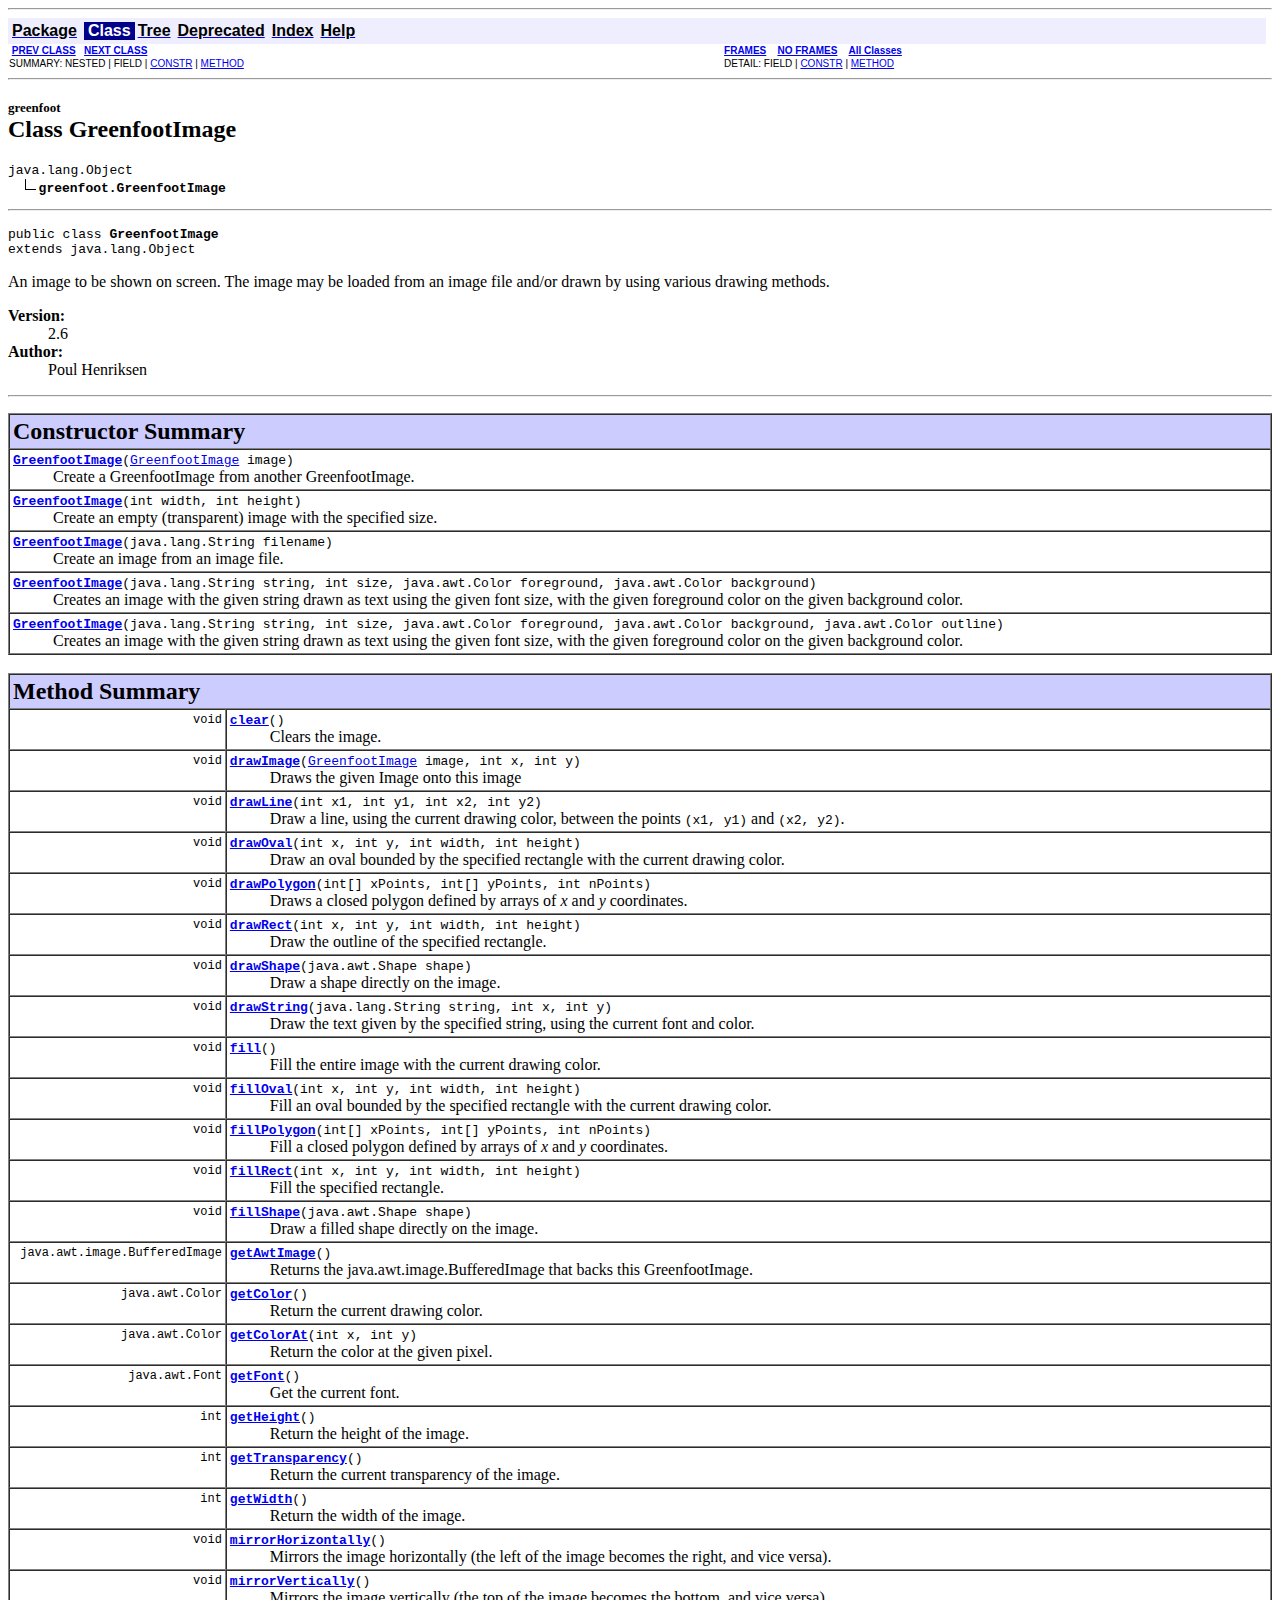
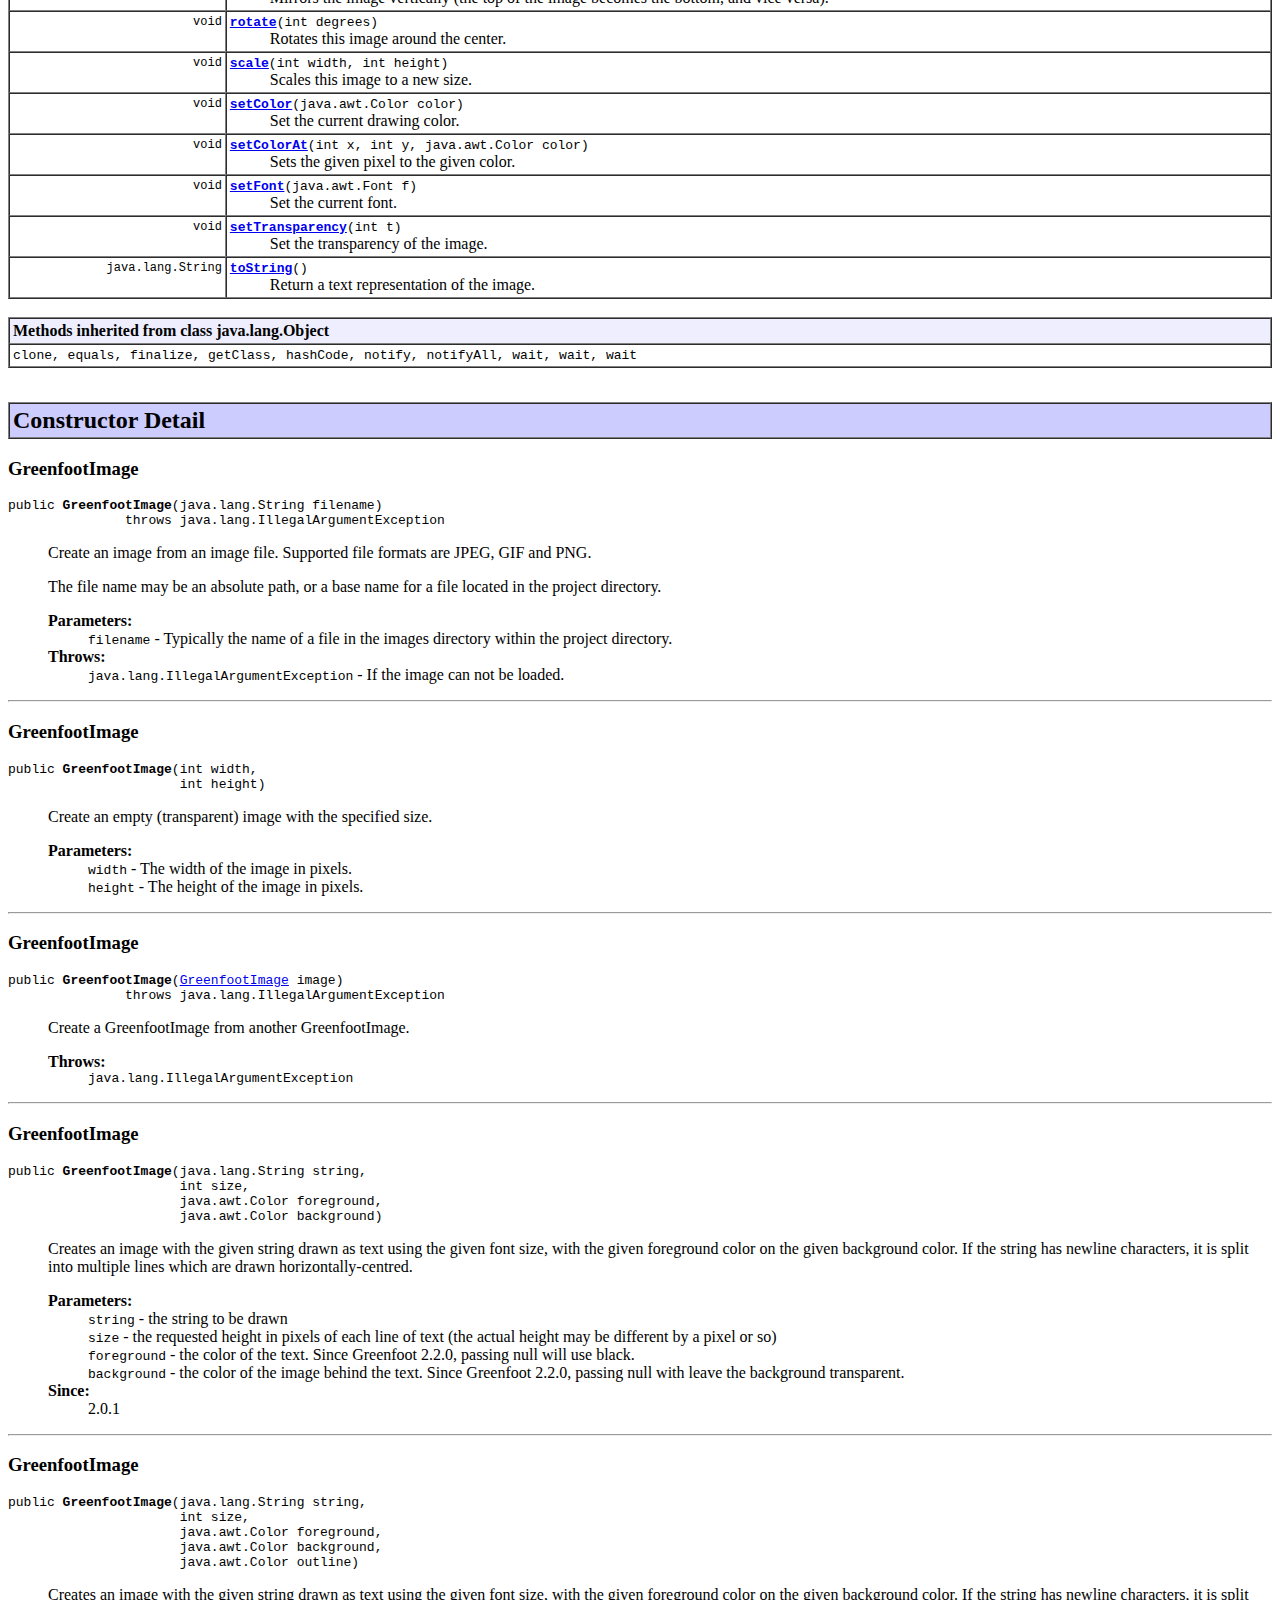
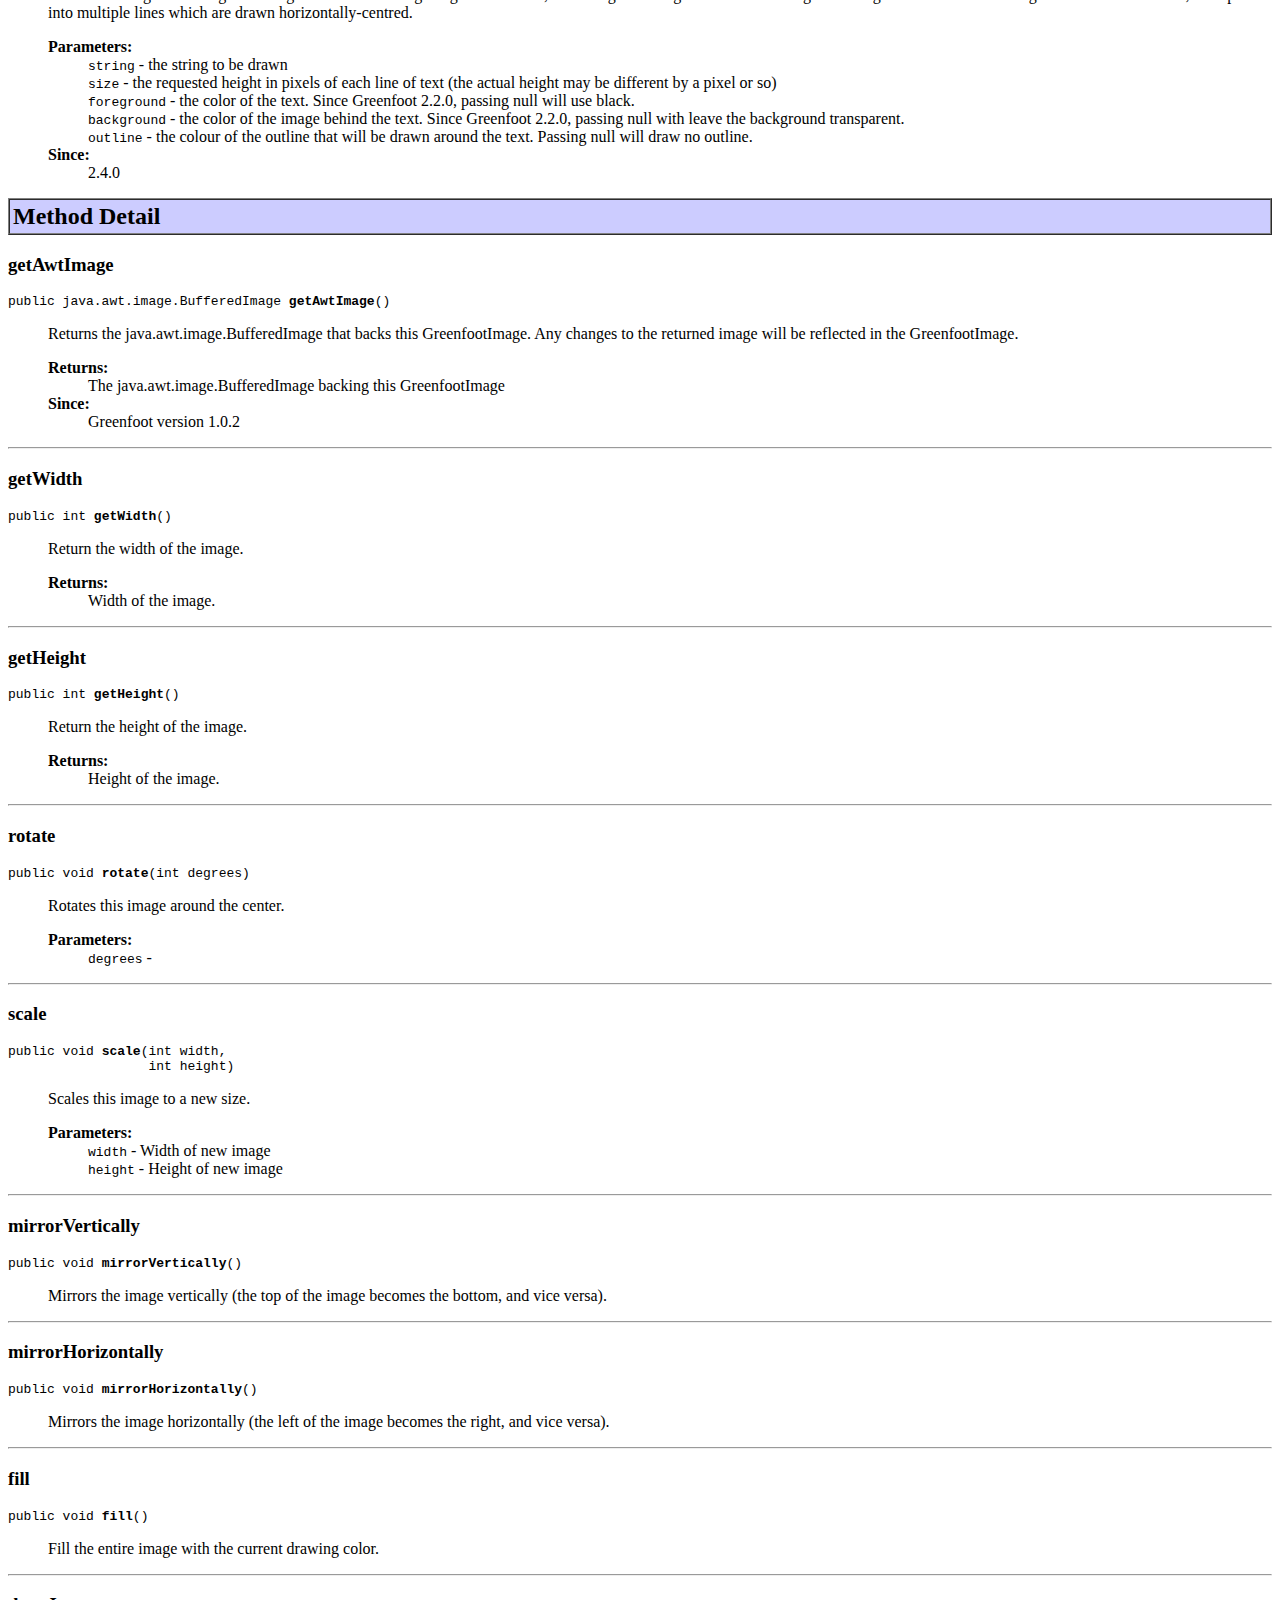
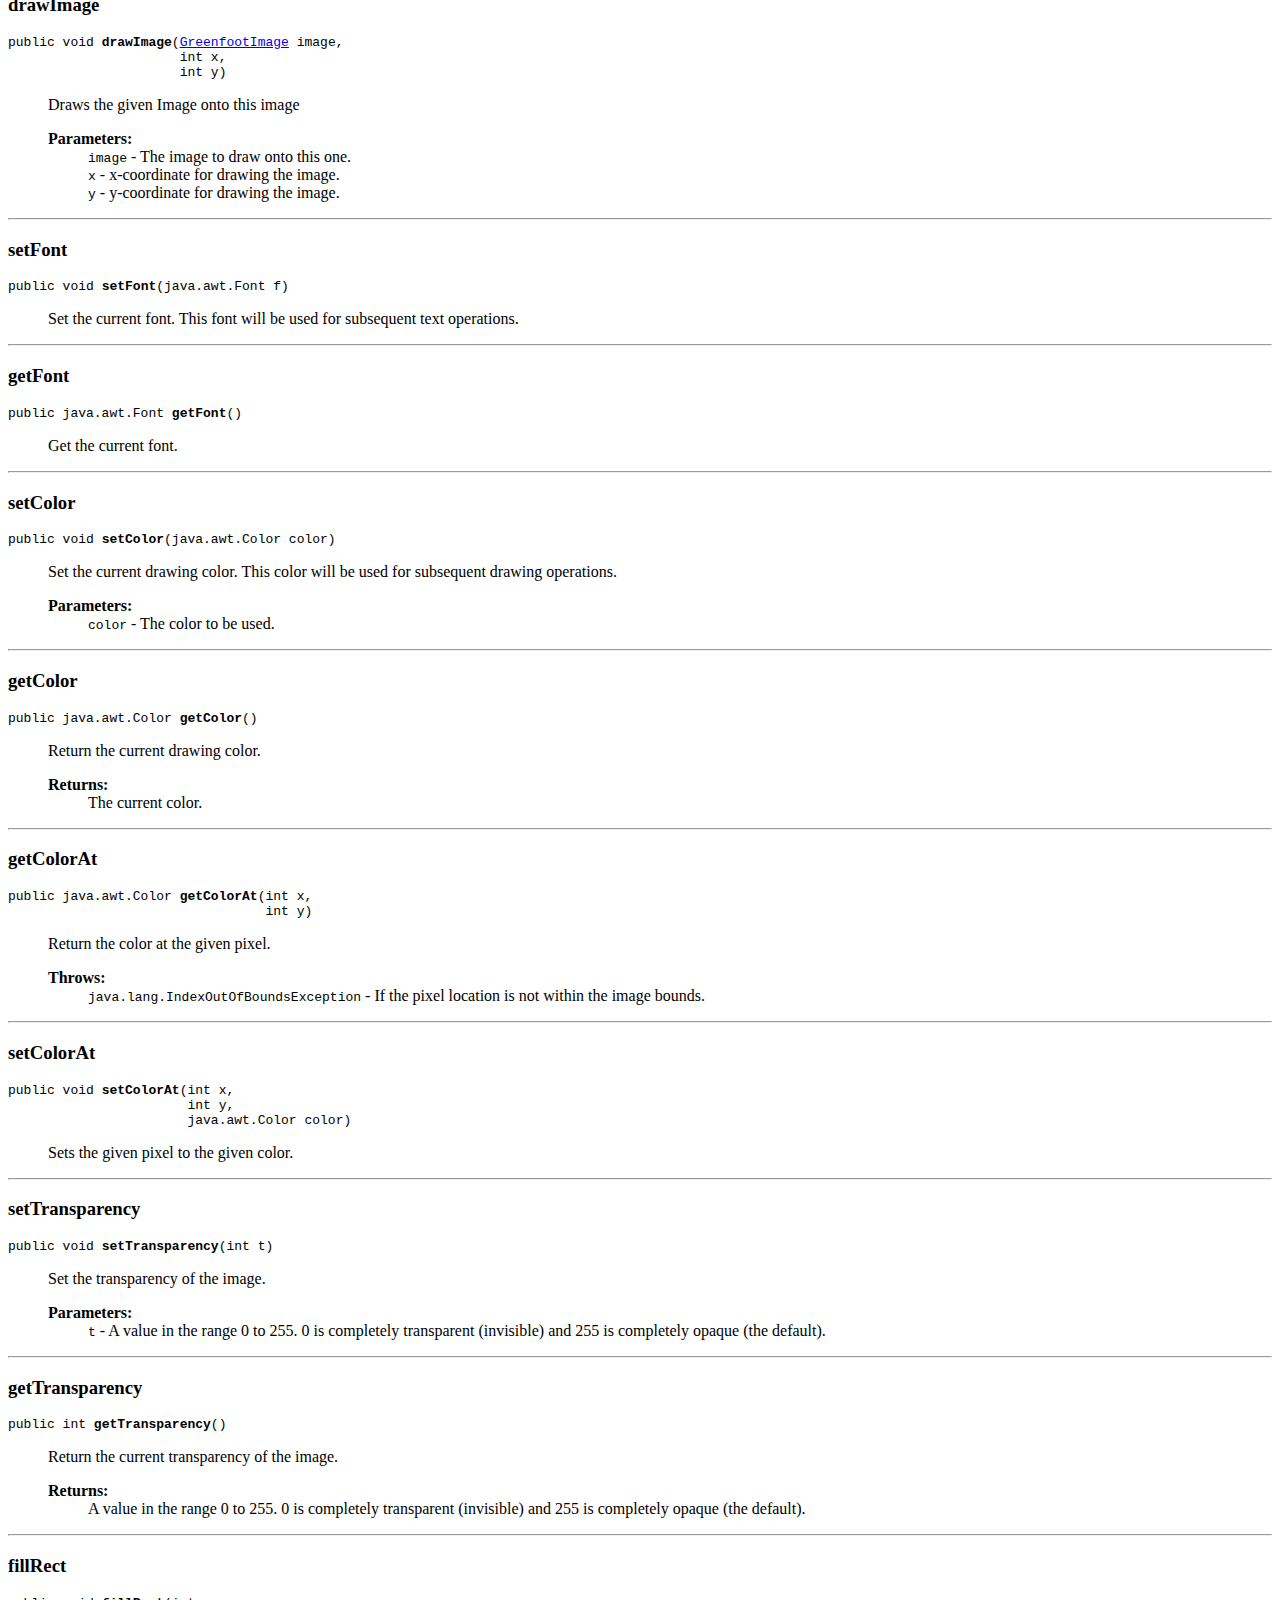
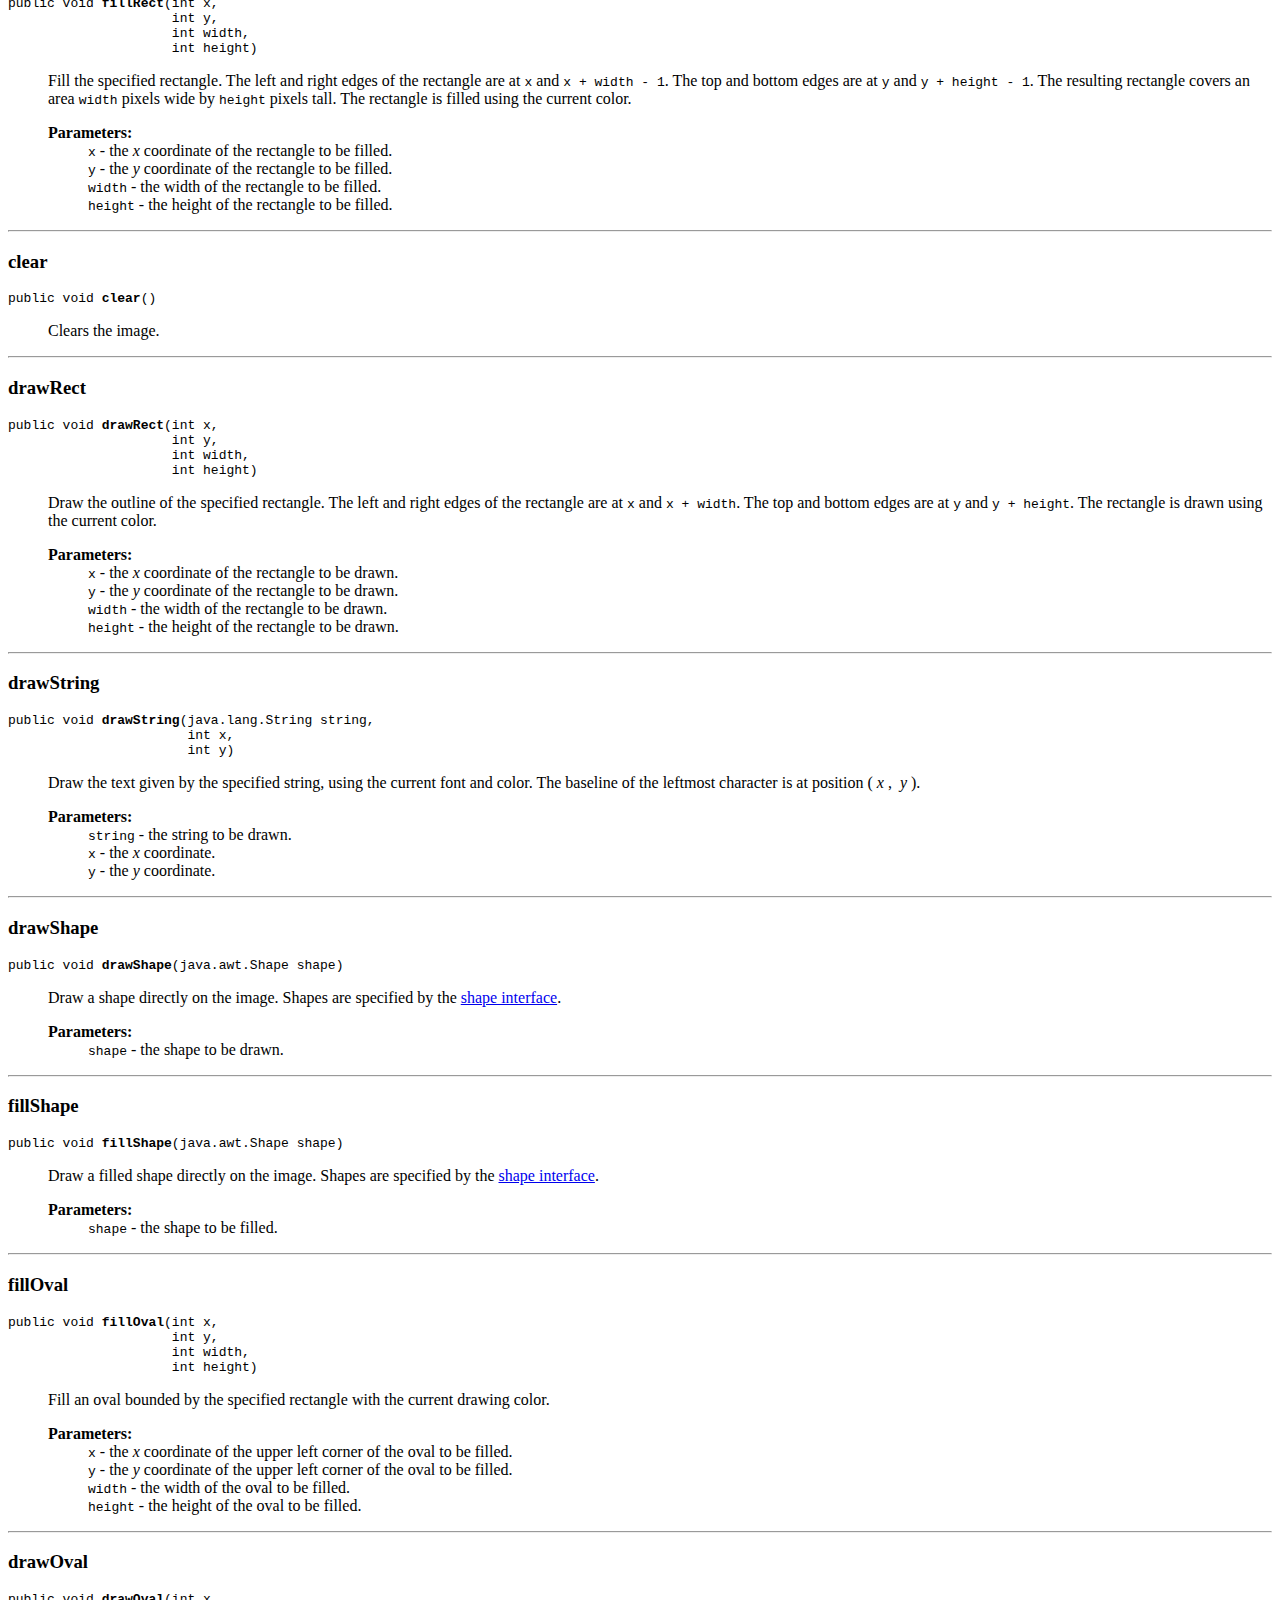
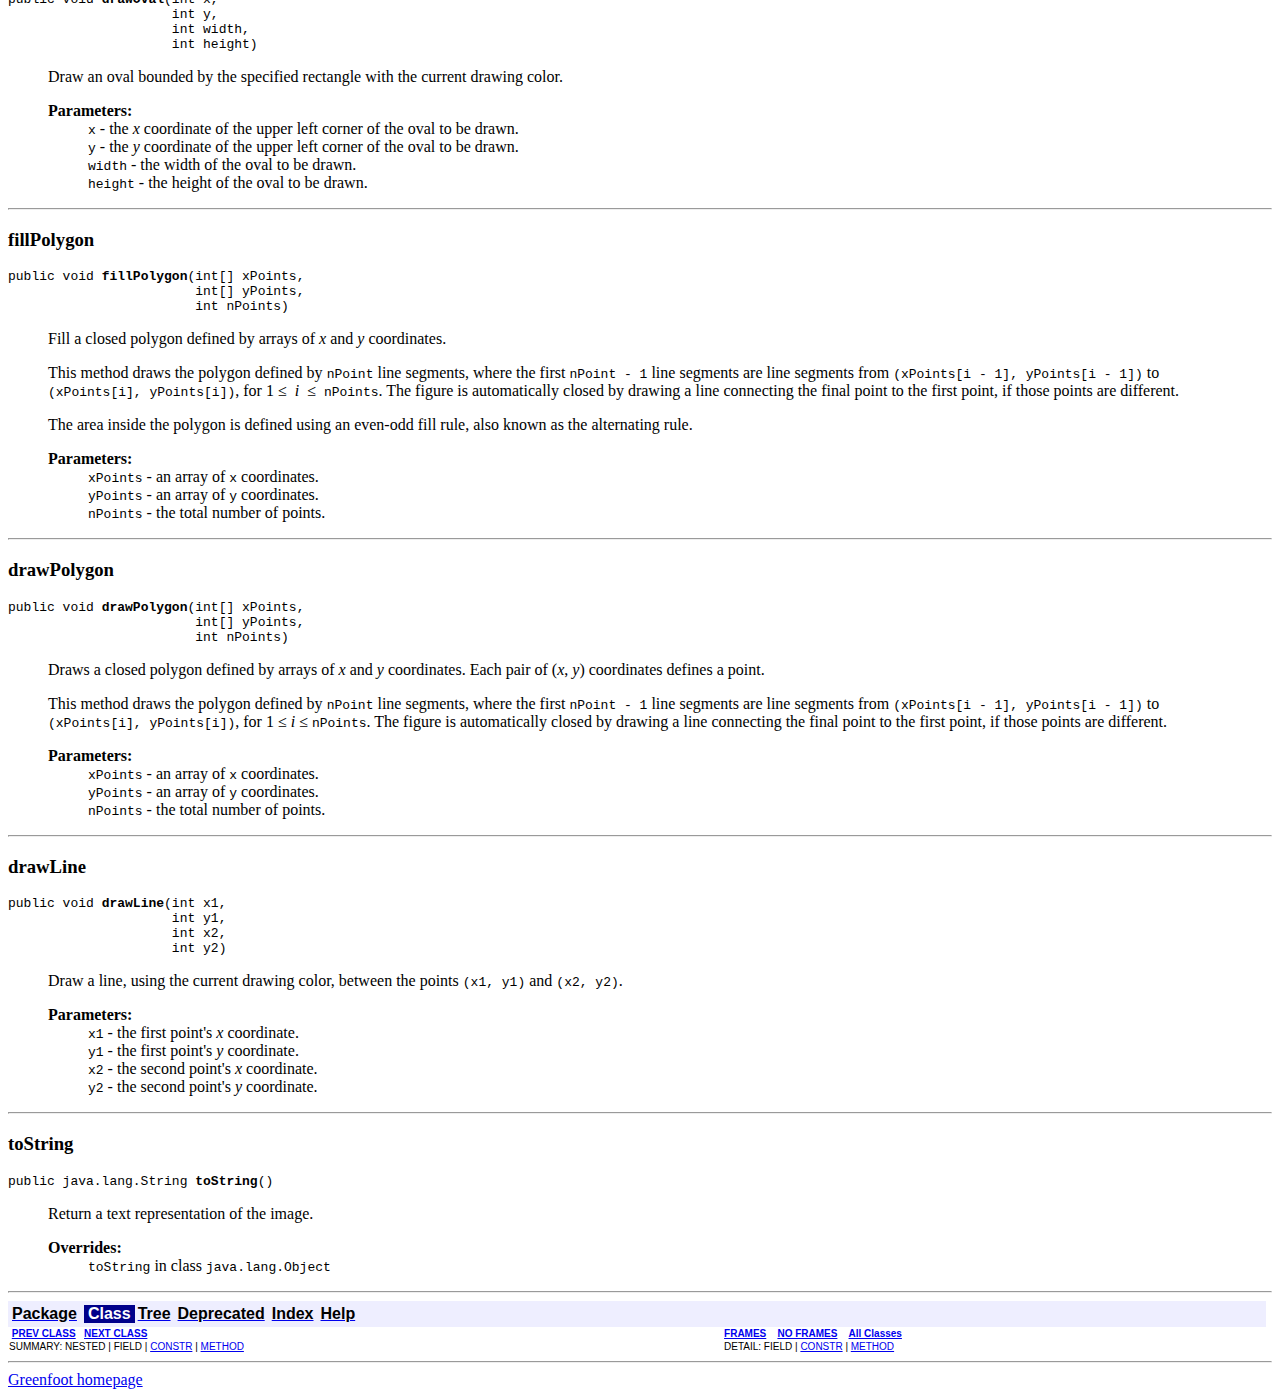
<file: Backup/Adil Project/Documents/Greenfoot Projects/API/greenfoot/GreenfootImage.html>
<!DOCTYPE HTML PUBLIC "-//W3C//DTD HTML 4.01 Transitional//EN" "http://www.w3.org/TR/html4/loose.dtd">
<!--NewPage-->
<HTML>
<HEAD>
<!-- Generated by javadoc (build 1.6.0_31) on Wed Feb 11 15:20:00 GMT 2015 -->
<TITLE>
GreenfootImage (Greenfoot API)
</TITLE>

<META NAME="date" CONTENT="2015-02-11">

<LINK REL ="stylesheet" TYPE="text/css" HREF="../stylesheet.css" TITLE="Style">

<SCRIPT type="text/javascript">
function windowTitle()
{
    if (location.href.indexOf('is-external=true') == -1) {
        parent.document.title="GreenfootImage (Greenfoot API)";
    }
}
</SCRIPT>
<NOSCRIPT>
</NOSCRIPT>

</HEAD>

<BODY BGCOLOR="white" onload="windowTitle();">
<HR>


<!-- ========= START OF TOP NAVBAR ======= -->
<A NAME="navbar_top"><!-- --></A>
<A HREF="#skip-navbar_top" title="Skip navigation links"></A>
<TABLE BORDER="0" WIDTH="100%" CELLPADDING="1" CELLSPACING="0" SUMMARY="">
<TR>
<TD COLSPAN=2 BGCOLOR="#EEEEFF" CLASS="NavBarCell1">
<A NAME="navbar_top_firstrow"><!-- --></A>
<TABLE BORDER="0" CELLPADDING="0" CELLSPACING="3" SUMMARY="">
  <TR ALIGN="center" VALIGN="top">
  <TD BGCOLOR="#EEEEFF" CLASS="NavBarCell1">    <A HREF="../greenfoot/package-summary.html"><FONT CLASS="NavBarFont1"><B>Package</B></FONT></A>&nbsp;</TD>
  <TD BGCOLOR="#FFFFFF" CLASS="NavBarCell1Rev"> &nbsp;<FONT CLASS="NavBarFont1Rev"><B>Class</B></FONT>&nbsp;</TD>
  <TD BGCOLOR="#EEEEFF" CLASS="NavBarCell1">    <A HREF="package-tree.html"><FONT CLASS="NavBarFont1"><B>Tree</B></FONT></A>&nbsp;</TD>
  <TD BGCOLOR="#EEEEFF" CLASS="NavBarCell1">    <A HREF="../deprecated-list.html"><FONT CLASS="NavBarFont1"><B>Deprecated</B></FONT></A>&nbsp;</TD>
  <TD BGCOLOR="#EEEEFF" CLASS="NavBarCell1">    <A HREF="../index-all.html"><FONT CLASS="NavBarFont1"><B>Index</B></FONT></A>&nbsp;</TD>
  <TD BGCOLOR="#EEEEFF" CLASS="NavBarCell1">    <A HREF="../help-doc.html"><FONT CLASS="NavBarFont1"><B>Help</B></FONT></A>&nbsp;</TD>
  </TR>
</TABLE>
</TD>
<TD ALIGN="right" VALIGN="top" ROWSPAN=3><EM>
</EM>
</TD>
</TR>

<TR>
<TD BGCOLOR="white" CLASS="NavBarCell2"><FONT SIZE="-2">
&nbsp;<A HREF="../greenfoot/Greenfoot.html" title="class in greenfoot"><B>PREV CLASS</B></A>&nbsp;
&nbsp;<A HREF="../greenfoot/GreenfootSound.html" title="class in greenfoot"><B>NEXT CLASS</B></A></FONT></TD>
<TD BGCOLOR="white" CLASS="NavBarCell2"><FONT SIZE="-2">
  <A HREF="../index.html?greenfoot/GreenfootImage.html" target="_top"><B>FRAMES</B></A>  &nbsp;
&nbsp;<A HREF="GreenfootImage.html" target="_top"><B>NO FRAMES</B></A>  &nbsp;
&nbsp;<SCRIPT type="text/javascript">
  <!--
  if(window==top) {
    document.writeln('<A HREF="../allclasses-noframe.html"><B>All Classes</B></A>');
  }
  //-->
</SCRIPT>
<NOSCRIPT>
  <A HREF="../allclasses-noframe.html"><B>All Classes</B></A>
</NOSCRIPT>


</FONT></TD>
</TR>
<TR>
<TD VALIGN="top" CLASS="NavBarCell3"><FONT SIZE="-2">
  SUMMARY:&nbsp;NESTED&nbsp;|&nbsp;FIELD&nbsp;|&nbsp;<A HREF="#constructor_summary">CONSTR</A>&nbsp;|&nbsp;<A HREF="#method_summary">METHOD</A></FONT></TD>
<TD VALIGN="top" CLASS="NavBarCell3"><FONT SIZE="-2">
DETAIL:&nbsp;FIELD&nbsp;|&nbsp;<A HREF="#constructor_detail">CONSTR</A>&nbsp;|&nbsp;<A HREF="#method_detail">METHOD</A></FONT></TD>
</TR>
</TABLE>
<A NAME="skip-navbar_top"></A>
<!-- ========= END OF TOP NAVBAR ========= -->

<HR>
<!-- ======== START OF CLASS DATA ======== -->
<H2>
<FONT SIZE="-1">
greenfoot</FONT>
<BR>
Class GreenfootImage</H2>
<PRE>
java.lang.Object
  <IMG SRC="../resources/inherit.gif" ALT="extended by "><B>greenfoot.GreenfootImage</B>
</PRE>
<HR>
<DL>
<DT><PRE>public class <B>GreenfootImage</B><DT>extends java.lang.Object</DL>
</PRE>

<P>
An image to be shown on screen. The image may be loaded from an image file
 and/or drawn by using various drawing methods.
<P>

<P>
<DL>
<DT><B>Version:</B></DT>
  <DD>2.6</DD>
<DT><B>Author:</B></DT>
  <DD>Poul Henriksen</DD>
</DL>
<HR>

<P>

<!-- ======== CONSTRUCTOR SUMMARY ======== -->

<A NAME="constructor_summary"><!-- --></A>
<TABLE BORDER="1" WIDTH="100%" CELLPADDING="3" CELLSPACING="0" SUMMARY="">
<TR BGCOLOR="#CCCCFF" CLASS="TableHeadingColor">
<TH ALIGN="left" COLSPAN="2"><FONT SIZE="+2">
<B>Constructor Summary</B></FONT></TH>
</TR>
<TR BGCOLOR="white" CLASS="TableRowColor">
<TD><CODE><B><A HREF="../greenfoot/GreenfootImage.html#GreenfootImage(greenfoot.GreenfootImage)">GreenfootImage</A></B>(<A HREF="../greenfoot/GreenfootImage.html" title="class in greenfoot">GreenfootImage</A>&nbsp;image)</CODE>

<BR>
&nbsp;&nbsp;&nbsp;&nbsp;&nbsp;&nbsp;&nbsp;&nbsp;&nbsp;&nbsp;Create a GreenfootImage from another GreenfootImage.</TD>
</TR>
<TR BGCOLOR="white" CLASS="TableRowColor">
<TD><CODE><B><A HREF="../greenfoot/GreenfootImage.html#GreenfootImage(int, int)">GreenfootImage</A></B>(int&nbsp;width,
               int&nbsp;height)</CODE>

<BR>
&nbsp;&nbsp;&nbsp;&nbsp;&nbsp;&nbsp;&nbsp;&nbsp;&nbsp;&nbsp;Create an empty (transparent) image with the specified size.</TD>
</TR>
<TR BGCOLOR="white" CLASS="TableRowColor">
<TD><CODE><B><A HREF="../greenfoot/GreenfootImage.html#GreenfootImage(java.lang.String)">GreenfootImage</A></B>(java.lang.String&nbsp;filename)</CODE>

<BR>
&nbsp;&nbsp;&nbsp;&nbsp;&nbsp;&nbsp;&nbsp;&nbsp;&nbsp;&nbsp;Create an image from an image file.</TD>
</TR>
<TR BGCOLOR="white" CLASS="TableRowColor">
<TD><CODE><B><A HREF="../greenfoot/GreenfootImage.html#GreenfootImage(java.lang.String, int, java.awt.Color, java.awt.Color)">GreenfootImage</A></B>(java.lang.String&nbsp;string,
               int&nbsp;size,
               java.awt.Color&nbsp;foreground,
               java.awt.Color&nbsp;background)</CODE>

<BR>
&nbsp;&nbsp;&nbsp;&nbsp;&nbsp;&nbsp;&nbsp;&nbsp;&nbsp;&nbsp;Creates an image with the given string drawn as text using the given font size, with the given foreground
 color on the given background color.</TD>
</TR>
<TR BGCOLOR="white" CLASS="TableRowColor">
<TD><CODE><B><A HREF="../greenfoot/GreenfootImage.html#GreenfootImage(java.lang.String, int, java.awt.Color, java.awt.Color, java.awt.Color)">GreenfootImage</A></B>(java.lang.String&nbsp;string,
               int&nbsp;size,
               java.awt.Color&nbsp;foreground,
               java.awt.Color&nbsp;background,
               java.awt.Color&nbsp;outline)</CODE>

<BR>
&nbsp;&nbsp;&nbsp;&nbsp;&nbsp;&nbsp;&nbsp;&nbsp;&nbsp;&nbsp;Creates an image with the given string drawn as text using the given font size, with the given foreground
 color on the given background color.</TD>
</TR>
</TABLE>
&nbsp;
<!-- ========== METHOD SUMMARY =========== -->

<A NAME="method_summary"><!-- --></A>
<TABLE BORDER="1" WIDTH="100%" CELLPADDING="3" CELLSPACING="0" SUMMARY="">
<TR BGCOLOR="#CCCCFF" CLASS="TableHeadingColor">
<TH ALIGN="left" COLSPAN="2"><FONT SIZE="+2">
<B>Method Summary</B></FONT></TH>
</TR>
<TR BGCOLOR="white" CLASS="TableRowColor">
<TD ALIGN="right" VALIGN="top" WIDTH="1%"><FONT SIZE="-1">
<CODE>&nbsp;void</CODE></FONT></TD>
<TD><CODE><B><A HREF="../greenfoot/GreenfootImage.html#clear()">clear</A></B>()</CODE>

<BR>
&nbsp;&nbsp;&nbsp;&nbsp;&nbsp;&nbsp;&nbsp;&nbsp;&nbsp;&nbsp;Clears the image.</TD>
</TR>
<TR BGCOLOR="white" CLASS="TableRowColor">
<TD ALIGN="right" VALIGN="top" WIDTH="1%"><FONT SIZE="-1">
<CODE>&nbsp;void</CODE></FONT></TD>
<TD><CODE><B><A HREF="../greenfoot/GreenfootImage.html#drawImage(greenfoot.GreenfootImage, int, int)">drawImage</A></B>(<A HREF="../greenfoot/GreenfootImage.html" title="class in greenfoot">GreenfootImage</A>&nbsp;image,
          int&nbsp;x,
          int&nbsp;y)</CODE>

<BR>
&nbsp;&nbsp;&nbsp;&nbsp;&nbsp;&nbsp;&nbsp;&nbsp;&nbsp;&nbsp;Draws the given Image onto this image</TD>
</TR>
<TR BGCOLOR="white" CLASS="TableRowColor">
<TD ALIGN="right" VALIGN="top" WIDTH="1%"><FONT SIZE="-1">
<CODE>&nbsp;void</CODE></FONT></TD>
<TD><CODE><B><A HREF="../greenfoot/GreenfootImage.html#drawLine(int, int, int, int)">drawLine</A></B>(int&nbsp;x1,
         int&nbsp;y1,
         int&nbsp;x2,
         int&nbsp;y2)</CODE>

<BR>
&nbsp;&nbsp;&nbsp;&nbsp;&nbsp;&nbsp;&nbsp;&nbsp;&nbsp;&nbsp;Draw a line, using the current drawing color, between the points
 <code>(x1,&nbsp;y1)</code> and <code>(x2,&nbsp;y2)</code>.</TD>
</TR>
<TR BGCOLOR="white" CLASS="TableRowColor">
<TD ALIGN="right" VALIGN="top" WIDTH="1%"><FONT SIZE="-1">
<CODE>&nbsp;void</CODE></FONT></TD>
<TD><CODE><B><A HREF="../greenfoot/GreenfootImage.html#drawOval(int, int, int, int)">drawOval</A></B>(int&nbsp;x,
         int&nbsp;y,
         int&nbsp;width,
         int&nbsp;height)</CODE>

<BR>
&nbsp;&nbsp;&nbsp;&nbsp;&nbsp;&nbsp;&nbsp;&nbsp;&nbsp;&nbsp;Draw an oval bounded by the specified rectangle with the current drawing
 color.</TD>
</TR>
<TR BGCOLOR="white" CLASS="TableRowColor">
<TD ALIGN="right" VALIGN="top" WIDTH="1%"><FONT SIZE="-1">
<CODE>&nbsp;void</CODE></FONT></TD>
<TD><CODE><B><A HREF="../greenfoot/GreenfootImage.html#drawPolygon(int[], int[], int)">drawPolygon</A></B>(int[]&nbsp;xPoints,
            int[]&nbsp;yPoints,
            int&nbsp;nPoints)</CODE>

<BR>
&nbsp;&nbsp;&nbsp;&nbsp;&nbsp;&nbsp;&nbsp;&nbsp;&nbsp;&nbsp;Draws a closed polygon defined by arrays of <i>x</i> and <i>y</i>
 coordinates.</TD>
</TR>
<TR BGCOLOR="white" CLASS="TableRowColor">
<TD ALIGN="right" VALIGN="top" WIDTH="1%"><FONT SIZE="-1">
<CODE>&nbsp;void</CODE></FONT></TD>
<TD><CODE><B><A HREF="../greenfoot/GreenfootImage.html#drawRect(int, int, int, int)">drawRect</A></B>(int&nbsp;x,
         int&nbsp;y,
         int&nbsp;width,
         int&nbsp;height)</CODE>

<BR>
&nbsp;&nbsp;&nbsp;&nbsp;&nbsp;&nbsp;&nbsp;&nbsp;&nbsp;&nbsp;Draw the outline of the specified rectangle.</TD>
</TR>
<TR BGCOLOR="white" CLASS="TableRowColor">
<TD ALIGN="right" VALIGN="top" WIDTH="1%"><FONT SIZE="-1">
<CODE>&nbsp;void</CODE></FONT></TD>
<TD><CODE><B><A HREF="../greenfoot/GreenfootImage.html#drawShape(java.awt.Shape)">drawShape</A></B>(java.awt.Shape&nbsp;shape)</CODE>

<BR>
&nbsp;&nbsp;&nbsp;&nbsp;&nbsp;&nbsp;&nbsp;&nbsp;&nbsp;&nbsp;Draw a shape directly on the image.</TD>
</TR>
<TR BGCOLOR="white" CLASS="TableRowColor">
<TD ALIGN="right" VALIGN="top" WIDTH="1%"><FONT SIZE="-1">
<CODE>&nbsp;void</CODE></FONT></TD>
<TD><CODE><B><A HREF="../greenfoot/GreenfootImage.html#drawString(java.lang.String, int, int)">drawString</A></B>(java.lang.String&nbsp;string,
           int&nbsp;x,
           int&nbsp;y)</CODE>

<BR>
&nbsp;&nbsp;&nbsp;&nbsp;&nbsp;&nbsp;&nbsp;&nbsp;&nbsp;&nbsp;Draw the text given by the specified string, using the current font and
 color.</TD>
</TR>
<TR BGCOLOR="white" CLASS="TableRowColor">
<TD ALIGN="right" VALIGN="top" WIDTH="1%"><FONT SIZE="-1">
<CODE>&nbsp;void</CODE></FONT></TD>
<TD><CODE><B><A HREF="../greenfoot/GreenfootImage.html#fill()">fill</A></B>()</CODE>

<BR>
&nbsp;&nbsp;&nbsp;&nbsp;&nbsp;&nbsp;&nbsp;&nbsp;&nbsp;&nbsp;Fill the entire image with the current drawing color.</TD>
</TR>
<TR BGCOLOR="white" CLASS="TableRowColor">
<TD ALIGN="right" VALIGN="top" WIDTH="1%"><FONT SIZE="-1">
<CODE>&nbsp;void</CODE></FONT></TD>
<TD><CODE><B><A HREF="../greenfoot/GreenfootImage.html#fillOval(int, int, int, int)">fillOval</A></B>(int&nbsp;x,
         int&nbsp;y,
         int&nbsp;width,
         int&nbsp;height)</CODE>

<BR>
&nbsp;&nbsp;&nbsp;&nbsp;&nbsp;&nbsp;&nbsp;&nbsp;&nbsp;&nbsp;Fill an oval bounded by the specified rectangle with the current drawing
 color.</TD>
</TR>
<TR BGCOLOR="white" CLASS="TableRowColor">
<TD ALIGN="right" VALIGN="top" WIDTH="1%"><FONT SIZE="-1">
<CODE>&nbsp;void</CODE></FONT></TD>
<TD><CODE><B><A HREF="../greenfoot/GreenfootImage.html#fillPolygon(int[], int[], int)">fillPolygon</A></B>(int[]&nbsp;xPoints,
            int[]&nbsp;yPoints,
            int&nbsp;nPoints)</CODE>

<BR>
&nbsp;&nbsp;&nbsp;&nbsp;&nbsp;&nbsp;&nbsp;&nbsp;&nbsp;&nbsp;Fill a closed polygon defined by arrays of <i>x </i> and <i>y </i>
 coordinates.</TD>
</TR>
<TR BGCOLOR="white" CLASS="TableRowColor">
<TD ALIGN="right" VALIGN="top" WIDTH="1%"><FONT SIZE="-1">
<CODE>&nbsp;void</CODE></FONT></TD>
<TD><CODE><B><A HREF="../greenfoot/GreenfootImage.html#fillRect(int, int, int, int)">fillRect</A></B>(int&nbsp;x,
         int&nbsp;y,
         int&nbsp;width,
         int&nbsp;height)</CODE>

<BR>
&nbsp;&nbsp;&nbsp;&nbsp;&nbsp;&nbsp;&nbsp;&nbsp;&nbsp;&nbsp;Fill the specified rectangle.</TD>
</TR>
<TR BGCOLOR="white" CLASS="TableRowColor">
<TD ALIGN="right" VALIGN="top" WIDTH="1%"><FONT SIZE="-1">
<CODE>&nbsp;void</CODE></FONT></TD>
<TD><CODE><B><A HREF="../greenfoot/GreenfootImage.html#fillShape(java.awt.Shape)">fillShape</A></B>(java.awt.Shape&nbsp;shape)</CODE>

<BR>
&nbsp;&nbsp;&nbsp;&nbsp;&nbsp;&nbsp;&nbsp;&nbsp;&nbsp;&nbsp;Draw a filled shape directly on the image.</TD>
</TR>
<TR BGCOLOR="white" CLASS="TableRowColor">
<TD ALIGN="right" VALIGN="top" WIDTH="1%"><FONT SIZE="-1">
<CODE>&nbsp;java.awt.image.BufferedImage</CODE></FONT></TD>
<TD><CODE><B><A HREF="../greenfoot/GreenfootImage.html#getAwtImage()">getAwtImage</A></B>()</CODE>

<BR>
&nbsp;&nbsp;&nbsp;&nbsp;&nbsp;&nbsp;&nbsp;&nbsp;&nbsp;&nbsp;Returns the java.awt.image.BufferedImage that backs this GreenfootImage.</TD>
</TR>
<TR BGCOLOR="white" CLASS="TableRowColor">
<TD ALIGN="right" VALIGN="top" WIDTH="1%"><FONT SIZE="-1">
<CODE>&nbsp;java.awt.Color</CODE></FONT></TD>
<TD><CODE><B><A HREF="../greenfoot/GreenfootImage.html#getColor()">getColor</A></B>()</CODE>

<BR>
&nbsp;&nbsp;&nbsp;&nbsp;&nbsp;&nbsp;&nbsp;&nbsp;&nbsp;&nbsp;Return the current drawing color.</TD>
</TR>
<TR BGCOLOR="white" CLASS="TableRowColor">
<TD ALIGN="right" VALIGN="top" WIDTH="1%"><FONT SIZE="-1">
<CODE>&nbsp;java.awt.Color</CODE></FONT></TD>
<TD><CODE><B><A HREF="../greenfoot/GreenfootImage.html#getColorAt(int, int)">getColorAt</A></B>(int&nbsp;x,
           int&nbsp;y)</CODE>

<BR>
&nbsp;&nbsp;&nbsp;&nbsp;&nbsp;&nbsp;&nbsp;&nbsp;&nbsp;&nbsp;Return the color at the given pixel.</TD>
</TR>
<TR BGCOLOR="white" CLASS="TableRowColor">
<TD ALIGN="right" VALIGN="top" WIDTH="1%"><FONT SIZE="-1">
<CODE>&nbsp;java.awt.Font</CODE></FONT></TD>
<TD><CODE><B><A HREF="../greenfoot/GreenfootImage.html#getFont()">getFont</A></B>()</CODE>

<BR>
&nbsp;&nbsp;&nbsp;&nbsp;&nbsp;&nbsp;&nbsp;&nbsp;&nbsp;&nbsp;Get the current font.</TD>
</TR>
<TR BGCOLOR="white" CLASS="TableRowColor">
<TD ALIGN="right" VALIGN="top" WIDTH="1%"><FONT SIZE="-1">
<CODE>&nbsp;int</CODE></FONT></TD>
<TD><CODE><B><A HREF="../greenfoot/GreenfootImage.html#getHeight()">getHeight</A></B>()</CODE>

<BR>
&nbsp;&nbsp;&nbsp;&nbsp;&nbsp;&nbsp;&nbsp;&nbsp;&nbsp;&nbsp;Return the height of the image.</TD>
</TR>
<TR BGCOLOR="white" CLASS="TableRowColor">
<TD ALIGN="right" VALIGN="top" WIDTH="1%"><FONT SIZE="-1">
<CODE>&nbsp;int</CODE></FONT></TD>
<TD><CODE><B><A HREF="../greenfoot/GreenfootImage.html#getTransparency()">getTransparency</A></B>()</CODE>

<BR>
&nbsp;&nbsp;&nbsp;&nbsp;&nbsp;&nbsp;&nbsp;&nbsp;&nbsp;&nbsp;Return the current transparency of the image.</TD>
</TR>
<TR BGCOLOR="white" CLASS="TableRowColor">
<TD ALIGN="right" VALIGN="top" WIDTH="1%"><FONT SIZE="-1">
<CODE>&nbsp;int</CODE></FONT></TD>
<TD><CODE><B><A HREF="../greenfoot/GreenfootImage.html#getWidth()">getWidth</A></B>()</CODE>

<BR>
&nbsp;&nbsp;&nbsp;&nbsp;&nbsp;&nbsp;&nbsp;&nbsp;&nbsp;&nbsp;Return the width of the image.</TD>
</TR>
<TR BGCOLOR="white" CLASS="TableRowColor">
<TD ALIGN="right" VALIGN="top" WIDTH="1%"><FONT SIZE="-1">
<CODE>&nbsp;void</CODE></FONT></TD>
<TD><CODE><B><A HREF="../greenfoot/GreenfootImage.html#mirrorHorizontally()">mirrorHorizontally</A></B>()</CODE>

<BR>
&nbsp;&nbsp;&nbsp;&nbsp;&nbsp;&nbsp;&nbsp;&nbsp;&nbsp;&nbsp;Mirrors the image horizontally (the left of the image becomes the right, and vice versa).</TD>
</TR>
<TR BGCOLOR="white" CLASS="TableRowColor">
<TD ALIGN="right" VALIGN="top" WIDTH="1%"><FONT SIZE="-1">
<CODE>&nbsp;void</CODE></FONT></TD>
<TD><CODE><B><A HREF="../greenfoot/GreenfootImage.html#mirrorVertically()">mirrorVertically</A></B>()</CODE>

<BR>
&nbsp;&nbsp;&nbsp;&nbsp;&nbsp;&nbsp;&nbsp;&nbsp;&nbsp;&nbsp;Mirrors the image vertically (the top of the image becomes the bottom, and vice versa).</TD>
</TR>
<TR BGCOLOR="white" CLASS="TableRowColor">
<TD ALIGN="right" VALIGN="top" WIDTH="1%"><FONT SIZE="-1">
<CODE>&nbsp;void</CODE></FONT></TD>
<TD><CODE><B><A HREF="../greenfoot/GreenfootImage.html#rotate(int)">rotate</A></B>(int&nbsp;degrees)</CODE>

<BR>
&nbsp;&nbsp;&nbsp;&nbsp;&nbsp;&nbsp;&nbsp;&nbsp;&nbsp;&nbsp;Rotates this image around the center.</TD>
</TR>
<TR BGCOLOR="white" CLASS="TableRowColor">
<TD ALIGN="right" VALIGN="top" WIDTH="1%"><FONT SIZE="-1">
<CODE>&nbsp;void</CODE></FONT></TD>
<TD><CODE><B><A HREF="../greenfoot/GreenfootImage.html#scale(int, int)">scale</A></B>(int&nbsp;width,
      int&nbsp;height)</CODE>

<BR>
&nbsp;&nbsp;&nbsp;&nbsp;&nbsp;&nbsp;&nbsp;&nbsp;&nbsp;&nbsp;Scales this image to a new size.</TD>
</TR>
<TR BGCOLOR="white" CLASS="TableRowColor">
<TD ALIGN="right" VALIGN="top" WIDTH="1%"><FONT SIZE="-1">
<CODE>&nbsp;void</CODE></FONT></TD>
<TD><CODE><B><A HREF="../greenfoot/GreenfootImage.html#setColor(java.awt.Color)">setColor</A></B>(java.awt.Color&nbsp;color)</CODE>

<BR>
&nbsp;&nbsp;&nbsp;&nbsp;&nbsp;&nbsp;&nbsp;&nbsp;&nbsp;&nbsp;Set the current drawing color.</TD>
</TR>
<TR BGCOLOR="white" CLASS="TableRowColor">
<TD ALIGN="right" VALIGN="top" WIDTH="1%"><FONT SIZE="-1">
<CODE>&nbsp;void</CODE></FONT></TD>
<TD><CODE><B><A HREF="../greenfoot/GreenfootImage.html#setColorAt(int, int, java.awt.Color)">setColorAt</A></B>(int&nbsp;x,
           int&nbsp;y,
           java.awt.Color&nbsp;color)</CODE>

<BR>
&nbsp;&nbsp;&nbsp;&nbsp;&nbsp;&nbsp;&nbsp;&nbsp;&nbsp;&nbsp;Sets the given pixel to the given color.</TD>
</TR>
<TR BGCOLOR="white" CLASS="TableRowColor">
<TD ALIGN="right" VALIGN="top" WIDTH="1%"><FONT SIZE="-1">
<CODE>&nbsp;void</CODE></FONT></TD>
<TD><CODE><B><A HREF="../greenfoot/GreenfootImage.html#setFont(java.awt.Font)">setFont</A></B>(java.awt.Font&nbsp;f)</CODE>

<BR>
&nbsp;&nbsp;&nbsp;&nbsp;&nbsp;&nbsp;&nbsp;&nbsp;&nbsp;&nbsp;Set the current font.</TD>
</TR>
<TR BGCOLOR="white" CLASS="TableRowColor">
<TD ALIGN="right" VALIGN="top" WIDTH="1%"><FONT SIZE="-1">
<CODE>&nbsp;void</CODE></FONT></TD>
<TD><CODE><B><A HREF="../greenfoot/GreenfootImage.html#setTransparency(int)">setTransparency</A></B>(int&nbsp;t)</CODE>

<BR>
&nbsp;&nbsp;&nbsp;&nbsp;&nbsp;&nbsp;&nbsp;&nbsp;&nbsp;&nbsp;Set the transparency of the image.</TD>
</TR>
<TR BGCOLOR="white" CLASS="TableRowColor">
<TD ALIGN="right" VALIGN="top" WIDTH="1%"><FONT SIZE="-1">
<CODE>&nbsp;java.lang.String</CODE></FONT></TD>
<TD><CODE><B><A HREF="../greenfoot/GreenfootImage.html#toString()">toString</A></B>()</CODE>

<BR>
&nbsp;&nbsp;&nbsp;&nbsp;&nbsp;&nbsp;&nbsp;&nbsp;&nbsp;&nbsp;Return a text representation of the image.</TD>
</TR>
</TABLE>
&nbsp;<A NAME="methods_inherited_from_class_java.lang.Object"><!-- --></A>
<TABLE BORDER="1" WIDTH="100%" CELLPADDING="3" CELLSPACING="0" SUMMARY="">
<TR BGCOLOR="#EEEEFF" CLASS="TableSubHeadingColor">
<TH ALIGN="left"><B>Methods inherited from class java.lang.Object</B></TH>
</TR>
<TR BGCOLOR="white" CLASS="TableRowColor">
<TD><CODE>clone, equals, finalize, getClass, hashCode, notify, notifyAll, wait, wait, wait</CODE></TD>
</TR>
</TABLE>
&nbsp;
<P>

<!-- ========= CONSTRUCTOR DETAIL ======== -->

<A NAME="constructor_detail"><!-- --></A>
<TABLE BORDER="1" WIDTH="100%" CELLPADDING="3" CELLSPACING="0" SUMMARY="">
<TR BGCOLOR="#CCCCFF" CLASS="TableHeadingColor">
<TH ALIGN="left" COLSPAN="1"><FONT SIZE="+2">
<B>Constructor Detail</B></FONT></TH>
</TR>
</TABLE>

<A NAME="GreenfootImage(java.lang.String)"><!-- --></A><H3>
GreenfootImage</H3>
<PRE>
public <B>GreenfootImage</B>(java.lang.String&nbsp;filename)
               throws java.lang.IllegalArgumentException</PRE>
<DL>
<DD>Create an image from an image file. Supported file formats are JPEG, GIF
 and PNG.
 
 <p>The file name may be an absolute path, or a base name for a file located in
 the project directory.
<P>
<DL>
<DT><B>Parameters:</B><DD><CODE>filename</CODE> - Typically the name of a file in the images directory within
            the project directory.
<DT><B>Throws:</B>
<DD><CODE>java.lang.IllegalArgumentException</CODE> - If the image can not be loaded.</DL>
</DL>
<HR>

<A NAME="GreenfootImage(int, int)"><!-- --></A><H3>
GreenfootImage</H3>
<PRE>
public <B>GreenfootImage</B>(int&nbsp;width,
                      int&nbsp;height)</PRE>
<DL>
<DD>Create an empty (transparent) image with the specified size.
<P>
<DL>
<DT><B>Parameters:</B><DD><CODE>width</CODE> - The width of the image in pixels.<DD><CODE>height</CODE> - The height of the image in pixels.</DL>
</DL>
<HR>

<A NAME="GreenfootImage(greenfoot.GreenfootImage)"><!-- --></A><H3>
GreenfootImage</H3>
<PRE>
public <B>GreenfootImage</B>(<A HREF="../greenfoot/GreenfootImage.html" title="class in greenfoot">GreenfootImage</A>&nbsp;image)
               throws java.lang.IllegalArgumentException</PRE>
<DL>
<DD>Create a GreenfootImage from another GreenfootImage.
<P>
<DL>

<DT><B>Throws:</B>
<DD><CODE>java.lang.IllegalArgumentException</CODE></DL>
</DL>
<HR>

<A NAME="GreenfootImage(java.lang.String, int, java.awt.Color, java.awt.Color)"><!-- --></A><H3>
GreenfootImage</H3>
<PRE>
public <B>GreenfootImage</B>(java.lang.String&nbsp;string,
                      int&nbsp;size,
                      java.awt.Color&nbsp;foreground,
                      java.awt.Color&nbsp;background)</PRE>
<DL>
<DD>Creates an image with the given string drawn as text using the given font size, with the given foreground
 color on the given background color.  If the string has newline characters, it
 is split into multiple lines which are drawn horizontally-centred.
<P>
<DL>
<DT><B>Parameters:</B><DD><CODE>string</CODE> - the string to be drawn<DD><CODE>size</CODE> - the requested height in pixels of each line of text (the actual height may be different by a pixel or so)<DD><CODE>foreground</CODE> - the color of the text.  Since Greenfoot 2.2.0, passing null will use black.<DD><CODE>background</CODE> - the color of the image behind the text.  Since Greenfoot 2.2.0, passing null with leave the background transparent.<DT><B>Since:</B></DT>
  <DD>2.0.1</DD>
</DL>
</DL>
<HR>

<A NAME="GreenfootImage(java.lang.String, int, java.awt.Color, java.awt.Color, java.awt.Color)"><!-- --></A><H3>
GreenfootImage</H3>
<PRE>
public <B>GreenfootImage</B>(java.lang.String&nbsp;string,
                      int&nbsp;size,
                      java.awt.Color&nbsp;foreground,
                      java.awt.Color&nbsp;background,
                      java.awt.Color&nbsp;outline)</PRE>
<DL>
<DD>Creates an image with the given string drawn as text using the given font size, with the given foreground
 color on the given background color.  If the string has newline characters, it
 is split into multiple lines which are drawn horizontally-centred.
<P>
<DL>
<DT><B>Parameters:</B><DD><CODE>string</CODE> - the string to be drawn<DD><CODE>size</CODE> - the requested height in pixels of each line of text (the actual height may be different by a pixel or so)<DD><CODE>foreground</CODE> - the color of the text.  Since Greenfoot 2.2.0, passing null will use black.<DD><CODE>background</CODE> - the color of the image behind the text.  Since Greenfoot 2.2.0, passing null with leave the background transparent.<DD><CODE>outline</CODE> - the colour of the outline that will be drawn around the text.  Passing null will draw no outline.<DT><B>Since:</B></DT>
  <DD>2.4.0</DD>
</DL>
</DL>

<!-- ============ METHOD DETAIL ========== -->

<A NAME="method_detail"><!-- --></A>
<TABLE BORDER="1" WIDTH="100%" CELLPADDING="3" CELLSPACING="0" SUMMARY="">
<TR BGCOLOR="#CCCCFF" CLASS="TableHeadingColor">
<TH ALIGN="left" COLSPAN="1"><FONT SIZE="+2">
<B>Method Detail</B></FONT></TH>
</TR>
</TABLE>

<A NAME="getAwtImage()"><!-- --></A><H3>
getAwtImage</H3>
<PRE>
public java.awt.image.BufferedImage <B>getAwtImage</B>()</PRE>
<DL>
<DD>Returns the java.awt.image.BufferedImage that backs this GreenfootImage. Any changes to
 the returned image will be reflected in the GreenfootImage.
<P>
<DD><DL>

<DT><B>Returns:</B><DD>The java.awt.image.BufferedImage backing this GreenfootImage<DT><B>Since:</B></DT>
  <DD>Greenfoot version 1.0.2</DD>
</DL>
</DD>
</DL>
<HR>

<A NAME="getWidth()"><!-- --></A><H3>
getWidth</H3>
<PRE>
public int <B>getWidth</B>()</PRE>
<DL>
<DD>Return the width of the image.
<P>
<DD><DL>

<DT><B>Returns:</B><DD>Width of the image.</DL>
</DD>
</DL>
<HR>

<A NAME="getHeight()"><!-- --></A><H3>
getHeight</H3>
<PRE>
public int <B>getHeight</B>()</PRE>
<DL>
<DD>Return the height of the image.
<P>
<DD><DL>

<DT><B>Returns:</B><DD>Height of the image.</DL>
</DD>
</DL>
<HR>

<A NAME="rotate(int)"><!-- --></A><H3>
rotate</H3>
<PRE>
public void <B>rotate</B>(int&nbsp;degrees)</PRE>
<DL>
<DD>Rotates this image around the center.
<P>
<DD><DL>
<DT><B>Parameters:</B><DD><CODE>degrees</CODE> - </DL>
</DD>
</DL>
<HR>

<A NAME="scale(int, int)"><!-- --></A><H3>
scale</H3>
<PRE>
public void <B>scale</B>(int&nbsp;width,
                  int&nbsp;height)</PRE>
<DL>
<DD>Scales this image to a new size.
<P>
<DD><DL>
<DT><B>Parameters:</B><DD><CODE>width</CODE> - Width of new image<DD><CODE>height</CODE> - Height of new image</DL>
</DD>
</DL>
<HR>

<A NAME="mirrorVertically()"><!-- --></A><H3>
mirrorVertically</H3>
<PRE>
public void <B>mirrorVertically</B>()</PRE>
<DL>
<DD>Mirrors the image vertically (the top of the image becomes the bottom, and vice versa).
<P>
<DD><DL>
</DL>
</DD>
</DL>
<HR>

<A NAME="mirrorHorizontally()"><!-- --></A><H3>
mirrorHorizontally</H3>
<PRE>
public void <B>mirrorHorizontally</B>()</PRE>
<DL>
<DD>Mirrors the image horizontally (the left of the image becomes the right, and vice versa).
<P>
<DD><DL>
</DL>
</DD>
</DL>
<HR>

<A NAME="fill()"><!-- --></A><H3>
fill</H3>
<PRE>
public void <B>fill</B>()</PRE>
<DL>
<DD>Fill the entire image with the current drawing color.
<P>
<DD><DL>
</DL>
</DD>
</DL>
<HR>

<A NAME="drawImage(greenfoot.GreenfootImage, int, int)"><!-- --></A><H3>
drawImage</H3>
<PRE>
public void <B>drawImage</B>(<A HREF="../greenfoot/GreenfootImage.html" title="class in greenfoot">GreenfootImage</A>&nbsp;image,
                      int&nbsp;x,
                      int&nbsp;y)</PRE>
<DL>
<DD>Draws the given Image onto this image
<P>
<DD><DL>
<DT><B>Parameters:</B><DD><CODE>image</CODE> - The image to draw onto this one.<DD><CODE>x</CODE> - x-coordinate for drawing the image.<DD><CODE>y</CODE> - y-coordinate for drawing the image.</DL>
</DD>
</DL>
<HR>

<A NAME="setFont(java.awt.Font)"><!-- --></A><H3>
setFont</H3>
<PRE>
public void <B>setFont</B>(java.awt.Font&nbsp;f)</PRE>
<DL>
<DD>Set the current font. This font will be used for subsequent text
 operations.
<P>
<DD><DL>
</DL>
</DD>
</DL>
<HR>

<A NAME="getFont()"><!-- --></A><H3>
getFont</H3>
<PRE>
public java.awt.Font <B>getFont</B>()</PRE>
<DL>
<DD>Get the current font.
<P>
<DD><DL>
</DL>
</DD>
</DL>
<HR>

<A NAME="setColor(java.awt.Color)"><!-- --></A><H3>
setColor</H3>
<PRE>
public void <B>setColor</B>(java.awt.Color&nbsp;color)</PRE>
<DL>
<DD>Set the current drawing color. This color will be used for subsequent
 drawing operations.
<P>
<DD><DL>
<DT><B>Parameters:</B><DD><CODE>color</CODE> - The color to be used.</DL>
</DD>
</DL>
<HR>

<A NAME="getColor()"><!-- --></A><H3>
getColor</H3>
<PRE>
public java.awt.Color <B>getColor</B>()</PRE>
<DL>
<DD>Return the current drawing color.
<P>
<DD><DL>

<DT><B>Returns:</B><DD>The current color.</DL>
</DD>
</DL>
<HR>

<A NAME="getColorAt(int, int)"><!-- --></A><H3>
getColorAt</H3>
<PRE>
public java.awt.Color <B>getColorAt</B>(int&nbsp;x,
                                 int&nbsp;y)</PRE>
<DL>
<DD>Return the color at the given pixel.
<P>
<DD><DL>

<DT><B>Throws:</B>
<DD><CODE>java.lang.IndexOutOfBoundsException</CODE> - If the pixel location is not within the
             image bounds.</DL>
</DD>
</DL>
<HR>

<A NAME="setColorAt(int, int, java.awt.Color)"><!-- --></A><H3>
setColorAt</H3>
<PRE>
public void <B>setColorAt</B>(int&nbsp;x,
                       int&nbsp;y,
                       java.awt.Color&nbsp;color)</PRE>
<DL>
<DD>Sets the given pixel to the given color.
<P>
<DD><DL>
</DL>
</DD>
</DL>
<HR>

<A NAME="setTransparency(int)"><!-- --></A><H3>
setTransparency</H3>
<PRE>
public void <B>setTransparency</B>(int&nbsp;t)</PRE>
<DL>
<DD>Set the transparency of the image.
<P>
<DD><DL>
<DT><B>Parameters:</B><DD><CODE>t</CODE> - A value in the range 0 to 255. 0 is completely transparent
            (invisible) and 255 is completely opaque (the default).</DL>
</DD>
</DL>
<HR>

<A NAME="getTransparency()"><!-- --></A><H3>
getTransparency</H3>
<PRE>
public int <B>getTransparency</B>()</PRE>
<DL>
<DD>Return the current transparency of the image.
<P>
<DD><DL>

<DT><B>Returns:</B><DD>A value in the range 0 to 255. 0 is completely transparent
         (invisible) and 255 is completely opaque (the default).</DL>
</DD>
</DL>
<HR>

<A NAME="fillRect(int, int, int, int)"><!-- --></A><H3>
fillRect</H3>
<PRE>
public void <B>fillRect</B>(int&nbsp;x,
                     int&nbsp;y,
                     int&nbsp;width,
                     int&nbsp;height)</PRE>
<DL>
<DD>Fill the specified rectangle. The left and right edges of the rectangle
 are at <code>x</code> and
 <code>x&nbsp;+&nbsp;width&nbsp;-&nbsp;1</code>. The top and bottom
 edges are at <code>y</code> and
 <code>y&nbsp;+&nbsp;height&nbsp;-&nbsp;1</code>. The resulting
 rectangle covers an area <code>width</code> pixels wide by
 <code>height</code> pixels tall. The rectangle is filled using the
 current color.
<P>
<DD><DL>
<DT><B>Parameters:</B><DD><CODE>x</CODE> - the <i>x </i> coordinate of the rectangle to be filled.<DD><CODE>y</CODE> - the <i>y </i> coordinate of the rectangle to be filled.<DD><CODE>width</CODE> - the width of the rectangle to be filled.<DD><CODE>height</CODE> - the height of the rectangle to be filled.</DL>
</DD>
</DL>
<HR>

<A NAME="clear()"><!-- --></A><H3>
clear</H3>
<PRE>
public void <B>clear</B>()</PRE>
<DL>
<DD>Clears the image.
<P>
<DD><DL>
</DL>
</DD>
</DL>
<HR>

<A NAME="drawRect(int, int, int, int)"><!-- --></A><H3>
drawRect</H3>
<PRE>
public void <B>drawRect</B>(int&nbsp;x,
                     int&nbsp;y,
                     int&nbsp;width,
                     int&nbsp;height)</PRE>
<DL>
<DD>Draw the outline of the specified rectangle. The left and right edges of
 the rectangle are at <code>x</code> and
 <code>x&nbsp;+&nbsp;width</code>. The top and bottom edges are at
 <code>y</code> and <code>y&nbsp;+&nbsp;height</code>. The rectangle
 is drawn using the current color.
<P>
<DD><DL>
<DT><B>Parameters:</B><DD><CODE>x</CODE> - the <i>x </i> coordinate of the rectangle to be drawn.<DD><CODE>y</CODE> - the <i>y </i> coordinate of the rectangle to be drawn.<DD><CODE>width</CODE> - the width of the rectangle to be drawn.<DD><CODE>height</CODE> - the height of the rectangle to be drawn.</DL>
</DD>
</DL>
<HR>

<A NAME="drawString(java.lang.String, int, int)"><!-- --></A><H3>
drawString</H3>
<PRE>
public void <B>drawString</B>(java.lang.String&nbsp;string,
                       int&nbsp;x,
                       int&nbsp;y)</PRE>
<DL>
<DD>Draw the text given by the specified string, using the current font and
 color. The baseline of the leftmost character is at position ( <i>x
 </i>,&nbsp; <i>y </i>).
<P>
<DD><DL>
<DT><B>Parameters:</B><DD><CODE>string</CODE> - the string to be drawn.<DD><CODE>x</CODE> - the <i>x </i> coordinate.<DD><CODE>y</CODE> - the <i>y </i> coordinate.</DL>
</DD>
</DL>
<HR>

<A NAME="drawShape(java.awt.Shape)"><!-- --></A><H3>
drawShape</H3>
<PRE>
public void <B>drawShape</B>(java.awt.Shape&nbsp;shape)</PRE>
<DL>
<DD>Draw a shape directly on the image. Shapes are specified by the <a href=
 "http://java.sun.com/javase/6/docs/api/java/awt/Shape.html">shape
 interface</a>.
<P>
<DD><DL>
<DT><B>Parameters:</B><DD><CODE>shape</CODE> - the shape to be drawn.</DL>
</DD>
</DL>
<HR>

<A NAME="fillShape(java.awt.Shape)"><!-- --></A><H3>
fillShape</H3>
<PRE>
public void <B>fillShape</B>(java.awt.Shape&nbsp;shape)</PRE>
<DL>
<DD>Draw a filled shape directly on the image. Shapes are specified by the
 <a href="http://java.sun.com/javase/6/docs/api/java/awt/Shape.html">shape
 interface</a>.
<P>
<DD><DL>
<DT><B>Parameters:</B><DD><CODE>shape</CODE> - the shape to be filled.</DL>
</DD>
</DL>
<HR>

<A NAME="fillOval(int, int, int, int)"><!-- --></A><H3>
fillOval</H3>
<PRE>
public void <B>fillOval</B>(int&nbsp;x,
                     int&nbsp;y,
                     int&nbsp;width,
                     int&nbsp;height)</PRE>
<DL>
<DD>Fill an oval bounded by the specified rectangle with the current drawing
 color.
<P>
<DD><DL>
<DT><B>Parameters:</B><DD><CODE>x</CODE> - the <i>x </i> coordinate of the upper left corner of the oval to
            be filled.<DD><CODE>y</CODE> - the <i>y </i> coordinate of the upper left corner of the oval to
            be filled.<DD><CODE>width</CODE> - the width of the oval to be filled.<DD><CODE>height</CODE> - the height of the oval to be filled.</DL>
</DD>
</DL>
<HR>

<A NAME="drawOval(int, int, int, int)"><!-- --></A><H3>
drawOval</H3>
<PRE>
public void <B>drawOval</B>(int&nbsp;x,
                     int&nbsp;y,
                     int&nbsp;width,
                     int&nbsp;height)</PRE>
<DL>
<DD>Draw an oval bounded by the specified rectangle with the current drawing
 color.
<P>
<DD><DL>
<DT><B>Parameters:</B><DD><CODE>x</CODE> - the <i>x </i> coordinate of the upper left corner of the oval to
            be drawn.<DD><CODE>y</CODE> - the <i>y </i> coordinate of the upper left corner of the oval to
            be drawn.<DD><CODE>width</CODE> - the width of the oval to be drawn.<DD><CODE>height</CODE> - the height of the oval to be drawn.</DL>
</DD>
</DL>
<HR>

<A NAME="fillPolygon(int[], int[], int)"><!-- --></A><H3>
fillPolygon</H3>
<PRE>
public void <B>fillPolygon</B>(int[]&nbsp;xPoints,
                        int[]&nbsp;yPoints,
                        int&nbsp;nPoints)</PRE>
<DL>
<DD>Fill a closed polygon defined by arrays of <i>x </i> and <i>y </i>
 coordinates.
 <p>
 This method draws the polygon defined by <code>nPoint</code> line
 segments, where the first <code>nPoint&nbsp;-&nbsp;1</code> line
 segments are line segments from
 <code>(xPoints[i&nbsp;-&nbsp;1],&nbsp;yPoints[i&nbsp;-&nbsp;1])</code>
 to <code>(xPoints[i],&nbsp;yPoints[i])</code>, for 1&nbsp;&le;&nbsp;
 <i>i </i>&nbsp;&le;&nbsp; <code>nPoints</code>. The figure is
 automatically closed by drawing a line connecting the final point to the
 first point, if those points are different.
 <p>
 The area inside the polygon is defined using an even-odd fill rule, also
 known as the alternating rule.
<P>
<DD><DL>
<DT><B>Parameters:</B><DD><CODE>xPoints</CODE> - an array of <code>x</code> coordinates.<DD><CODE>yPoints</CODE> - an array of <code>y</code> coordinates.<DD><CODE>nPoints</CODE> - the total number of points.</DL>
</DD>
</DL>
<HR>

<A NAME="drawPolygon(int[], int[], int)"><!-- --></A><H3>
drawPolygon</H3>
<PRE>
public void <B>drawPolygon</B>(int[]&nbsp;xPoints,
                        int[]&nbsp;yPoints,
                        int&nbsp;nPoints)</PRE>
<DL>
<DD>Draws a closed polygon defined by arrays of <i>x</i> and <i>y</i>
 coordinates. Each pair of (<i>x</i>,&nbsp;<i>y</i>) coordinates
 defines a point.
 <p>
 This method draws the polygon defined by <code>nPoint</code> line
 segments, where the first <code>nPoint&nbsp;-&nbsp;1</code> line
 segments are line segments from
 <code>(xPoints[i&nbsp;-&nbsp;1],&nbsp;yPoints[i&nbsp;-&nbsp;1])</code>
 to <code>(xPoints[i],&nbsp;yPoints[i])</code>, for 1&nbsp;&le;&nbsp;<i>i</i>&nbsp;&le;&nbsp;<code>nPoints</code>.
 The figure is automatically closed by drawing a line connecting the final
 point to the first point, if those points are different.
<P>
<DD><DL>
<DT><B>Parameters:</B><DD><CODE>xPoints</CODE> - an array of <code>x</code> coordinates.<DD><CODE>yPoints</CODE> - an array of <code>y</code> coordinates.<DD><CODE>nPoints</CODE> - the total number of points.</DL>
</DD>
</DL>
<HR>

<A NAME="drawLine(int, int, int, int)"><!-- --></A><H3>
drawLine</H3>
<PRE>
public void <B>drawLine</B>(int&nbsp;x1,
                     int&nbsp;y1,
                     int&nbsp;x2,
                     int&nbsp;y2)</PRE>
<DL>
<DD>Draw a line, using the current drawing color, between the points
 <code>(x1,&nbsp;y1)</code> and <code>(x2,&nbsp;y2)</code>.
<P>
<DD><DL>
<DT><B>Parameters:</B><DD><CODE>x1</CODE> - the first point's <i>x </i> coordinate.<DD><CODE>y1</CODE> - the first point's <i>y </i> coordinate.<DD><CODE>x2</CODE> - the second point's <i>x </i> coordinate.<DD><CODE>y2</CODE> - the second point's <i>y </i> coordinate.</DL>
</DD>
</DL>
<HR>

<A NAME="toString()"><!-- --></A><H3>
toString</H3>
<PRE>
public java.lang.String <B>toString</B>()</PRE>
<DL>
<DD>Return a text representation of the image.
<P>
<DD><DL>
<DT><B>Overrides:</B><DD><CODE>toString</CODE> in class <CODE>java.lang.Object</CODE></DL>
</DD>
<DD><DL>
</DL>
</DD>
</DL>
<!-- ========= END OF CLASS DATA ========= -->
<HR>


<!-- ======= START OF BOTTOM NAVBAR ====== -->
<A NAME="navbar_bottom"><!-- --></A>
<A HREF="#skip-navbar_bottom" title="Skip navigation links"></A>
<TABLE BORDER="0" WIDTH="100%" CELLPADDING="1" CELLSPACING="0" SUMMARY="">
<TR>
<TD COLSPAN=2 BGCOLOR="#EEEEFF" CLASS="NavBarCell1">
<A NAME="navbar_bottom_firstrow"><!-- --></A>
<TABLE BORDER="0" CELLPADDING="0" CELLSPACING="3" SUMMARY="">
  <TR ALIGN="center" VALIGN="top">
  <TD BGCOLOR="#EEEEFF" CLASS="NavBarCell1">    <A HREF="../greenfoot/package-summary.html"><FONT CLASS="NavBarFont1"><B>Package</B></FONT></A>&nbsp;</TD>
  <TD BGCOLOR="#FFFFFF" CLASS="NavBarCell1Rev"> &nbsp;<FONT CLASS="NavBarFont1Rev"><B>Class</B></FONT>&nbsp;</TD>
  <TD BGCOLOR="#EEEEFF" CLASS="NavBarCell1">    <A HREF="package-tree.html"><FONT CLASS="NavBarFont1"><B>Tree</B></FONT></A>&nbsp;</TD>
  <TD BGCOLOR="#EEEEFF" CLASS="NavBarCell1">    <A HREF="../deprecated-list.html"><FONT CLASS="NavBarFont1"><B>Deprecated</B></FONT></A>&nbsp;</TD>
  <TD BGCOLOR="#EEEEFF" CLASS="NavBarCell1">    <A HREF="../index-all.html"><FONT CLASS="NavBarFont1"><B>Index</B></FONT></A>&nbsp;</TD>
  <TD BGCOLOR="#EEEEFF" CLASS="NavBarCell1">    <A HREF="../help-doc.html"><FONT CLASS="NavBarFont1"><B>Help</B></FONT></A>&nbsp;</TD>
  </TR>
</TABLE>
</TD>
<TD ALIGN="right" VALIGN="top" ROWSPAN=3><EM>
</EM>
</TD>
</TR>

<TR>
<TD BGCOLOR="white" CLASS="NavBarCell2"><FONT SIZE="-2">
&nbsp;<A HREF="../greenfoot/Greenfoot.html" title="class in greenfoot"><B>PREV CLASS</B></A>&nbsp;
&nbsp;<A HREF="../greenfoot/GreenfootSound.html" title="class in greenfoot"><B>NEXT CLASS</B></A></FONT></TD>
<TD BGCOLOR="white" CLASS="NavBarCell2"><FONT SIZE="-2">
  <A HREF="../index.html?greenfoot/GreenfootImage.html" target="_top"><B>FRAMES</B></A>  &nbsp;
&nbsp;<A HREF="GreenfootImage.html" target="_top"><B>NO FRAMES</B></A>  &nbsp;
&nbsp;<SCRIPT type="text/javascript">
  <!--
  if(window==top) {
    document.writeln('<A HREF="../allclasses-noframe.html"><B>All Classes</B></A>');
  }
  //-->
</SCRIPT>
<NOSCRIPT>
  <A HREF="../allclasses-noframe.html"><B>All Classes</B></A>
</NOSCRIPT>


</FONT></TD>
</TR>
<TR>
<TD VALIGN="top" CLASS="NavBarCell3"><FONT SIZE="-2">
  SUMMARY:&nbsp;NESTED&nbsp;|&nbsp;FIELD&nbsp;|&nbsp;<A HREF="#constructor_summary">CONSTR</A>&nbsp;|&nbsp;<A HREF="#method_summary">METHOD</A></FONT></TD>
<TD VALIGN="top" CLASS="NavBarCell3"><FONT SIZE="-2">
DETAIL:&nbsp;FIELD&nbsp;|&nbsp;<A HREF="#constructor_detail">CONSTR</A>&nbsp;|&nbsp;<A HREF="#method_detail">METHOD</A></FONT></TD>
</TR>
</TABLE>
<A NAME="skip-navbar_bottom"></A>
<!-- ======== END OF BOTTOM NAVBAR ======= -->

<HR>
<a href=http://www.greenfoot.org/>Greenfoot homepage</a>
</BODY>
</HTML>
</file>
<file: Backup/Adil Project/Documents/Greenfoot Projects/API/stylesheet.css>
/* Javadoc style sheet */

/* Define colors, fonts and other style attributes here to override the defaults */

/* Page background color */
body { background-color: #FFFFFF; color:#000000 }

/* Headings */
h1 { font-size: 145% }

/* Table colors */
.TableHeadingColor     { background: #CCCCFF; color:#000000 } /* Dark mauve */
.TableSubHeadingColor  { background: #EEEEFF; color:#000000 } /* Light mauve */
.TableRowColor         { background: #FFFFFF; color:#000000 } /* White */

/* Font used in left-hand frame lists */
.FrameTitleFont   { font-size: 100%; font-family: Helvetica, Arial, sans-serif; color:#000000 }
.FrameHeadingFont { font-size:  90%; font-family: Helvetica, Arial, sans-serif; color:#000000 }
.FrameItemFont    { font-size:  90%; font-family: Helvetica, Arial, sans-serif; color:#000000 }

/* Navigation bar fonts and colors */
.NavBarCell1    { background-color:#EEEEFF; color:#000000} /* Light mauve */
.NavBarCell1Rev { background-color:#00008B; color:#FFFFFF} /* Dark Blue */
.NavBarFont1    { font-family: Arial, Helvetica, sans-serif; color:#000000;color:#000000;}
.NavBarFont1Rev { font-family: Arial, Helvetica, sans-serif; color:#FFFFFF;color:#FFFFFF;}

.NavBarCell2    { font-family: Arial, Helvetica, sans-serif; background-color:#FFFFFF; color:#000000}
.NavBarCell3    { font-family: Arial, Helvetica, sans-serif; background-color:#FFFFFF; color:#000000}
</file>
<file: Backup/Adil Project/Documents/Greenfoot Projects/tutorial/tutorial-files/tutorial.css>
.Body {
    font-family: 'Skia-Regular', 'Skia';
    font-size: 12pt;
    font-style: normal;
    letter-spacing: 0;
    line-height: 1.17;
    margin-bottom: 0pt;
    margin-left: 0pt;
    margin-right: 0pt;
    margin-top: 0pt;
    padding-bottom: 0pt;
    padding-top: 12pt;
    text-align: justify;
    text-decoration: none;
    text-transform: none;
	text-indent: 0pt; 
}
.Caption {
    font-family: 'Skia-Regular', 'Skia';
    font-size: 12pt;
    font-style: normal;
    letter-spacing: 0;
    line-height: 1.17;
    margin-bottom: 0pt;
    margin-left: 0pt;
    margin-right: 0pt;
    margin-top: 0pt;
    padding-bottom: 0pt;
    padding-top: 0pt;
    text-align: center;
    text-decoration: none;
    text-transform: none;
	text-indent: 0pt; 
}
.TOC_Heading_2 {
    color: #000000;
    font-family: 'Skia-Regular', 'Skia';
    font-size: 14.00pt;
    font-style: normal;
    font-variant: normal;
    font-weight: normal;
    letter-spacing: 0;
    line-height: 1.21;
    margin-bottom: 0.000000pt;
    margin-left: 14.17pt;
    margin-right: 0.00pt;
    margin-top: 0.000000pt;
    padding-bottom: 0pt;
    padding-top: 0pt;
	text-indent: 24.346458pt; 
}
.TOC_Heading_3 {
    color: #000000;
    font-family: 'Skia-Regular', 'Skia';
    font-size: 12.00pt;
    font-style: normal;
    font-variant: normal;
    font-weight: normal;
    letter-spacing: 0;
    line-height: 1.17;
    margin-bottom: 0pt;
    margin-left: 28.35pt;
    margin-right: 0.00pt;
    margin-top: 0pt;
    padding-bottom: 0pt;
    padding-top: 0pt;
	text-indent: 40pt;
}
.Legal {
    list-style: decimal;
    font-family: 'Skia-Regular', 'Skia';
    font-size: 18.00pt;
    margin-bottom: 0pt;
    margin-left: 0pt;
    margin-top: 0pt;
    padding-left: 0pt;
    text-indent: 6pt;
}
.Heading {
    background: #cccccc;
    color: #000000;
    font-family: 'Skia-Regular', 'Skia';
    font-size: 24.00pt;
    font-style: normal;
    line-height: 1.21;
    padding-bottom: 12pt;
    padding-top: 12pt;
    text-align: center;
    text-decoration: none;
    text-indent: 0pt;
}
.Sub_heading {
    color: #000000;
    letter-spacing: 0;
    margin-bottom: 0pt;
    margin-left: 0pt;
    margin-right: 0pt;
    margin-top: 0pt;
    padding-bottom: 12pt;
    padding-top: 24pt;
    text-indent: 0.00pt;
}
.Code {
    color: #000000;
    font-family: 'Monaco', 'Monaco';
    font-size: 10.00pt;
    font-style: normal;
    font-variant: normal;
    font-weight: normal;
    letter-spacing: 0;
    line-height: 1.40;
    margin-bottom: 0.000000pt;
    margin-left: 0.00pt;
    margin-right: 0.00pt;
    margin-top: 0.000000pt;
    padding-bottom: 0.000000pt;
    padding-top: 0.000000pt;
    text-align: justify;
    text-decoration: none;
    text-indent: 0.00pt;
    text-transform: none;
    vertical-align: 0.000000em;
}
.None {
    font-family: 'Skia-Regular', 'Skia'; 
    list-style: none;
    margin-bottom: 0.000000pt;
    margin-left: -24.0pt;
    margin-top: 0.000000pt;
    text-indent: 0.000000pt;
}
.FootnoteRegion {
    border-bottom-width: 0;
    border-color: #7f7f7f;
    border-left-width: 0;
    border-right-width: 0;
    border-style: solid;
    border-top-width: thin;
    margin-top: 1em;
    padding-top: 0.5em;
}
.Footnote_Text {
    color: #000000;
    font-family: 'Helvetica', 'Helvetica';
    font-size: 11pt;
    font-style: normal;
    font-variant: normal;
    font-weight: normal;
    letter-spacing: 0;
    line-height: 1.20;
    margin-bottom: 0.000000pt;
    margin-left: 0.00pt;
    margin-right: 0.00pt;
    margin-top: 0.000000pt;
    padding-bottom: 10.000000pt;
    padding-top: 0.000000pt;
    text-align: left;
    text-decoration: none;
    text-indent: 0.00pt;
    text-transform: none;
    vertical-align: 0.000000em;
}
</file>
